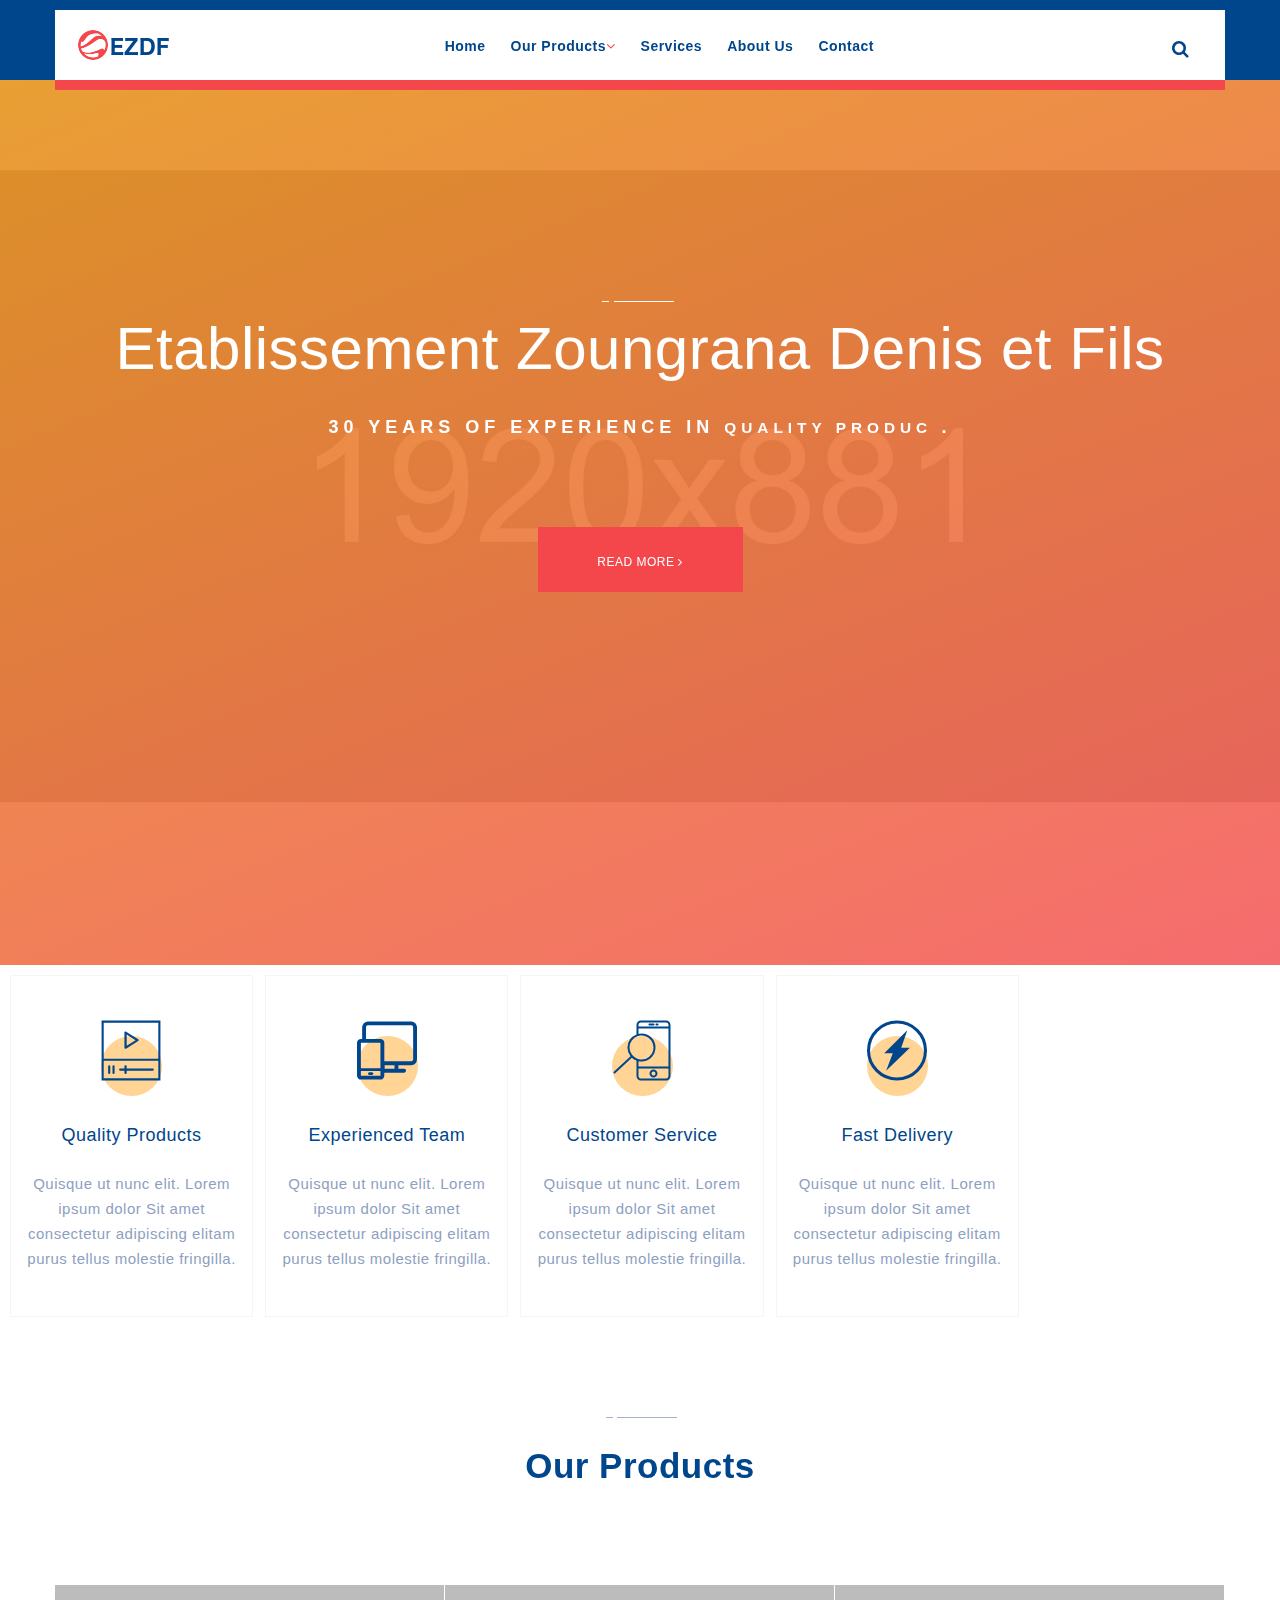
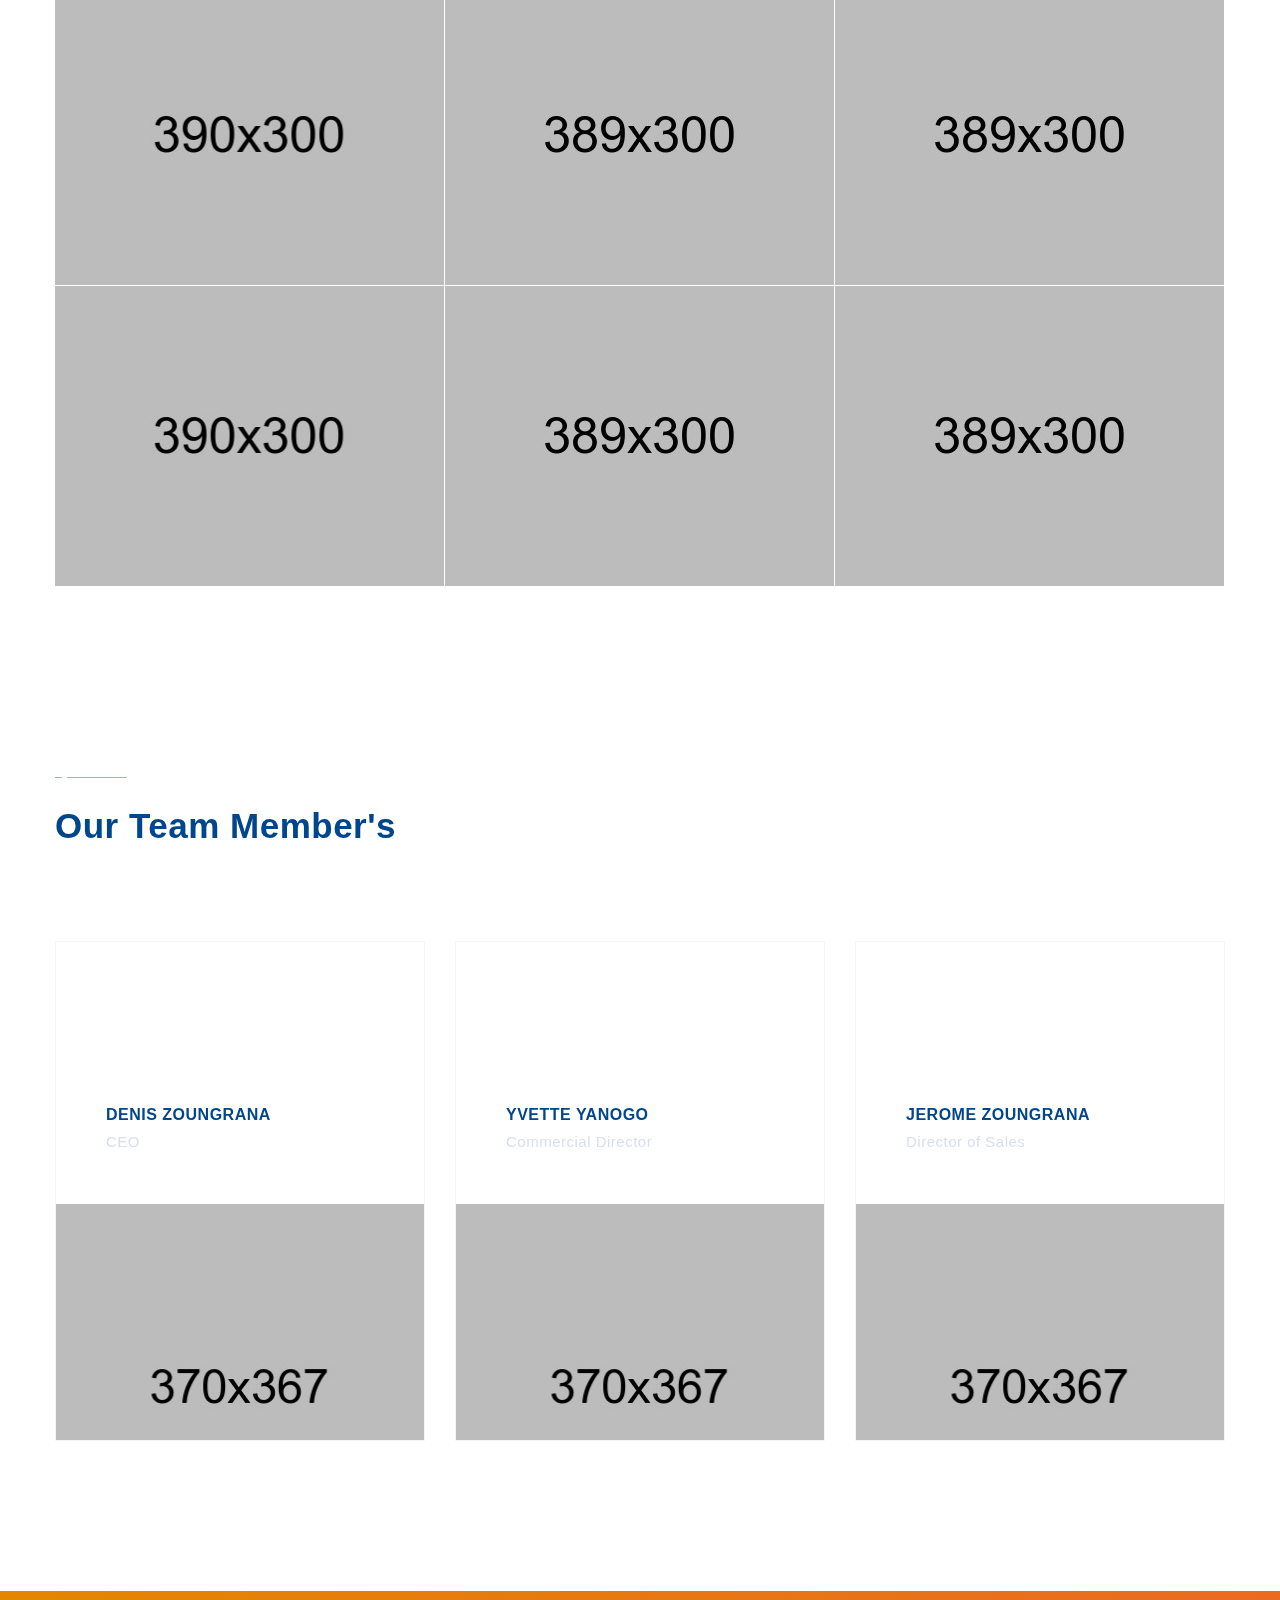
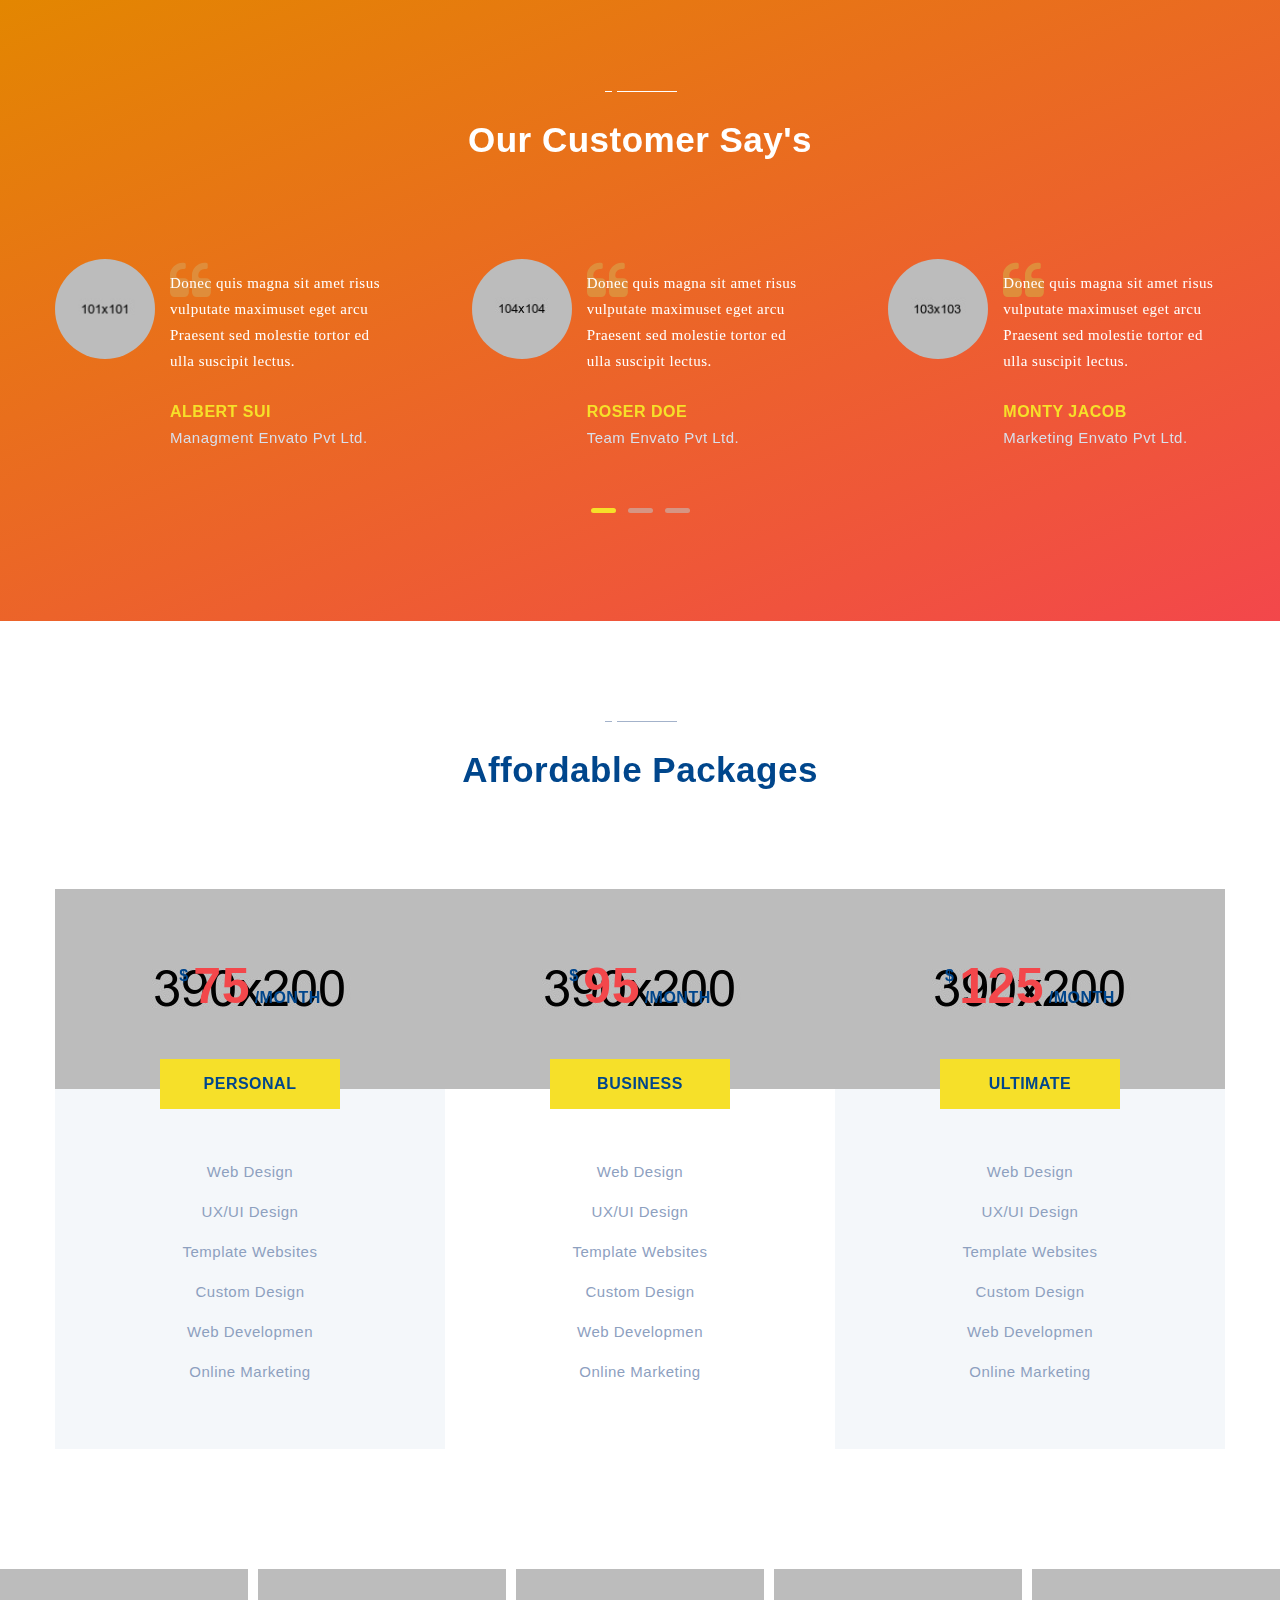
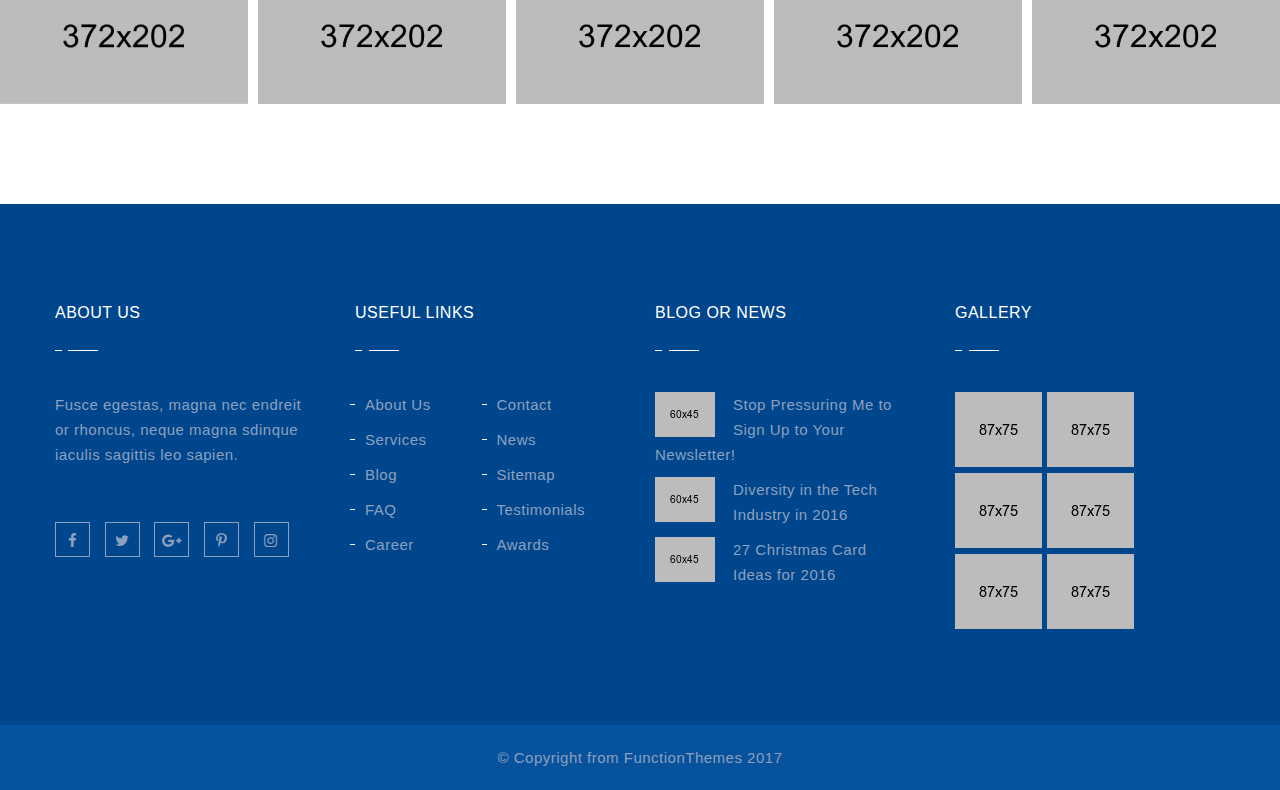
<file: index.html>
<!DOCTYPE html>
<html lang="zxx">
<head>
	<meta charset="utf-8">
	<title>home-1</title>
	

	<meta name="description" content="eris - is a Premium HTML Responsive Templeate by HTMLmate Team. You can use this for anykind of Bussiness issue">

	<meta name="keywords" content="Premium HTML Template">

	<meta name="author" content="xyz">

	<!-- Mobile Specific Meta -->
	<meta name="viewport" content="width=device-width, initial-scale=1">

	<!-- css-include -->

	<!-- boorstrap -->
	<link rel="stylesheet" type="text/css" href="assets/css/bootstrap.min.css">
	<!-- owl-carousel -->
	<link rel="stylesheet" type="text/css" href="assets/css/owl.carousel.css">
	<!-- Fonts -->
	<link rel="stylesheet" type="text/css" href="assets/css/font-awesome.min.css">
	<link rel="stylesheet" type="text/css" href="assets/css/flaticon.css">
	<!-- menu style -->
	<link rel="stylesheet" type="text/css" href="assets/css/menu.css">
	<!-- style -->
	<link rel="stylesheet" type="text/css" href="assets/css/style.css">
	<!-- responsive.css -->
	<link rel="stylesheet" type="text/css" href="assets/css/responsive.css">

</head>

<body class="home-1">


	<!-- Start of Header 
	============================================= -->
	<header class="eris-header clearfix">
		<div class="cd-auto-hide-header">
			<div class="logo"><a href="home-1.html"><img src="assets/img/logo/logo.png" alt="Logo"></a></div>

			<nav class="cd-primary-nav">
				<a href="#cd-navigation" class="nav-trigger">
					<span>
						<em aria-hidden="true"></em>
						Menu
					</span>
				</a> <!-- .nav-trigger -->

				<ul id="cd-navigation">
					<li><a href="home-1.html">Home </a></li>
					<li><a href="#!">Our Products<i class="fa fa-angle-down" aria-hidden="true"></i></a>
						<ul class="eris-dropdown-menu ul-li">
							<li><a href="about.html">Sesame</a></li>
							<li><a href="contact.html">Beans</a></li>
							<li><a href="service.html">Corn</a></li>
							<li><a href="blog.html">Millet</a></li>
						</ul>
					</li>
					<!--<li><a href="portfolio-1.html">Portfolio</a></li>-->
					<li><a href="service.html">Services</a></li>
					<li><a href="about.html">About Us</a></li>
					<!--<li><a href="blog-single.html">Single</a></li>-->
					<li><a href="contact.html">Contact</a></li>
				</ul>
				<!-- Search -->
				<div class="module search left">
					<span class="trigger" data-toggle="search-bar"><i class="fa fa-search" aria-hidden="true"></i></span>
				</div>
				<!-- Search Bar -->
				<div id="search-bar">
					<form id="search-form">
						<input class="search-bar-input" type="text" placeholder="Search...">
						<button class="search-bar-submit"><i class="fa fa-search" aria-hidden="true"></i></button>
					</form>
					<a href="#" class="search-bar-close" data-toggle="search-bar"><i class="fa fa-times" aria-hidden="true"></i></a>
				</div>
			</nav> <!-- .cd-primary-nav -->
		</div> <!-- .cd-auto-hide-header -->
	</header>
	<!-- End of Header 
	============================================= -->




	<!-- Start of banner-area
	============================================= -->
	<section id="banner-area" class="banner-area-section">
		<div class="jarallax">
			<div class="hero-banner-content">
				<div class="container">
					<div class="row">
						<div class="banner-area-content text-center">
							<div class="banner-area-head">
								<h1 class="pb30">Etablissement Zoungrana Denis et Fils</h1>
								<div class="banner-area-text text-uppercase pb75">
									<p>30 Years Of Experience In <span id="typer"></span>.</p>
								</div>
								<div class="banner-btn">
									<div class="eris-btn text-uppercase">
										<a href="#">read more <i class="fa fa-angle-right" aria-hidden="true"></i></a>
									</div>
								</div>
							</div>
						</div><!--  /.banner-area-content -->
					</div><!--  /.row -->
				</div><!--  /.container -->
			</div>
		</div>
	</section>
	<!-- End of banner-area 
	============================================= -->




	<!-- Start of features section
	============================================= -->
	<section id="feature" class="feature-section">
		<div class="feature-content">

			<div class="feature-item text-center">
				<div class="feature-icon i-effect  pb45">
					<i class="flaticon-multimedia"></i>
				</div>
				<!-- //img -->
				<div class="feature-title pb25">
					<h3>Quality Products</h3>
				</div>
				<!-- //title -->
				<div class="feature-text">
					<span>Quisque ut nunc elit. Lorem ipsum dolor Sit amet consectetur adipiscing elitam purus tellus molestie fringilla.</span>
				</div>
				<!-- //feature-text -->
			</div><!-- / feature-item -->

			<div class="feature-item text-center">
				<div class="feature-icon i-effect pb45">
					<i class="flaticon-pc-and-smartphone"></i>
				</div>
				<!-- //img -->
				<div class="feature-title pb25">
					<h3>Experienced Team</h3>
				</div>
				<!-- //title -->
				<div class="feature-text">
					<span>Quisque ut nunc elit. Lorem ipsum dolor Sit amet consectetur adipiscing elitam purus tellus molestie fringilla.</span>
				</div>
				<!-- //feature-text -->
			</div><!-- / feature-item -->

			<div class="feature-item text-center">
				<div class="feature-icon i-effect pb45">
					<i class="flaticon-technology"></i>
				</div>
				<!-- //img -->
				<div class="feature-title pb25">
					<h3>Customer Service</h3>
				</div>
				<!-- //title -->
				<div class="feature-text">
					<span>Quisque ut nunc elit. Lorem ipsum dolor Sit amet consectetur adipiscing elitam purus tellus molestie fringilla.</span>
				</div>
				<!-- //feature-text -->
			</div><!-- / feature-item -->

			<div class="feature-item text-center">
				<div class="feature-icon i-effect pb45">
					<i class="flaticon-lightning-in-a-circle"></i>
				</div>
				<!-- //img -->
				<div class="feature-title pb25">
					<h3>Fast Delivery</h3>
				</div>
				<!-- //title -->
				<div class="feature-text">
					<span>Quisque ut nunc elit. Lorem ipsum dolor Sit amet consectetur adipiscing elitam purus tellus molestie fringilla.</span>
				</div>
				<!-- //feature-text -->
			</div><!-- / feature-item -->

		</div><!-- / feature-content -->
	</section>
	<!-- End of features section 
	============================================= -->


	<!-- Start of popular work
	============================================= -->
	<section id="popular-work" class="popular-work-section pb80">
		<div class="container">
			<div class="section-title text-center text-capitalize">
				<h2>Our Products</h2>
			</div>
			<!-- //title -->

			<div class="work-content">
				<div class="row">
					<div class="col-sm-4 pr1 pl0">
						<div class="work-item">
							<div class="work-pic">
								<img src="assets/img/work/w-1.jpg" alt="img">
								<div class="ovarlay"></div>
							</div>
							<div class="hover-content">
								<div class="hover-text text-center">
									<span  class="title-project">Project Name Here...</span>
									<span class="project-dec">Creative Artist</span>
								</div>
							</div>
						</div>
					</div>
					<!-- //col-sm-4 -->


					<div class="col-sm-4 pr1 pl0">
						<div class="work-item">
							<div class="work-pic">
								<img src="assets/img/work/w-2.jpg" alt="img">
								<div class="ovarlay"></div>
							</div>
							<div class="hover-content">
								<div class="hover-text text-center">
									<span  class="title-project">Project Name Here...</span>
									<span class="project-dec">Creative Artist</span>
								</div>
							</div>
						</div>
					</div>
					<!-- //col-sm-4 -->


					<div class="col-sm-4 pr1 pl0">
						<div class="work-item">
							<div class="work-pic">
								<img src="assets/img/work/w-3.jpg" alt="img">
								<div class="ovarlay"></div>
							</div>
							<div class="hover-content">
								<div class="hover-text text-center">
									<span  class="title-project">Project Name Here...</span>
									<span class="project-dec">Creative Artist</span>
								</div>
							</div>
						</div>
					</div>
					<!-- //col-sm-4 -->


					<div class="col-sm-4 pr1 pl0">
						<div class="work-item">
							<div class="work-pic">
								<img src="assets/img/work/w-4.jpg" alt="img">
								<div class="ovarlay"></div>
							</div>
							<div class="hover-content">
								<div class="hover-text text-center">
									<span  class="title-project">Project Name Here...</span>
									<span class="project-dec">Creative Artist</span>
								</div>
							</div>
						</div>
					</div>
					<!-- //col-sm-4 -->


					<div class="col-sm-4 pr1 pl0">
						<div class="work-item">
							<div class="work-pic">
								<img src="assets/img/work/w-5.jpg" alt="img">
								<div class="ovarlay"></div>
							</div>
							<div class="hover-content">
								<div class="hover-text text-center">
									<span  class="title-project">Project Name Here...</span>
									<span class="project-dec">Creative Artist</span>
								</div>
							</div>
						</div>
					</div>
					<!-- //col-sm-4 -->


					<div class="col-sm-4 pr1 pl0">
						<div class="work-item">
							<div class="work-pic">
								<img src="assets/img/work/w-6.jpg" alt="img">
								<div class="ovarlay"></div>
							</div>
							<div class="hover-content">
								<div class="hover-text text-center">
									<span  class="title-project">Project Name Here...</span>
									<span class="project-dec">Creative Artist</span>
								</div>
							</div>
						</div>
					</div>
					<!-- //col-sm-4 -->

				</div>
				<!-- //work-content -->

			</div><!--  /row-->
		</div><!--  /container-->
	</section>
	<!-- End of popular work
	============================================= -->


	<!-- Start of Team members
	============================================= -->
	<section id="team-member" class="team-member-section">
		<div class="container">
			<div class="row">
				<div class="sub-title pb95">
					<h2>Our Team Member's</h2>
				</div>
				<!-- //title -->

				<div class="member-content">
					<div class="row">

						<div class="col-sm-4">
							<div class="member-text-pic">
								<div class="member-name-designation">
									<span class="name text-uppercase"><a href="#">Denis Zoungrana</a></span>
									<span class="designation">CEO</span>
								</div>
								<div class="member-pic">
									<img src="assets/img/member/member-1.jpg" alt="img">
									<div class="img-hover">
										<a href="#"><i class="fa fa-angle-right" aria-hidden="true"></i></a>
									</div>
								</div>
							</div><!-- //member-text-pic -->
						</div>
						<!-- //col-sm-4 -->

						<div class="col-sm-4">
							<div class="member-text-pic">
								<div class="member-name-designation">
									<span class="name text-uppercase"><a href="#">Yvette Yanogo</a></span>
									<span class="designation">Commercial Director</span>
								</div>
								<div class="member-pic">
									<img src="assets/img/member/member-1.jpg" alt="img">
									<div class="img-hover">
										<a href="#"><i class="fa fa-angle-right" aria-hidden="true"></i></a>
									</div>
								</div>
							</div><!-- //member-text-pic -->
						</div>
						<!-- //col-sm-4 -->

						<div class="col-sm-4">
							<div class="member-text-pic">
								<div class="member-name-designation">
									<span class="name text-uppercase"><a href="#">Jerome Zoungrana</a></span>
									<span class="designation">Director of Sales</span>
								</div>
								<div class="member-pic">
									<img src="assets/img/member/member-1.jpg" alt="img">
									<div class="img-hover">
										<a href="#"><i class="fa fa-angle-right" aria-hidden="true"></i></a>
									</div>
								</div>
							</div><!-- //member-text-pic -->
						</div>
						<!-- //col-sm-4 -->

					</div>
				</div>
				<!-- //member-content -->
			</div><!--  /.row -->
		</div><!--  /.container -->
	</section>
	<!-- End of Team members
	============================================= -->




	<!-- Start of testimonials section
	============================================= -->
	<section id="testimonial" class="testimonial-section">
		<div class="container">
			<div class="row">
				<div class="section-title text-center text-capitalize">
					<h2>Our Customer Say's</h2>
				</div>
				<!-- //tilte -->


				<div class="testimonial-slide">
					<div class="testimonial-pic-text">
						<div class="testimonial-pic pull-left mr15">
							<img src="assets/img/testimonial/testi-1.jpg" alt="img">
						</div>
						<!-- //img -->
						<div class="testimonial-text">
							<div class="testi-icon">
								<i class="fa fa-quote-left" aria-hidden="true"></i>
							</div>
							<!-- //icon -->
							<div class="testimonial-dec">
								<span class="hamdlee">Donec quis magna sit amet risus vulputate maximuset eget arcu Praesent sed molestie tortor ed ulla suscipit lectus.</span>
							</div>
							<div class="member-name-designation">
								<span class="name text-uppercase"><a href="#">Albert Sui</a></span>
								<span class="designation">Managment Envato Pvt Ltd.</span>
							</div>
						</div>
					</div>
					<!-- //item-1 -->


					<div class="testimonial-pic-text">
						<div class="testimonial-pic pull-left mr15">
							<img src="assets/img/testimonial/testi-3.jpg" alt="img">
						</div>
						<!-- //img -->
						<div class="testimonial-text">
							<div class="testi-icon">
								<i class="fa fa-quote-left" aria-hidden="true"></i>
							</div>
							<!-- //icon -->
							<div class="testimonial-dec">
								<span class="hamdlee">Donec quis magna sit amet risus vulputate maximuset eget arcu Praesent sed molestie tortor ed ulla suscipit lectus.</span>
							</div>
							<div class="member-name-designation">
								<span class="name text-uppercase"><a href="#">Roser Doe</a></span>
								<span class="designation">Team Envato Pvt Ltd.</span>
							</div>
						</div>
					</div>
					<!-- //item-2 -->


					<div class="testimonial-pic-text">
						<div class="testimonial-pic pull-left mr15">
							<img src="assets/img/testimonial/testi-2.jpg" alt="img">
						</div>
						<!-- //img -->
						<div class="testimonial-text">
							<div class="testi-icon">
								<i class="fa fa-quote-left" aria-hidden="true"></i>
							</div>
							<!-- //icon -->
							<div class="testimonial-dec">
								<span class="hamdlee">Donec quis magna sit amet risus vulputate maximuset eget arcu Praesent sed molestie tortor ed ulla suscipit lectus.</span>
							</div>
							<div class="member-name-designation">
								<span class="name text-uppercase"><a href="#">Monty Jacob</a></span>
								<span class="designation">Marketing Envato Pvt Ltd.</span>
							</div>
						</div>
					</div>
					<!-- //item-3 -->

					<div class="testimonial-pic-text">
						<div class="testimonial-pic pull-left mr15">
							<img src="assets/img/testimonial/testi-3.jpg" alt="img">
						</div>
						<!-- //img -->
						<div class="testimonial-text">
							<div class="testi-icon">
								<i class="fa fa-quote-left" aria-hidden="true"></i>
							</div>
							<!-- //icon -->
							<div class="testimonial-dec">
								<span class="hamdlee">Donec quis magna sit amet risus vulputate maximuset eget arcu Praesent sed molestie tortor ed ulla suscipit lectus.</span>
							</div>
							<div class="member-name-designation">
								<span class="name text-uppercase"><a href="#">Monty Jacob</a></span>
								<span class="designation">Marketing Envato Pvt Ltd.</span>
							</div>
						</div>
					</div>
					<!-- //item-3 -->

					<div class="testimonial-pic-text">
						<div class="testimonial-pic pull-left mr15">
							<img src="assets/img/testimonial/testi-1.jpg" alt="img">
						</div>
						<!-- //img -->
						<div class="testimonial-text">
							<div class="testi-icon">
								<i class="fa fa-quote-left" aria-hidden="true"></i>
							</div>
							<!-- //icon -->
							<div class="testimonial-dec">
								<span class="hamdlee">Donec quis magna sit amet risus vulputate maximuset eget arcu Praesent sed molestie tortor ed ulla suscipit lectus.</span>
							</div>
							<div class="member-name-designation">
								<span class="name text-uppercase"><a href="#">Monty Jacob</a></span>
								<span class="designation">Marketing Envato Pvt Ltd.</span>
							</div>
						</div>
					</div>
					<!-- //item-3 -->

					<div class="testimonial-pic-text">
						<div class="testimonial-pic pull-left mr15">
							<img src="assets/img/testimonial/testi-2.jpg" alt="img">
						</div>
						<!-- //img -->
						<div class="testimonial-text">
							<div class="testi-icon">
								<i class="fa fa-quote-left" aria-hidden="true"></i>
							</div>
							<!-- //icon -->
							<div class="testimonial-dec">
								<span class="hamdlee">Donec quis magna sit amet risus vulputate maximuset eget arcu Praesent sed molestie tortor ed ulla suscipit lectus.</span>
							</div>
							<div class="member-name-designation">
								<span class="name text-uppercase"><a href="#">Monty Jacob</a></span>
								<span class="designation">Marketing Envato Pvt Ltd.</span>
							</div>
						</div>
					</div>
					<!-- //item-3 -->

					<div class="testimonial-pic-text">
						<div class="testimonial-pic pull-left mr15">
							<img src="assets/img/testimonial/testi-3.jpg" alt="img">
						</div>
						<!-- //img -->
						<div class="testimonial-text">
							<div class="testi-icon">
								<i class="fa fa-quote-left" aria-hidden="true"></i>
							</div>
							<!-- //icon -->
							<div class="testimonial-dec">
								<span class="hamdlee">Donec quis magna sit amet risus vulputate maximuset eget arcu Praesent sed molestie tortor ed ulla suscipit lectus.</span>
							</div>
							<div class="member-name-designation">
								<span class="name text-uppercase"><a href="#">Monty Jacob</a></span>
								<span class="designation">Marketing Envato Pvt Ltd.</span>
							</div>
						</div>
					</div>
					<!-- //item-3 -->

					<div class="testimonial-pic-text">
						<div class="testimonial-pic pull-left mr15">
							<img src="assets/img/testimonial/testi-1.jpg" alt="img">
						</div>
						<!-- //img -->
						<div class="testimonial-text">
							<div class="testi-icon">
								<i class="fa fa-quote-left" aria-hidden="true"></i>
							</div>
							<!-- //icon -->
							<div class="testimonial-dec">
								<span class="hamdlee">Donec quis magna sit amet risus vulputate maximuset eget arcu Praesent sed molestie tortor ed ulla suscipit lectus.</span>
							</div>
							<div class="member-name-designation">
								<span class="name text-uppercase"><a href="#">Monty Jacob</a></span>
								<span class="designation">Marketing Envato Pvt Ltd.</span>
							</div>
						</div>
					</div>
					<!-- //item-3 -->
				</div>
				<!-- //slide -->

			</div><!--  /.container -->
		</div><!--  /.row -->
	</section>
	<!-- Start of testimonials section
	============================================= -->


	<!-- Start of pricing section
	============================================= -->
	<section id="pricing" class="pricing-section">
		<div class="container">
			<div class="row">
				<div class="section-title text-center text-capitalize">
					<h2>Affordable Packages</h2>
				</div>
				<!-- //title -->

				<div class="pricing-plan-section">
					<div class="col-sm-4 no-padding">
						<div class="pricing-text-pic">
							<div class="pricing-pic">
								<img src="assets/img/pricing/price-1.jpg" alt="img">
								<div class="img-content-price">
									<div class="pricing-price text-uppercase">
										<span class="content-currency">$</span>
										<span class="content-price">75</span>
										<span class="content-duration">/month</span>
									</div>

									<div class="pricing-tag text-uppercase">
										<a href="#">Personal</a>
									</div>
								</div>
							</div>
							<!-- //pricing-pic -->
							<div class="pricing-text ul-li">
								<ul class="pricing-list ul-li-block text-center">
									<li><a href="#">Web Design</a></li>
									<li><a href="#">UX/UI Design</a></li>
									<li><a href="#">Template Websites</a></li>
									<li><a href="#">Custom Design</a></li>
									<li><a href="#">Web Developmen</a></li>
									<li><a href="#">Online Marketing</a></li>
								</ul>
							</div>
							<!-- //pricing-text -->
						</div><!--  /pricing-text-pic -->
					</div>
					<!-- //col-sm-4 -->


					<div class="col-sm-4 no-padding">
						<div class="pricing-text-pic">
							<div class="pricing-pic">
								<img src="assets/img/pricing/price-2.jpg" alt="img">
								<div class="img-content-price">
									<div class="pricing-price text-uppercase">
										<span class="content-currency">$</span>
										<span class="content-price">95</span>
										<span class="content-duration">/month</span>
									</div>

									<div class="pricing-tag text-uppercase">
										<a href="#">Business</a>
									</div>
								</div>
							</div>
							<!-- //pricing-pic -->
							<div class="pricing-text middle ul-li">
								<ul class="pricing-list ul-li-block text-center">
									<li><a href="#">Web Design</a></li>
									<li><a href="#">UX/UI Design</a></li>
									<li><a href="#">Template Websites</a></li>
									<li><a href="#">Custom Design</a></li>
									<li><a href="#">Web Developmen</a></li>
									<li><a href="#">Online Marketing</a></li>
								</ul>
							</div>
							<!-- //pricing-text -->
						</div><!--  /pricing-text-pic -->
					</div>
					<!-- //col-sm-4 -->


					<div class="col-sm-4 no-padding">
						<div class="pricing-text-pic">
							<div class="pricing-pic">
								<img src="assets/img/pricing/price-3.jpg" alt="img">
								<div class="img-content-price">
									<div class="pricing-price text-uppercase">
										<span class="content-currency">$</span>
										<span class="content-price">125</span>
										<span class="content-duration">/month</span>
									</div>

									<div class="pricing-tag text-uppercase">
										<a href="#">Ultimate</a>
									</div>
								</div>
							</div>
							<!-- //pricing-pic -->
							<div class="pricing-text ul-li">
								<ul class="pricing-list ul-li-block text-center">
									<li><a href="#">Web Design</a></li>
									<li><a href="#">UX/UI Design</a></li>
									<li><a href="#">Template Websites</a></li>
									<li><a href="#">Custom Design</a></li>
									<li><a href="#">Web Developmen</a></li>
									<li><a href="#">Online Marketing</a></li>
								</ul>
							</div>
							<!-- //pricing-text -->
						</div><!--  /pricing-text-pic -->
					</div>
					<!-- //col-sm-4 -->
				</div>
			</div><!--  /.row-->
		</div><!--  /.container -->
	</section>
	<!-- End of pricing section
	============================================= -->


	<!-- Start of partner section
	============================================= -->
	<section id="partner" class="partner-section">
		<div class="partner-slide">
			<div class="partner-img">
				<img src="assets/img/partner/partner-1.jpg" alt="img">
			</div>
			<div class="partner-img">
				<img src="assets/img/partner/partner-2.jpg" alt="img">
			</div>
			<div class="partner-img">
				<img src="assets/img/partner/partner-3.jpg" alt="img">
			</div>
			<div class="partner-img">
				<img src="assets/img/partner/partner-4.jpg" alt="img">
			</div>
			<div class="partner-img">
				<img src="assets/img/partner/partner-5.jpg" alt="img">
			</div>
			<div class="partner-img">
				<img src="assets/img/partner/partner-1.jpg" alt="img">
			</div>
			<div class="partner-img">
				<img src="assets/img/partner/partner-2.jpg" alt="img">
			</div>
			<div class="partner-img">
				<img src="assets/img/partner/partner-3.jpg" alt="img">
			</div>
		</div>
	</section>
	<!-- End of partner section
	============================================= -->



	<!-- Start of footer section
	============================================= -->
	<footer>
		<section id="footer-area" class="footer-area-section">
			<div class="up">
				<a href="#" class="scrollup"><i class="fa fa-angle-up" aria-hidden="true"></i></a>
			</div>
			<div class="container">
				<div class="row">
					<div class="footer-area-content">
						<div class="row">
							<div class="col-md-3 col-sm-6 col-xs-12">
								<div class="footer-item first">
									<div class="widget-title">
										<h2 class="widgettile text-uppercase">About US</h2>
									</div>
									<!-- //title -->

									<div class="footer-item-text pt40 pb55">
										<span>Fusce egestas, magna nec endreit or rhoncus, neque magna sdinque iaculis sagittis leo sapien.</span>
									</div>
									<!-- //footer-item-text -->

									<div class="footer-social ul-li">
										<ul class="footer-social-list">
											<li><a href="#"><i class="fa fa-facebook" aria-hidden="true"></i></a></li>
											<li><a href="#"><i class="fa fa-twitter" aria-hidden="true"></i></a></li>
											<li><a href="#"><i class="fa fa-google-plus" aria-hidden="true"></i></a></li>
											<li><a href="#"><i class="fa fa-pinterest-p" aria-hidden="true"></i></a></li>
											<li><a href="#"><i class="fa fa-instagram" aria-hidden="true"></i></a></li>
										</ul>
									</div>
									<!-- // footer-social -->
								</div>
								<!-- //footer-item -->
							</div>
							<!-- //col-sm-3 -->

							<div class="col-md-3 col-sm-6 col-xs-12">
								<div class="footer-item">
									<div class="widget-title">
										<h2 class="widgettile text-uppercase">Useful links</h2>
									</div>
									<!-- //title -->


									<div class="use-full ul-li pt40">
										<ul class="use-link ul-li-block">
											<li><a href="#">About Us</a></li>
											<li><a href="#">Contact</a></li>
											<li><a href="#">Services</a></li>
											<li><a href="#">News</a></li>
											<li><a href="#">Blog</a></li>
											<li><a href="#">Sitemap</a></li>
											<li><a href="#">FAQ</a></li>
											<li><a href="#">Testimonials</a></li>
											<li><a href="#">Career</a></li>
											<li><a href="#">Awards</a></li>
										</ul>
									</div>

								</div>
								<!-- //footer-item -->
							</div>
							<!-- //col-sm-3 -->

							<div class="col-md-3 col-sm-6 col-xs-12">
								<div class="footer-item">
									<div class="widget-title">
										<h2 class="widgettile text-uppercase">Blog or News</h2>
									</div>
									<!-- //title -->
									<div class="footer-blog-item-link pt40">
										<div class="footer-blog-item">
											<div class="footer-blog-pic pull-left">
												<img src="assets/img/blog/f-blog-1.jpg" alt="img">
											</div>
											<!-- //img -->
											<div class="blog-link">
												<a href="#">Stop Pressuring Me to Sign Up to Your Newsletter!</a>
											</div>
										</div>
										<!-- // footer-blog-item -->

										<div class="footer-blog-item">
											<div class="footer-blog-pic pull-left">
												<img src="assets/img/blog/f-blog-2.jpg" alt="img">
											</div>
											<!-- //img -->
											<div class="blog-link">
												<a href="#">Diversity in the Tech Industry in 2016</a>
											</div>
										</div>
										<!-- // footer-blog-item -->

										<div class="footer-blog-item">
											<div class="footer-blog-pic pull-left">
												<img src="assets/img/blog/f-blog-3.jpg" alt="img">
											</div>
											<!-- //img -->
											<div class="blog-link">
												<a href="#">27 Christmas Card  Ideas for 2016</a>
											</div>
										</div>
										<!-- // footer-blog-item -->

									</div>
								</div><!-- //footer-item -->
							</div>
							<!-- //col-sm-3 -->


							<div class="col-md-3 col-sm-6 col-xs-12">
								<div class="footer-item">
									<div class="widget-title">
										<h2 class="widgettile text-uppercase">gallery</h2>
									</div>
									<!-- //title -->

									<div class="gallery-item pt40">
										<div class="gallery-item-pic ul-li">
											<ul class="gallery-pic-list">
												<li><a href="#"><img src="assets/img/gallery/f-g-1.jpg" alt="img"></a></li>
												<li><a href="#"><img src="assets/img/gallery/f-g-2.jpg" alt="img"></a></li>
												<li><a href="#"><img src="assets/img/gallery/f-g-3.jpg" alt="img"></a></li>
												<li><a href="#"><img src="assets/img/gallery/f-g-4.jpg" alt="img"></a></li>
												<li><a href="#"><img src="assets/img/gallery/f-g-5.jpg" alt="img"></a></li>
												<li><a href="#"><img src="assets/img/gallery/f-g-6.jpg" alt="img"></a></li>
												
											</ul>
										</div>
									</div>
								</div> <!-- footer-item -->
							</div>


						</div>
						<!-- //row -->
					</div>
				</div><!--  /row -->
			</div><!--  /container -->
		</section>
		<div class="copy-right text-center">
			<span>© Copyright from FunctionThemes 2017</span>
		</div>
	</footer>
	<!-- End of footer section 
	============================================= -->



	<!--  Js Library -->
	<script type="text/javascript" src="assets/js/jquery-2.1.4.min.js"></script>
	<!-- Include  for bootstrap -->
	<script type="text/javascript" src="assets/js/bootstrap.min.js"></script>
	<!-- Include Owl-carousel -->
	<script type="text/javascript" src="assets/js/owl.carousel.min.js"></script>
	<!-- Include jarallax.js -->
	<script type="text/javascript" src="assets/js/jarallax.js"></script>
	<!-- popup -->
	<script type="text/javascript" src="assets/js/jquery.magnific-popup.min.js"></script>
	<!-- Include jquery.typer.js -->
	<script type="text/javascript" src="assets/js/jquery.typer.js"></script>
	<!-- Include script.js-->
	<script type="text/javascript" src="assets/js/script.js"></script>


</body>
</html>
</file>
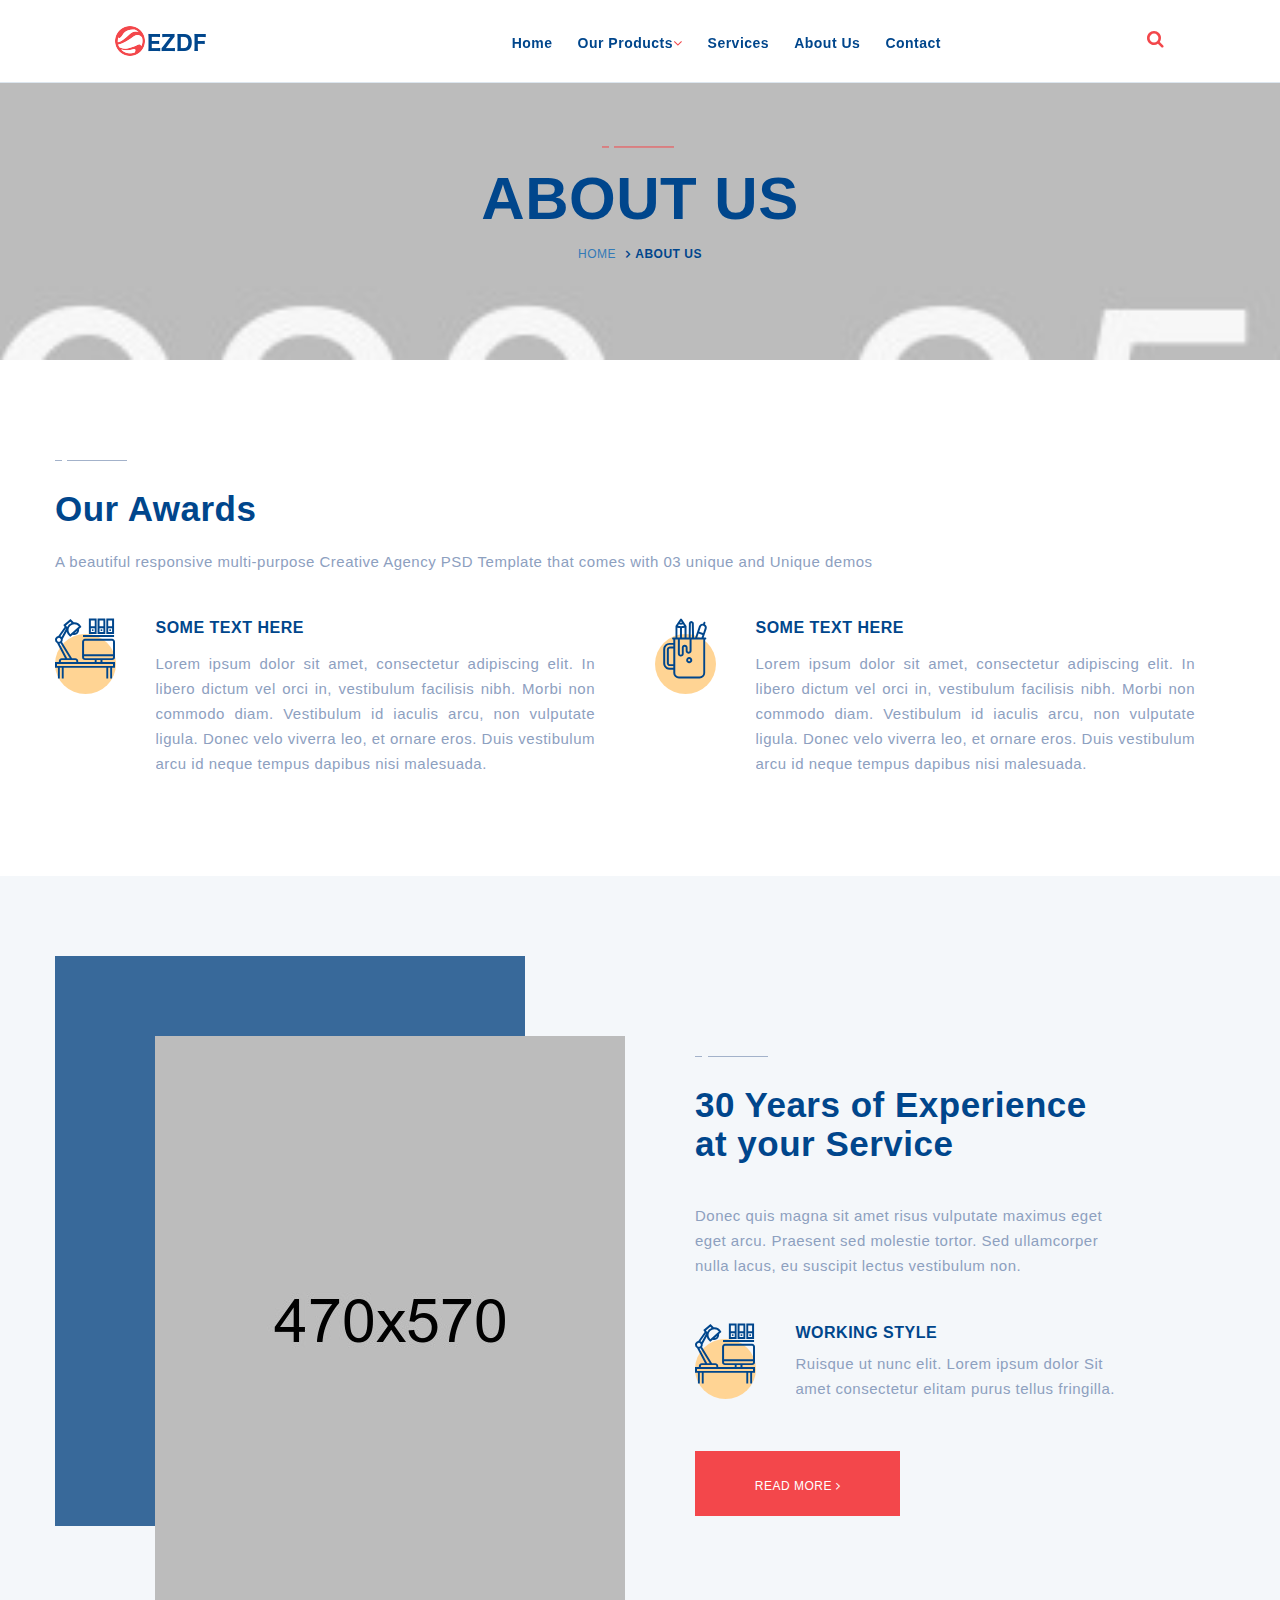
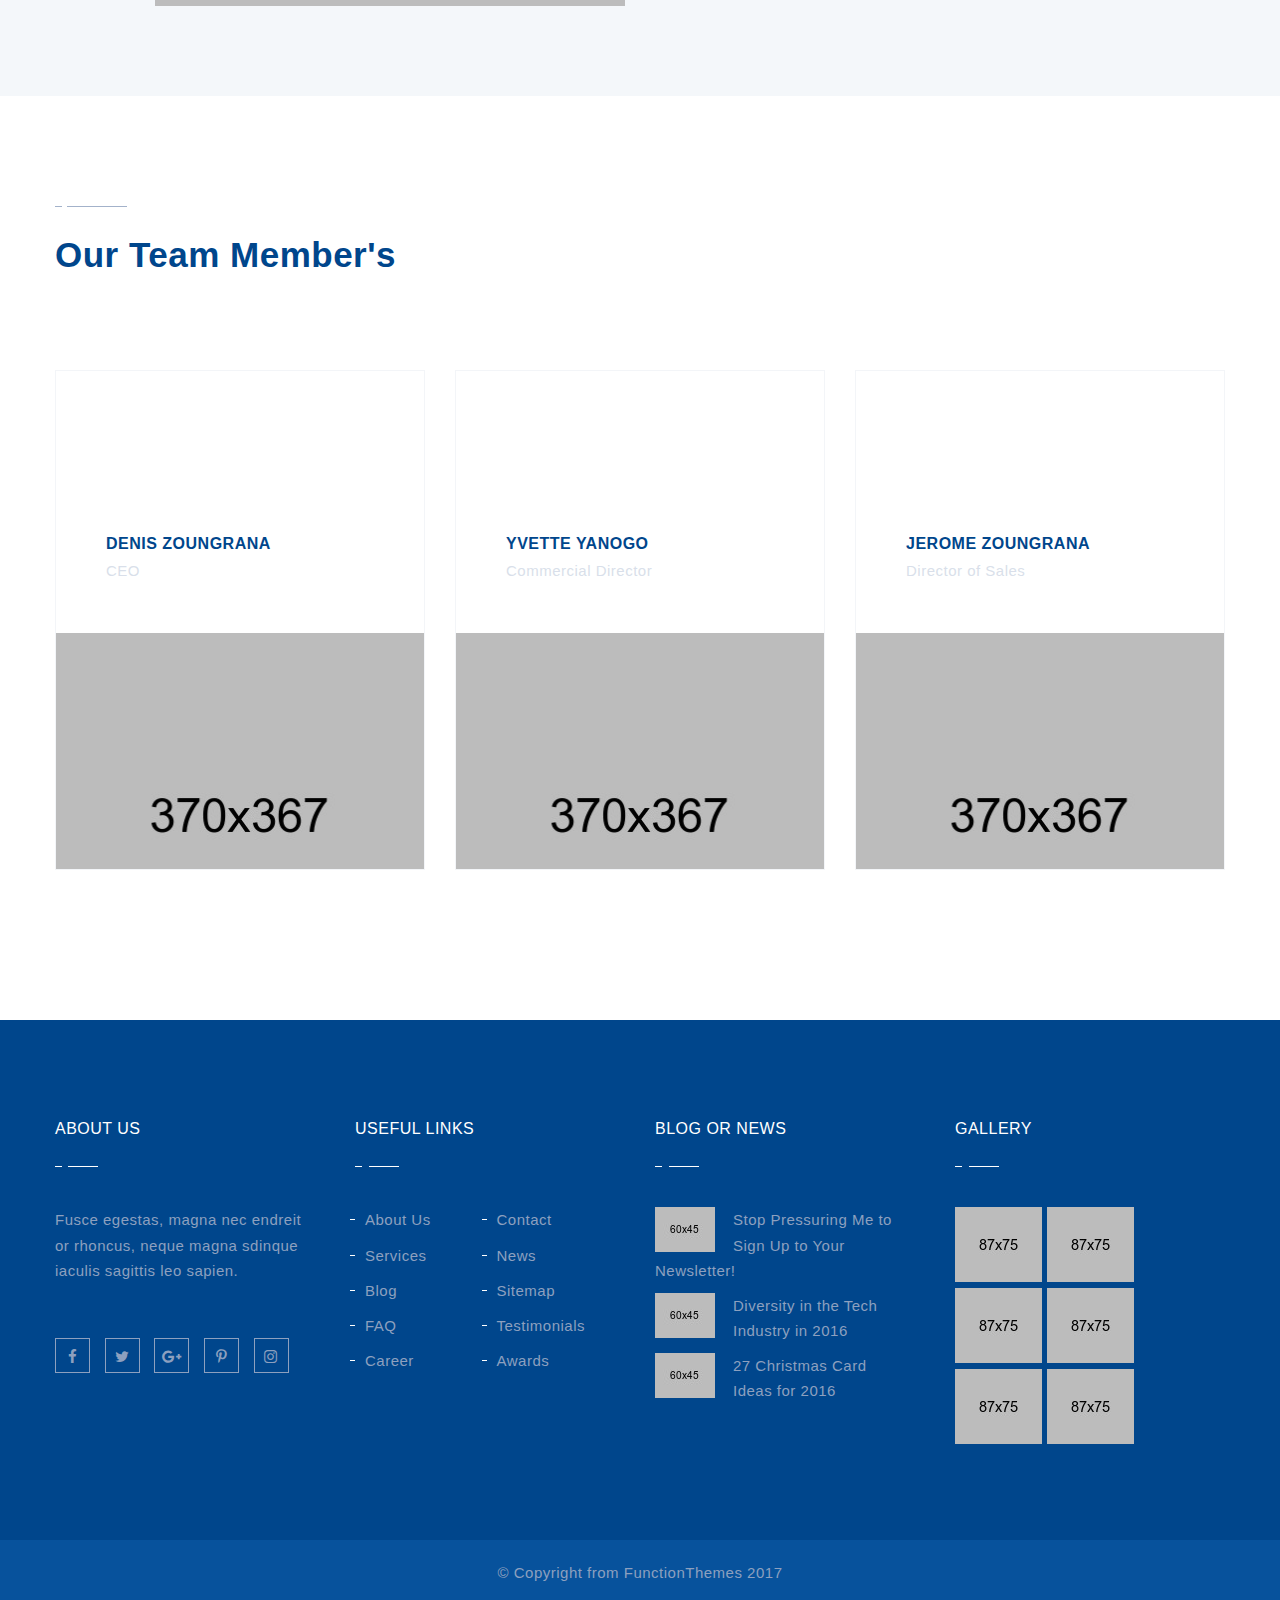
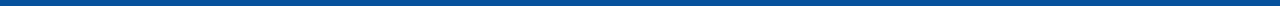
<file: about.html>
<!DOCTYPE html>
<html lang="zxx">
<head>
	<meta charset="utf-8">
	<title>about</title>
	

	<meta name="description" content="eris - is a Premium HTML Responsive Templeate by HTMLmate Team. You can use this for anykind of Bussiness issue">

	<meta name="keywords" content="Premium HTML Template">

	<meta name="author" content="xyz">

	<!-- Mobile Specific Meta -->
	<meta name="viewport" content="width=device-width, initial-scale=1">

	<!-- css-include -->

	<!-- boorstrap -->
	<link rel="stylesheet" type="text/css" href="assets/css/bootstrap.min.css">
	<!-- owl-carousel -->
	<link rel="stylesheet" type="text/css" href="assets/css/owl.carousel.css">
	<!-- Fonts -->
	<link rel="stylesheet" type="text/css" href="assets/css/font-awesome.min.css">
	<link rel="stylesheet" type="text/css" href="assets/css/flaticon.css">
	<!-- lightbox -->
	<link rel="stylesheet" type="text/css" href="assets/css/lightbox.css">
	<!-- video css -->
	<link rel="stylesheet" type="text/css" href="assets/css/video.min.css">
	<!-- menu style -->
	<link rel="stylesheet" type="text/css" href="assets/css/menu.css">
	<!-- style -->
	<link rel="stylesheet" type="text/css" href="assets/css/style.css">
	<!-- responsive.css -->
	<link rel="stylesheet" type="text/css" href="assets/css/responsive.css">

</head>

<body class="home-2 v-3">


	<!-- Start of Header 
	============================================= -->
	<header class="eris-header clearfix">
		<div class="cd-auto-hide-header">
			<div class="logo"><a href="home-1.html"><img src="assets/img/logo/logo.png" alt="Logo"></a></div>

			<nav class="cd-primary-nav">
				<a href="#cd-navigation" class="nav-trigger">
					<span>
						<em aria-hidden="true"></em>
						Menu
					</span>
				</a> <!-- .nav-trigger -->

				<ul id="cd-navigation">
					<li><a href="home-1.html">Home </a></li>
					<li><a href="#!">Our Products<i class="fa fa-angle-down" aria-hidden="true"></i></a>
						<ul class="eris-dropdown-menu ul-li">
							<li><a href="blog-single.html">Sesame</a></li>
							<li><a href="blog-single.html">Beans</a></li>
							<li><a href="blog-single.html">Corn</a></li>
							<li><a href="blog-single.html">Millet</a></li>
						</ul>
					</li>
					<!--<li><a href="portfolio-1.html">Portfolio</a></li>-->
					<li><a href="service.html">Services</a></li>
					<li><a href="about.html">About Us</a></li>
					<!--<li><a href="blog-single.html">Single</a></li>-->
					<li><a href="contact.html">Contact</a></li>
				</ul>
				<!-- Search -->
				<div class="module search left">
					<span class="trigger" data-toggle="search-bar"><i class="fa fa-search" aria-hidden="true"></i></span>
				</div>
				<!-- Search Bar -->
				<div id="search-bar">
					<form id="search-form">
						<input class="search-bar-input" type="text" placeholder="Search...">
						<button class="search-bar-submit"><i class="fa fa-search" aria-hidden="true"></i></button>
					</form>
					<a href="#" class="search-bar-close" data-toggle="search-bar"><i class="fa fa-times" aria-hidden="true"></i></a>
				</div>
			</nav> <!-- .cd-primary-nav -->
		</div> <!-- .cd-auto-hide-header -->
	</header>
	<!-- End of Header 
	============================================= -->




	<!-- Start of Page breadcrum
	============================================= -->
	<section id="page-head" class="page-head-section">
		<div class="page-overlay">
			<div class="container">
				<div class="page-head-content text-center">
					<div class="page-title text-uppercase">
						<h2>about us</h2>
					</div>
					<div class="page-breadcrum">
						<ol class="breadcrumb text-uppercase">
							<li class="breadcrumb-item"><a href="#">Home</a></li>
							<li class="breadcrumb-item active">about us</li>
						</ol>
					</div>
				</div>
			</div>
		</div>
	</section>
	<!-- end of Page breadcrum
	============================================= -->




	<!-- Start of expart agengy
	============================================= -->
	<section id="expart-agency" class="expart-agency-section pb50 pt100">
		<div class="container">
			<div class="row">
				<div class="sub-title">
					<h2>Our Awards</h2>
					<span class="sub-text pt20 display mb45">A beautiful responsive multi-purpose Creative Agency PSD Template that comes with 03 unique and Unique demos</span>
				</div>

				<div class="expart-agency-content">
					<div class="row">
						<div class="col-sm-6">
							<div class="expart-item">
								<div class="work-style-icon-text">
									<div class="work-style-icon i-effect mr40 pull-left">
										<i class="flaticon-computer"></i>
									</div>
									<!-- //img -->
									<div class="work-style-text pb50">
										<div class="work-style-title text-uppercase">
											<h3>Some Text Here</h3>
										</div>
										<!-- //title -->
										<div class="work-text-dec text-justify mt15">
											<span>Lorem ipsum dolor sit amet, consectetur adipiscing elit. In libero dictum vel orci in, vestibulum facilisis nibh. Morbi non commodo diam. Vestibulum id iaculis arcu, non vulputate ligula. Donec velo viverra leo, et ornare eros. Duis vestibulum arcu id neque tempus dapibus nisi malesuada.</span>
										</div>
										<!-- //text -->
									</div>
								</div>
							</div>
						</div>
						<!-- //col-sm-6 -->


						<div class="col-sm-6">
							<div class="expart-item">
								<div class="work-style-icon-text">
									<div class="work-style-icon i-effect mr40 pull-left">
										<i class="flaticon-pencil-case"></i>
									</div>
									<!-- //img -->
									<div class="work-style-text pb50">
										<div class="work-style-title text-uppercase">
											<h3>Some Text Here</h3>
										</div>
										<!-- //title -->
										<div class="work-text-dec text-justify mt15">
											<span>Lorem ipsum dolor sit amet, consectetur adipiscing elit. In libero dictum vel orci in, vestibulum facilisis nibh. Morbi non commodo diam. Vestibulum id iaculis arcu, non vulputate ligula. Donec velo viverra leo, et ornare eros. Duis vestibulum arcu id neque tempus dapibus nisi malesuada.</span>
										</div>
										<!-- //text -->
									</div>
								</div>
							</div>
						</div>
						<!-- //col-sm-6 -->

					</div>
					<!-- //row -->
				</div>
				<!-- //expart-agency-content -->

			</div><!--  /.row -->
		</div><!--  /.container -->
	</section>
	<!-- end of expart agengy
	============================================= -->




	<!-- Start of work style
	============================================= -->
	<section id="work-style" class="work-style-section pt80">
		<div class="container">
			<div class="row">
				<div class="work-style-content">
					<div class="row">
						<div class="col-sm-6">
							<div class="left-side-img">
								<div class="back-img">
									<img src="assets/img/work-style/back.jpg" alt="img">
									<div class="img-ovarlay"></div>
								</div>
								<div class="front-img">
									<img src="assets/img/work-style/front.jpg" alt="img">
								</div>
							</div>
						</div>
						<!-- //col-sm-6 -->


						<div class="col-sm-5">
							<div class="right-side-work ml40  pt90 mt10">
								<div class="sub-title">
									<h2>30 Years of Experience at your Service</h2>
									<span class="sub-text pt40 display mb45">Donec quis magna sit amet risus vulputate maximus eget eget arcu. Praesent sed molestie tortor. Sed ullamcorper nulla lacus, eu suscipit lectus vestibulum non. </span>
								</div>
								<!-- //title -->


								<div class="work-style-icon-text">
									<div class="work-style-icon i-effect mr40 pull-left">
										<i class="flaticon-computer"></i>
									</div>
									<!-- //img -->
									<div class="work-style-text pb50">
										<div class="work-style-title text-uppercase">
											<h3>Working Style</h3>
										</div>
										<!-- //title -->
										<div class="work-text-dec mt10">
											<span>Ruisque ut nunc elit. Lorem ipsum dolor Sit amet consectetur elitam purus tellus fringilla.</span>
										</div>
										<!-- //text -->
									</div>
									<div class="eris-btn text-uppercase">
										<a href="#">read more <i class="fa fa-angle-right" aria-hidden="true"></i></a>
									</div>
								</div>
							</div>
						</div>
						<!-- //col-sm-5 -->


					</div>
				</div>
				<!-- //work-style-content -->
			</div><!--  /.row -->
		</div><!--  /.container -->
	</section>
	<!-- End of work style
	============================================= -->



	<!-- Start of Team members
	============================================= -->
	<section id="team-member" class="team-member-section">
		<div class="container">
			<div class="row">
				<div class="sub-title pb95">
					<h2>Our Team Member's</h2>
				</div>
				<!-- //title -->

				<div class="member-content">
					<div class="row">

						<div class="col-sm-4">
							<div class="member-text-pic">
								<div class="member-name-designation">
									<span class="name text-uppercase"><a href="#">Denis Zoungrana</a></span>
									<span class="designation">CEO</span>
								</div>
								<div class="member-pic">
									<img src="assets/img/member/member-1.jpg" alt="img">
									<div class="img-hover">
										<a href="#"><i class="fa fa-angle-right" aria-hidden="true"></i></a>
									</div>
								</div>
							</div><!-- //member-text-pic -->
						</div>
						<!-- //col-sm-4 -->

						<div class="col-sm-4">
							<div class="member-text-pic">
								<div class="member-name-designation">
									<span class="name text-uppercase"><a href="#">Yvette Yanogo</a></span>
									<span class="designation">Commercial Director</span>
								</div>
								<div class="member-pic">
									<img src="assets/img/member/member-1.jpg" alt="img">
									<div class="img-hover">
										<a href="#"><i class="fa fa-angle-right" aria-hidden="true"></i></a>
									</div>
								</div>
							</div><!-- //member-text-pic -->
						</div>
						<!-- //col-sm-4 -->

						<div class="col-sm-4">
							<div class="member-text-pic">
								<div class="member-name-designation">
									<span class="name text-uppercase"><a href="#">Jerome Zoungrana</a></span>
									<span class="designation">Director of Sales</span>
								</div>
								<div class="member-pic">
									<img src="assets/img/member/member-1.jpg" alt="img">
									<div class="img-hover">
										<a href="#"><i class="fa fa-angle-right" aria-hidden="true"></i></a>
									</div>
								</div>
							</div><!-- //member-text-pic -->
						</div>
						<!-- //col-sm-4 -->

					</div>
				</div>
				<!-- //member-content -->
			</div><!--  /.row -->
		</div><!--  /.container -->
	</section>
	<!-- End of Team members
	============================================= -->



	<!-- Start of footer section
	============================================= -->
	<footer>
		<section id="footer-area" class="footer-area-section">
			<div class="container">
				<div class="row">
					<div class="footer-area-content">
						<div class="row">
							<div class="col-md-3 col-sm-6 col-xs-12">
								<div class="footer-item first">
									<div class="widget-title">
										<h2 class="widgettile text-uppercase">About US</h2>
									</div>
									<!-- //title -->

									<div class="footer-item-text pt40 pb55">
										<span>Fusce egestas, magna nec endreit or rhoncus, neque magna sdinque iaculis sagittis leo sapien.</span>
									</div>
									<!-- //footer-item-text -->

									<div class="footer-social ul-li">
										<ul class="footer-social-list">
											<li><a href="#"><i class="fa fa-facebook" aria-hidden="true"></i></a></li>
											<li><a href="#"><i class="fa fa-twitter" aria-hidden="true"></i></a></li>
											<li><a href="#"><i class="fa fa-google-plus" aria-hidden="true"></i></a></li>
											<li><a href="#"><i class="fa fa-pinterest-p" aria-hidden="true"></i></a></li>
											<li><a href="#"><i class="fa fa-instagram" aria-hidden="true"></i></a></li>
										</ul>
									</div>
									<!-- // footer-social -->
								</div>
								<!-- //footer-item -->
							</div>
							<!-- //col-sm-3 -->

							<div class="col-md-3 col-sm-6 col-xs-12">
								<div class="footer-item">
									<div class="widget-title">
										<h2 class="widgettile text-uppercase">Useful links</h2>
									</div>
									<!-- //title -->


									<div class="use-full ul-li pt40">
										<ul class="use-link ul-li-block">
											<li><a href="#">About Us</a></li>
											<li><a href="#">Contact</a></li>
											<li><a href="#">Services</a></li>
											<li><a href="#">News</a></li>
											<li><a href="#">Blog</a></li>
											<li><a href="#">Sitemap</a></li>
											<li><a href="#">FAQ</a></li>
											<li><a href="#">Testimonials</a></li>
											<li><a href="#">Career</a></li>
											<li><a href="#">Awards</a></li>
										</ul>
									</div>

								</div>
								<!-- //footer-item -->
							</div>
							<!-- //col-sm-3 -->

							<div class="col-md-3 col-sm-6 col-xs-12">
								<div class="footer-item">
									<div class="widget-title">
										<h2 class="widgettile text-uppercase">Blog or News</h2>
									</div>
									<!-- //title -->
									<div class="footer-blog-item-link pt40">
										<div class="footer-blog-item">
											<div class="footer-blog-pic pull-left">
												<img src="assets/img/blog/f-blog-1.jpg" alt="img">
											</div>
											<!-- //img -->
											<div class="blog-link">
												<a href="#">Stop Pressuring Me to Sign Up to Your Newsletter!</a>
											</div>
										</div>
										<!-- // footer-blog-item -->

										<div class="footer-blog-item">
											<div class="footer-blog-pic pull-left">
												<img src="assets/img/blog/f-blog-2.jpg" alt="img">
											</div>
											<!-- //img -->
											<div class="blog-link">
												<a href="#">Diversity in the Tech Industry in 2016</a>
											</div>
										</div>
										<!-- // footer-blog-item -->

										<div class="footer-blog-item">
											<div class="footer-blog-pic pull-left">
												<img src="assets/img/blog/f-blog-3.jpg" alt="img">
											</div>
											<!-- //img -->
											<div class="blog-link">
												<a href="#">27 Christmas Card  Ideas for 2016</a>
											</div>
										</div>
										<!-- // footer-blog-item -->

									</div>
								</div><!-- //footer-item -->
							</div>
							<!-- //col-sm-3 -->


							<div class="col-md-3 col-sm-6 col-xs-12">
								<div class="footer-item">
									<div class="widget-title">
										<h2 class="widgettile text-uppercase">gallery</h2>
									</div>
									<!-- //title -->

									<div class="gallery-item pt40">
										<div class="gallery-item-pic ul-li">
											<ul class="gallery-pic-list">
												<li><a href="#"><img src="assets/img/gallery/f-g-1.jpg" alt="img"></a></li>
												<li><a href="#"><img src="assets/img/gallery/f-g-2.jpg" alt="img"></a></li>
												<li><a href="#"><img src="assets/img/gallery/f-g-3.jpg" alt="img"></a></li>
												<li><a href="#"><img src="assets/img/gallery/f-g-4.jpg" alt="img"></a></li>
												<li><a href="#"><img src="assets/img/gallery/f-g-5.jpg" alt="img"></a></li>
												<li><a href="#"><img src="assets/img/gallery/f-g-6.jpg" alt="img"></a></li>
												
											</ul>
										</div>
									</div>
								</div> <!-- footer-item -->
							</div>


						</div>
						<!-- //row -->
					</div>
				</div><!--  /row -->
			</div><!--  /container -->
		</section>
		<div class="copy-right text-center">
			<span>© Copyright from FunctionThemes 2017</span>
		</div>
	</footer>
	<!-- End of footer section 
	============================================= -->



	<!--  Js Library -->
	<script type="text/javascript" src="assets/js/jquery-2.1.4.min.js"></script>
	<!-- Include  for bootstrap -->
	<script type="text/javascript" src="assets/js/bootstrap.min.js"></script>
	<!-- Include Owl-carousel -->
	<script type="text/javascript" src="assets/js/owl.carousel.min.js"></script>
	<!-- Include jarallax.js -->
	<script type="text/javascript" src="assets/js/jarallax.js"></script>
	<!-- Include lightbox -->
	<script type="text/javascript" src="assets/js/lightbox.js"></script>
	<!-- popup -->
	<script type="text/javascript" src="assets/js/jquery.magnific-popup.min.js"></script>
	<!-- Include jquery.typer.js -->
	<script type="text/javascript" src="assets/js/jquery.typer.js"></script>
	<!-- Include script.js-->
	<script type="text/javascript" src="assets/js/script.js"></script>


</body>
</html>
</file>
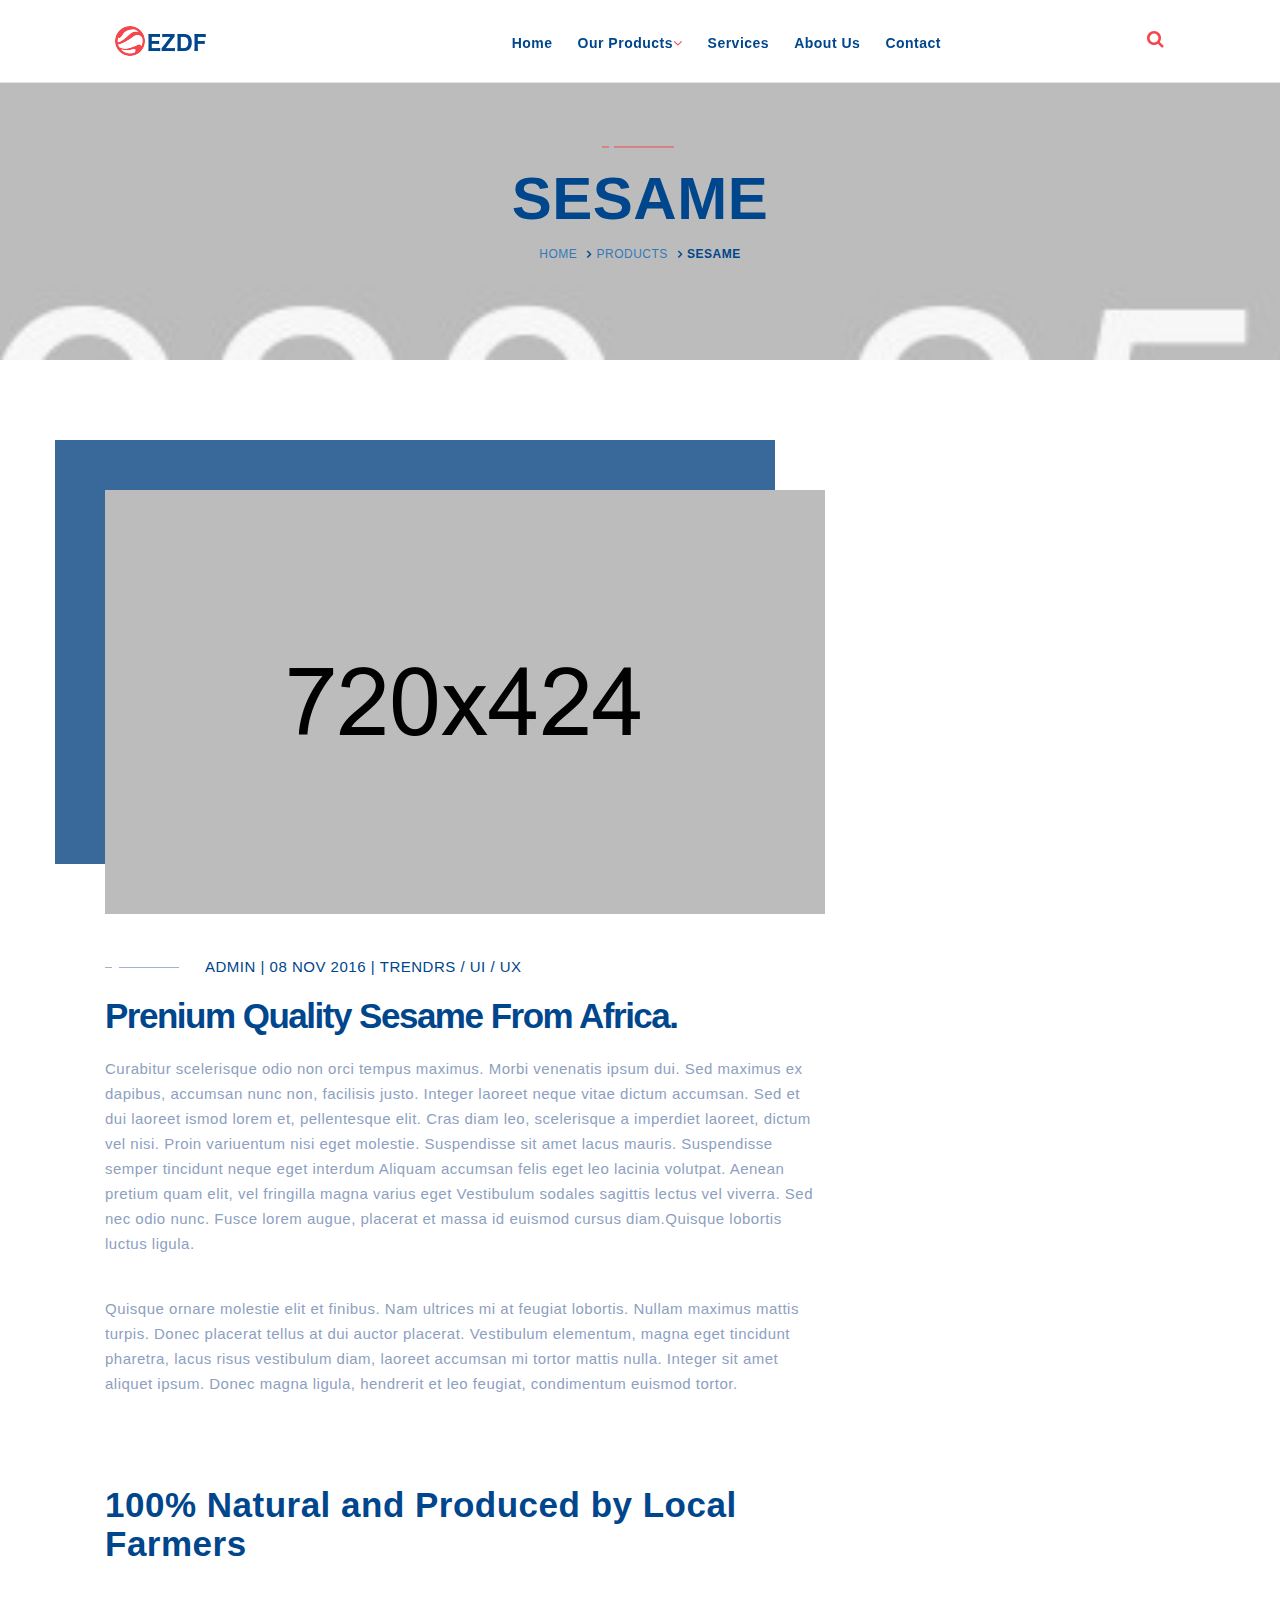
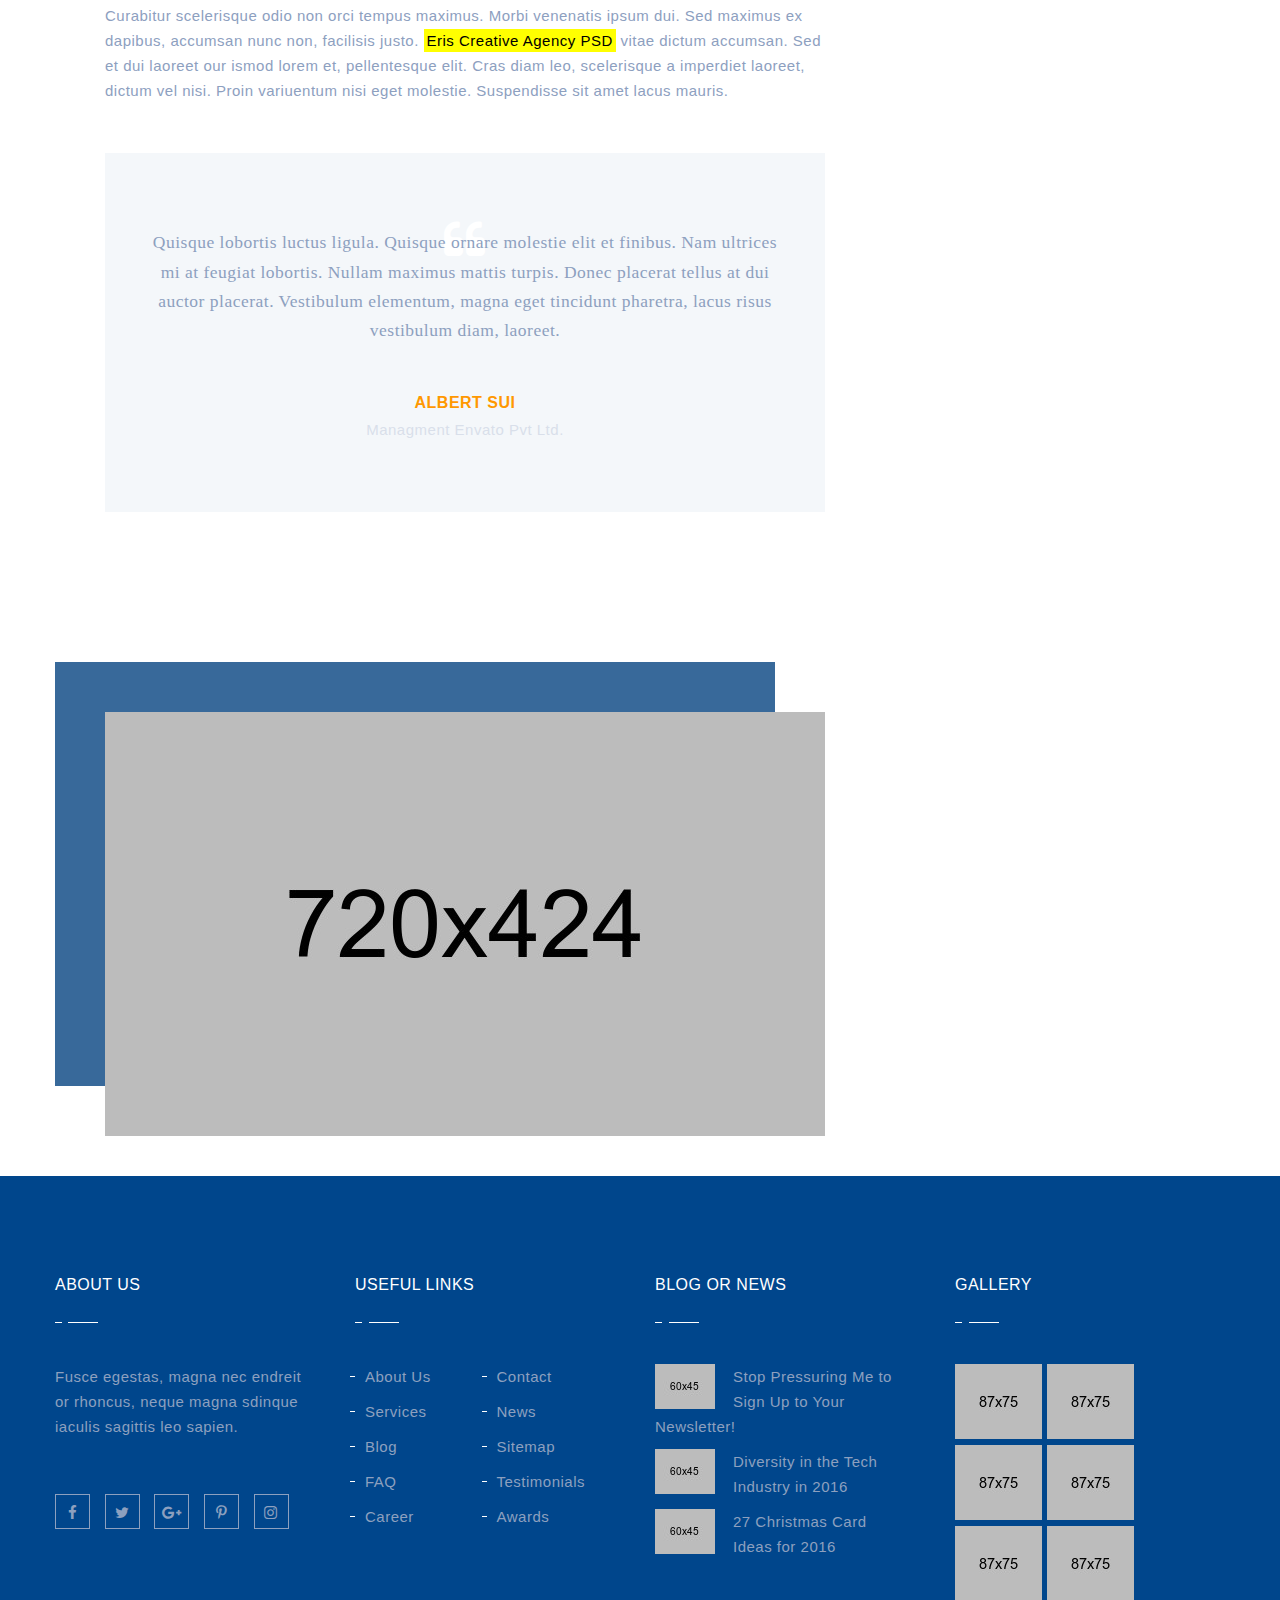
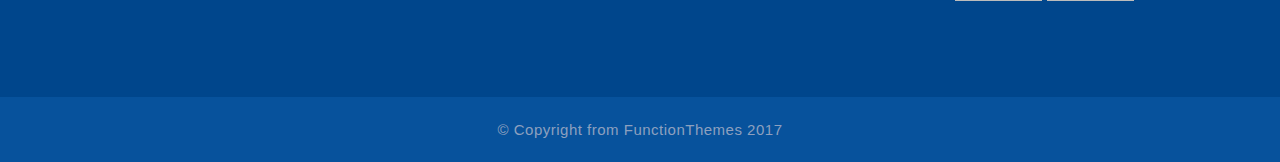
<file: blog-single.html>
<!DOCTYPE html>
<html lang="zxx">
<head>
	<meta charset="utf-8">
	<title>blog single</title>
	

	<meta name="description" content="eris - is a Premium HTML Responsive Templeate by HTMLmate Team. You can use this for anykind of Bussiness issue">

	<meta name="keywords" content="Premium HTML Template">

	<meta name="author" content="xyz">

	<!-- Mobile Specific Meta -->
	<meta name="viewport" content="width=device-width, initial-scale=1">

	<!-- css-include -->

	<!-- boorstrap -->
	<link rel="stylesheet" type="text/css" href="assets/css/bootstrap.min.css">
	<!-- owl-carousel -->
	<link rel="stylesheet" type="text/css" href="assets/css/owl.carousel.css">
	<!-- Fonts -->
	<link rel="stylesheet" type="text/css" href="assets/css/font-awesome.min.css">
	<link rel="stylesheet" type="text/css" href="assets/css/flaticon.css">
	<!-- lightbox -->
	<link rel="stylesheet" type="text/css" href="assets/css/lightbox.css">
	<!-- video css -->
	<link rel="stylesheet" type="text/css" href="assets/css/video.min.css">
	<!-- menu style -->
	<link rel="stylesheet" type="text/css" href="assets/css/menu.css">
	<!-- style -->
	<link rel="stylesheet" type="text/css" href="assets/css/style.css">
	<!-- responsive.css -->
	<link rel="stylesheet" type="text/css" href="assets/css/responsive.css">

</head>

<body class="home-2 v-3">


	<!-- Start of Header 
	============================================= -->
	<header class="eris-header clearfix">
		<div class="cd-auto-hide-header">
			<div class="logo"><a href="home-1.html"><img src="assets/img/logo/logo.png" alt="Logo"></a></div>

			<nav class="cd-primary-nav">
				<a href="#cd-navigation" class="nav-trigger">
					<span>
						<em aria-hidden="true"></em>
						Menu
					</span>
				</a> <!-- .nav-trigger -->

				<ul id="cd-navigation">
					<li><a href="home-1.html">Home </a></li>
					<li><a href="#!">Our Products<i class="fa fa-angle-down" aria-hidden="true"></i></a>
						<ul class="eris-dropdown-menu ul-li">
							<li><a href="blog-single.html">Sesame</a></li>
							<li><a href="blog-single.html">Beans</a></li>
							<li><a href="blog-single.html">Corn</a></li>
							<li><a href="blog-single.html">Millet</a></li>
						</ul>
					</li>
					<!--<li><a href="portfolio-1.html">Portfolio</a></li>-->
					<li><a href="service.html">Services</a></li>
					<li><a href="about.html">About Us</a></li>
					<!--<li><a href="blog-single.html">Single</a></li>-->
					<li><a href="contact.html">Contact</a></li>
				</ul>
				<!-- Search -->
				<div class="module search left">
					<span class="trigger" data-toggle="search-bar"><i class="fa fa-search" aria-hidden="true"></i></span>
				</div>
				<!-- Search Bar -->
				<div id="search-bar">
					<form id="search-form">
						<input class="search-bar-input" type="text" placeholder="Search...">
						<button class="search-bar-submit"><i class="fa fa-search" aria-hidden="true"></i></button>
					</form>
					<a href="#" class="search-bar-close" data-toggle="search-bar"><i class="fa fa-times" aria-hidden="true"></i></a>
				</div>
			</nav> <!-- .cd-primary-nav -->
		</div> <!-- .cd-auto-hide-header -->
	</header>
	<!-- End of Header 
	============================================= -->




	<!-- Start of Page breadcrum
	============================================= -->
	<section id="page-head" class="page-head-section">
		<div class="page-overlay">
			<div class="container">
				<div class="page-head-content text-center">
					<div class="page-title text-uppercase">
						<h2>Sesame</h2>
					</div>
					<div class="page-breadcrum">
						<ol class="breadcrumb text-uppercase">
							<li class="breadcrumb-item"><a href="#">Home</a></li>
							<li class="breadcrumb-item"><a href="#">Products</a></li>
							<li class="breadcrumb-item active">Sesame</li>
						</ol>
					</div>
				</div>
			</div>
		</div>
	</section>
	<!-- end of Page breadcrum
	============================================= -->




	<!-- Start of blog single content
	============================================= -->
	<section id="blog-single" class="blog-single-section pt80">
		<div class="container">
			<div class="row">
				<div class="blog-single-content">
					<div class="row">
						<div class="col-sm-8">
							<div class="blog-single-pic-text">
								<div class="blog-page-pic">
									<div class="left-side-img pb90">
										<div class="back-img">
											<img src="assets/img/blog-page/b-front-1.jpg" alt="img">
											<div class="img-ovarlay"></div>
										</div>
										<div class="front-img">
											<img src="assets/img/blog-page/b-front-1.jpg" alt="img">
										</div>
									</div>
								</div>
								<!-- //pic -->
								<div class="blog-page-text">
									<div class="blog-page-meta ul-li">
										<ul class="blog-page-meta-list text-uppercase">
											<li><a href="#">Admin   |  </a></li>
											<li><a href="#">08 Nov 2016   | </a></li>
											<li><a href="#">Trendrs / UI / UX</a></li>
										</ul>
									</div>
									<div class="sub-title pb20">
										<h2><a href="#">Prenium Quality Sesame From Africa.</a></h2>		
									</div>
									<!-- //title -->
									<div class="blog-page-details pb40">
										<span>Curabitur scelerisque odio non orci tempus maximus. Morbi venenatis ipsum dui. Sed maximus ex dapibus, accumsan nunc non, facilisis justo. Integer laoreet neque vitae dictum accumsan. Sed et dui laoreet ismod lorem et, pellentesque elit. Cras diam leo, scelerisque a imperdiet laoreet, dictum vel nisi. Proin variuentum nisi eget molestie. Suspendisse sit amet lacus mauris. Suspendisse semper tincidunt neque eget interdum Aliquam accumsan felis eget leo lacinia volutpat. Aenean pretium quam elit, vel fringilla magna varius eget Vestibulum sodales sagittis lectus vel viverra. Sed nec odio nunc. Fusce lorem augue, placerat et massa id euismod cursus diam.Quisque lobortis luctus ligula. </span>
									</div>
									<!-- //blog-page-details -->
									<div class="blog-page-details pb40 mb50">
										<span>Quisque ornare molestie elit et finibus. Nam ultrices mi at feugiat lobortis. Nullam maximus mattis turpis. Donec placerat tellus at dui auctor placerat. Vestibulum elementum, magna eget tincidunt pharetra, lacus risus vestibulum diam, laoreet accumsan mi tortor mattis nulla. Integer sit amet aliquet ipsum. Donec magna ligula, hendrerit et leo feugiat, condimentum euismod tortor. </span>
									</div>
									<!-- //blog-page-details -->

									<div class="blog-page-details mb50">
										<h2 class="pb40">100% Natural and Produced by Local Farmers</h2>
										<span>Curabitur scelerisque odio non orci tempus maximus. Morbi venenatis ipsum dui. Sed maximus ex dapibus, accumsan nunc non, facilisis justo.  <mark>Eris Creative Agency PSD</mark>   vitae dictum accumsan. Sed et dui laoreet our ismod lorem et, pellentesque elit. Cras diam leo, scelerisque a imperdiet laoreet, dictum vel nisi. Proin variuentum nisi eget molestie. Suspendisse sit amet lacus mauris. </span>
									</div>

									<div class="blog-single-quate mb50   text-center">
										<div class="testi-icon">
											<i class="fa fa-quote-left" aria-hidden="true"></i>
										</div>
										<blockquote class="hamdlee">Quisque lobortis luctus ligula. Quisque ornare molestie elit et finibus. Nam ultrices mi at feugiat lobortis. Nullam maximus mattis turpis. Donec placerat tellus at dui auctor placerat. Vestibulum elementum, magna eget tincidunt pharetra, lacus risus vestibulum diam, laoreet.</blockquote>
										<div class="member-name-designation">
											<span class="name text-uppercase"><a href="#">Albert Sui</a></span>
											<span class="designation">Managment Envato Pvt Ltd.</span>
										</div>
									</div>
									<!-- //quate -->

								</div>
								<!-- //text -->
								<div class="blog-page-pic">
									<div class="left-side-img pb90">
										<div class="back-img">
											<img src="assets/img/blog-page/b-front-1.jpg" alt="img">
											<div class="img-ovarlay"></div>
										</div>
										<div class="front-img">
											<img src="assets/img/blog-page/b-front-1.jpg" alt="img">
										</div>
									</div>
								</div>
								<!-- //pic -->
							</div>
							<!-- //.blog-single-pic-text -->
						</div>
						<!-- //col-sm-8 -->
					</div>
					<!-- //row -->
				</div>
				<!-- //.blog-single-content -->

			</div><!-- //.row  -->
		</div><!-- //.container  -->
	</section>
	<!-- end of blog single content
	============================================= -->


	<!-- Start of footer section
	============================================= -->
	<footer>
		<section id="footer-area" class="footer-area-section">
			<div class="container">
				<div class="row">
					<div class="footer-area-content">
						<div class="row">
							<div class="col-md-3 col-sm-6 col-xs-12">
								<div class="footer-item first">
									<div class="widget-title">
										<h2 class="widgettile text-uppercase">About US</h2>
									</div>
									<!-- //title -->

									<div class="footer-item-text pt40 pb55">
										<span>Fusce egestas, magna nec endreit or rhoncus, neque magna sdinque iaculis sagittis leo sapien.</span>
									</div>
									<!-- //footer-item-text -->

									<div class="footer-social ul-li">
										<ul class="footer-social-list">
											<li><a href="#"><i class="fa fa-facebook" aria-hidden="true"></i></a></li>
											<li><a href="#"><i class="fa fa-twitter" aria-hidden="true"></i></a></li>
											<li><a href="#"><i class="fa fa-google-plus" aria-hidden="true"></i></a></li>
											<li><a href="#"><i class="fa fa-pinterest-p" aria-hidden="true"></i></a></li>
											<li><a href="#"><i class="fa fa-instagram" aria-hidden="true"></i></a></li>
										</ul>
									</div>
									<!-- // footer-social -->
								</div>
								<!-- //footer-item -->
							</div>
							<!-- //col-sm-3 -->

							<div class="col-md-3 col-sm-6 col-xs-12">
								<div class="footer-item">
									<div class="widget-title">
										<h2 class="widgettile text-uppercase">Useful links</h2>
									</div>
									<!-- //title -->


									<div class="use-full ul-li pt40">
										<ul class="use-link ul-li-block">
											<li><a href="#">About Us</a></li>
											<li><a href="#">Contact</a></li>
											<li><a href="#">Services</a></li>
											<li><a href="#">News</a></li>
											<li><a href="#">Blog</a></li>
											<li><a href="#">Sitemap</a></li>
											<li><a href="#">FAQ</a></li>
											<li><a href="#">Testimonials</a></li>
											<li><a href="#">Career</a></li>
											<li><a href="#">Awards</a></li>
										</ul>
									</div>

								</div>
								<!-- //footer-item -->
							</div>
							<!-- //col-sm-3 -->

							<div class="col-md-3 col-sm-6 col-xs-12">
								<div class="footer-item">
									<div class="widget-title">
										<h2 class="widgettile text-uppercase">Blog or News</h2>
									</div>
									<!-- //title -->
									<div class="footer-blog-item-link pt40">
										<div class="footer-blog-item">
											<div class="footer-blog-pic pull-left">
												<img src="assets/img/blog/f-blog-1.jpg" alt="img">
											</div>
											<!-- //img -->
											<div class="blog-link">
												<a href="#">Stop Pressuring Me to Sign Up to Your Newsletter!</a>
											</div>
										</div>
										<!-- // footer-blog-item -->

										<div class="footer-blog-item">
											<div class="footer-blog-pic pull-left">
												<img src="assets/img/blog/f-blog-2.jpg" alt="img">
											</div>
											<!-- //img -->
											<div class="blog-link">
												<a href="#">Diversity in the Tech Industry in 2016</a>
											</div>
										</div>
										<!-- // footer-blog-item -->

										<div class="footer-blog-item">
											<div class="footer-blog-pic pull-left">
												<img src="assets/img/blog/f-blog-3.jpg" alt="img">
											</div>
											<!-- //img -->
											<div class="blog-link">
												<a href="#">27 Christmas Card  Ideas for 2016</a>
											</div>
										</div>
										<!-- // footer-blog-item -->

									</div>
								</div><!-- //footer-item -->
							</div>
							<!-- //col-sm-3 -->


							<div class="col-md-3 col-sm-6 col-xs-12">
								<div class="footer-item">
									<div class="widget-title">
										<h2 class="widgettile text-uppercase">gallery</h2>
									</div>
									<!-- //title -->

									<div class="gallery-item pt40">
										<div class="gallery-item-pic ul-li">
											<ul class="gallery-pic-list">
												<li><a href="#"><img src="assets/img/gallery/f-g-1.jpg" alt="img"></a></li>
												<li><a href="#"><img src="assets/img/gallery/f-g-2.jpg" alt="img"></a></li>
												<li><a href="#"><img src="assets/img/gallery/f-g-3.jpg" alt="img"></a></li>
												<li><a href="#"><img src="assets/img/gallery/f-g-4.jpg" alt="img"></a></li>
												<li><a href="#"><img src="assets/img/gallery/f-g-5.jpg" alt="img"></a></li>
												<li><a href="#"><img src="assets/img/gallery/f-g-6.jpg" alt="img"></a></li>
												
											</ul>
										</div>
									</div>
								</div> <!-- footer-item -->
							</div>


						</div>
						<!-- //row -->
					</div>
				</div><!--  /row -->
			</div><!--  /container -->
		</section>
		<div class="copy-right text-center">
			<span>© Copyright from FunctionThemes 2017</span>
		</div>
	</footer>
	<!-- End of footer section 
	============================================= -->



	<!--  Js Library -->
	<script type="text/javascript" src="assets/js/jquery-2.1.4.min.js"></script>
	<!-- Include  for bootstrap -->
	<script type="text/javascript" src="assets/js/bootstrap.min.js"></script>
	<!-- Include Owl-carousel -->
	<script type="text/javascript" src="assets/js/owl.carousel.min.js"></script>
	<!-- Include jarallax.js -->
	<script type="text/javascript" src="assets/js/jarallax.js"></script>
	<!-- Include lightbox -->
	<script type="text/javascript" src="assets/js/lightbox.js"></script>
	<!-- popup -->
	<script type="text/javascript" src="assets/js/jquery.magnific-popup.min.js"></script>
	<!-- Include jquery.typer.js -->
	<script type="text/javascript" src="assets/js/jquery.typer.js"></script>
	<!-- Include script.js-->
	<script type="text/javascript" src="assets/js/script.js"></script>


</body>
</html>
</file>
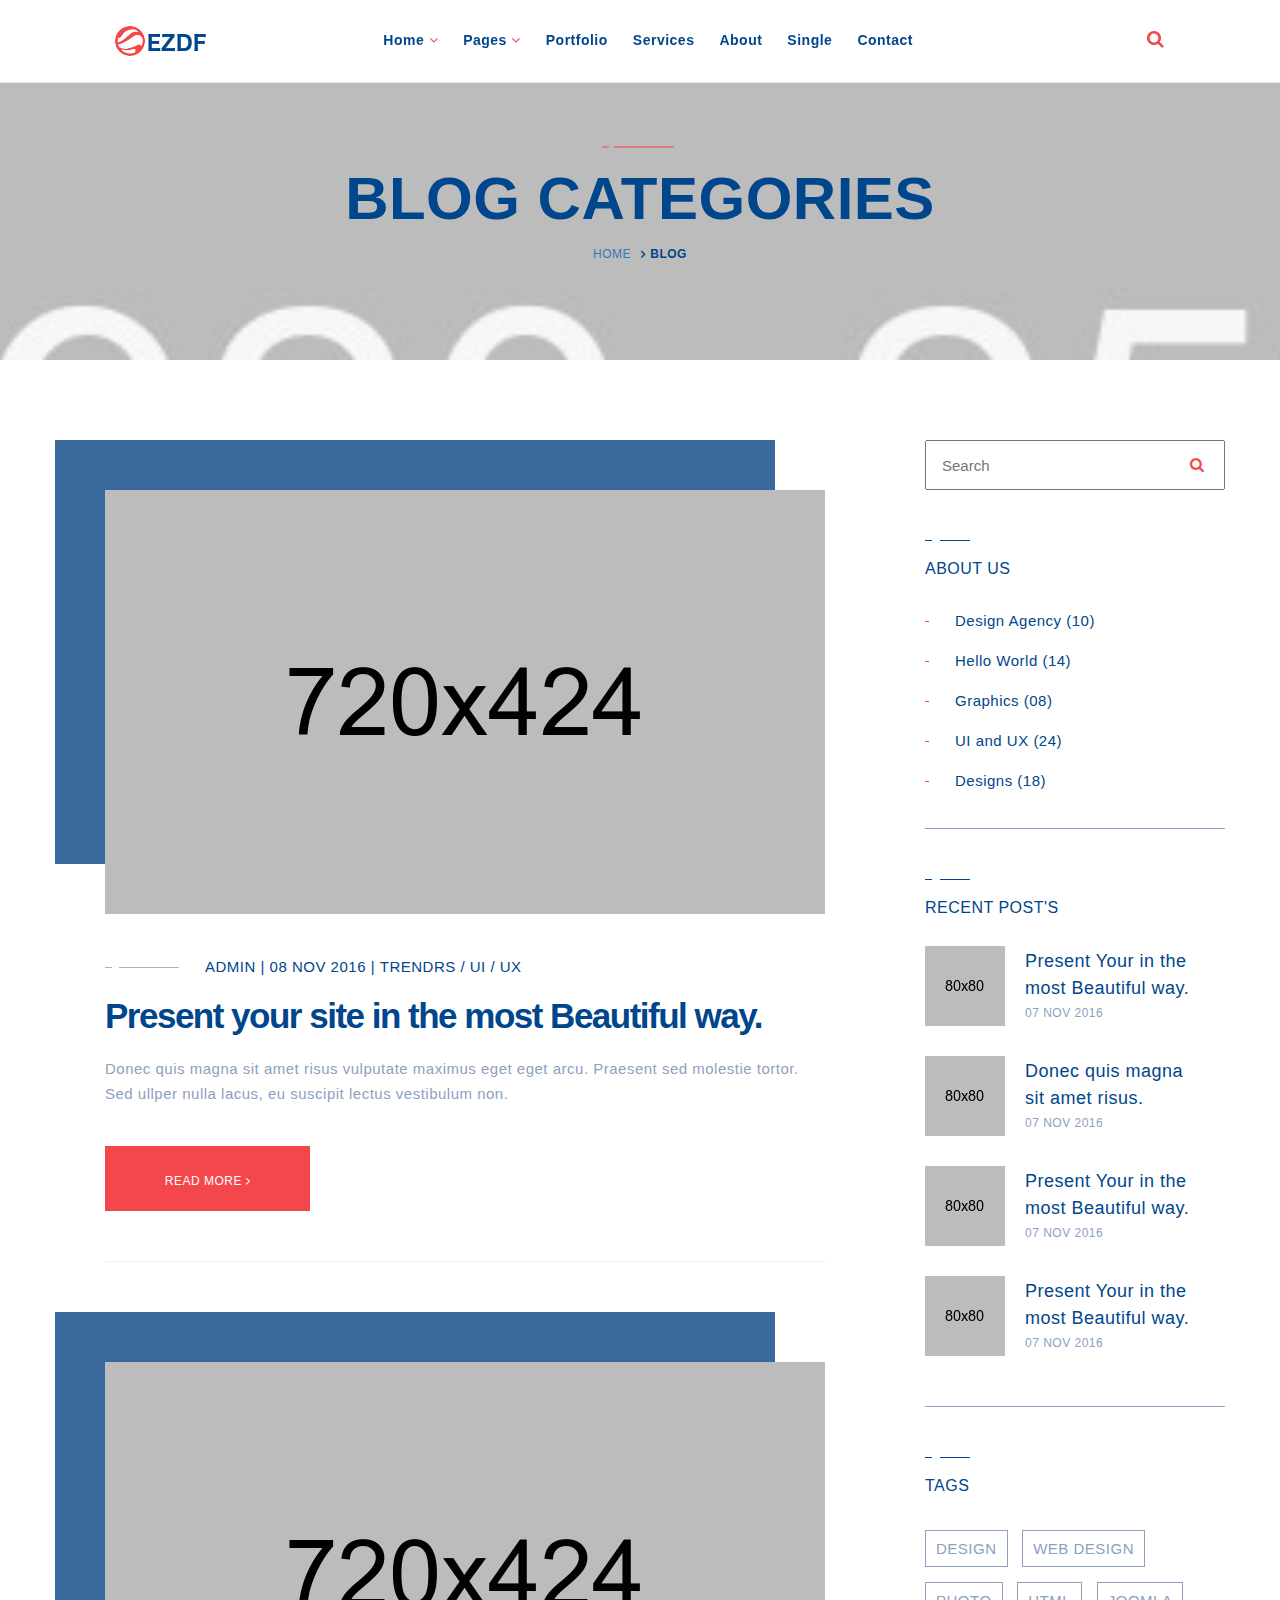
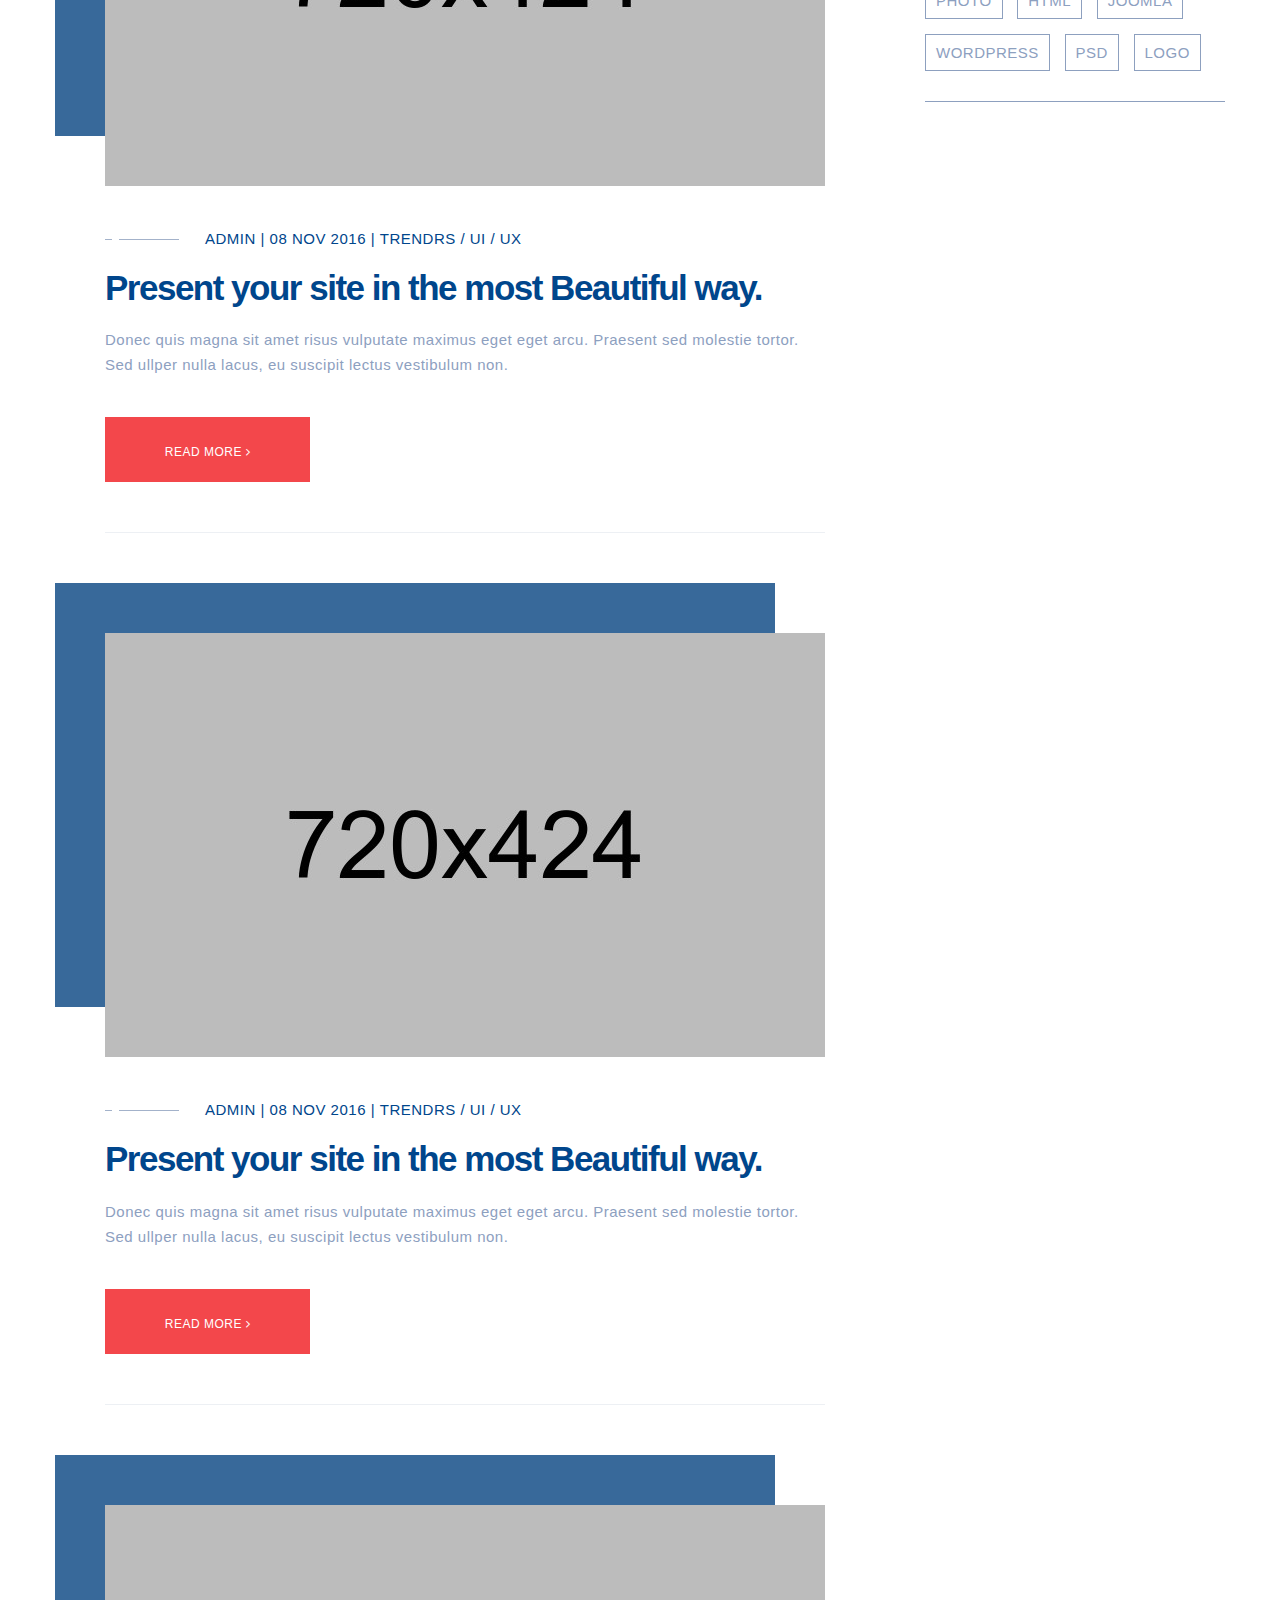
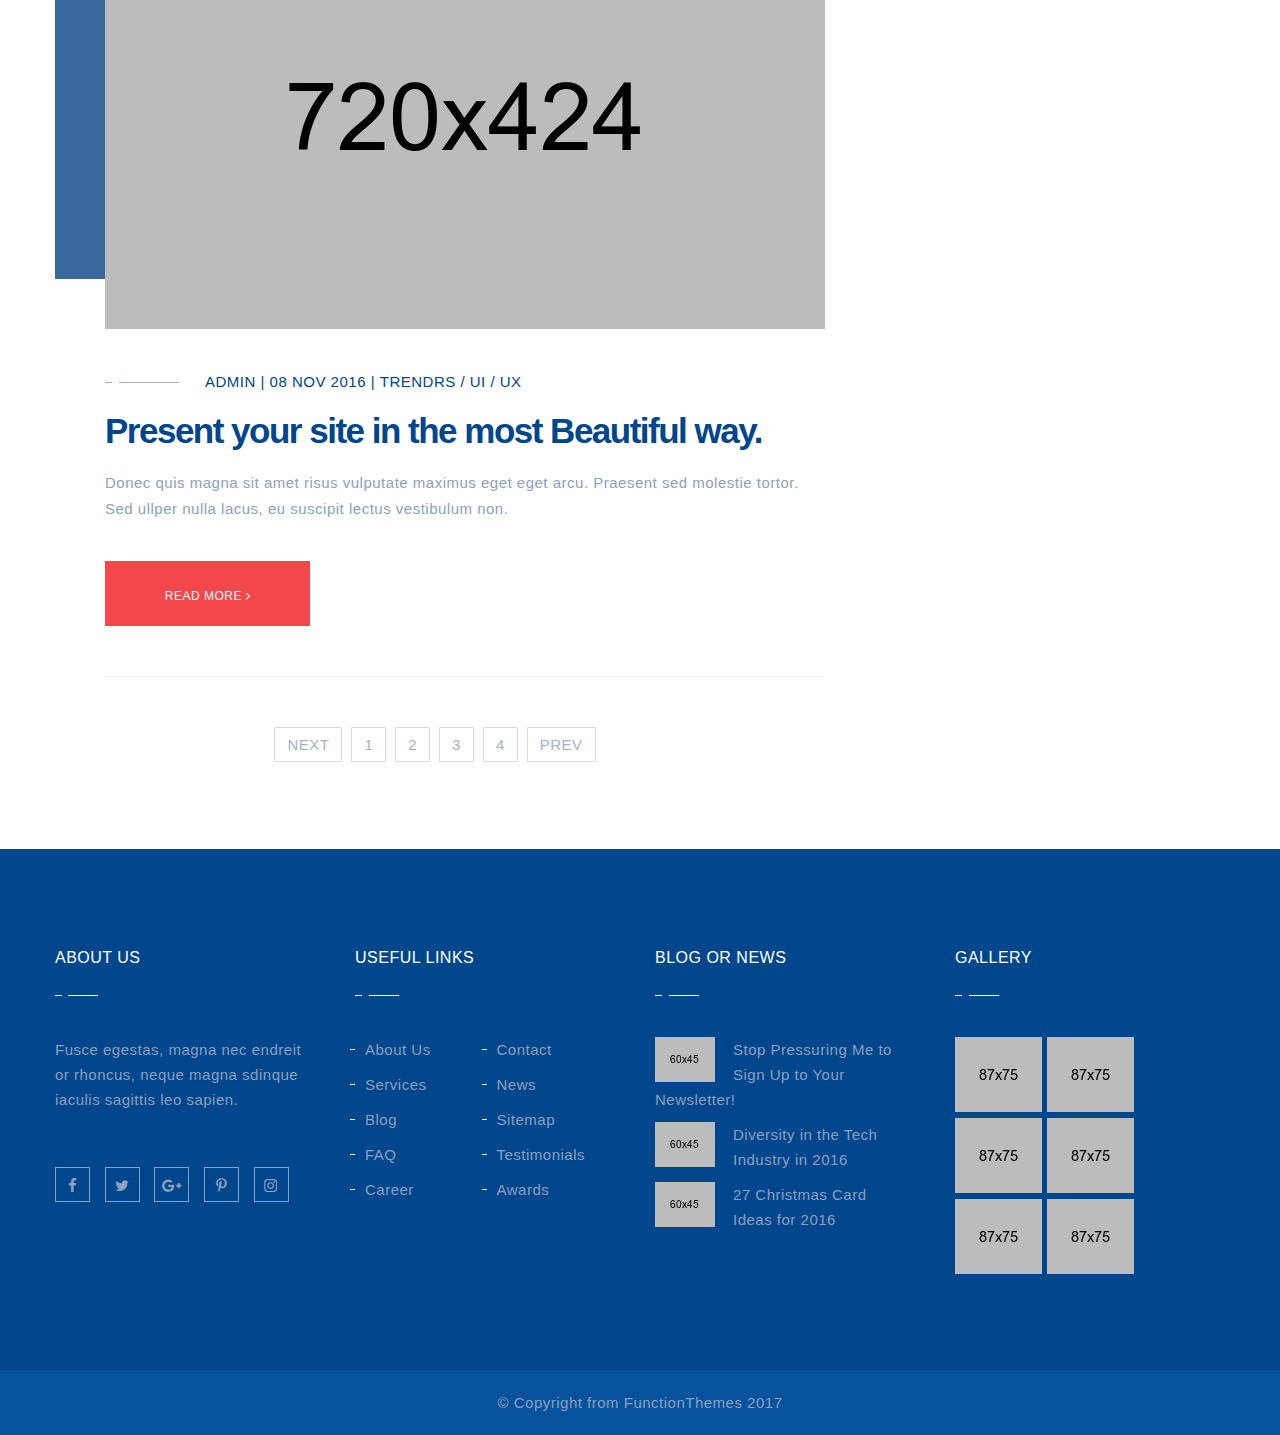
<file: blog.html>
<!DOCTYPE html>
<html lang="zxx">
<head>
	<meta charset="utf-8">
	<title>blog</title>
	

	<meta name="description" content="eris - is a Premium HTML Responsive Templeate by HTMLmate Team. You can use this for anykind of Bussiness issue">

	<meta name="keywords" content="Premium HTML Template">

	<meta name="author" content="xyz">

	<!-- Mobile Specific Meta -->
	<meta name="viewport" content="width=device-width, initial-scale=1">

	<!-- css-include -->

	<!-- boorstrap -->
	<link rel="stylesheet" type="text/css" href="assets/css/bootstrap.min.css">
	<!-- owl-carousel -->
	<link rel="stylesheet" type="text/css" href="assets/css/owl.carousel.css">
	<!-- Fonts -->
	<link rel="stylesheet" type="text/css" href="assets/css/font-awesome.min.css">
	<link rel="stylesheet" type="text/css" href="assets/css/flaticon.css">
	<!-- lightbox -->
	<link rel="stylesheet" type="text/css" href="assets/css/lightbox.css">
	<!-- video css -->
	<link rel="stylesheet" type="text/css" href="assets/css/video.min.css">
	<!-- menu style -->
	<link rel="stylesheet" type="text/css" href="assets/css/menu.css">
	<!-- style -->
	<link rel="stylesheet" type="text/css" href="assets/css/style.css">
	<!-- responsive.css -->
	<link rel="stylesheet" type="text/css" href="assets/css/responsive.css">

</head>

<body class="home-2 v-3">


	<!-- Start of Header 
	============================================= -->
	<header class="eris-header clearfix">
		<div class="cd-auto-hide-header">
			<div class="container">
				<div class="logo"><a href="home-1.html"><img src="assets/img/logo/logo.png" alt="Logo"></a></div>

				<nav class="cd-primary-nav">
					<a href="#cd-navigation" class="nav-trigger">
						<span>
							<em aria-hidden="true"></em>
							Menu
						</span>
					</a> <!-- .nav-trigger -->

					<ul id="cd-navigation">
						<li><a href="#!">Home <i class="fa fa-angle-down" aria-hidden="true"></i></a>
							<ul class="eris-dropdown-menu ul-li">
								<li><a href="home-1.html">home-1</a></li>
								<li><a href="home-2.html">home-2</a></li>
								<li><a href="home-3.html">home-3</a></li>
							</ul>
						</li>
						<li><a href="#!">Pages <i class="fa fa-angle-down" aria-hidden="true"></i></a>
							<ul class="eris-dropdown-menu ul-li">
								<li><a href="about.html">About Us</a></li>
								<li><a href="contact.html">Contact</a></li>
								<li><a href="service.html">Services</a></li>
								<li><a href="blog.html">Blog</a></li>
							</ul>
						</li>
						<li><a href="portfolio-1.html">Portfolio</a></li>
						<li><a href="service.html">Services</a></li>
						<li><a href="about.html">About</a></li>
						<li><a href="blog-single.html">Single</a></li>
						<li><a href="contact.html">Contact</a></li>
					</ul>
					<!-- Search -->
					<div class="module search left">
						<span class="trigger" data-toggle="search-bar"><i class="fa fa-search" aria-hidden="true"></i></span>
					</div>
					<!-- Search Bar -->
					<div id="search-bar">
						<form id="search-form">
							<input class="search-bar-input" type="text" placeholder="Search...">
							<button class="search-bar-submit"><i class="fa fa-search" aria-hidden="true"></i></button>
						</form>
						<a href="#" class="search-bar-close" data-toggle="search-bar"><i class="fa fa-times" aria-hidden="true"></i></a>
					</div>
				</nav> <!-- .cd-primary-nav -->
			</div>
		</div> <!-- .cd-auto-hide-header -->
	</header>
	<!-- End of Header 
	============================================= -->




	<!-- Start of Page breadcrum
	============================================= -->
	<section id="page-head" class="page-head-section">
		<div class="page-overlay">
			<div class="container">
				<div class="page-head-content text-center">
					<div class="page-title text-uppercase">
						<h2>Blog Categories</h2>
					</div>
					<div class="page-breadcrum">
						<ol class="breadcrumb text-uppercase">
							<li class="breadcrumb-item"><a href="#">Home</a></li>
							<li class="breadcrumb-item active">Blog</li>
						</ol>
					</div>
				</div>
			</div>
		</div>
	</section>
	<!-- end of Page breadcrum
	============================================= -->



	<!-- Start of blog section content
	============================================= -->
	<section id="blog-page" class="blog-page-section pt80">
		<div class="container">
			<div class="row">
				<div class="blog-page-archive">
					<div class="row">
						<div class="col-sm-8">
							<div class="blog-page-archive-content">
								<div class="blog-page-pic-text">
									<div class="blog-page-pic">
										<div class="left-side-img pb90">
											<div class="back-img">
												<img src="assets/img/blog-page/b-front-1.jpg" alt="img">
												<div class="img-ovarlay"></div>
											</div>
											<div class="front-img">
												<img src="assets/img/blog-page/b-front-1.jpg" alt="img">
											</div>
										</div>
									</div><!-- //blog-page-pic -->


									<div class="blog-page-text">
										<div class="blog-page-meta ul-li">
											<ul class="blog-page-meta-list text-uppercase">
												<li><a href="#">Admin   |  </a></li>
												<li><a href="#">08 Nov 2016   | </a></li>
												<li><a href="#">Trendrs / UI / UX</a></li>
											</ul>
										</div>
										<div class="sub-title pb20">
											<h2><a href="#">Present your site in the most Beautiful way.</a></h2>		
										</div>
										<!-- //title -->
										<div class="blog-page-details pb40">
											<span>Donec quis magna sit amet risus vulputate maximus eget eget arcu. Praesent sed molestie tortor. Sed ullper nulla lacus, eu suscipit lectus vestibulum non.</span>
										</div>
										<!-- //blog-page-details -->
										<div class="eris-btn text-uppercase">
											<a href="#">read more <i class="fa fa-angle-right" aria-hidden="true"></i></a>
										</div>
										<!-- //eris-btn -->
									</div><!-- //blog-page-text -->
								</div>
								<!-- //blog-page-pic-text -->

								<div class="blog-page-pic-text">
									<div class="blog-page-pic">
										<div class="left-side-img pb90">
											<div class="back-img">
												<img src="assets/img/blog-page/b-front-2.jpg" alt="img">
												<div class="img-ovarlay"></div>
											</div>
											<div class="front-img">
												<img src="assets/img/blog-page/b-front-2.jpg" alt="img">
											</div>
										</div>
									</div><!-- //blog-page-pic -->


									<div class="blog-page-text">
										<div class="blog-page-meta ul-li">
											<ul class="blog-page-meta-list text-uppercase">
												<li><a href="#">Admin   |  </a></li>
												<li><a href="#">08 Nov 2016   | </a></li>
												<li><a href="#">Trendrs / UI / UX</a></li>
											</ul>
										</div>
										<div class="sub-title pb20">
											<h2><a href="#">Present your site in the most Beautiful way.</a></h2>		
										</div>
										<!-- //title -->
										<div class="blog-page-details pb40">
											<span>Donec quis magna sit amet risus vulputate maximus eget eget arcu. Praesent sed molestie tortor. Sed ullper nulla lacus, eu suscipit lectus vestibulum non.</span>
										</div>
										<!-- //blog-page-details -->
										<div class="eris-btn text-uppercase">
											<a href="#">read more <i class="fa fa-angle-right" aria-hidden="true"></i></a>
										</div>
										<!-- //eris-btn -->
									</div><!-- //blog-page-text -->
								</div>
								<!-- //blog-page-pic-text -->


								<div class="blog-page-pic-text">
									<div class="blog-page-pic">
										<div class="left-side-img pb90">
											<div class="back-img">
												<img src="assets/img/blog-page/b-front-3.jpg" alt="img">
												<div class="img-ovarlay"></div>
											</div>
											<div class="front-img">
												<img src="assets/img/blog-page/b-front-3.jpg" alt="img">
											</div>
										</div>
									</div><!-- //blog-page-pic -->


									<div class="blog-page-text">
										<div class="blog-page-meta ul-li">
											<ul class="blog-page-meta-list text-uppercase">
												<li><a href="#">Admin   |  </a></li>
												<li><a href="#">08 Nov 2016   | </a></li>
												<li><a href="#">Trendrs / UI / UX</a></li>
											</ul>
										</div>
										<div class="sub-title pb20">
											<h2><a href="#">Present your site in the most Beautiful way.</a></h2>		
										</div>
										<!-- //title -->
										<div class="blog-page-details pb40">
											<span>Donec quis magna sit amet risus vulputate maximus eget eget arcu. Praesent sed molestie tortor. Sed ullper nulla lacus, eu suscipit lectus vestibulum non.</span>
										</div>
										<!-- //blog-page-details -->
										<div class="eris-btn text-uppercase">
											<a href="#">read more <i class="fa fa-angle-right" aria-hidden="true"></i></a>
										</div>
										<!-- //eris-btn -->
									</div><!-- //blog-page-text -->
								</div>
								<!-- //blog-page-pic-text -->


								<div class="blog-page-pic-text">
									<div class="blog-page-pic">
										<div class="left-side-img pb90">
											<div class="back-img">
												<img src="assets/img/blog-page/b-front-4.jpg" alt="img">
												<div class="img-ovarlay"></div>
											</div>
											<div class="front-img">
												<img src="assets/img/blog-page/b-front-4.jpg" alt="img">
											</div>
										</div>
									</div><!-- //blog-page-pic -->


									<div class="blog-page-text">
										<div class="blog-page-meta ul-li">
											<ul class="blog-page-meta-list text-uppercase">
												<li><a href="#">Admin   |  </a></li>
												<li><a href="#">08 Nov 2016   | </a></li>
												<li><a href="#">Trendrs / UI / UX</a></li>
											</ul>
										</div>
										<div class="sub-title pb20">
											<h2><a href="#">Present your site in the most Beautiful way.</a></h2>		
										</div>
										<!-- //title -->
										<div class="blog-page-details pb40">
											<span>Donec quis magna sit amet risus vulputate maximus eget eget arcu. Praesent sed molestie tortor. Sed ullper nulla lacus, eu suscipit lectus vestibulum non.</span>
										</div>
										<!-- //blog-page-details -->
										<div class="eris-btn text-uppercase">
											<a href="#">read more <i class="fa fa-angle-right" aria-hidden="true"></i></a>
										</div>
										<!-- //eris-btn -->
									</div><!-- //blog-page-text -->
								</div>
								<!-- //blog-page-pic-text -->
							</div>
							<!-- //blog-page-archive-content -->

							<div class="eris-pagination text-center pb80">
								<ul class="pagination">
									<li class="text-uppercase"><a href="#">next</a></li>
									<li><a href="#">1</a></li>
									<li><a href="#">2</a></li>
									<li><a href="#">3</a></li>
									<li><a href="#">4</a></li>
									<li class="text-uppercase"><a href="#">prev</a></li>
								</ul>
							</div>
						</div>
						<!-- //col-sm-8 -->

						<div class="col-sm-4">
							<div class="blog-side-item">
								<div class="blog-item-search pb50">
									<form action="#" method="get">
										<input type="text" class="" placeholder="Search">
										<div class="eris-button">
											<button type="submit" value="Submit"><i class="fa fa-search" aria-hidden="true"></i></button> 
										</div>
									</form>
								</div>
								<!-- //blog-item-search --> 

								<div class="blog-side-area-content mb50 pt20">
									<div class="widget-title">
										<h2 class="widgettile text-uppercase">About US</h2>
									</div>
									<!-- //title -->
									<div class="category-list ul-li">
										<ul class="category-list-item ul-li-block">
											<li><a href="#">Design Agency <span>(10)</span> </a></li>
											<li><a href="#">Hello World  <span>(14)</span> </a></li>
											<li><a href="#">Graphics  <span>(08)</span> </a></li>
											<li><a href="#">UI and UX   <span>(24)</span> </a></li>
											<li><a href="#">Designs   <span>(18)</span> </a></li>
											
										</ul>
									</div>
								</div>
								<!-- //blog-side-area-content -->

								<div class="blog-side-area-content mb50 pt20">
									<div class="widget-title">
										<h2 class="widgettile text-uppercase">Recent Post's</h2>
									</div>
									<div class="recent-post-item">

										<div class="side-tab-img-text">
											<div class="rec-img pull-left">
												<img src="assets/img/blog-page/rec-1.jpg" alt="image">
											</div>
											<div class="side-tab-text ul-li">
												<div class="rec-link">
													<h3><a href="#">Present Your in the most Beautiful way.</a></h3>
												</div>
												<ul class="rec-nws-meta text-uppercase">
													<li> <a href="#">07 Nov 2016</a> </li>
												</ul>
											</div>
										</div>
										<!-- //item -->


										<div class="side-tab-img-text">
											<div class="rec-img pull-left">
												<img src="assets/img/blog-page/rec-2.jpg" alt="image">
											</div>
											<div class="side-tab-text ul-li">
												<div class="rec-link">
													<h3><a href="#">Donec quis magna sit amet risus.</a></h3>
												</div>
												<ul class="rec-nws-meta text-uppercase">
													<li> <a href="#">07 Nov 2016</a> </li>
												</ul>
											</div>
										</div>
										<!-- //item -->

										<div class="side-tab-img-text">
											<div class="rec-img pull-left">
												<img src="assets/img/blog-page/rec-3.jpg" alt="image">
											</div>
											<div class="side-tab-text ul-li">
												<div class="rec-link">
													<h3><a href="#">Present Your in the most Beautiful way.</a></h3>
												</div>
												<ul class="rec-nws-meta text-uppercase">
													<li> <a href="#">07 Nov 2016</a> </li>
												</ul>
											</div>
										</div>
										<!-- //item -->

										<div class="side-tab-img-text">
											<div class="rec-img pull-left">
												<img src="assets/img/blog-page/rec-4.jpg" alt="image">
											</div>
											<div class="side-tab-text ul-li">
												<div class="rec-link">
													<h3><a href="#">Present Your in the most Beautiful way.</a></h3>
												</div>
												<ul class="rec-nws-meta text-uppercase">
													<li> <a href="#">07 Nov 2016</a> </li>
												</ul>
											</div>
										</div>
										<!-- //item -->
									</div>
								</div>
								<!-- //blog-side-area-content -->


								<div class="blog-side-area-content pt20">
									<div class="widget-title">
										<h2 class="widgettile text-uppercase">Tags</h2>
									</div>
									<div class="blog-tag-item ul-li">
										<ul class="blog-tag-list text-uppercase">
											<li><a href="#">Design</a></li>
											<li><a href="#">Web Design</a></li>
											<li><a href="#">Photo</a></li>
											<li><a href="#">HTML</a></li>
											<li><a href="#">Joomla</a></li>
											<li><a href="#">Wordpress</a></li>
											<li><a href="#">PSD</a></li>
											<li><a href="#">Logo</a></li>
										</ul>
									</div>
								</div>
								<!-- //blog-side-area-content -->

							</div>
							<!-- //blog-side-item -->
						</div>
						<!-- //col-sm-4 -->
					</div>
				</div>
				<!-- //blog-page-archive -->
			</div><!--  /row -->
		</div><!--  /container -->
	</section>
	<!-- end of blog section content
	============================================= -->



	<!-- Start of footer section
	============================================= -->
		<footer>
		<section id="footer-area" class="footer-area-section">
			<div class="container">
				<div class="row">
					<div class="footer-area-content">
						<div class="row">
							<div class="col-md-3 col-sm-6 col-xs-12">
								<div class="footer-item first">
									<div class="widget-title">
										<h2 class="widgettile text-uppercase">About US</h2>
									</div>
									<!-- //title -->

									<div class="footer-item-text pt40 pb55">
										<span>Fusce egestas, magna nec endreit or rhoncus, neque magna sdinque iaculis sagittis leo sapien.</span>
									</div>
									<!-- //footer-item-text -->

									<div class="footer-social ul-li">
										<ul class="footer-social-list">
											<li><a href="#"><i class="fa fa-facebook" aria-hidden="true"></i></a></li>
											<li><a href="#"><i class="fa fa-twitter" aria-hidden="true"></i></a></li>
											<li><a href="#"><i class="fa fa-google-plus" aria-hidden="true"></i></a></li>
											<li><a href="#"><i class="fa fa-pinterest-p" aria-hidden="true"></i></a></li>
											<li><a href="#"><i class="fa fa-instagram" aria-hidden="true"></i></a></li>
										</ul>
									</div>
									<!-- // footer-social -->
								</div>
								<!-- //footer-item -->
							</div>
							<!-- //col-sm-3 -->

							<div class="col-md-3 col-sm-6 col-xs-12">
								<div class="footer-item">
									<div class="widget-title">
										<h2 class="widgettile text-uppercase">Useful links</h2>
									</div>
									<!-- //title -->


									<div class="use-full ul-li pt40">
										<ul class="use-link ul-li-block">
											<li><a href="#">About Us</a></li>
											<li><a href="#">Contact</a></li>
											<li><a href="#">Services</a></li>
											<li><a href="#">News</a></li>
											<li><a href="#">Blog</a></li>
											<li><a href="#">Sitemap</a></li>
											<li><a href="#">FAQ</a></li>
											<li><a href="#">Testimonials</a></li>
											<li><a href="#">Career</a></li>
											<li><a href="#">Awards</a></li>
										</ul>
									</div>

								</div>
								<!-- //footer-item -->
							</div>
							<!-- //col-sm-3 -->

							<div class="col-md-3 col-sm-6 col-xs-12">
								<div class="footer-item">
									<div class="widget-title">
										<h2 class="widgettile text-uppercase">Blog or News</h2>
									</div>
									<!-- //title -->
									<div class="footer-blog-item-link pt40">
										<div class="footer-blog-item">
											<div class="footer-blog-pic pull-left">
												<img src="assets/img/blog/f-blog-1.jpg" alt="img">
											</div>
											<!-- //img -->
											<div class="blog-link">
												<a href="#">Stop Pressuring Me to Sign Up to Your Newsletter!</a>
											</div>
										</div>
										<!-- // footer-blog-item -->

										<div class="footer-blog-item">
											<div class="footer-blog-pic pull-left">
												<img src="assets/img/blog/f-blog-2.jpg" alt="img">
											</div>
											<!-- //img -->
											<div class="blog-link">
												<a href="#">Diversity in the Tech Industry in 2016</a>
											</div>
										</div>
										<!-- // footer-blog-item -->

										<div class="footer-blog-item">
											<div class="footer-blog-pic pull-left">
												<img src="assets/img/blog/f-blog-3.jpg" alt="img">
											</div>
											<!-- //img -->
											<div class="blog-link">
												<a href="#">27 Christmas Card  Ideas for 2016</a>
											</div>
										</div>
										<!-- // footer-blog-item -->

									</div>
								</div><!-- //footer-item -->
							</div>
							<!-- //col-sm-3 -->


							<div class="col-md-3 col-sm-6 col-xs-12">
								<div class="footer-item">
									<div class="widget-title">
										<h2 class="widgettile text-uppercase">gallery</h2>
									</div>
									<!-- //title -->

									<div class="gallery-item pt40">
										<div class="gallery-item-pic ul-li">
											<ul class="gallery-pic-list">
												<li><a href="#"><img src="assets/img/gallery/f-g-1.jpg" alt="img"></a></li>
												<li><a href="#"><img src="assets/img/gallery/f-g-2.jpg" alt="img"></a></li>
												<li><a href="#"><img src="assets/img/gallery/f-g-3.jpg" alt="img"></a></li>
												<li><a href="#"><img src="assets/img/gallery/f-g-4.jpg" alt="img"></a></li>
												<li><a href="#"><img src="assets/img/gallery/f-g-5.jpg" alt="img"></a></li>
												<li><a href="#"><img src="assets/img/gallery/f-g-6.jpg" alt="img"></a></li>
												
											</ul>
										</div>
									</div>
								</div> <!-- footer-item -->
							</div>


						</div>
						<!-- //row -->
					</div>
				</div><!--  /row -->
			</div><!--  /container -->
		</section>
		<div class="copy-right text-center">
			<span>© Copyright from FunctionThemes 2017</span>
		</div>
	</footer>
	<!-- End of footer section 
	============================================= -->



	<!--  Js Library -->
	<script type="text/javascript" src="assets/js/jquery-2.1.4.min.js"></script>
	<!-- Include  for bootstrap -->
	<script type="text/javascript" src="assets/js/bootstrap.min.js"></script>
	<!-- Include Owl-carousel -->
	<script type="text/javascript" src="assets/js/owl.carousel.min.js"></script>
	<!-- Include jarallax.js -->
	<script type="text/javascript" src="assets/js/jarallax.js"></script>
	<!-- Include lightbox -->
	<script type="text/javascript" src="assets/js/lightbox.js"></script>
	<!-- popup -->
	<script type="text/javascript" src="assets/js/jquery.magnific-popup.min.js"></script>
	<!-- Include jquery.typer.js -->
	<script type="text/javascript" src="assets/js/jquery.typer.js"></script>
	<!-- Include script.js-->
	<script type="text/javascript" src="assets/js/script.js"></script>


</body>
</html>
</file>
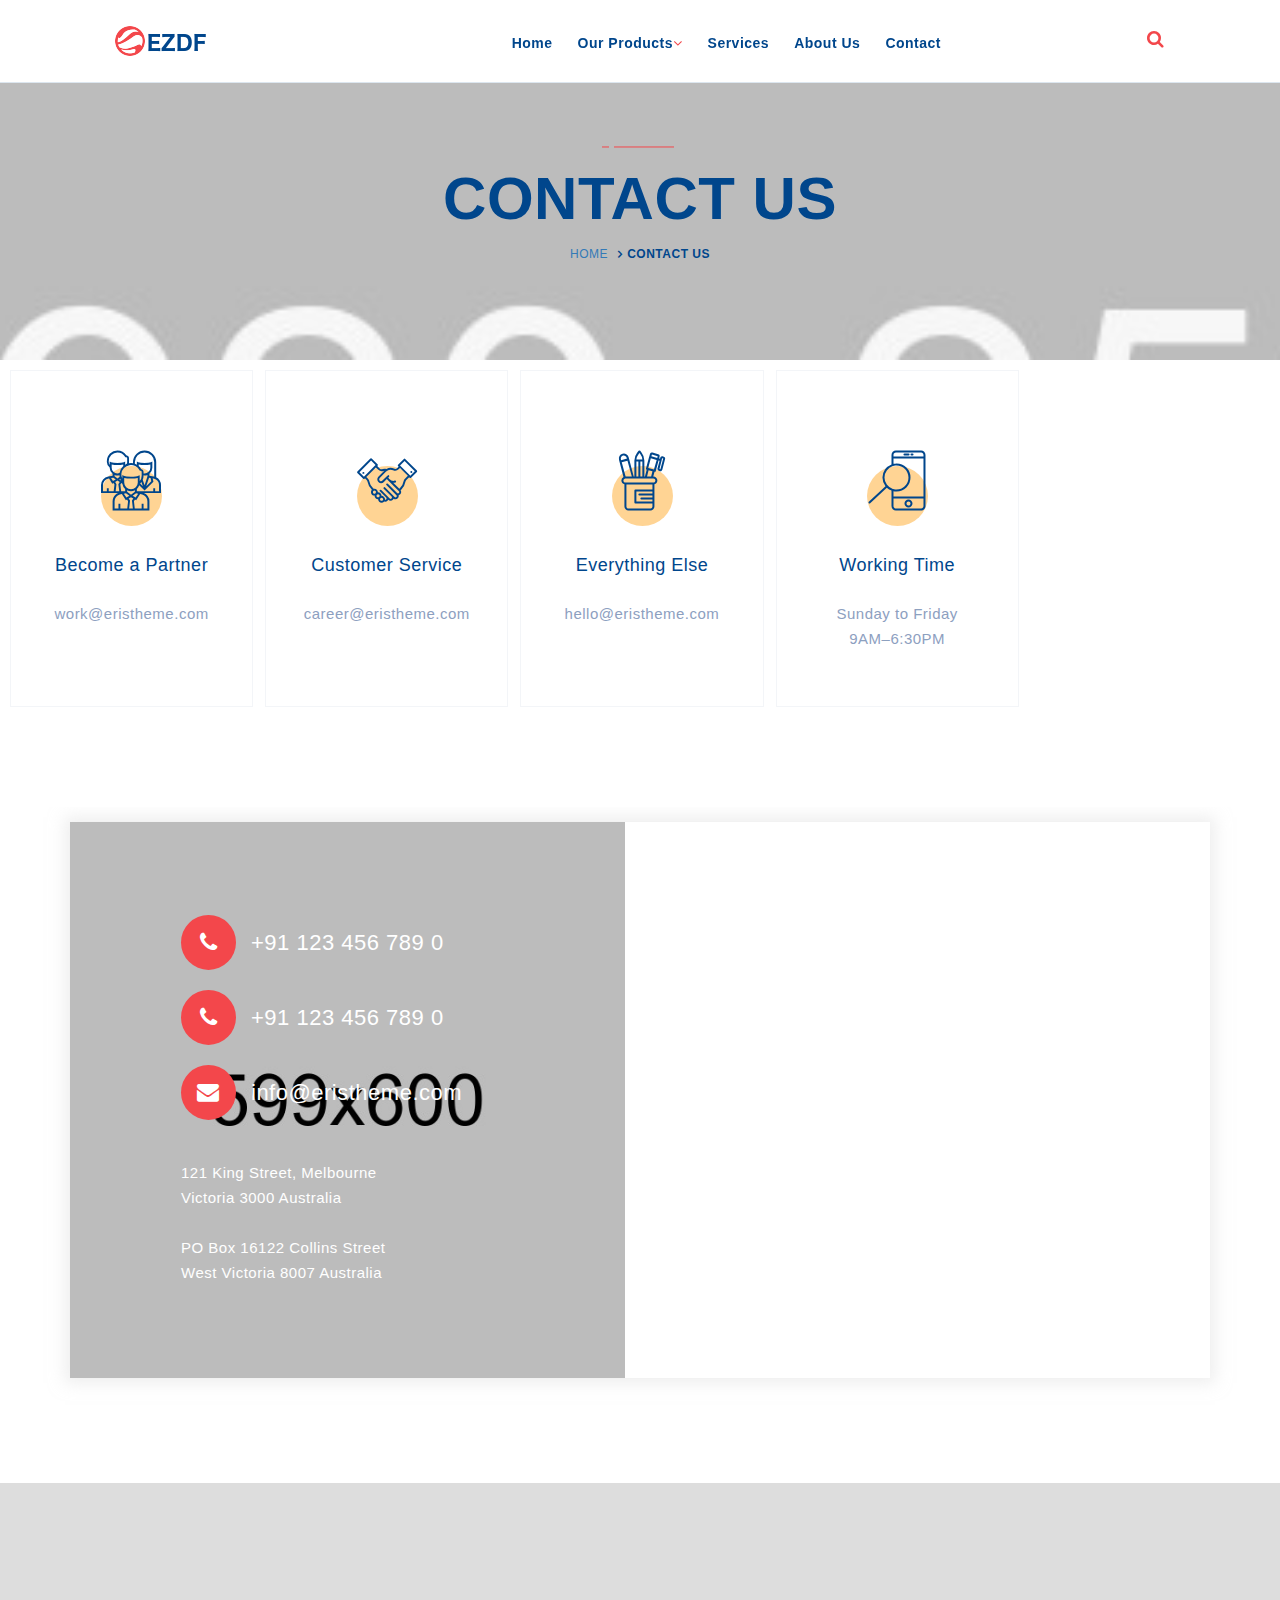
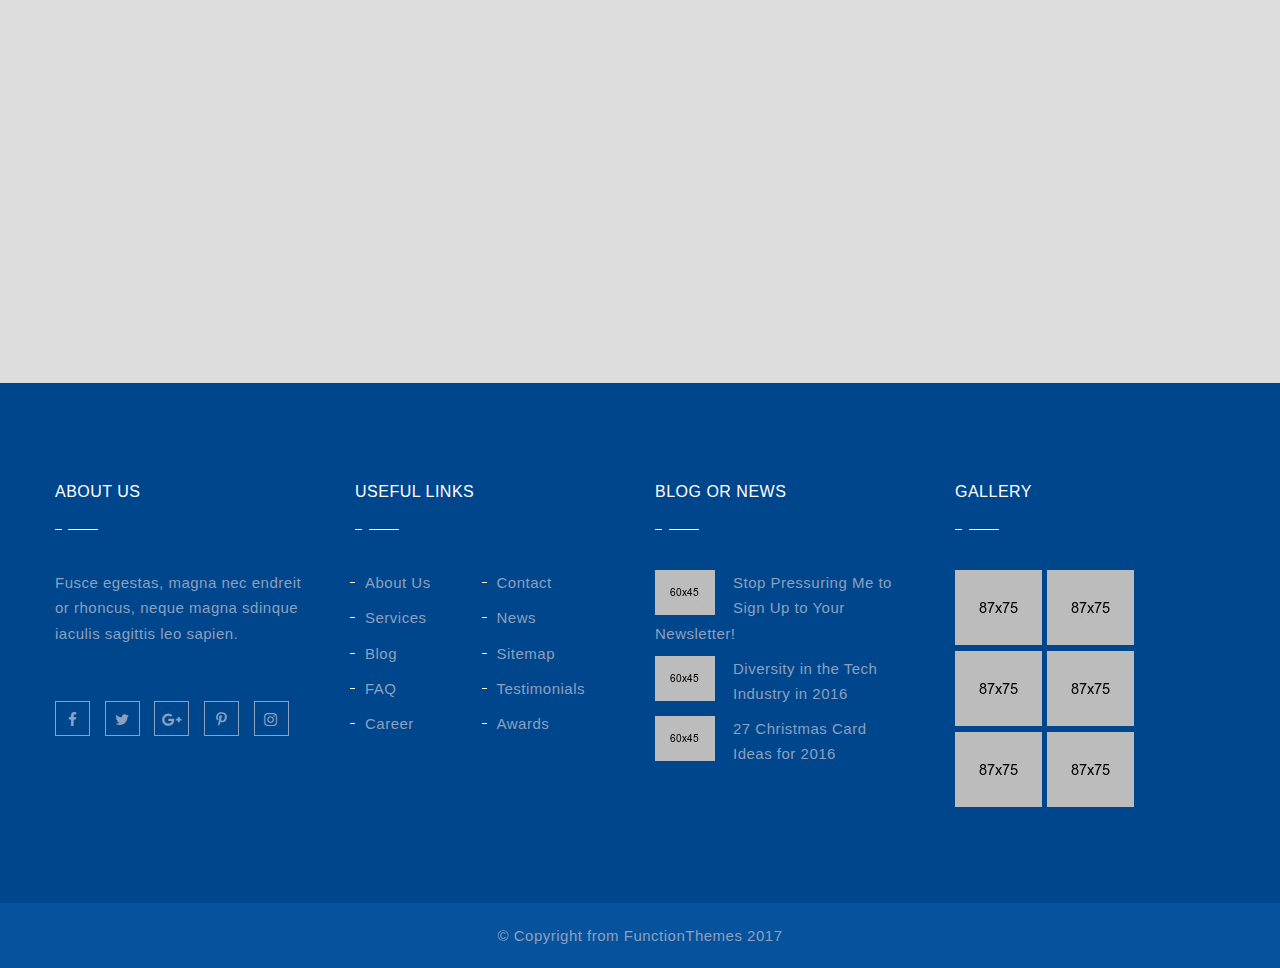
<file: contact.html>
<!DOCTYPE html>
<html lang="zxx">
<head>
	<meta charset="utf-8">
	<title>contact</title>
	

	<meta name="description" content="eris - is a Premium HTML Responsive Templeate by HTMLmate Team. You can use this for anykind of Bussiness issue">

	<meta name="keywords" content="Premium HTML Template">

	<meta name="author" content="xyz">

	<!-- Mobile Specific Meta -->
	<meta name="viewport" content="width=device-width, initial-scale=1">

	<!-- css-include -->

	<!-- boorstrap -->
	<link rel="stylesheet" type="text/css" href="assets/css/bootstrap.min.css">
	<!-- owl-carousel -->
	<link rel="stylesheet" type="text/css" href="assets/css/owl.carousel.css">
	<!-- Fonts -->
	<link rel="stylesheet" type="text/css" href="assets/css/font-awesome.min.css">
	<link rel="stylesheet" type="text/css" href="assets/css/flaticon.css">
	<!-- lightbox -->
	<link rel="stylesheet" type="text/css" href="assets/css/lightbox.css">
	<!-- video css -->
	<link rel="stylesheet" type="text/css" href="assets/css/video.min.css">
	<!-- menu style -->
	<link rel="stylesheet" type="text/css" href="assets/css/menu.css">
	<!-- style -->
	<link rel="stylesheet" type="text/css" href="assets/css/style.css">
	<!-- responsive.css -->
	<link rel="stylesheet" type="text/css" href="assets/css/responsive.css">

</head>

<body class="home-2 v-3">


	<!-- Start of Header 
	============================================= -->
	<header class="eris-header clearfix">
		<div class="cd-auto-hide-header">
			<div class="logo"><a href="home-1.html"><img src="assets/img/logo/logo.png" alt="Logo"></a></div>

			<nav class="cd-primary-nav">
				<a href="#cd-navigation" class="nav-trigger">
					<span>
						<em aria-hidden="true"></em>
						Menu
					</span>
				</a> <!-- .nav-trigger -->

				<ul id="cd-navigation">
					<li><a href="home-1.html">Home </a></li>
					<li><a href="#!">Our Products<i class="fa fa-angle-down" aria-hidden="true"></i></a>
						<ul class="eris-dropdown-menu ul-li">
							<li><a href="blog-single.html">Sesame</a></li>
							<li><a href="blog-single.html">Beans</a></li>
							<li><a href="blog-single.html">Corn</a></li>
							<li><a href="blog-single.html">Millet</a></li>
						</ul>
					</li>
					<!--<li><a href="portfolio-1.html">Portfolio</a></li>-->
					<li><a href="service.html">Services</a></li>
					<li><a href="about.html">About Us</a></li>
					<!--<li><a href="blog-single.html">Single</a></li>-->
					<li><a href="contact.html">Contact</a></li>
				</ul>
				<!-- Search -->
				<div class="module search left">
					<span class="trigger" data-toggle="search-bar"><i class="fa fa-search" aria-hidden="true"></i></span>
				</div>
				<!-- Search Bar -->
				<div id="search-bar">
					<form id="search-form">
						<input class="search-bar-input" type="text" placeholder="Search...">
						<button class="search-bar-submit"><i class="fa fa-search" aria-hidden="true"></i></button>
					</form>
					<a href="#" class="search-bar-close" data-toggle="search-bar"><i class="fa fa-times" aria-hidden="true"></i></a>
				</div>
			</nav> <!-- .cd-primary-nav -->
		</div> <!-- .cd-auto-hide-header -->
	</header>
	<!-- End of Header 
	============================================= -->




	<!-- Start of Page breadcrum
	============================================= -->
	<section id="page-head" class="page-head-section">
		<div class="page-overlay">
			<div class="container">
				<div class="page-head-content text-center">
					<div class="page-title text-uppercase">
						<h2>Contact us</h2>
					</div>
					<div class="page-breadcrum">
						<ol class="breadcrumb text-uppercase">
							<li class="breadcrumb-item"><a href="#">Home</a></li>
							<li class="breadcrumb-item active">Contact us</li>
						</ol>
					</div>
				</div>
			</div>
		</div>
	</section>
	<!-- end of Page breadcrum
	============================================= -->



	<!-- Start of contact content
	============================================= -->
	<section id="feature" class="feature-section contact">
		<div class="feature-content">

			<div class="feature-item text-center">
				<div class="feature-icon i-effect pb45">
					<i class="flaticon-people"></i>
				</div>
				<!-- //img -->
				<div class="feature-title pb25">
					<h3>Become a Partner</h3>
				</div>
				<!-- //title -->
				<div class="feature-text">
					<span>work@eristheme.com</span>
				</div>
				<!-- //feature-text -->
			</div><!-- / feature-item -->

			<div class="feature-item text-center">
				<div class="feature-icon i-effect pb45">
					<i class="flaticon-handshake"></i>
				</div>
				<!-- //img -->
				<div class="feature-title pb25">
					<h3>Customer Service</h3>
				</div>
				<!-- //title -->
				<div class="feature-text">
					<span>career@eristheme.com</span>
				</div>
				<!-- //feature-text -->
			</div><!-- / feature-item -->

			 

			<div class="feature-item text-center">
				<div class="feature-icon i-effect pb45">
					<i class="flaticon-pencil-case-1"></i>
				</div>
				<!-- //img -->
				<div class="feature-title pb25">
					<h3>Everything Else</h3>
				</div>
				<!-- //title -->
				<div class="feature-text">
					<span>hello@eristheme.com</span>
				</div>
				<!-- //feature-text -->
			</div><!-- / feature-item -->

			<div class="feature-item text-center">
				<div class="feature-icon i-effect pb45">
					<i class="flaticon-technology"></i>
				</div>
				<!-- //img -->
				<div class="feature-title pb25">
					<h3>Working Time</h3>
				</div>
				<!-- //title -->
				<div class="feature-text">
					<span>Sunday to Friday<br>9AM–6:30PM</span>
				</div>
				<!-- //feature-text -->
			</div><!-- / feature-item -->

		</div><!-- / feature-content -->
	</section>
	<!-- End of contact content
	============================================= -->

	<!-- Start of contact form
	============================================= -->
	<section id="contact-form" class="contact-form-section">
		<div class="container pb90">
			<div class="row">
				<div class="contact-form-area">
					<div class="row">
						<div class="col-sm-6">
							<div class="contact-info">
								<img src="assets/img/contact/contact-bg.jpg" alt="img">
								<div class="contact-text ul-li">
									<ul class="contact-text-list ul-li-block">
										<li><i class="fa fa-phone" aria-hidden="true"></i>+91 123 456 789 0</li>
										<li><i class="fa fa-phone" aria-hidden="true"></i>+91 123 456 789 0</li>
										<li><i class="fa fa-envelope" aria-hidden="true"></i>info@eristheme.com</li>
									</ul>
									<!-- // contact-text-list-->
									<div class="contact-address pt20">
										<span class="pb20 clearfix">
											121 King Street, Melbourne 
											Victoria 3000 Australia
										</span>
										<br>
										<span>
											PO Box 16122 Collins Street West 
											Victoria 8007 Australia
										</span>
									</div>
								</div>
								<!-- //text -->
							</div>
						</div>
						<!-- //col-sm-6 -->
					</div>
					<!-- //row -->
				</div>
				<!-- //contact-form-area -->
			</div><!--  row -->
		</div><!--  container-->

		<div class="contact-map">
			<div id="google-map">
				<div id="googleMaps" class="google-map-container"></div>
			</div><!-- /#google-map-->
		</div>
	</section>
	<!-- End  contact form
	============================================= -->



	<!-- Start of footer section
	============================================= -->
	<footer>
		<section id="footer-area" class="footer-area-section">
			<div class="container">
				<div class="row">
					<div class="footer-area-content">
						<div class="row">
							<div class="col-md-3 col-sm-6 col-xs-12">
								<div class="footer-item first">
									<div class="widget-title">
										<h2 class="widgettile text-uppercase">About US</h2>
									</div>
									<!-- //title -->

									<div class="footer-item-text pt40 pb55">
										<span>Fusce egestas, magna nec endreit or rhoncus, neque magna sdinque iaculis sagittis leo sapien.</span>
									</div>
									<!-- //footer-item-text -->

									<div class="footer-social ul-li">
										<ul class="footer-social-list">
											<li><a href="#"><i class="fa fa-facebook" aria-hidden="true"></i></a></li>
											<li><a href="#"><i class="fa fa-twitter" aria-hidden="true"></i></a></li>
											<li><a href="#"><i class="fa fa-google-plus" aria-hidden="true"></i></a></li>
											<li><a href="#"><i class="fa fa-pinterest-p" aria-hidden="true"></i></a></li>
											<li><a href="#"><i class="fa fa-instagram" aria-hidden="true"></i></a></li>
										</ul>
									</div>
									<!-- // footer-social -->
								</div>
								<!-- //footer-item -->
							</div>
							<!-- //col-sm-3 -->

							<div class="col-md-3 col-sm-6 col-xs-12">
								<div class="footer-item">
									<div class="widget-title">
										<h2 class="widgettile text-uppercase">Useful links</h2>
									</div>
									<!-- //title -->


									<div class="use-full ul-li pt40">
										<ul class="use-link ul-li-block">
											<li><a href="#">About Us</a></li>
											<li><a href="#">Contact</a></li>
											<li><a href="#">Services</a></li>
											<li><a href="#">News</a></li>
											<li><a href="#">Blog</a></li>
											<li><a href="#">Sitemap</a></li>
											<li><a href="#">FAQ</a></li>
											<li><a href="#">Testimonials</a></li>
											<li><a href="#">Career</a></li>
											<li><a href="#">Awards</a></li>
										</ul>
									</div>

								</div>
								<!-- //footer-item -->
							</div>
							<!-- //col-sm-3 -->

							<div class="col-md-3 col-sm-6 col-xs-12">
								<div class="footer-item">
									<div class="widget-title">
										<h2 class="widgettile text-uppercase">Blog or News</h2>
									</div>
									<!-- //title -->
									<div class="footer-blog-item-link pt40">
										<div class="footer-blog-item">
											<div class="footer-blog-pic pull-left">
												<img src="assets/img/blog/f-blog-1.jpg" alt="img">
											</div>
											<!-- //img -->
											<div class="blog-link">
												<a href="#">Stop Pressuring Me to Sign Up to Your Newsletter!</a>
											</div>
										</div>
										<!-- // footer-blog-item -->

										<div class="footer-blog-item">
											<div class="footer-blog-pic pull-left">
												<img src="assets/img/blog/f-blog-2.jpg" alt="img">
											</div>
											<!-- //img -->
											<div class="blog-link">
												<a href="#">Diversity in the Tech Industry in 2016</a>
											</div>
										</div>
										<!-- // footer-blog-item -->

										<div class="footer-blog-item">
											<div class="footer-blog-pic pull-left">
												<img src="assets/img/blog/f-blog-3.jpg" alt="img">
											</div>
											<!-- //img -->
											<div class="blog-link">
												<a href="#">27 Christmas Card  Ideas for 2016</a>
											</div>
										</div>
										<!-- // footer-blog-item -->

									</div>
								</div><!-- //footer-item -->
							</div>
							<!-- //col-sm-3 -->


							<div class="col-md-3 col-sm-6 col-xs-12">
								<div class="footer-item">
									<div class="widget-title">
										<h2 class="widgettile text-uppercase">gallery</h2>
									</div>
									<!-- //title -->

									<div class="gallery-item pt40">
										<div class="gallery-item-pic ul-li">
											<ul class="gallery-pic-list">
												<li><a href="#"><img src="assets/img/gallery/f-g-1.jpg" alt="img"></a></li>
												<li><a href="#"><img src="assets/img/gallery/f-g-2.jpg" alt="img"></a></li>
												<li><a href="#"><img src="assets/img/gallery/f-g-3.jpg" alt="img"></a></li>
												<li><a href="#"><img src="assets/img/gallery/f-g-4.jpg" alt="img"></a></li>
												<li><a href="#"><img src="assets/img/gallery/f-g-5.jpg" alt="img"></a></li>
												<li><a href="#"><img src="assets/img/gallery/f-g-6.jpg" alt="img"></a></li>
												
											</ul>
										</div>
									</div>
								</div> <!-- footer-item -->
							</div>


						</div>
						<!-- //row -->
					</div>
				</div><!--  /row -->
			</div><!--  /container -->
		</section>
		<div class="copy-right text-center">
			<span>© Copyright from FunctionThemes 2017</span>
		</div>
	</footer>
	<!-- End of footer section 
	============================================= -->



	<!--  Js Library -->
	<script type="text/javascript" src="assets/js/jquery-2.1.4.min.js"></script>
	<!-- Include  for bootstrap -->
	<script type="text/javascript" src="assets/js/bootstrap.min.js"></script>
	<!-- Include Owl-carousel -->
	<script type="text/javascript" src="assets/js/owl.carousel.min.js"></script>
	<!-- Include jarallax.js -->
	<script type="text/javascript" src="assets/js/jarallax.js"></script>
	<!-- Include lightbox -->
	<script type="text/javascript" src="assets/js/lightbox.js"></script>
	<!-- popup -->
	<script type="text/javascript" src="assets/js/jquery.magnific-popup.min.js"></script>
	<!-- Include jquery.typer.js -->
	<script type="text/javascript" src="assets/js/jquery.typer.js"></script>
	<!-- Include script.js-->
	<script type="text/javascript" src="assets/js/script.js"></script>


	<!-- Google Maps Script  -->
	<script src="https://maps.google.com/maps/api/js?key=AIzaSyC61_QVqt9LAhwFdlQmsNwi5aUJy9B2SyA"></script>
	<script src="assets/js/gmap3.min.js"></script>
	<script type="text/javascript">
		"use-strict"
		$(document).ready(function (){
        /*   - Google Map - with support of gmaps.js 
        --------------------------------------------------------------------*/ 

        function isMobile() { 
        	return ('ontouchstart' in document.documentElement);
        }

        function init_gmap() {
        	if ( typeof google == 'undefined' ) return;
        	var options = {
        		center: [23.7110734,90.4871938],
        		zoom: 10,
        		mapTypeControl: true,
        		mapTypeControlOptions: {
        			style: google.maps.MapTypeControlStyle.DROPDOWN_MENU
        		},
        		navigationControl: true,
        		scrollwheel: false,
        		streetViewControl: true,
        	}

        	if (isMobile()) {
        		options.draggable = false;
        	}

        	$('#googleMaps').gmap3({
        		map: {
        			options: options
        		},
        		marker: {
        			latLng: [23.7110734,90.4871938],
        			options: { icon: '' }
        		}
        	});
        }
        init_gmap();
        /*   - Google Map - with support of gmaps.js End 
        --------------------------------------------------------------------*/

    });
</script>

</body>
</html>
</file>
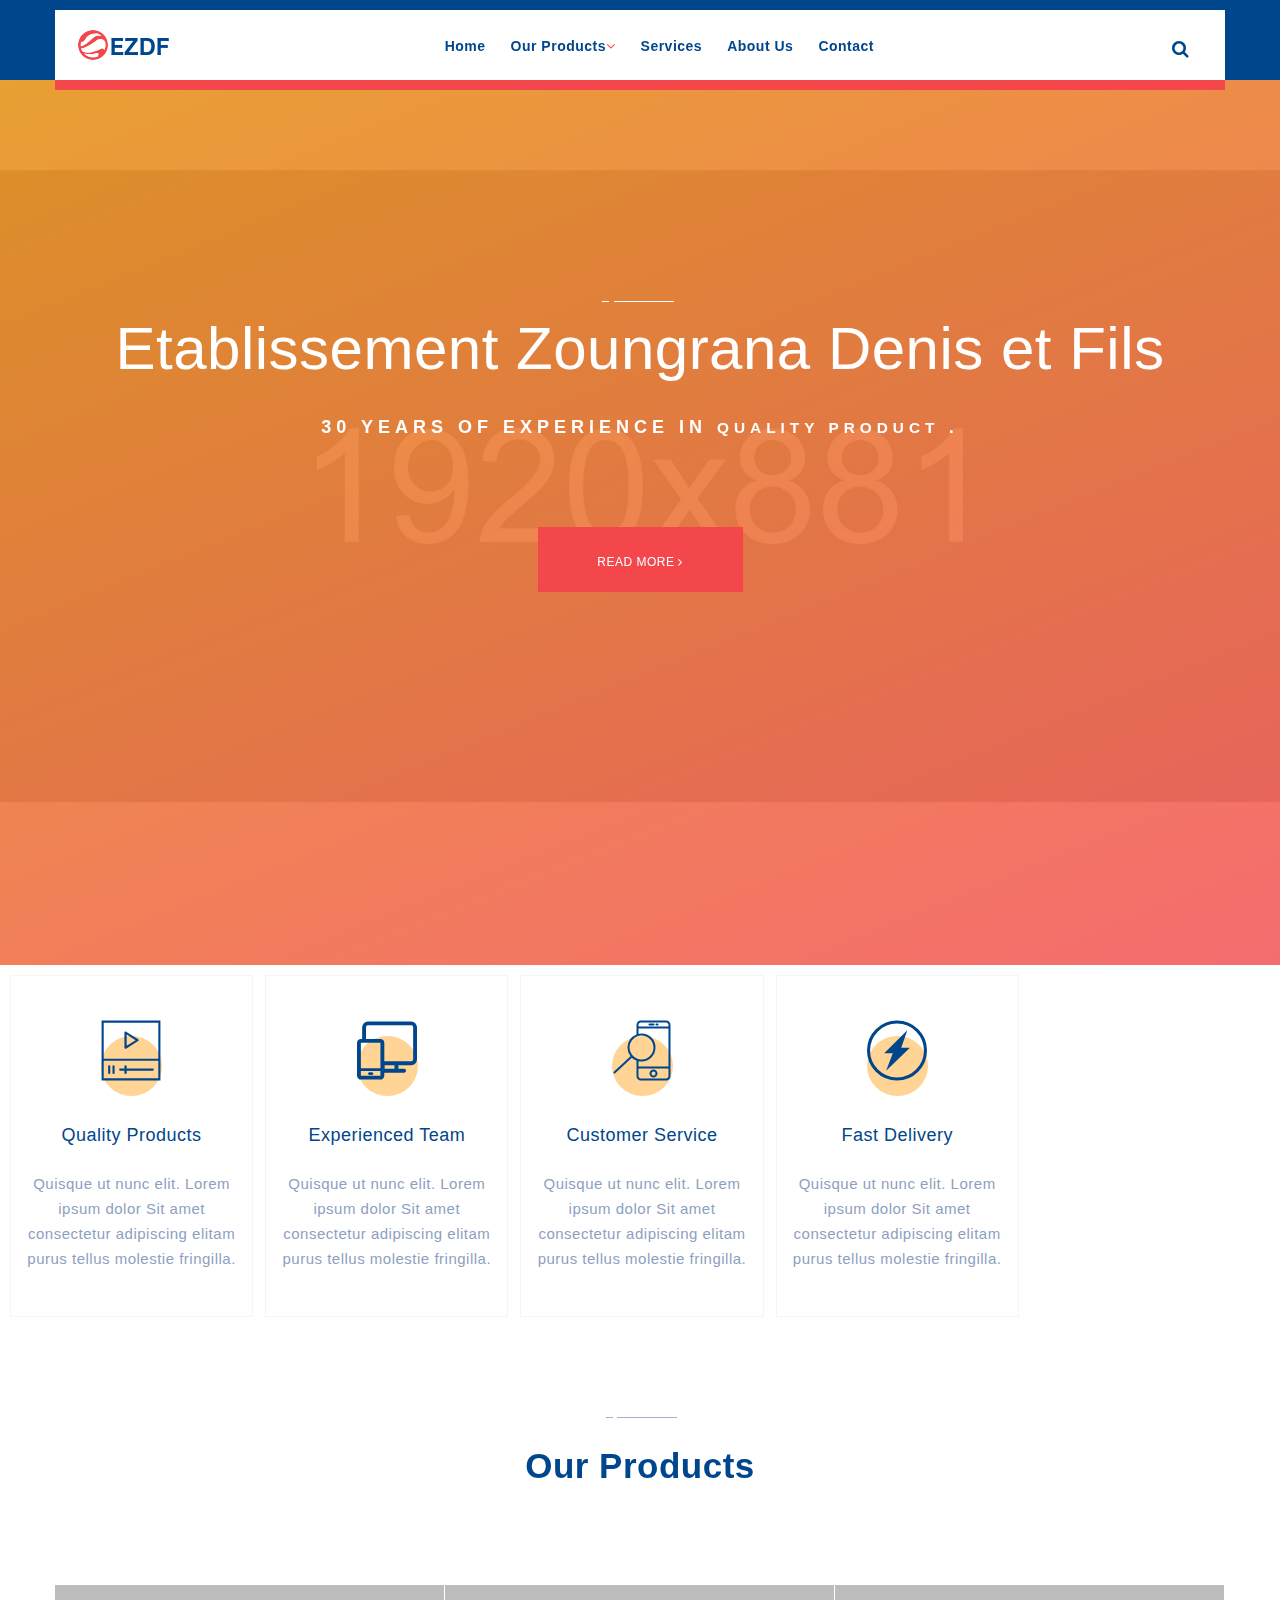
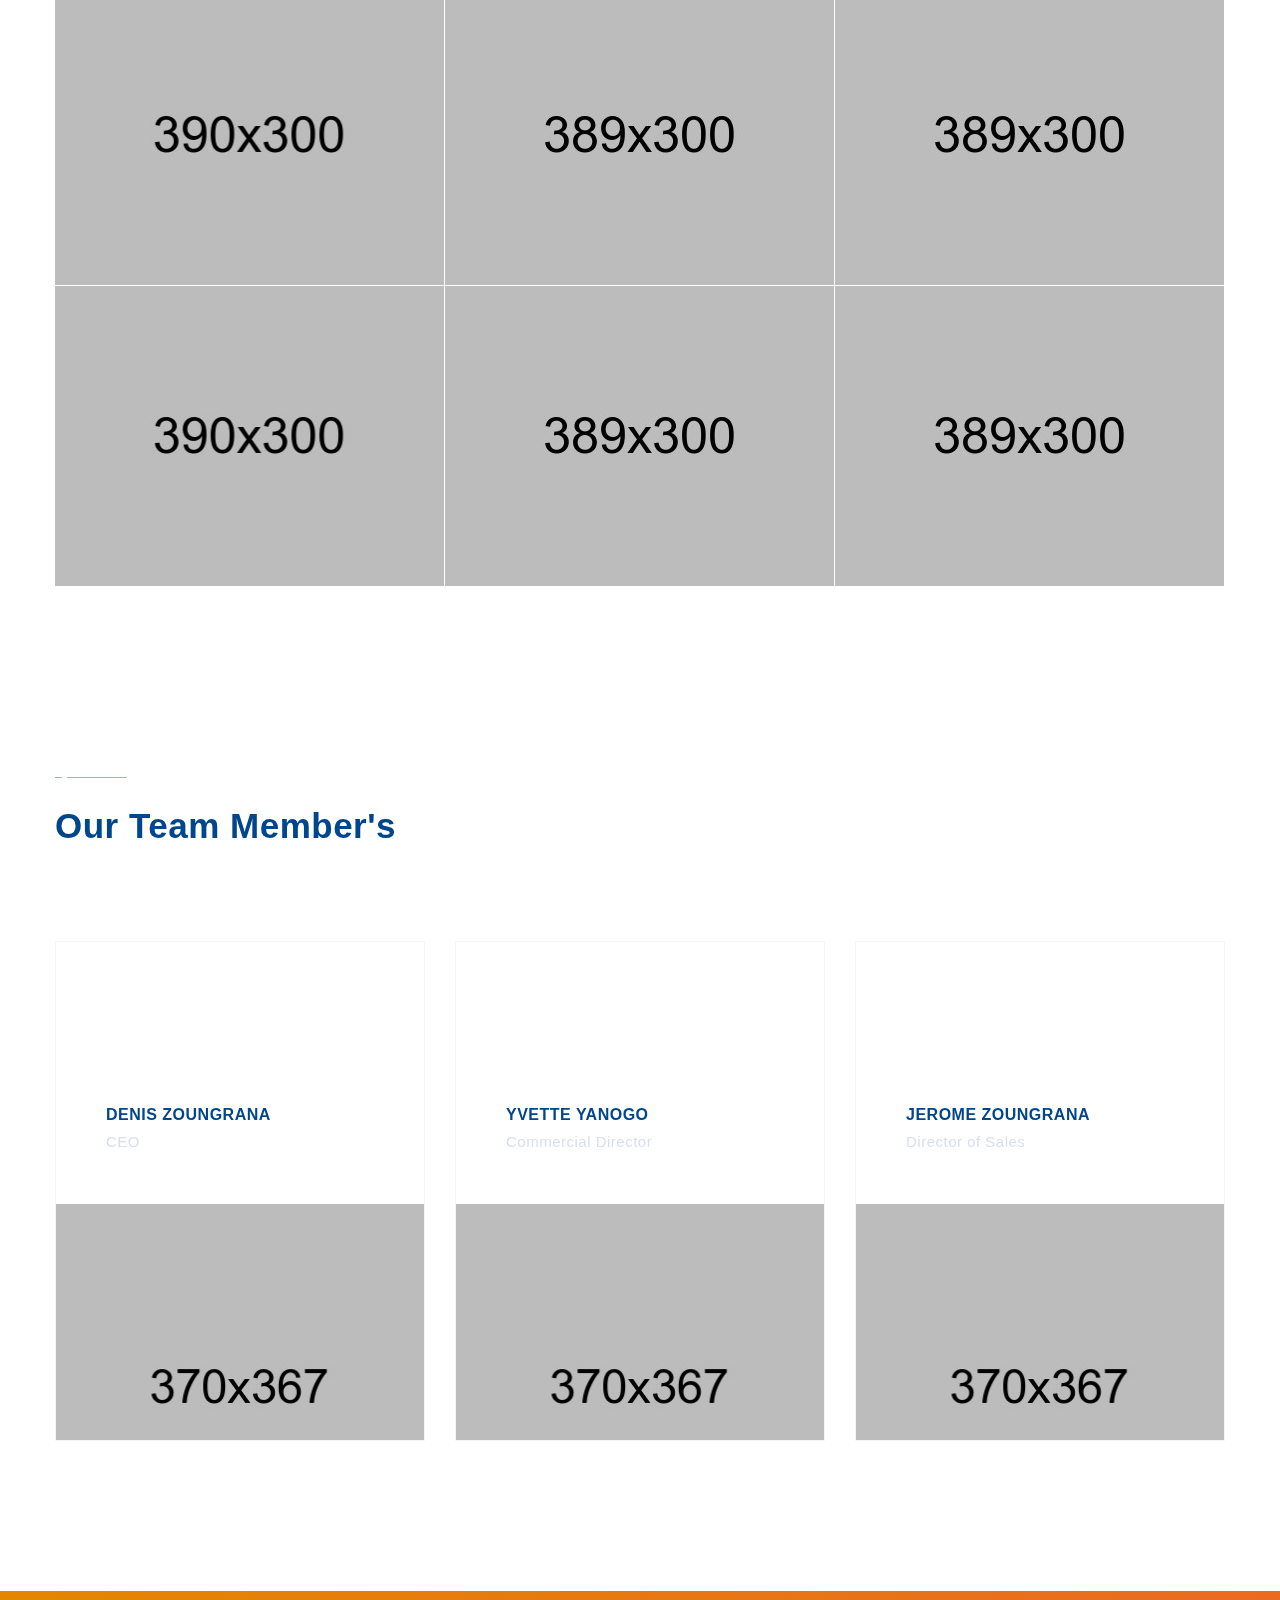
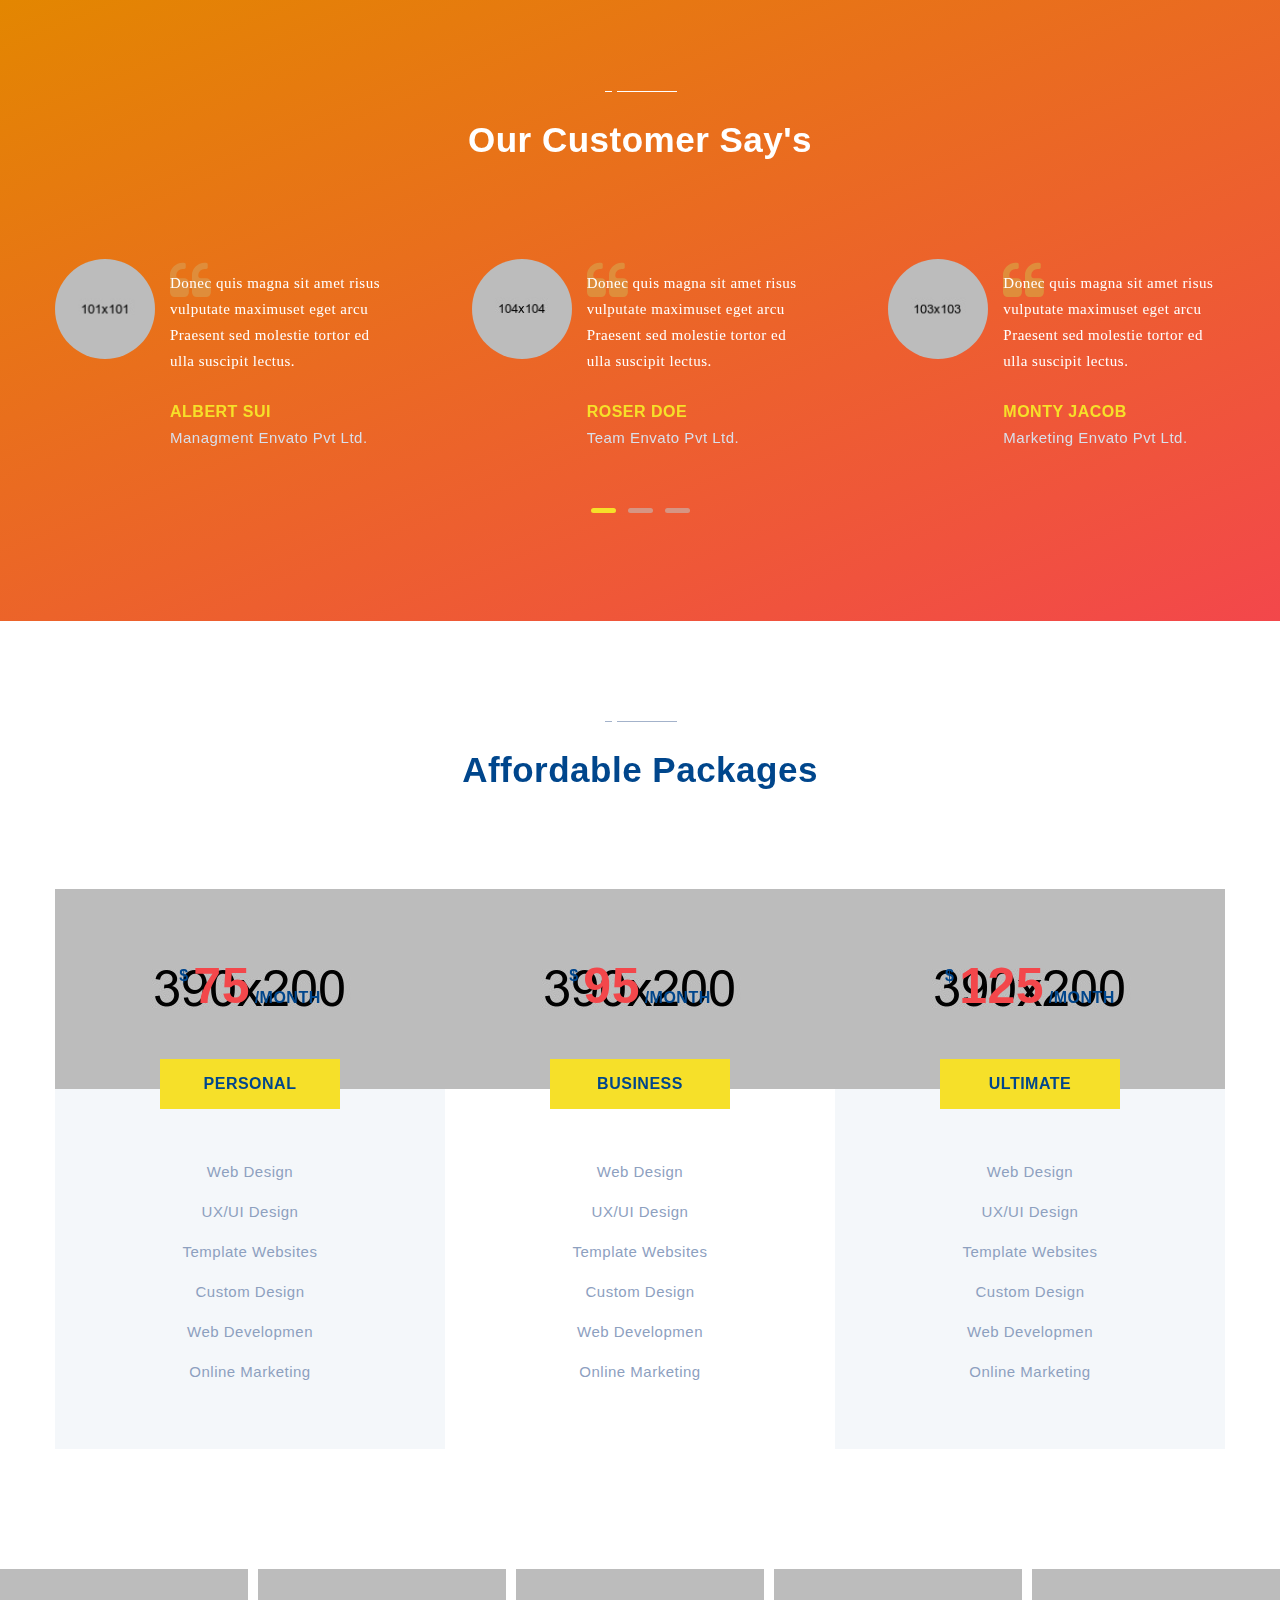
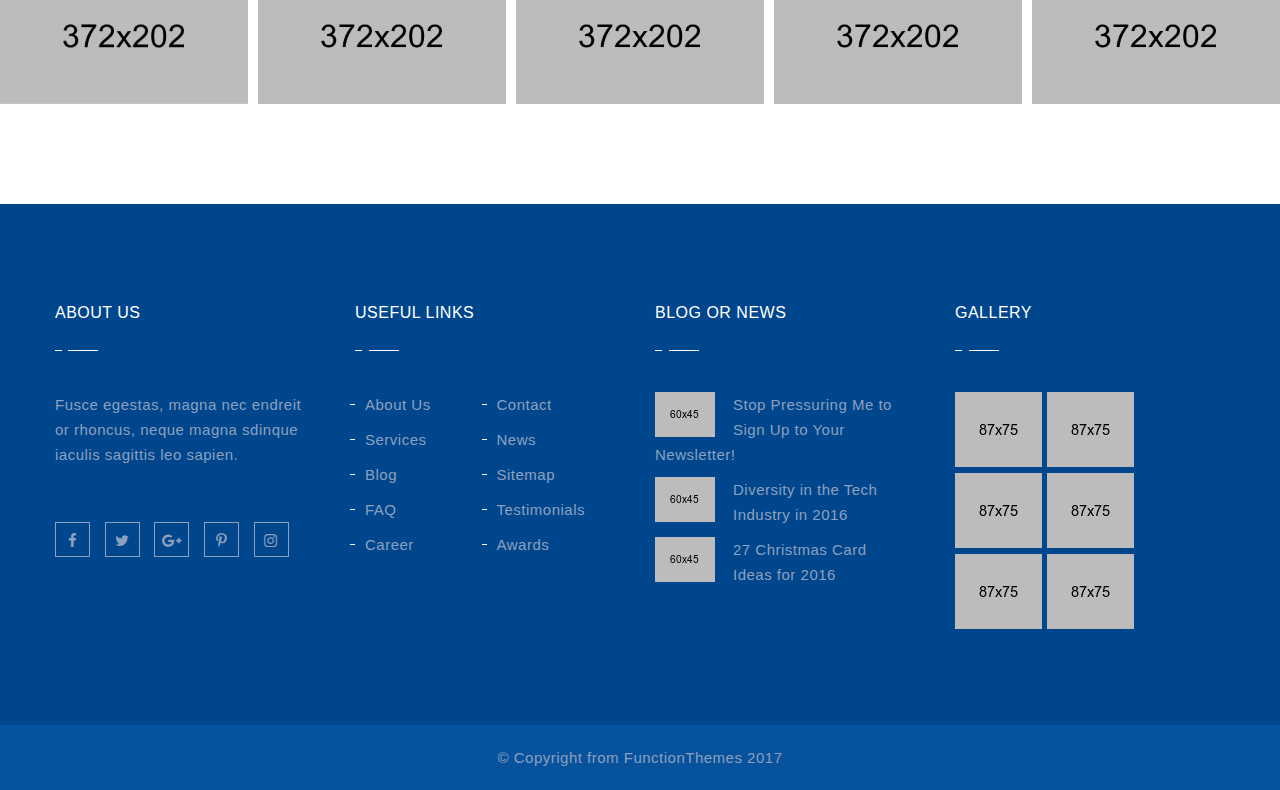
<file: home-1.html>
<!DOCTYPE html>
<html lang="zxx">
<head>
	<meta charset="utf-8">
	<title>home-1</title>
	

	<meta name="description" content="eris - is a Premium HTML Responsive Templeate by HTMLmate Team. You can use this for anykind of Bussiness issue">

	<meta name="keywords" content="Premium HTML Template">

	<meta name="author" content="xyz">

	<!-- Mobile Specific Meta -->
	<meta name="viewport" content="width=device-width, initial-scale=1">

	<!-- css-include -->

	<!-- boorstrap -->
	<link rel="stylesheet" type="text/css" href="assets/css/bootstrap.min.css">
	<!-- owl-carousel -->
	<link rel="stylesheet" type="text/css" href="assets/css/owl.carousel.css">
	<!-- Fonts -->
	<link rel="stylesheet" type="text/css" href="assets/css/font-awesome.min.css">
	<link rel="stylesheet" type="text/css" href="assets/css/flaticon.css">
	<!-- menu style -->
	<link rel="stylesheet" type="text/css" href="assets/css/menu.css">
	<!-- style -->
	<link rel="stylesheet" type="text/css" href="assets/css/style.css">
	<!-- responsive.css -->
	<link rel="stylesheet" type="text/css" href="assets/css/responsive.css">

</head>

<body class="home-1">


	<!-- Start of Header 
	============================================= -->
	<header class="eris-header clearfix">
		<div class="cd-auto-hide-header">
			<div class="logo"><a href="home-1.html"><img src="assets/img/logo/logo.png" alt="Logo"></a></div>

			<nav class="cd-primary-nav">
				<a href="#cd-navigation" class="nav-trigger">
					<span>
						<em aria-hidden="true"></em>
						Menu
					</span>
				</a> <!-- .nav-trigger -->

				<ul id="cd-navigation">
					<li><a href="home-1.html">Home </a></li>
					<li><a href="#!">Our Products<i class="fa fa-angle-down" aria-hidden="true"></i></a>
						<ul class="eris-dropdown-menu ul-li">
							<li><a href="about.html">Sesame</a></li>
							<li><a href="contact.html">Beans</a></li>
							<li><a href="service.html">Corn</a></li>
							<li><a href="blog.html">Millet</a></li>
						</ul>
					</li>
					<!--<li><a href="portfolio-1.html">Portfolio</a></li>-->
					<li><a href="service.html">Services</a></li>
					<li><a href="about.html">About Us</a></li>
					<!--<li><a href="blog-single.html">Single</a></li>-->
					<li><a href="contact.html">Contact</a></li>
				</ul>
				<!-- Search -->
				<div class="module search left">
					<span class="trigger" data-toggle="search-bar"><i class="fa fa-search" aria-hidden="true"></i></span>
				</div>
				<!-- Search Bar -->
				<div id="search-bar">
					<form id="search-form">
						<input class="search-bar-input" type="text" placeholder="Search...">
						<button class="search-bar-submit"><i class="fa fa-search" aria-hidden="true"></i></button>
					</form>
					<a href="#" class="search-bar-close" data-toggle="search-bar"><i class="fa fa-times" aria-hidden="true"></i></a>
				</div>
			</nav> <!-- .cd-primary-nav -->
		</div> <!-- .cd-auto-hide-header -->
	</header>
	<!-- End of Header 
	============================================= -->




	<!-- Start of banner-area
	============================================= -->
	<section id="banner-area" class="banner-area-section">
		<div class="jarallax">
			<div class="hero-banner-content">
				<div class="container">
					<div class="row">
						<div class="banner-area-content text-center">
							<div class="banner-area-head">
								<h1 class="pb30">Etablissement Zoungrana Denis et Fils</h1>
								<div class="banner-area-text text-uppercase pb75">
									<p>30 Years Of Experience In <span id="typer"></span>.</p>
								</div>
								<div class="banner-btn">
									<div class="eris-btn text-uppercase">
										<a href="#">read more <i class="fa fa-angle-right" aria-hidden="true"></i></a>
									</div>
								</div>
							</div>
						</div><!--  /.banner-area-content -->
					</div><!--  /.row -->
				</div><!--  /.container -->
			</div>
		</div>
	</section>
	<!-- End of banner-area 
	============================================= -->




	<!-- Start of features section
	============================================= -->
	<section id="feature" class="feature-section">
		<div class="feature-content">

			 <div class="feature-item text-center">
				<div class="feature-icon i-effect  pb45">
					<i class="flaticon-multimedia"></i>
				</div>
				<!-- //img -->
				<div class="feature-title pb25">
					<h3>Quality Products</h3>
				</div>
				<!-- //title -->
				<div class="feature-text">
					<span>Quisque ut nunc elit. Lorem ipsum dolor Sit amet consectetur adipiscing elitam purus tellus molestie fringilla.</span>
				</div>
				<!-- //feature-text -->
			</div><!-- / feature-item -->

			<div class="feature-item text-center">
				<div class="feature-icon i-effect pb45">
					<i class="flaticon-pc-and-smartphone"></i>
				</div>
				<!-- //img -->
				<div class="feature-title pb25">
					<h3>Experienced Team</h3>
				</div>
				<!-- //title -->
				<div class="feature-text">
					<span>Quisque ut nunc elit. Lorem ipsum dolor Sit amet consectetur adipiscing elitam purus tellus molestie fringilla.</span>
				</div>
				<!-- //feature-text -->
			</div><!-- / feature-item -->

			<div class="feature-item text-center">
				<div class="feature-icon i-effect pb45">
					<i class="flaticon-technology"></i>
				</div>
				<!-- //img -->
				<div class="feature-title pb25">
					<h3>Customer Service</h3>
				</div>
				<!-- //title -->
				<div class="feature-text">
					<span>Quisque ut nunc elit. Lorem ipsum dolor Sit amet consectetur adipiscing elitam purus tellus molestie fringilla.</span>
				</div>
				<!-- //feature-text -->
			</div><!-- / feature-item -->

			<div class="feature-item text-center">
				<div class="feature-icon i-effect pb45">
					<i class="flaticon-lightning-in-a-circle"></i>
				</div>
				<!-- //img -->
				<div class="feature-title pb25">
					<h3>Fast Delivery</h3>
				</div>
				<!-- //title -->
				<div class="feature-text">
					<span>Quisque ut nunc elit. Lorem ipsum dolor Sit amet consectetur adipiscing elitam purus tellus molestie fringilla.</span>
				</div>
				<!-- //feature-text -->
			</div><!-- / feature-item -->

		</div><!-- / feature-content -->
	</section>
	<!-- End of features section 
	============================================= -->



	<!-- Start of popular work
	============================================= -->
	<section id="popular-work" class="popular-work-section pb80">
		<div class="container">
			<div class="section-title text-center text-capitalize">
				<h2>Our Products</h2>
			</div>
			<!-- //title -->

			<div class="work-content">
				<div class="row">
					<div class="col-sm-4 pr1 pl0">
						<div class="work-item">
							<div class="work-pic">
								<img src="assets/img/work/w-1.jpg" alt="img">
								<div class="ovarlay"></div>
							</div>
							<div class="hover-content">
								<div class="hover-text text-center">
									<span  class="title-project">Project Name Here...</span>
									<span class="project-dec">Creative Artist</span>
								</div>
							</div>
						</div>
					</div>
					<!-- //col-sm-4 -->


					<div class="col-sm-4 pr1 pl0">
						<div class="work-item">
							<div class="work-pic">
								<img src="assets/img/work/w-2.jpg" alt="img">
								<div class="ovarlay"></div>
							</div>
							<div class="hover-content">
								<div class="hover-text text-center">
									<span  class="title-project">Project Name Here...</span>
									<span class="project-dec">Creative Artist</span>
								</div>
							</div>
						</div>
					</div>
					<!-- //col-sm-4 -->


					<div class="col-sm-4 pr1 pl0">
						<div class="work-item">
							<div class="work-pic">
								<img src="assets/img/work/w-3.jpg" alt="img">
								<div class="ovarlay"></div>
							</div>
							<div class="hover-content">
								<div class="hover-text text-center">
									<span  class="title-project">Project Name Here...</span>
									<span class="project-dec">Creative Artist</span>
								</div>
							</div>
						</div>
					</div>
					<!-- //col-sm-4 -->


					<div class="col-sm-4 pr1 pl0">
						<div class="work-item">
							<div class="work-pic">
								<img src="assets/img/work/w-4.jpg" alt="img">
								<div class="ovarlay"></div>
							</div>
							<div class="hover-content">
								<div class="hover-text text-center">
									<span  class="title-project">Project Name Here...</span>
									<span class="project-dec">Creative Artist</span>
								</div>
							</div>
						</div>
					</div>
					<!-- //col-sm-4 -->


					<div class="col-sm-4 pr1 pl0">
						<div class="work-item">
							<div class="work-pic">
								<img src="assets/img/work/w-5.jpg" alt="img">
								<div class="ovarlay"></div>
							</div>
							<div class="hover-content">
								<div class="hover-text text-center">
									<span  class="title-project">Project Name Here...</span>
									<span class="project-dec">Creative Artist</span>
								</div>
							</div>
						</div>
					</div>
					<!-- //col-sm-4 -->


					<div class="col-sm-4 pr1 pl0">
						<div class="work-item">
							<div class="work-pic">
								<img src="assets/img/work/w-6.jpg" alt="img">
								<div class="ovarlay"></div>
							</div>
							<div class="hover-content">
								<div class="hover-text text-center">
									<span  class="title-project">Project Name Here...</span>
									<span class="project-dec">Creative Artist</span>
								</div>
							</div>
						</div>
					</div>
					<!-- //col-sm-4 -->

				</div>
				<!-- //work-content -->

			</div><!--  /row-->
		</div><!--  /container-->
	</section>
	<!-- End of popular work
	============================================= -->


	<!-- Start of Team members
	============================================= -->
	<section id="team-member" class="team-member-section">
		<div class="container">
			<div class="row">
				<div class="sub-title pb95">
					<h2>Our Team Member's</h2>
				</div>
				<!-- //title -->

				<div class="member-content">
					<div class="row">

						<div class="col-sm-4">
							<div class="member-text-pic">
								<div class="member-name-designation">
									<span class="name text-uppercase"><a href="#">Denis Zoungrana</a></span>
									<span class="designation">CEO</span>
								</div>
								<div class="member-pic">
									<img src="assets/img/member/member-1.jpg" alt="img">
									<div class="img-hover">
										<a href="#"><i class="fa fa-angle-right" aria-hidden="true"></i></a>
									</div>
								</div>
							</div><!-- //member-text-pic -->
						</div>
						<!-- //col-sm-4 -->

						<div class="col-sm-4">
							<div class="member-text-pic">
								<div class="member-name-designation">
									<span class="name text-uppercase"><a href="#">Yvette Yanogo</a></span>
									<span class="designation">Commercial Director</span>
								</div>
								<div class="member-pic">
									<img src="assets/img/member/member-1.jpg" alt="img">
									<div class="img-hover">
										<a href="#"><i class="fa fa-angle-right" aria-hidden="true"></i></a>
									</div>
								</div>
							</div><!-- //member-text-pic -->
						</div>
						<!-- //col-sm-4 -->

						<div class="col-sm-4">
							<div class="member-text-pic">
								<div class="member-name-designation">
									<span class="name text-uppercase"><a href="#">Jerome Zoungrana</a></span>
									<span class="designation">Director of Sales</span>
								</div>
								<div class="member-pic">
									<img src="assets/img/member/member-1.jpg" alt="img">
									<div class="img-hover">
										<a href="#"><i class="fa fa-angle-right" aria-hidden="true"></i></a>
									</div>
								</div>
							</div><!-- //member-text-pic -->
						</div>
						<!-- //col-sm-4 -->

					</div>
				</div>
				<!-- //member-content -->
			</div><!--  /.row -->
		</div><!--  /.container -->
	</section>
	<!-- End of Team members
	============================================= -->




	<!-- Start of testimonials section
	============================================= -->
	<section id="testimonial" class="testimonial-section">
		<div class="container">
			<div class="row">
				<div class="section-title text-center text-capitalize">
					<h2>Our Customer Say's</h2>
				</div>
				<!-- //tilte -->


				<div class="testimonial-slide">
					<div class="testimonial-pic-text">
						<div class="testimonial-pic pull-left mr15">
							<img src="assets/img/testimonial/testi-1.jpg" alt="img">
						</div>
						<!-- //img -->
						<div class="testimonial-text">
							<div class="testi-icon">
								<i class="fa fa-quote-left" aria-hidden="true"></i>
							</div>
							<!-- //icon -->
							<div class="testimonial-dec">
								<span class="hamdlee">Donec quis magna sit amet risus vulputate maximuset eget arcu Praesent sed molestie tortor ed ulla suscipit lectus.</span>
							</div>
							<div class="member-name-designation">
								<span class="name text-uppercase"><a href="#">Albert Sui</a></span>
								<span class="designation">Managment Envato Pvt Ltd.</span>
							</div>
						</div>
					</div>
					<!-- //item-1 -->


					<div class="testimonial-pic-text">
						<div class="testimonial-pic pull-left mr15">
							<img src="assets/img/testimonial/testi-3.jpg" alt="img">
						</div>
						<!-- //img -->
						<div class="testimonial-text">
							<div class="testi-icon">
								<i class="fa fa-quote-left" aria-hidden="true"></i>
							</div>
							<!-- //icon -->
							<div class="testimonial-dec">
								<span class="hamdlee">Donec quis magna sit amet risus vulputate maximuset eget arcu Praesent sed molestie tortor ed ulla suscipit lectus.</span>
							</div>
							<div class="member-name-designation">
								<span class="name text-uppercase"><a href="#">Roser Doe</a></span>
								<span class="designation">Team Envato Pvt Ltd.</span>
							</div>
						</div>
					</div>
					<!-- //item-2 -->


					<div class="testimonial-pic-text">
						<div class="testimonial-pic pull-left mr15">
							<img src="assets/img/testimonial/testi-2.jpg" alt="img">
						</div>
						<!-- //img -->
						<div class="testimonial-text">
							<div class="testi-icon">
								<i class="fa fa-quote-left" aria-hidden="true"></i>
							</div>
							<!-- //icon -->
							<div class="testimonial-dec">
								<span class="hamdlee">Donec quis magna sit amet risus vulputate maximuset eget arcu Praesent sed molestie tortor ed ulla suscipit lectus.</span>
							</div>
							<div class="member-name-designation">
								<span class="name text-uppercase"><a href="#">Monty Jacob</a></span>
								<span class="designation">Marketing Envato Pvt Ltd.</span>
							</div>
						</div>
					</div>
					<!-- //item-3 -->

					<div class="testimonial-pic-text">
						<div class="testimonial-pic pull-left mr15">
							<img src="assets/img/testimonial/testi-3.jpg" alt="img">
						</div>
						<!-- //img -->
						<div class="testimonial-text">
							<div class="testi-icon">
								<i class="fa fa-quote-left" aria-hidden="true"></i>
							</div>
							<!-- //icon -->
							<div class="testimonial-dec">
								<span class="hamdlee">Donec quis magna sit amet risus vulputate maximuset eget arcu Praesent sed molestie tortor ed ulla suscipit lectus.</span>
							</div>
							<div class="member-name-designation">
								<span class="name text-uppercase"><a href="#">Monty Jacob</a></span>
								<span class="designation">Marketing Envato Pvt Ltd.</span>
							</div>
						</div>
					</div>
					<!-- //item-3 -->

					<div class="testimonial-pic-text">
						<div class="testimonial-pic pull-left mr15">
							<img src="assets/img/testimonial/testi-1.jpg" alt="img">
						</div>
						<!-- //img -->
						<div class="testimonial-text">
							<div class="testi-icon">
								<i class="fa fa-quote-left" aria-hidden="true"></i>
							</div>
							<!-- //icon -->
							<div class="testimonial-dec">
								<span class="hamdlee">Donec quis magna sit amet risus vulputate maximuset eget arcu Praesent sed molestie tortor ed ulla suscipit lectus.</span>
							</div>
							<div class="member-name-designation">
								<span class="name text-uppercase"><a href="#">Monty Jacob</a></span>
								<span class="designation">Marketing Envato Pvt Ltd.</span>
							</div>
						</div>
					</div>
					<!-- //item-3 -->

					<div class="testimonial-pic-text">
						<div class="testimonial-pic pull-left mr15">
							<img src="assets/img/testimonial/testi-2.jpg" alt="img">
						</div>
						<!-- //img -->
						<div class="testimonial-text">
							<div class="testi-icon">
								<i class="fa fa-quote-left" aria-hidden="true"></i>
							</div>
							<!-- //icon -->
							<div class="testimonial-dec">
								<span class="hamdlee">Donec quis magna sit amet risus vulputate maximuset eget arcu Praesent sed molestie tortor ed ulla suscipit lectus.</span>
							</div>
							<div class="member-name-designation">
								<span class="name text-uppercase"><a href="#">Monty Jacob</a></span>
								<span class="designation">Marketing Envato Pvt Ltd.</span>
							</div>
						</div>
					</div>
					<!-- //item-3 -->

					<div class="testimonial-pic-text">
						<div class="testimonial-pic pull-left mr15">
							<img src="assets/img/testimonial/testi-3.jpg" alt="img">
						</div>
						<!-- //img -->
						<div class="testimonial-text">
							<div class="testi-icon">
								<i class="fa fa-quote-left" aria-hidden="true"></i>
							</div>
							<!-- //icon -->
							<div class="testimonial-dec">
								<span class="hamdlee">Donec quis magna sit amet risus vulputate maximuset eget arcu Praesent sed molestie tortor ed ulla suscipit lectus.</span>
							</div>
							<div class="member-name-designation">
								<span class="name text-uppercase"><a href="#">Monty Jacob</a></span>
								<span class="designation">Marketing Envato Pvt Ltd.</span>
							</div>
						</div>
					</div>
					<!-- //item-3 -->

					<div class="testimonial-pic-text">
						<div class="testimonial-pic pull-left mr15">
							<img src="assets/img/testimonial/testi-1.jpg" alt="img">
						</div>
						<!-- //img -->
						<div class="testimonial-text">
							<div class="testi-icon">
								<i class="fa fa-quote-left" aria-hidden="true"></i>
							</div>
							<!-- //icon -->
							<div class="testimonial-dec">
								<span class="hamdlee">Donec quis magna sit amet risus vulputate maximuset eget arcu Praesent sed molestie tortor ed ulla suscipit lectus.</span>
							</div>
							<div class="member-name-designation">
								<span class="name text-uppercase"><a href="#">Monty Jacob</a></span>
								<span class="designation">Marketing Envato Pvt Ltd.</span>
							</div>
						</div>
					</div>
					<!-- //item-3 -->
				</div>
				<!-- //slide -->

			</div><!--  /.container -->
		</div><!--  /.row -->
	</section>
	<!-- Start of testimonials section
	============================================= -->


	<!-- Start of pricing section
	============================================= -->
	<section id="pricing" class="pricing-section">
		<div class="container">
			<div class="row">
				<div class="section-title text-center text-capitalize">
					<h2>Affordable Packages</h2>
				</div>
				<!-- //title -->

				<div class="pricing-plan-section">
					<div class="col-sm-4 no-padding">
						<div class="pricing-text-pic">
							<div class="pricing-pic">
								<img src="assets/img/pricing/price-1.jpg" alt="img">
								<div class="img-content-price">
									<div class="pricing-price text-uppercase">
										<span class="content-currency">$</span>
										<span class="content-price">75</span>
										<span class="content-duration">/month</span>
									</div>

									<div class="pricing-tag text-uppercase">
										<a href="#">Personal</a>
									</div>
								</div>
							</div>
							<!-- //pricing-pic -->
							<div class="pricing-text ul-li">
								<ul class="pricing-list ul-li-block text-center">
									<li><a href="#">Web Design</a></li>
									<li><a href="#">UX/UI Design</a></li>
									<li><a href="#">Template Websites</a></li>
									<li><a href="#">Custom Design</a></li>
									<li><a href="#">Web Developmen</a></li>
									<li><a href="#">Online Marketing</a></li>
								</ul>
							</div>
							<!-- //pricing-text -->
						</div><!--  /pricing-text-pic -->
					</div>
					<!-- //col-sm-4 -->


					<div class="col-sm-4 no-padding">
						<div class="pricing-text-pic">
							<div class="pricing-pic">
								<img src="assets/img/pricing/price-2.jpg" alt="img">
								<div class="img-content-price">
									<div class="pricing-price text-uppercase">
										<span class="content-currency">$</span>
										<span class="content-price">95</span>
										<span class="content-duration">/month</span>
									</div>

									<div class="pricing-tag text-uppercase">
										<a href="#">Business</a>
									</div>
								</div>
							</div>
							<!-- //pricing-pic -->
							<div class="pricing-text middle ul-li">
								<ul class="pricing-list ul-li-block text-center">
									<li><a href="#">Web Design</a></li>
									<li><a href="#">UX/UI Design</a></li>
									<li><a href="#">Template Websites</a></li>
									<li><a href="#">Custom Design</a></li>
									<li><a href="#">Web Developmen</a></li>
									<li><a href="#">Online Marketing</a></li>
								</ul>
							</div>
							<!-- //pricing-text -->
						</div><!--  /pricing-text-pic -->
					</div>
					<!-- //col-sm-4 -->


					<div class="col-sm-4 no-padding">
						<div class="pricing-text-pic">
							<div class="pricing-pic">
								<img src="assets/img/pricing/price-3.jpg" alt="img">
								<div class="img-content-price">
									<div class="pricing-price text-uppercase">
										<span class="content-currency">$</span>
										<span class="content-price">125</span>
										<span class="content-duration">/month</span>
									</div>

									<div class="pricing-tag text-uppercase">
										<a href="#">Ultimate</a>
									</div>
								</div>
							</div>
							<!-- //pricing-pic -->
							<div class="pricing-text ul-li">
								<ul class="pricing-list ul-li-block text-center">
									<li><a href="#">Web Design</a></li>
									<li><a href="#">UX/UI Design</a></li>
									<li><a href="#">Template Websites</a></li>
									<li><a href="#">Custom Design</a></li>
									<li><a href="#">Web Developmen</a></li>
									<li><a href="#">Online Marketing</a></li>
								</ul>
							</div>
							<!-- //pricing-text -->
						</div><!--  /pricing-text-pic -->
					</div>
					<!-- //col-sm-4 -->
				</div>
			</div><!--  /.row-->
		</div><!--  /.container -->
	</section>
	<!-- End of pricing section
	============================================= -->


	<!-- Start of partner section
	============================================= -->
	<section id="partner" class="partner-section">
		<div class="partner-slide">
			<div class="partner-img">
				<img src="assets/img/partner/partner-1.jpg" alt="img">
			</div>
			<div class="partner-img">
				<img src="assets/img/partner/partner-2.jpg" alt="img">
			</div>
			<div class="partner-img">
				<img src="assets/img/partner/partner-3.jpg" alt="img">
			</div>
			<div class="partner-img">
				<img src="assets/img/partner/partner-4.jpg" alt="img">
			</div>
			<div class="partner-img">
				<img src="assets/img/partner/partner-5.jpg" alt="img">
			</div>
			<div class="partner-img">
				<img src="assets/img/partner/partner-1.jpg" alt="img">
			</div>
			<div class="partner-img">
				<img src="assets/img/partner/partner-2.jpg" alt="img">
			</div>
			<div class="partner-img">
				<img src="assets/img/partner/partner-3.jpg" alt="img">
			</div>
		</div>
	</section>
	<!-- End of partner section
	============================================= -->



	<!-- Start of footer section
	============================================= -->
	<footer>
		<section id="footer-area" class="footer-area-section">
			<div class="up">
				<a href="#" class="scrollup"><i class="fa fa-angle-up" aria-hidden="true"></i></a>
			</div>
			<div class="container">
				<div class="row">
					<div class="footer-area-content">
						<div class="row">
							<div class="col-md-3 col-sm-6 col-xs-12">
								<div class="footer-item first">
									<div class="widget-title">
										<h2 class="widgettile text-uppercase">About US</h2>
									</div>
									<!-- //title -->

									<div class="footer-item-text pt40 pb55">
										<span>Fusce egestas, magna nec endreit or rhoncus, neque magna sdinque iaculis sagittis leo sapien.</span>
									</div>
									<!-- //footer-item-text -->

									<div class="footer-social ul-li">
										<ul class="footer-social-list">
											<li><a href="#"><i class="fa fa-facebook" aria-hidden="true"></i></a></li>
											<li><a href="#"><i class="fa fa-twitter" aria-hidden="true"></i></a></li>
											<li><a href="#"><i class="fa fa-google-plus" aria-hidden="true"></i></a></li>
											<li><a href="#"><i class="fa fa-pinterest-p" aria-hidden="true"></i></a></li>
											<li><a href="#"><i class="fa fa-instagram" aria-hidden="true"></i></a></li>
										</ul>
									</div>
									<!-- // footer-social -->
								</div>
								<!-- //footer-item -->
							</div>
							<!-- //col-sm-3 -->

							<div class="col-md-3 col-sm-6 col-xs-12">
								<div class="footer-item">
									<div class="widget-title">
										<h2 class="widgettile text-uppercase">Useful links</h2>
									</div>
									<!-- //title -->


									<div class="use-full ul-li pt40">
										<ul class="use-link ul-li-block">
											<li><a href="#">About Us</a></li>
											<li><a href="#">Contact</a></li>
											<li><a href="#">Services</a></li>
											<li><a href="#">News</a></li>
											<li><a href="#">Blog</a></li>
											<li><a href="#">Sitemap</a></li>
											<li><a href="#">FAQ</a></li>
											<li><a href="#">Testimonials</a></li>
											<li><a href="#">Career</a></li>
											<li><a href="#">Awards</a></li>
										</ul>
									</div>

								</div>
								<!-- //footer-item -->
							</div>
							<!-- //col-sm-3 -->

							<div class="col-md-3 col-sm-6 col-xs-12">
								<div class="footer-item">
									<div class="widget-title">
										<h2 class="widgettile text-uppercase">Blog or News</h2>
									</div>
									<!-- //title -->
									<div class="footer-blog-item-link pt40">
										<div class="footer-blog-item">
											<div class="footer-blog-pic pull-left">
												<img src="assets/img/blog/f-blog-1.jpg" alt="img">
											</div>
											<!-- //img -->
											<div class="blog-link">
												<a href="#">Stop Pressuring Me to Sign Up to Your Newsletter!</a>
											</div>
										</div>
										<!-- // footer-blog-item -->

										<div class="footer-blog-item">
											<div class="footer-blog-pic pull-left">
												<img src="assets/img/blog/f-blog-2.jpg" alt="img">
											</div>
											<!-- //img -->
											<div class="blog-link">
												<a href="#">Diversity in the Tech Industry in 2016</a>
											</div>
										</div>
										<!-- // footer-blog-item -->

										<div class="footer-blog-item">
											<div class="footer-blog-pic pull-left">
												<img src="assets/img/blog/f-blog-3.jpg" alt="img">
											</div>
											<!-- //img -->
											<div class="blog-link">
												<a href="#">27 Christmas Card  Ideas for 2016</a>
											</div>
										</div>
										<!-- // footer-blog-item -->

									</div>
								</div><!-- //footer-item -->
							</div>
							<!-- //col-sm-3 -->


							<div class="col-md-3 col-sm-6 col-xs-12">
								<div class="footer-item">
									<div class="widget-title">
										<h2 class="widgettile text-uppercase">gallery</h2>
									</div>
									<!-- //title -->

									<div class="gallery-item pt40">
										<div class="gallery-item-pic ul-li">
											<ul class="gallery-pic-list">
												<li><a href="#"><img src="assets/img/gallery/f-g-1.jpg" alt="img"></a></li>
												<li><a href="#"><img src="assets/img/gallery/f-g-2.jpg" alt="img"></a></li>
												<li><a href="#"><img src="assets/img/gallery/f-g-3.jpg" alt="img"></a></li>
												<li><a href="#"><img src="assets/img/gallery/f-g-4.jpg" alt="img"></a></li>
												<li><a href="#"><img src="assets/img/gallery/f-g-5.jpg" alt="img"></a></li>
												<li><a href="#"><img src="assets/img/gallery/f-g-6.jpg" alt="img"></a></li>
												
											</ul>
										</div>
									</div>
								</div> <!-- footer-item -->
							</div>


						</div>
						<!-- //row -->
					</div>
				</div><!--  /row -->
			</div><!--  /container -->
		</section>
		<div class="copy-right text-center">
			<span>© Copyright from FunctionThemes 2017</span>
		</div>
	</footer>
	<!-- End of footer section 
	============================================= -->



	<!--  Js Library -->
	<script type="text/javascript" src="assets/js/jquery-2.1.4.min.js"></script>
	<!-- Include  for bootstrap -->
	<script type="text/javascript" src="assets/js/bootstrap.min.js"></script>
	<!-- Include Owl-carousel -->
	<script type="text/javascript" src="assets/js/owl.carousel.min.js"></script>
	<!-- Include jarallax.js -->
	<script type="text/javascript" src="assets/js/jarallax.js"></script>
	<!-- popup -->
	<script type="text/javascript" src="assets/js/jquery.magnific-popup.min.js"></script>
	<!-- Include jquery.typer.js -->
	<script type="text/javascript" src="assets/js/jquery.typer.js"></script>
	<!-- Include script.js-->
	<script type="text/javascript" src="assets/js/script.js"></script>


</body>
</html>
</file>
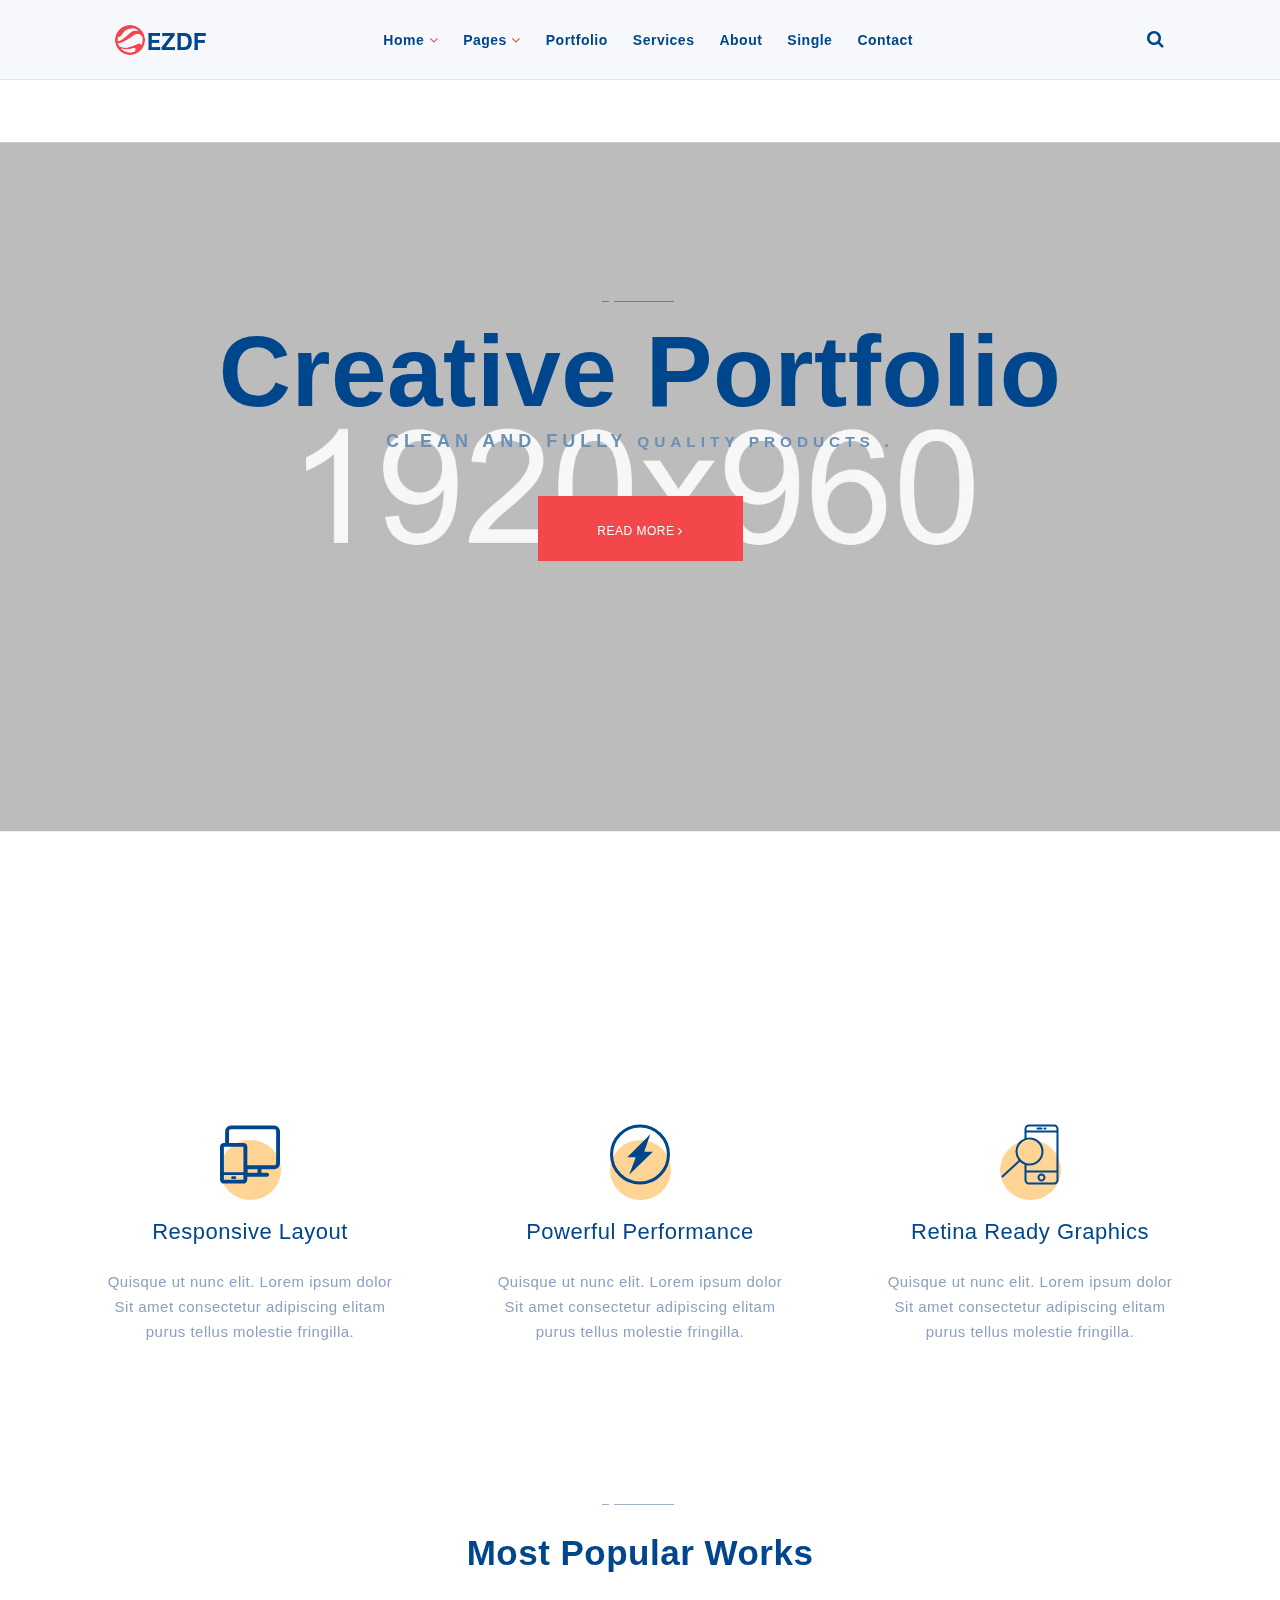
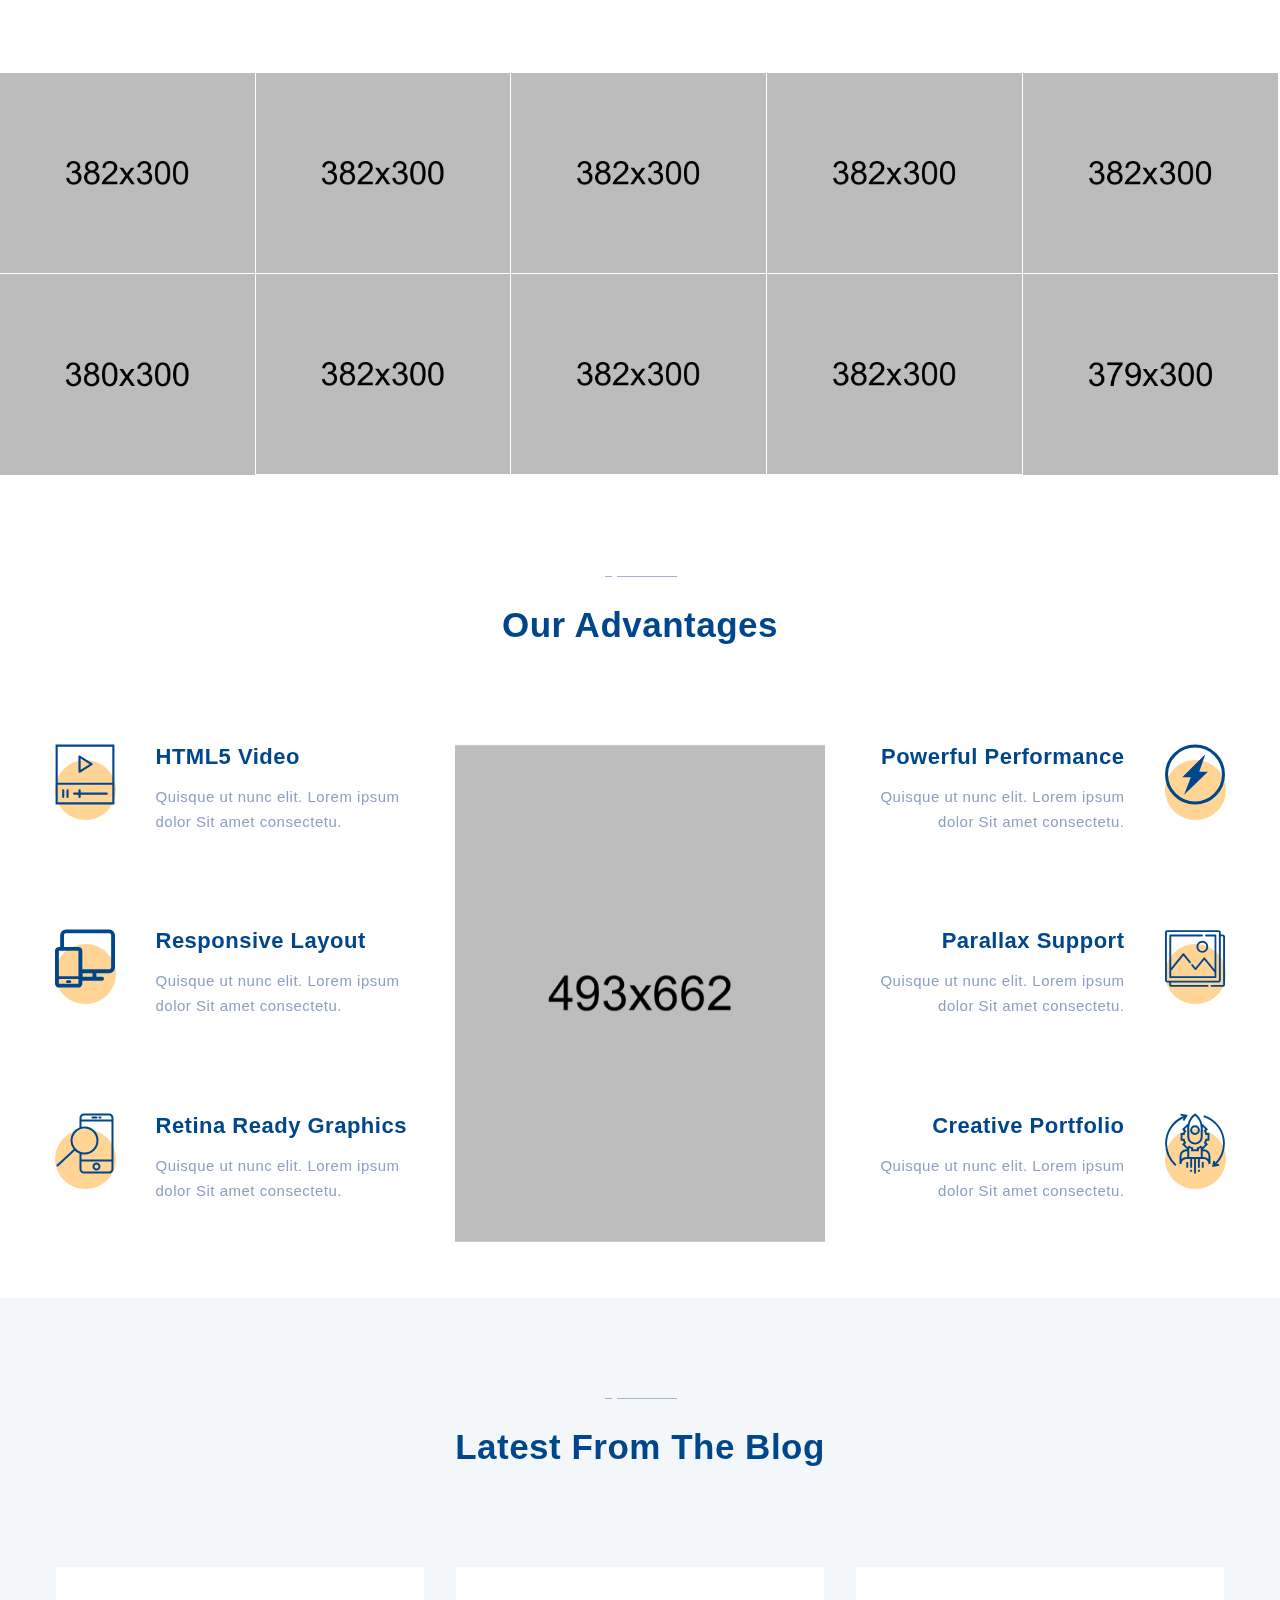
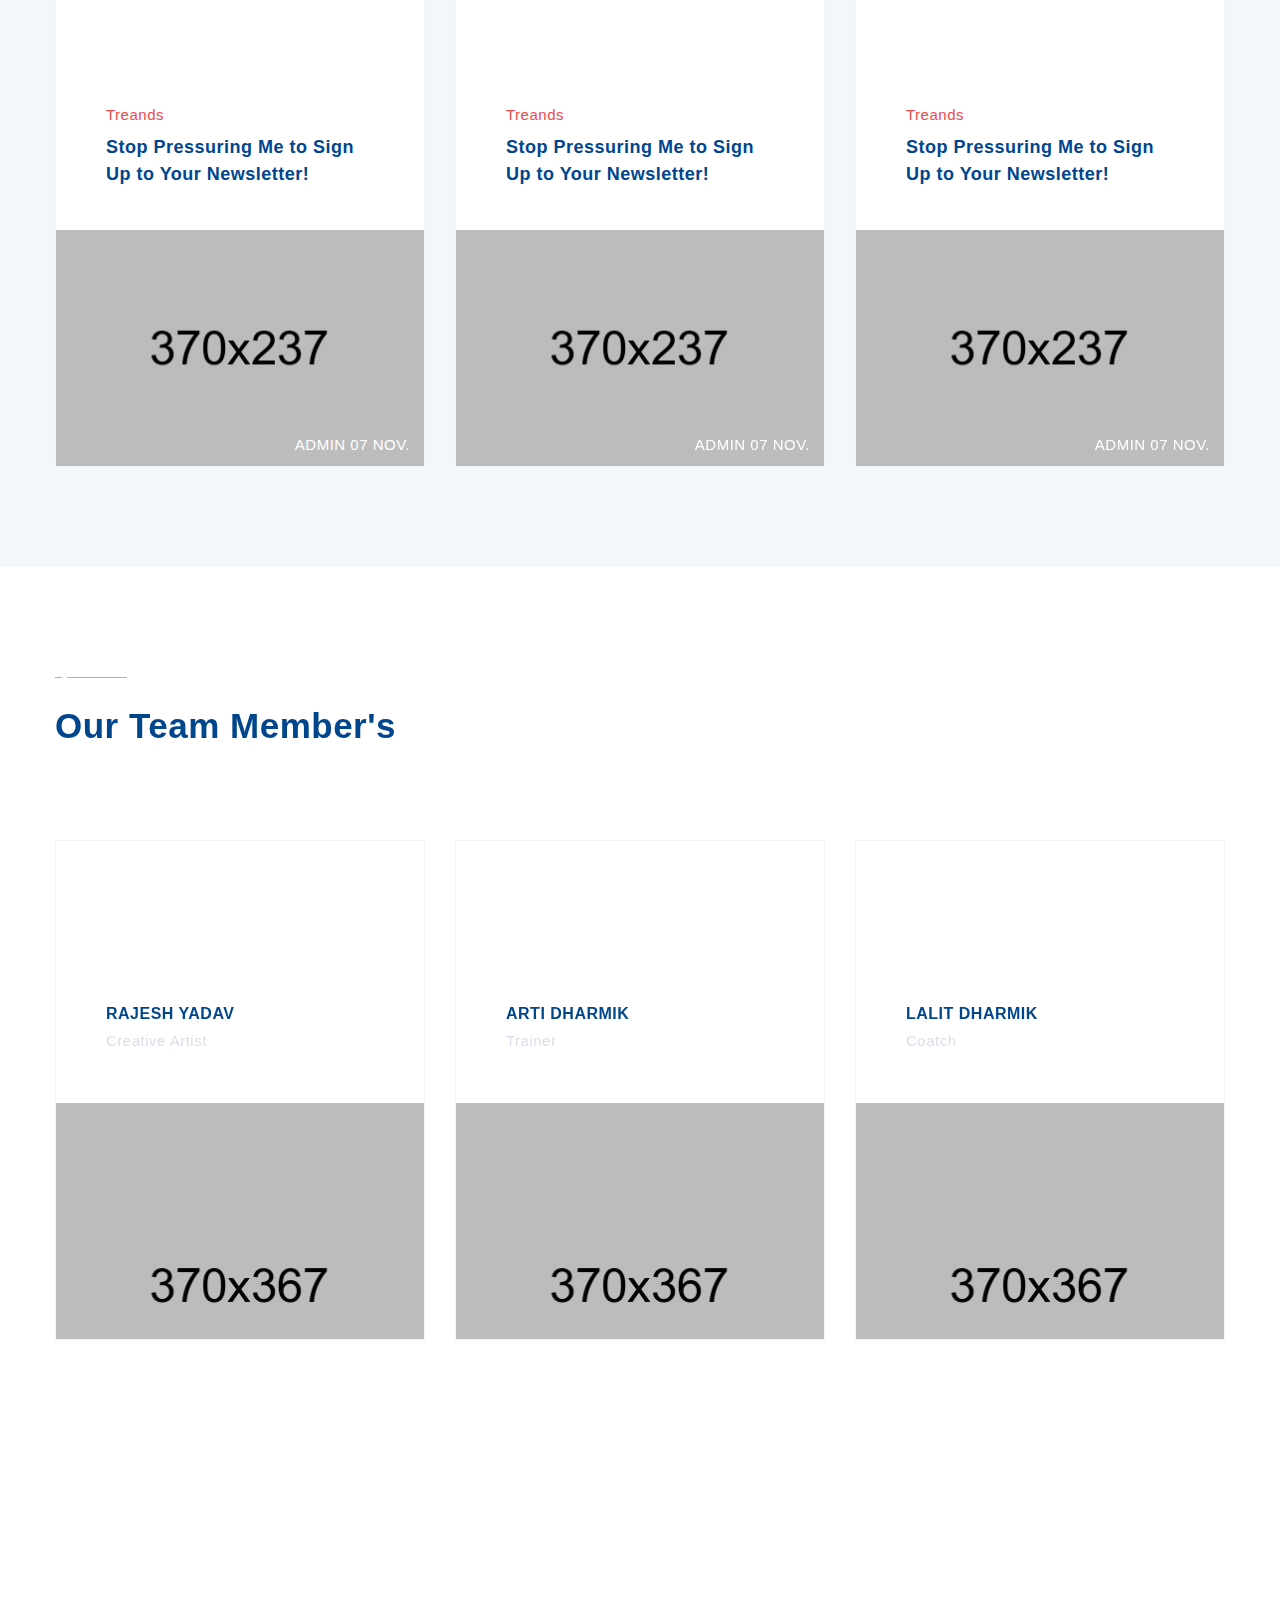
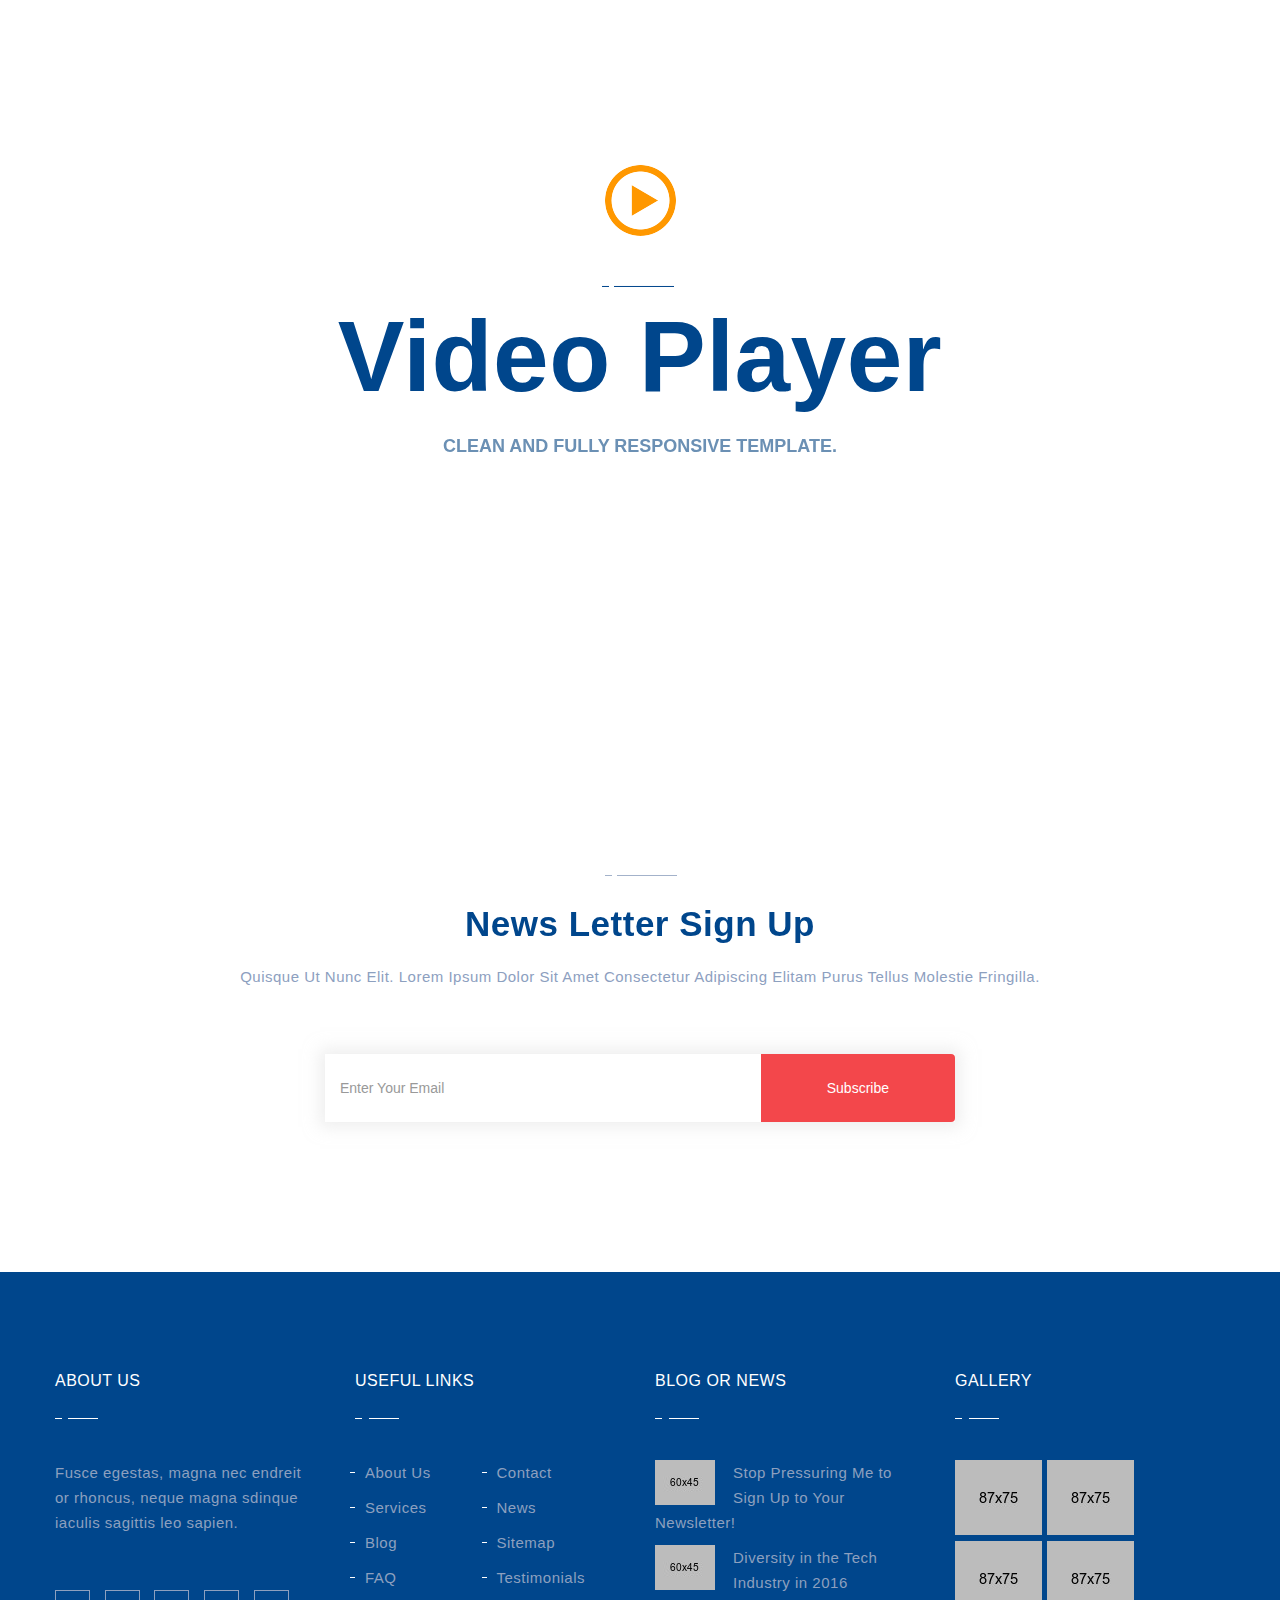
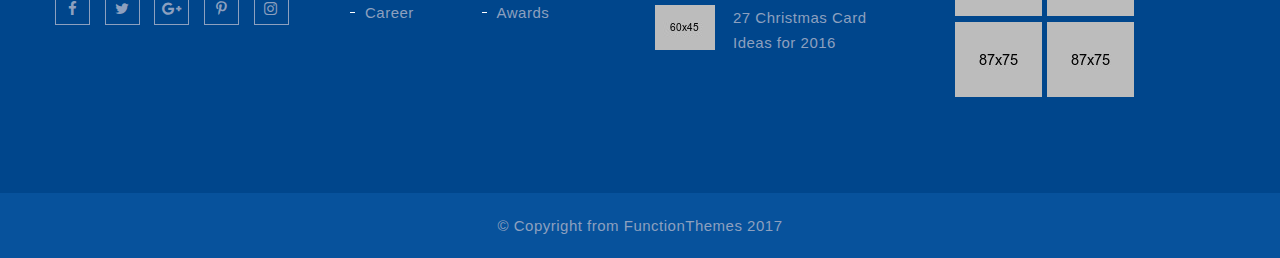
<file: home-2.html>
<!DOCTYPE html>
<html lang="zxx">
<head>
	<meta charset="utf-8">
	<title>home-2</title>
	

	<meta name="description" content="eris - is a Premium HTML Responsive Templeate by HTMLmate Team. You can use this for anykind of Bussiness issue">

	<meta name="keywords" content="Premium HTML Template">

	<meta name="author" content="xyz">

	<!-- Mobile Specific Meta -->
	<meta name="viewport" content="width=device-width, initial-scale=1">

	<!-- css-include -->

	<!-- boorstrap -->
	<link rel="stylesheet" type="text/css" href="assets/css/bootstrap.min.css">
	<!-- owl-carousel -->
	<link rel="stylesheet" type="text/css" href="assets/css/owl.carousel.css">
	<!-- Fonts -->
	<link rel="stylesheet" type="text/css" href="assets/css/font-awesome.min.css">
	<link rel="stylesheet" type="text/css" href="assets/css/flaticon.css">
	<!-- lightbox -->
	<link rel="stylesheet" type="text/css" href="assets/css/lightbox.css">
	<!-- video css -->
	<link rel="stylesheet" type="text/css" href="assets/css/video.min.css">
	<!-- menu style -->
	<link rel="stylesheet" type="text/css" href="assets/css/menu.css">
	<!-- style -->
	<link rel="stylesheet" type="text/css" href="assets/css/style.css">
	<!-- responsive.css -->
	<link rel="stylesheet" type="text/css" href="assets/css/responsive.css">

</head>

<body class="home-2">


	<!-- Start of Header 
	============================================= -->
	<header class="eris-header clearfix">
		<div class="cd-auto-hide-header">
			<div class="container">
				<div class="logo"><a href="home-1.html"><img src="assets/img/logo/logo.png" alt="Logo"></a></div>

				<nav class="cd-primary-nav">
					<a href="#cd-navigation" class="nav-trigger">
						<span>
							<em aria-hidden="true"></em>
							Menu
						</span>
					</a> <!-- .nav-trigger -->

					<ul id="cd-navigation">
						<li><a href="#!">Home <i class="fa fa-angle-down" aria-hidden="true"></i></a>
							<ul class="eris-dropdown-menu ul-li">
								<li><a href="home-1.html">home-1</a></li>
								<li><a href="home-2.html">home-2</a></li>
								<li><a href="home-3.html">home-3</a></li>
							</ul>
						</li>
						<li><a href="#!">Pages <i class="fa fa-angle-down" aria-hidden="true"></i></a>
							<ul class="eris-dropdown-menu ul-li">
								<li><a href="about.html">About Us</a></li>
								<li><a href="contact.html">Contact</a></li>
								<li><a href="service.html">Services</a></li>
								<li><a href="blog.html">Blog</a></li>
							</ul>
						</li>
						<li><a href="portfolio-1.html">Portfolio</a></li>
						<li><a href="service.html">Services</a></li>
						<li><a href="about.html">About</a></li>
						<li><a href="blog-single.html">Single</a></li>
						<li><a href="contact.html">Contact</a></li>
					</ul>
					<!-- Search -->
					<div class="module search left">
						<span class="trigger" data-toggle="search-bar"><i class="fa fa-search" aria-hidden="true"></i></span>
					</div>
					<!-- Search Bar -->
					<div id="search-bar">
						<form id="search-form">
							<input class="search-bar-input" type="text" placeholder="Search...">
							<button class="search-bar-submit"><i class="fa fa-search" aria-hidden="true"></i></button>
						</form>
						<a href="#" class="search-bar-close" data-toggle="search-bar"><i class="fa fa-times" aria-hidden="true"></i></a>
					</div>
				</nav> <!-- .cd-primary-nav -->
			</div>
		</div> <!-- .cd-auto-hide-header -->
	</header>
	<!-- End of Header 
	============================================= -->


	<!-- Start of banner-area
	============================================= -->
	<section id="banner-area" class="banner-area-section">
		<div class="jarallax">
			<div class="hero-banner-content">
				<div class="container">
					<div class="row">
						<div class="banner-area-content text-center">
							<div class="banner-area-head">
								<h1 class="pb30">Creative Portfolio</h1>
								<div class="banner-area-text text-uppercase pb75">
									<p>Clean and fully <span id="typer"></span>.</p>
								</div>
								<div class="banner-btn">
									<div class="eris-btn text-uppercase">
										<a href="#">read more <i class="fa fa-angle-right" aria-hidden="true"></i></a>
									</div>
								</div>
							</div>
						</div><!--  /.banner-area-content -->
					</div><!--  /.row -->
				</div><!--  /.container -->
			</div>
		</div>
	</section>
	<!-- End of banner-area 
	============================================= -->




	<!-- Start of feature details
	============================================= -->
	<section id="feature-details" class="feature-detail-dection">
		<div class="container">
			<div class="row">
				<div class="feature-detail-content">
					<div class="col-sm-4">
						<div class="feature-detail-item text-center">
							<div class="feature-detail-icon i-effect pb35">
								<i class="flaticon-pc-and-smartphone"></i>
							</div>
							<!-- //icon -->
							<div class="feature-title pb25">
								<h3>Responsive Layout</h3>
							</div>
							<!-- //title -->
							<div class="feature-text">
								<span>Quisque ut nunc elit. Lorem ipsum dolor Sit amet consectetur adipiscing elitam purus tellus molestie fringilla.</span>
							</div>
						</div><!-- //feature-detail-item -->

					</div>
					<!-- //col-sm-4 -->

					<div class="col-sm-4">
						<div class="feature-detail-item text-center">
							<div class="feature-detail-icon i-effect pb35">
								<i class="flaticon-lightning-in-a-circle"></i>
							</div>
							<!-- //icon -->
							<div class="feature-title pb25">
								<h3>Powerful Performance</h3>
							</div>
							<!-- //title -->
							<div class="feature-text">
								<span>Quisque ut nunc elit. Lorem ipsum dolor Sit amet consectetur adipiscing elitam purus tellus molestie fringilla.</span>
							</div>
						</div><!-- //feature-detail-item -->

					</div>
					<!-- //col-sm-4 -->

					<div class="col-sm-4">
						<div class="feature-detail-item text-center">
							<div class="feature-detail-icon i-effect pb35">
								<i class="flaticon-technology"></i>
							</div>
							<!-- //icon -->
							<div class="feature-title pb25">
								<h3>Retina Ready Graphics</h3>
							</div>
							<!-- //title -->
							<div class="feature-text">
								<span>Quisque ut nunc elit. Lorem ipsum dolor Sit amet consectetur adipiscing elitam purus tellus molestie fringilla.</span>
							</div>
						</div><!-- //feature-detail-item -->

					</div>
					<!-- //col-sm-4 -->
				</div>
				<!-- //feature-detail-content -->
			</div><!--  /.row -->
		</div><!-- /.container -->
	</section>
	<!-- End of feature details
	============================================= -->




	<!-- Start of popular work
	============================================= -->
	<section id="most-popular" class="most-popular-work">
		<div class="section-title text-center text-capitalize">
			<h2>Most Popular Works</h2>
		</div>
		<!-- //title -->

		<div class="most-popular-item">
			<div class="most-popular-pic">
				<div class="work-item">
					<div class="work-pic">
						<img src="assets/img/work/m-w-1.jpg" alt="image">
						<div class="ovarlay"></div>
					</div>
					<div class="hover-content">
						<div class="hover-text text-center">
							<a href="assets/img/work/m-w-1.jpg" data-lightbox="roadtrip"><i class="fa fa-search-plus" aria-hidden="true"></i></a>
						</div>
					</div>
				</div>
			</div>
			<!-- //most-popular-pic -->

			<div class="most-popular-pic">
				<div class="work-item">
					<div class="work-pic">
						<img src="assets/img/work/m-w-2.jpg" alt="image">
						<div class="ovarlay"></div>
					</div>
					<div class="hover-content">
						<div class="hover-text text-center">
							<a href="assets/img/work/m-w-2.jpg" data-lightbox="roadtrip"><i class="fa fa-search-plus" aria-hidden="true"></i></a>
						</div>
					</div>
				</div>
			</div>
			<!-- //most-popular-pic -->

			<div class="most-popular-pic">
				<div class="work-item">
					<div class="work-pic">
						<img src="assets/img/work/m-w-3.jpg" alt="image">
						<div class="ovarlay"></div>
					</div>
					<div class="hover-content">
						<div class="hover-text text-center">
							<a href="assets/img/work/m-w-3.jpg" data-lightbox="roadtrip"><i class="fa fa-search-plus" aria-hidden="true"></i></a>
						</div>
					</div>
				</div>
			</div>
			<!-- //most-popular-pic -->

			<div class="most-popular-pic">
				<div class="work-item">
					<div class="work-pic">
						<img src="assets/img/work/m-w-4.jpg" alt="image">
						<div class="ovarlay"></div>
					</div>
					<div class="hover-content">
						<div class="hover-text text-center">
							<a href="assets/img/work/m-w-4.jpg" data-lightbox="roadtrip"><i class="fa fa-search-plus" aria-hidden="true"></i></a>
						</div>
					</div>
				</div>
			</div>
			<!-- //most-popular-pic -->

			<div class="most-popular-pic">
				<div class="work-item">
					<div class="work-pic">
						<img src="assets/img/work/m-w-5.jpg" alt="image">
						<div class="ovarlay"></div>
					</div>
					<div class="hover-content">
						<div class="hover-text text-center">
							<a href="assets/img/work/m-w-5.jpg" data-lightbox="roadtrip"><i class="fa fa-search-plus" aria-hidden="true"></i></a>
						</div>
					</div>
				</div>
			</div>
			<!-- //most-popular-pic -->

			<div class="most-popular-pic">
				<div class="work-item">
					<div class="work-pic">
						<img src="assets/img/work/m-w-6.jpg" alt="image">
						<div class="ovarlay"></div>
					</div>
					<div class="hover-content">
						<div class="hover-text text-center">
							<a href="assets/img/work/m-w-6.jpg" data-lightbox="roadtrip"><i class="fa fa-search-plus" aria-hidden="true"></i></a>
						</div>
					</div>
				</div>
			</div>
			<!-- //most-popular-pic -->

			<div class="most-popular-pic">
				<div class="work-item">
					<div class="work-pic">
						<img src="assets/img/work/m-w-7.jpg" alt="image">
						<div class="ovarlay"></div>
					</div>
					<div class="hover-content">
						<div class="hover-text text-center">
							<a href="assets/img/work/m-w-7.jpg" data-lightbox="roadtrip"><i class="fa fa-search-plus" aria-hidden="true"></i></a>
						</div>
					</div>
				</div>
			</div>
			<!-- //most-popular-pic -->

			<div class="most-popular-pic">
				<div class="work-item">
					<div class="work-pic">
						<img src="assets/img/work/m-w-8.jpg" alt="image">
						<div class="ovarlay"></div>
					</div>
					<div class="hover-content">
						<div class="hover-text text-center">
							<a href="assets/img/work/m-w-8.jpg" data-lightbox="roadtrip"><i class="fa fa-search-plus" aria-hidden="true"></i></a>
						</div>
					</div>
				</div>
			</div>
			<!-- //most-popular-pic -->

			<div class="most-popular-pic">
				<div class="work-item">
					<div class="work-pic">
						<img src="assets/img/work/m-w-9.jpg" alt="image">
						<div class="ovarlay"></div>
					</div>
					<div class="hover-content">
						<div class="hover-text text-center">
							<a href="assets/img/work/m-w-9.jpg" data-lightbox="roadtrip"><i class="fa fa-search-plus" aria-hidden="true"></i></a>
						</div>
					</div>
				</div>
			</div>
			<!-- //most-popular-pic -->
			<div class="most-popular-pic">
				<div class="work-item">
					<div class="work-pic">
						<img src="assets/img/work/m-w-10.jpg" alt="image">
						<div class="ovarlay"></div>
					</div>
					<div class="hover-content">
						<div class="hover-text text-center">
							<a href="assets/img/work/m-w-10.jpg" data-lightbox="roadtrip"><i class="fa fa-search-plus" aria-hidden="true"></i></a>
						</div>
					</div>
				</div>
			</div>
			<!-- //most-popular-pic -->
		</div>
	</section>
	<!-- End of popular work
	============================================= -->




	<!-- Start of our advantage
	============================================= -->
	<section id="advantage-main" class="main-advantage-section">
		<div class="container">
			<div class="row">
				<div class="section-title text-center text-capitalize">
					<h2>Our Advantages</h2>
				</div>
				<!-- //title -->


				<div class="main-advantage-content">
					<div class="row">
						<div class="main-advantage-left">
							<div class="col-sm-4">
								<div class="advantage-icon-text">
									<div class="work-style-icon-text">
										<div class="work-style-icon i-effect mr40 pull-left">
											<i class="flaticon-multimedia"></i>
										</div>
										<!-- //img -->
										<div class="work-style-text">
											<div class="work-style-title text-capitalize  pb5">
												<h3>HTML5 Video</h3>
											</div>
											<!-- //title -->
											<div class="work-text-dec mt10">
												<span>Quisque ut nunc elit. Lorem ipsum dolor Sit amet consectetu.</span>
											</div>
											<!-- //text -->
										</div>
									</div>
								</div><!-- //advantage-icon-text -->


								<div class="advantage-icon-text">
									<div class="work-style-icon-text">
										<div class="work-style-icon i-effect mr40 pull-left">
											<i class="flaticon-pc-and-smartphone"></i>
										</div>
										<!-- //img -->
										<div class="work-style-text">
											<div class="work-style-title text-capitalize  pb5">
												<h3>Responsive Layout</h3>
											</div>
											<!-- //title -->
											<div class="work-text-dec mt10">
												<span>Quisque ut nunc elit. Lorem ipsum dolor Sit amet consectetu.</span>
											</div>
											<!-- //text -->
										</div>
									</div>
								</div><!-- //advantage-icon-text -->



								<div class="advantage-icon-text">
									<div class="work-style-icon-text">
										<div class="work-style-icon i-effect mr40 pull-left">
											<i class="flaticon-technology"></i>
										</div>
										<!-- //img -->
										<div class="work-style-text">
											<div class="work-style-title text-capitalize pb5">
												<h3>Retina Ready Graphics</h3>
											</div>
											<!-- //title -->
											<div class="work-text-dec mt10">
												<span>Quisque ut nunc elit. Lorem ipsum dolor Sit amet consectetu.</span>
											</div>
											<!-- //text -->
										</div>
									</div>
								</div><!-- //advantage-icon-text -->

							</div>
							<!-- //col-sm-4 -->
						</div>


						<div class="col-sm-4">
							<div class="main-advantage-pic">
								<img src="assets/img/feature/girl.png" alt="img">
							</div>
						</div>
						<!-- //col-sm-4  -->
						<div class="main-advantage-right">

							<div class="col-sm-4">
								<div class="advantage-icon-text">
									<div class="work-style-icon-text">
										<div class="work-style-icon i-effect ml40 pull-right">
											<i class="flaticon-lightning-in-a-circle"></i>
										</div>
										<!-- //img -->
										<div class="work-style-text text-right">
											<div class="work-style-title text-capitalize  pb5">
												<h3>Powerful Performance</h3>
											</div>
											<!-- //title -->
											<div class="work-text-dec mt10">
												<span>Quisque ut nunc elit. Lorem ipsum dolor Sit amet consectetu.</span>
											</div>
											<!-- //text -->
										</div>
									</div>
								</div><!-- //advantage-icon-text -->


								<div class="advantage-icon-text">
									<div class="work-style-icon-text">
										<div class="work-style-icon i-effect ml40 pull-right">
											<i class="flaticon-image"></i>
										</div>
										<!-- //img -->
										<div class="work-style-text text-right">
											<div class="work-style-title text-capitalize  pb5">
												<h3>Parallax Support</h3>
											</div>
											<!-- //title -->
											<div class="work-text-dec mt10">
												<span>Quisque ut nunc elit. Lorem ipsum dolor Sit amet consectetu.</span>
											</div>
											<!-- //text -->
										</div>
									</div>
								</div><!-- //advantage-icon-text -->



								<div class="advantage-icon-text">
									<div class="work-style-icon-text">
										<div class="work-style-icon i-effect ml40 pull-right">
											<i class="flaticon-startup"></i>
										</div>
										<!-- //img -->
										<div class="work-style-text text-right">
											<div class="work-style-title text-capitalize pb5">
												<h3>Creative Portfolio</h3>
											</div>
											<!-- //title -->
											<div class="work-text-dec mt10">
												<span>Quisque ut nunc elit. Lorem ipsum dolor Sit amet consectetu.</span>
											</div>
											<!-- //text -->
										</div>
									</div>
								</div><!-- //advantage-icon-text -->

							</div>
							<!-- //col-sm-4 -->
						</div>
					</div>
					<!-- //col-sm-4 -->

				</div>


			</div><!-- /.row -->
		</div><!-- /.container -->
	</section>
	<!-- End of our advantage
	============================================= -->





	<!-- Start of blog section
	============================================= -->
	<section id="blog" class="blog-section">
		<div class="container">
			<div class="row">
				<div class="blog-content">

					<div class="section-title text-center text-capitalize">
						<h2>Latest from the Blog</h2>
					</div>
					<!-- //title -->


					<div class="row">
						<div class="blog-section-item">
							<div class="col-sm-4">
								<div class="blog-text-pic">
									<div class="blog-content-text">
										<div class="blog-tag">
											<a href="#">Treands</a>
										</div>
										<div class="blog-title">
											<h3><a href="#">Stop Pressuring Me to Sign Up to Your Newsletter!</a></h3>
										</div>
									</div>
									<div class="blog-pic-meta">
										<div class="blog-pic">
											<img src="assets/img/blog/blog-1.jpg" alt="img">
										</div>
										<div class="blog-meta ul-li">
											<ul class="meta-list text-uppercase">
												<li><a href="#"> admin</a></li>
												<li><a href="#"> 07 nov.</a></li>
											</ul>
										</div>
									</div>
								</div>
							</div>
							<!-- //col-sm-4 -->


							<div class="col-sm-4">
								<div class="blog-text-pic">
									<div class="blog-content-text">
										<div class="blog-tag">
											<a href="#">Treands</a>
										</div>
										<div class="blog-title">
											<h3><a href="#">Stop Pressuring Me to Sign Up to Your Newsletter!</a></h3>
										</div>
									</div>
									<div class="blog-pic-meta">
										<div class="blog-pic">
											<img src="assets/img/blog/blog-2.jpg" alt="img">
										</div>
										<div class="blog-meta ul-li">
											<ul class="meta-list text-uppercase">
												<li><a href="#"> admin</a></li>
												<li><a href="#"> 07 nov.</a></li>
											</ul>
										</div>
									</div>
								</div>
							</div>
							<!-- //col-sm-4 -->


							<div class="col-sm-4">
								<div class="blog-text-pic">
									<div class="blog-content-text">
										<div class="blog-tag">
											<a href="#">Treands</a>
										</div>
										<div class="blog-title">
											<h3><a href="#">Stop Pressuring Me to Sign Up to Your Newsletter!</a></h3>
										</div>
									</div>
									<div class="blog-pic-meta">
										<div class="blog-pic">
											<img src="assets/img/blog/blog-3.jpg" alt="img">
										</div>
										<div class="blog-meta ul-li">
											<ul class="meta-list text-uppercase">
												<li><a href="#"> admin</a></li>
												<li><a href="#"> 07 nov.</a></li>
											</ul>
										</div>
									</div>
								</div>
							</div>
							<!-- //col-sm-4 -->

						</div>
						<!-- // blog-section-item -->
					</div>	<!--/row  -->

				</div>
				<!-- //blog-content -->
			</div><!--  /.row -->
		</div><!--  /.container-->
	</section>
	<!-- End of  blog section
	============================================= -->





	<!-- Start of Team members
	============================================= -->
	<section id="team-member" class="team-member-section">
		<div class="container">
			<div class="row">
				<div class="sub-title pb95">
					<h2>Our Team Member's</h2>
				</div>
				<!-- //title -->

				<div class="member-content">
					<div class="row">

						<div class="col-sm-4">
							<div class="member-text-pic">
								<div class="member-name-designation">
									<span class="name text-uppercase"><a href="#">Rajesh Yadav</a></span>
									<span class="designation">Creative Artist</span>
								</div>
								<div class="member-pic">
									<img src="assets/img/member/member-1.jpg" alt="img">
									<div class="img-hover">
										<a href="#"><i class="fa fa-angle-right" aria-hidden="true"></i></a>
									</div>
								</div>
							</div><!-- //member-text-pic -->
						</div>
						<!-- //col-sm-4 -->

						<div class="col-sm-4">
							<div class="member-text-pic">
								<div class="member-name-designation">
									<span class="name text-uppercase"><a href="#">Arti Dharmik</a></span>
									<span class="designation">Trainer</span>
								</div>
								<div class="member-pic">
									<img src="assets/img/member/member-1.jpg" alt="img">
									<div class="img-hover">
										<a href="#"><i class="fa fa-angle-right" aria-hidden="true"></i></a>
									</div>
								</div>
							</div><!-- //member-text-pic -->
						</div>
						<!-- //col-sm-4 -->

						<div class="col-sm-4">
							<div class="member-text-pic">
								<div class="member-name-designation">
									<span class="name text-uppercase"><a href="#">Lalit Dharmik</a></span>
									<span class="designation">Coatch</span>
								</div>
								<div class="member-pic">
									<img src="assets/img/member/member-1.jpg" alt="img">
									<div class="img-hover">
										<a href="#"><i class="fa fa-angle-right" aria-hidden="true"></i></a>
									</div>
								</div>
							</div><!-- //member-text-pic -->
						</div>
						<!-- //col-sm-4 -->

					</div>
				</div>
				<!-- //member-content -->
			</div><!--  /.row -->
		</div><!--  /.container -->
	</section>
	<!-- End of Team members
	============================================= -->



	<!-- Start of video-play section
	============================================= -->
	<section id="video-play" class="video-play-section">
		<div class="jarallax">
			<div class="hero-banner-content">
				<div class="container">
					<div class="row">
						<div class="banner-area-content text-center">
							<div class="banner-area-head">
								<div class="video-play-icon pb50">
									<a class="popup" href="https://www.youtube.com/watch?v=fRh_vgS2dFE"><img src="assets/img/feature/video-icon.png" alt=""></a>
								</div>
								<h1>Video Player</h1>
								<div class="banner-area-text text-uppercase pb75">
									<p>Clean and fully Responsive Template.</p>
								</div>
							</div>
						</div><!--  /.banner-area-content -->
					</div><!--  /.row -->
				</div><!--  /.container -->
			</div>
		</div>
	</section>
	<!-- End of video-play section
	============================================= -->




	<!-- Start of newsletter section
	============================================= -->
	<section id="newsletter" class="newsletter-section">
		<div class="container">
			<div class="row">
				<div class="section-title text-center text-capitalize">
					<h2 class="pb20">News Letter Sign Up</h2>
					<span>Quisque ut nunc elit. Lorem ipsum dolor Sit amet consectetur adipiscing elitam purus tellus molestie fringilla.</span>
				</div>
				<!-- //title -->
				<div class="newsletter-form">
					<form action="#" class="input-group stylish-input-group pt35">
						<input type="email" class="form-control" placeholder="Enter Your Email">
						<span class="input-group-addon">
							<button type="submit">Subscribe</button>  
						</span>
					</form>
				</div>
				<!-- //.newsletter-form -->

			</div><!--  /.row --> 
		</div><!--  /.container -->
	</section>
	<!-- End of newsletter section
	============================================= -->



	<!-- Start of footer section
	============================================= -->
	<footer>
		<section id="footer-area" class="footer-area-section">
			<div class="up">
				<a href="#" class="scrollup"><i class="fa fa-angle-up" aria-hidden="true"></i></a>
			</div>
			<div class="container">
				<div class="row">
					<div class="footer-area-content">
						<div class="row">
							<div class="col-md-3 col-sm-6 col-xs-12">
								<div class="footer-item first">
									<div class="widget-title">
										<h2 class="widgettile text-uppercase">About US</h2>
									</div>
									<!-- //title -->

									<div class="footer-item-text pt40 pb55">
										<span>Fusce egestas, magna nec endreit or rhoncus, neque magna sdinque iaculis sagittis leo sapien.</span>
									</div>
									<!-- //footer-item-text -->

									<div class="footer-social ul-li">
										<ul class="footer-social-list">
											<li><a href="#"><i class="fa fa-facebook" aria-hidden="true"></i></a></li>
											<li><a href="#"><i class="fa fa-twitter" aria-hidden="true"></i></a></li>
											<li><a href="#"><i class="fa fa-google-plus" aria-hidden="true"></i></a></li>
											<li><a href="#"><i class="fa fa-pinterest-p" aria-hidden="true"></i></a></li>
											<li><a href="#"><i class="fa fa-instagram" aria-hidden="true"></i></a></li>
										</ul>
									</div>
									<!-- // footer-social -->
								</div>
								<!-- //footer-item -->
							</div>
							<!-- //col-sm-3 -->

							<div class="col-md-3 col-sm-6 col-xs-12">
								<div class="footer-item">
									<div class="widget-title">
										<h2 class="widgettile text-uppercase">Useful links</h2>
									</div>
									<!-- //title -->


									<div class="use-full ul-li pt40">
										<ul class="use-link ul-li-block">
											<li><a href="#">About Us</a></li>
											<li><a href="#">Contact</a></li>
											<li><a href="#">Services</a></li>
											<li><a href="#">News</a></li>
											<li><a href="#">Blog</a></li>
											<li><a href="#">Sitemap</a></li>
											<li><a href="#">FAQ</a></li>
											<li><a href="#">Testimonials</a></li>
											<li><a href="#">Career</a></li>
											<li><a href="#">Awards</a></li>
										</ul>
									</div>

								</div>
								<!-- //footer-item -->
							</div>
							<!-- //col-sm-3 -->

							<div class="col-md-3 col-sm-6 col-xs-12">
								<div class="footer-item">
									<div class="widget-title">
										<h2 class="widgettile text-uppercase">Blog or News</h2>
									</div>
									<!-- //title -->
									<div class="footer-blog-item-link pt40">
										<div class="footer-blog-item">
											<div class="footer-blog-pic pull-left">
												<img src="assets/img/blog/f-blog-1.jpg" alt="img">
											</div>
											<!-- //img -->
											<div class="blog-link">
												<a href="#">Stop Pressuring Me to Sign Up to Your Newsletter!</a>
											</div>
										</div>
										<!-- // footer-blog-item -->

										<div class="footer-blog-item">
											<div class="footer-blog-pic pull-left">
												<img src="assets/img/blog/f-blog-2.jpg" alt="img">
											</div>
											<!-- //img -->
											<div class="blog-link">
												<a href="#">Diversity in the Tech Industry in 2016</a>
											</div>
										</div>
										<!-- // footer-blog-item -->

										<div class="footer-blog-item">
											<div class="footer-blog-pic pull-left">
												<img src="assets/img/blog/f-blog-3.jpg" alt="img">
											</div>
											<!-- //img -->
											<div class="blog-link">
												<a href="#">27 Christmas Card  Ideas for 2016</a>
											</div>
										</div>
										<!-- // footer-blog-item -->

									</div>
								</div><!-- //footer-item -->
							</div>
							<!-- //col-sm-3 -->


							<div class="col-md-3 col-sm-6 col-xs-12">
								<div class="footer-item">
									<div class="widget-title">
										<h2 class="widgettile text-uppercase">gallery</h2>
									</div>
									<!-- //title -->

									<div class="gallery-item pt40">
										<div class="gallery-item-pic ul-li">
											<ul class="gallery-pic-list">
												<li><a href="#"><img src="assets/img/gallery/f-g-1.jpg" alt="img"></a></li>
												<li><a href="#"><img src="assets/img/gallery/f-g-2.jpg" alt="img"></a></li>
												<li><a href="#"><img src="assets/img/gallery/f-g-3.jpg" alt="img"></a></li>
												<li><a href="#"><img src="assets/img/gallery/f-g-4.jpg" alt="img"></a></li>
												<li><a href="#"><img src="assets/img/gallery/f-g-5.jpg" alt="img"></a></li>
												<li><a href="#"><img src="assets/img/gallery/f-g-6.jpg" alt="img"></a></li>
												
											</ul>
										</div>
									</div>
								</div> <!-- footer-item -->
							</div>


						</div>
						<!-- //row -->
					</div>
				</div><!--  /row -->
			</div><!--  /container -->
		</section>
		<div class="copy-right text-center">
			<span>© Copyright from FunctionThemes 2017</span>
		</div>
	</footer>
	<!-- End of footer section 
	============================================= -->



	<!--  Js Library -->
	<script type="text/javascript" src="assets/js/jquery-2.1.4.min.js"></script>
	<!-- Include  for bootstrap -->
	<script type="text/javascript" src="assets/js/bootstrap.min.js"></script>
	<!-- Include Owl-carousel -->
	<script type="text/javascript" src="assets/js/owl.carousel.min.js"></script>
	<!-- Include jarallax.js -->
	<script type="text/javascript" src="assets/js/jarallax.js"></script>
	<!-- Include lightbox -->
	<script type="text/javascript" src="assets/js/lightbox.js"></script>
	<!-- popup -->
	<script type="text/javascript" src="assets/js/jquery.magnific-popup.min.js"></script>
	<!-- Include jquery.typer.js -->
	<script type="text/javascript" src="assets/js/jquery.typer.js"></script>
	<!-- Include script.js-->
	<script type="text/javascript" src="assets/js/script.js"></script>


</body>
</html>
</file>
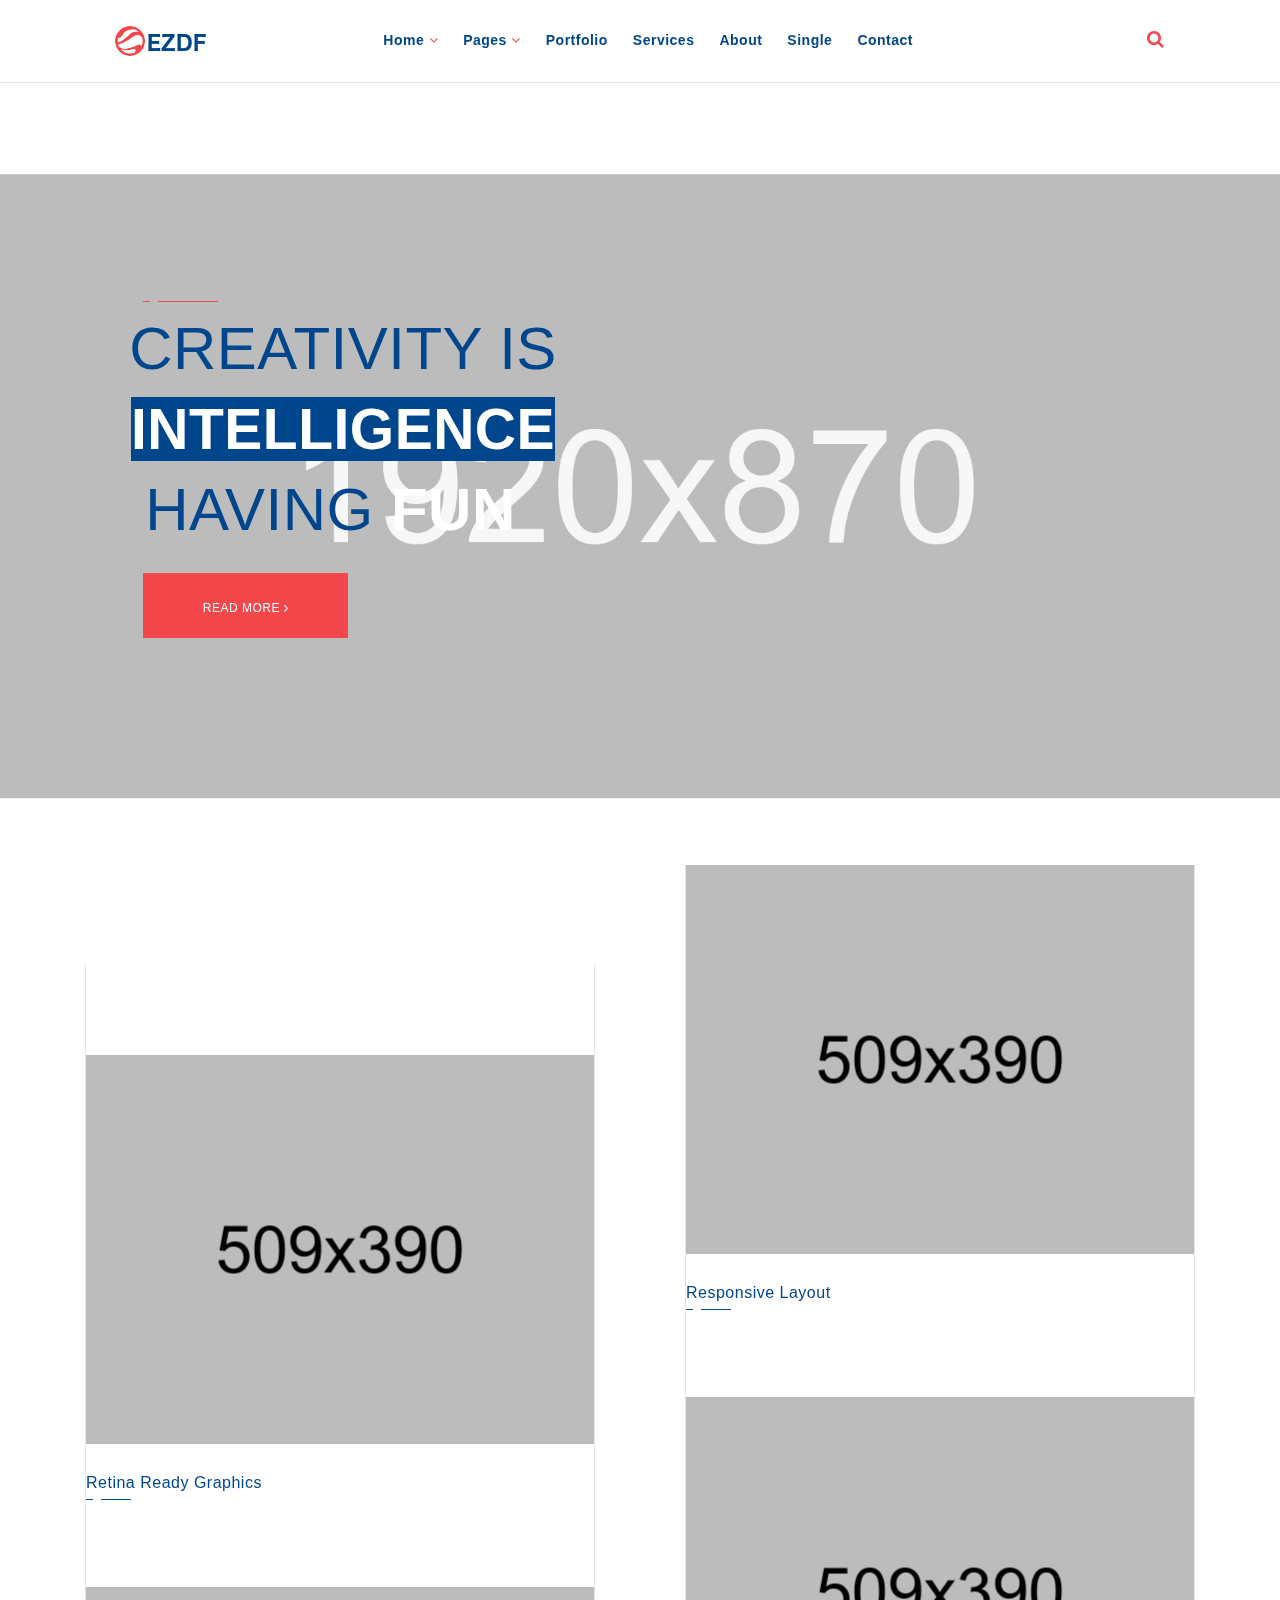
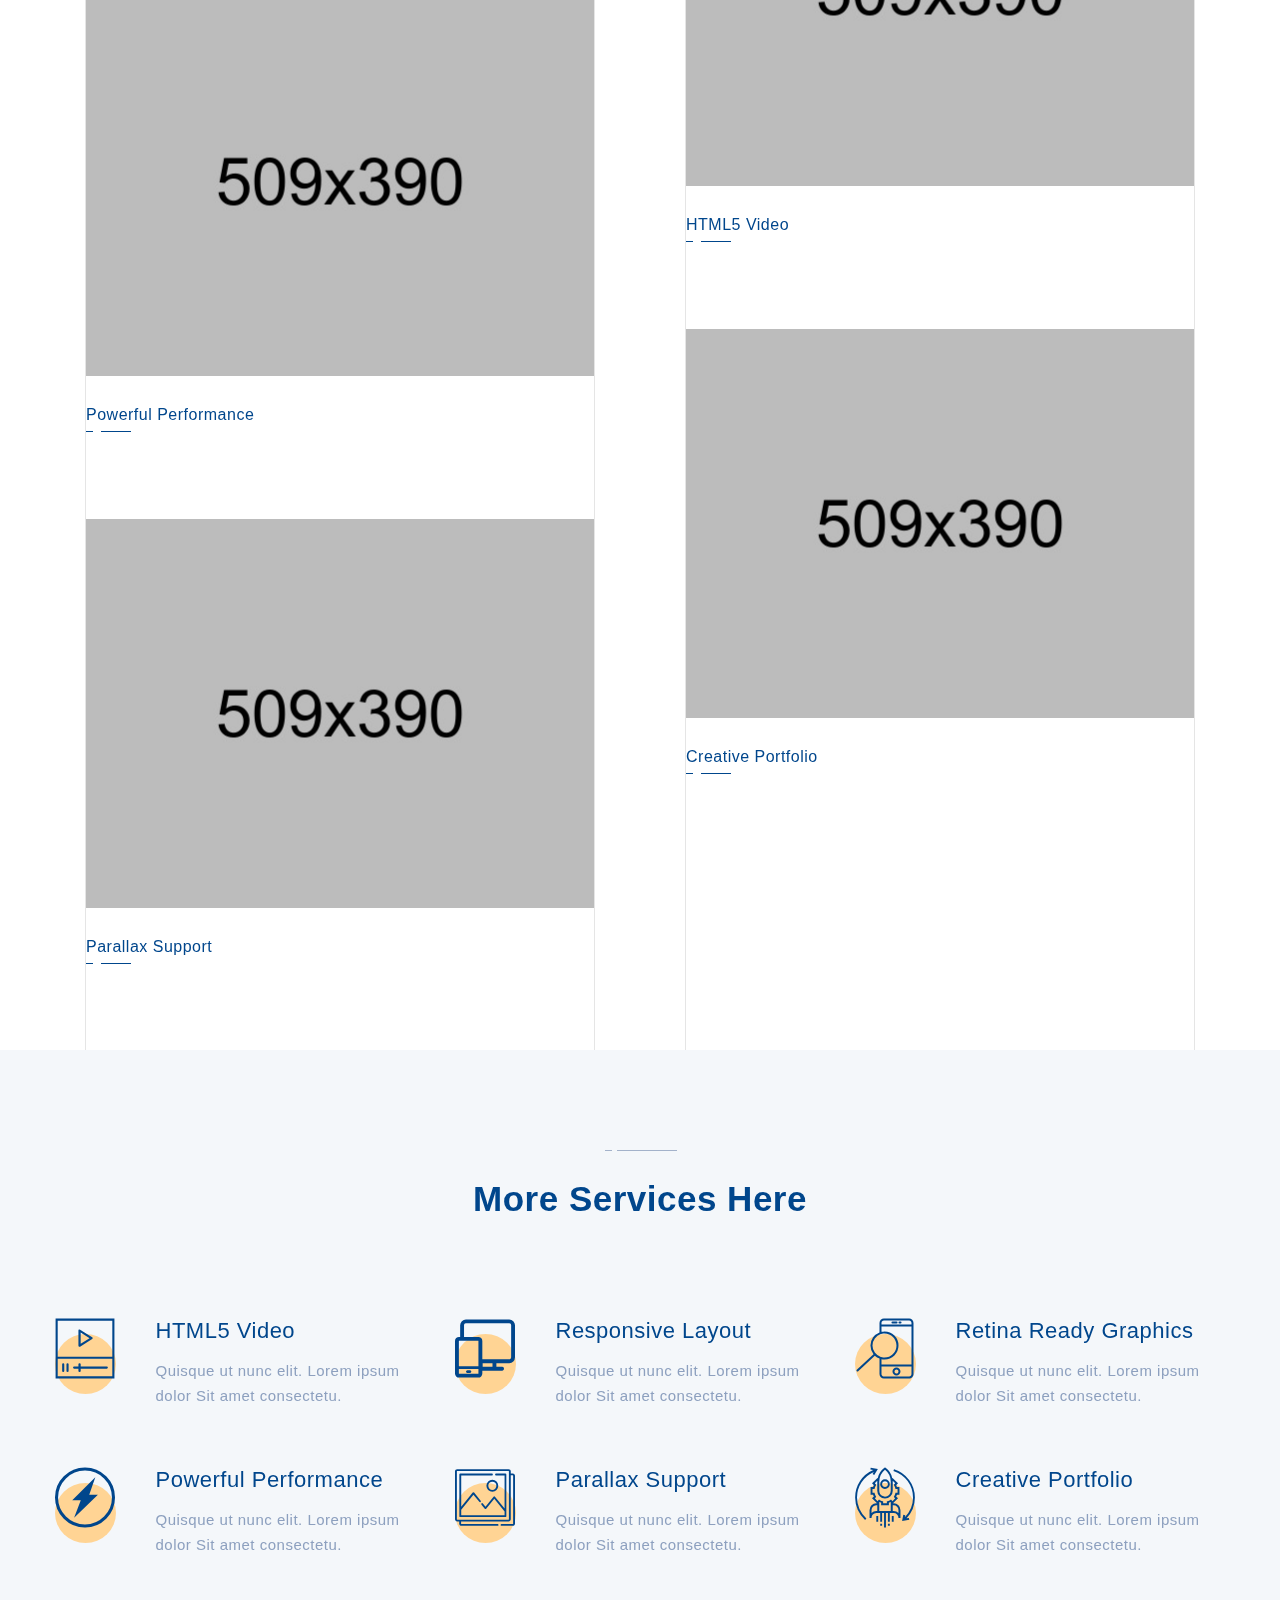
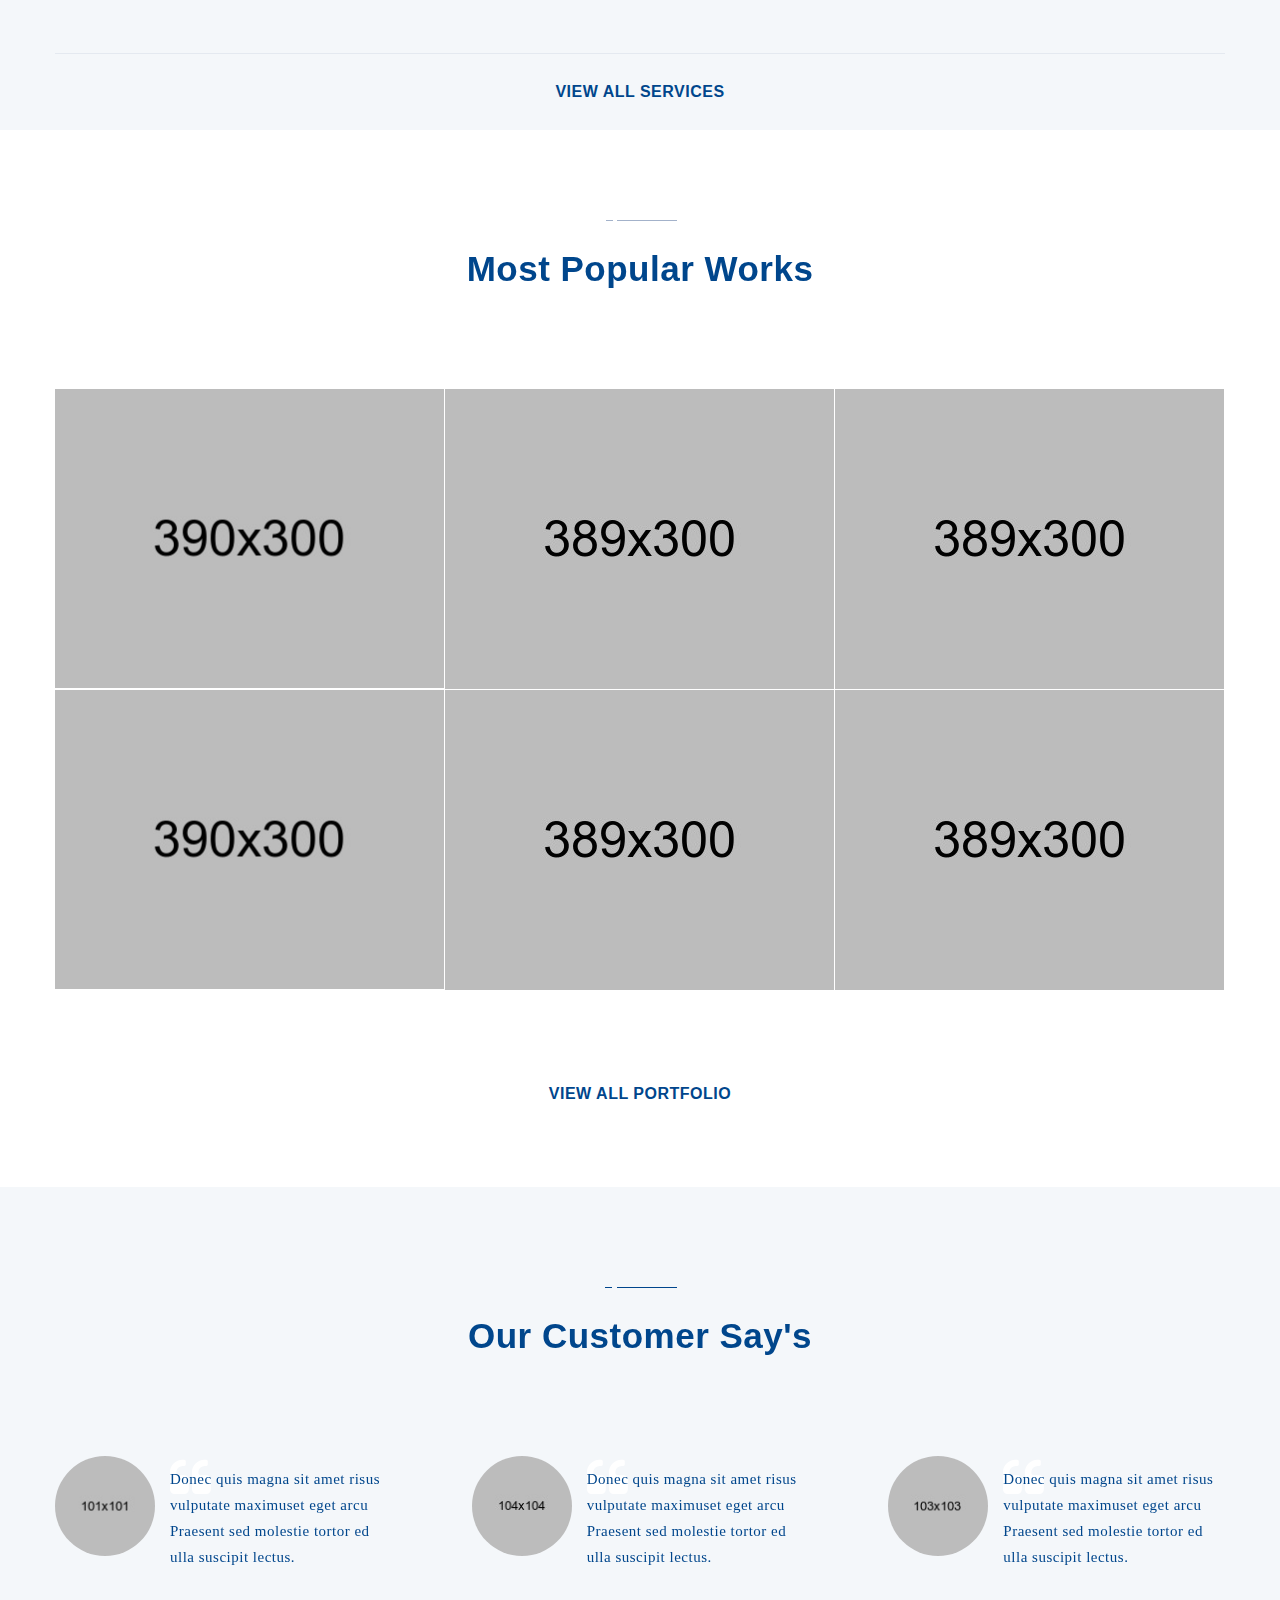
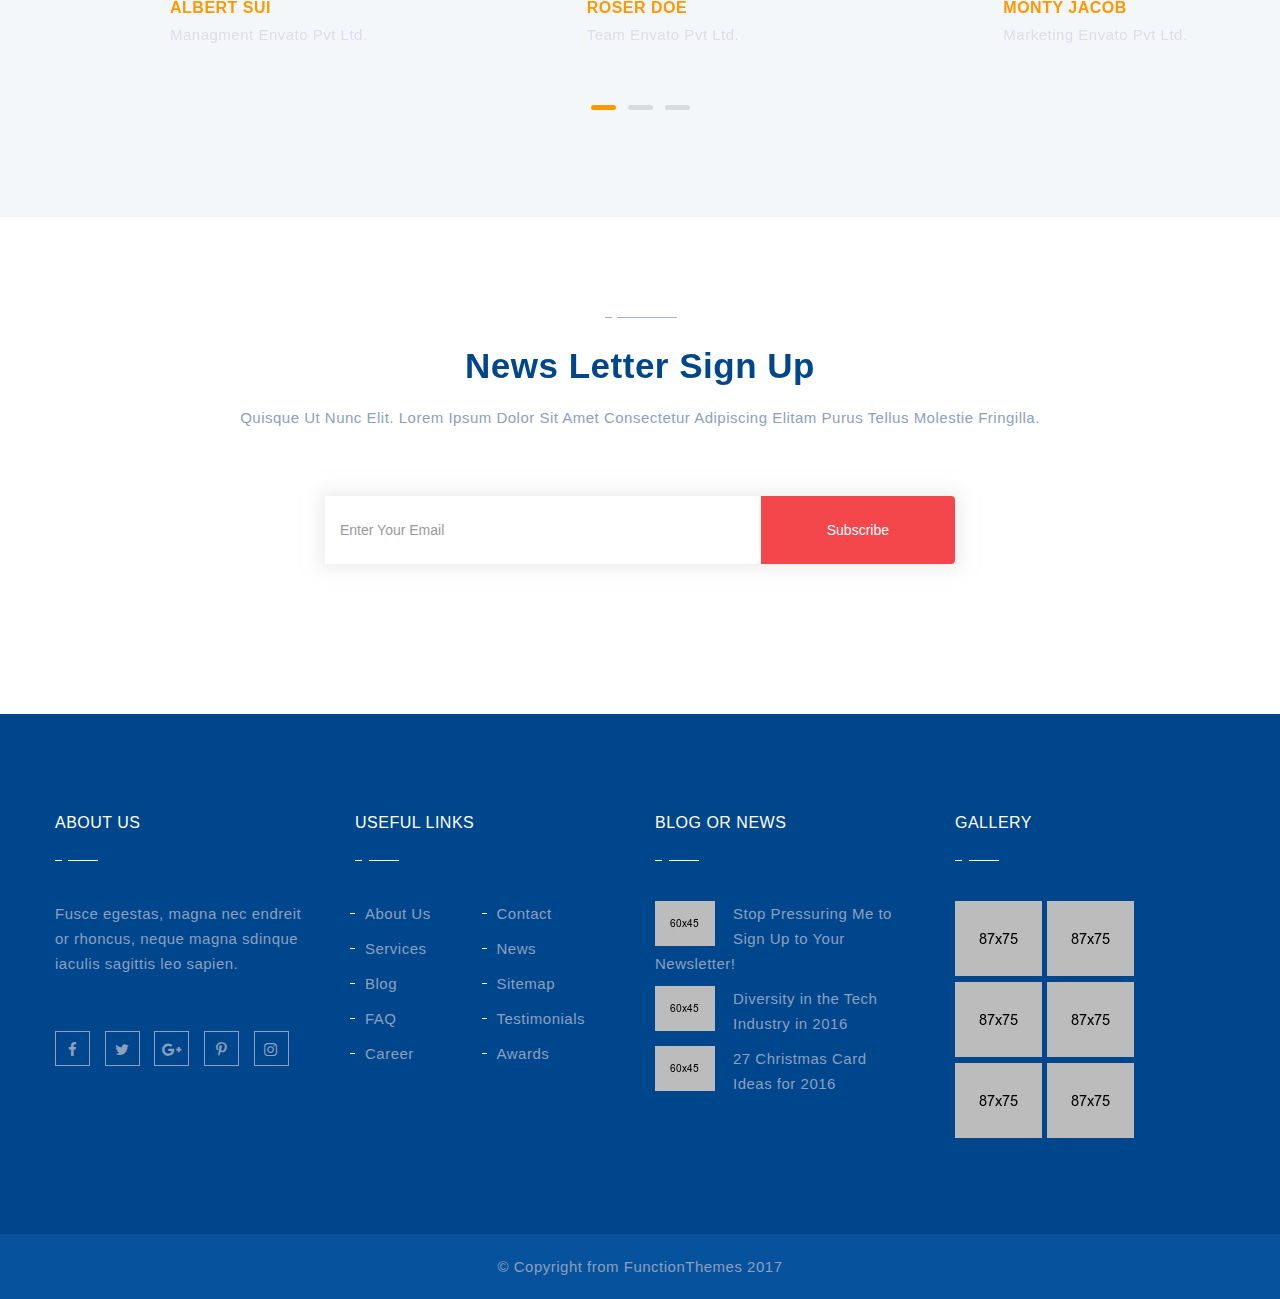
<file: home-3.html>
<!DOCTYPE html>
<html lang="zxx">
<head>
	<meta charset="utf-8">
	<title>home-3</title>
	

	<meta name="description" content="eris - is a Premium HTML Responsive Templeate by HTMLmate Team. You can use this for anykind of Bussiness issue">

	<meta name="keywords" content="Premium HTML Template">

	<meta name="author" content="xyz">

	<!-- Mobile Specific Meta -->
	<meta name="viewport" content="width=device-width, initial-scale=1">

	<!-- css-include -->

	<!-- boorstrap -->
	<link rel="stylesheet" type="text/css" href="assets/css/bootstrap.min.css">
	<!-- owl-carousel -->
	<link rel="stylesheet" type="text/css" href="assets/css/owl.carousel.css">
	<!-- Fonts -->
	<link rel="stylesheet" type="text/css" href="assets/css/font-awesome.min.css">
	<link rel="stylesheet" type="text/css" href="assets/css/flaticon.css">
	<!-- lightbox -->
	<link rel="stylesheet" type="text/css" href="assets/css/lightbox.css">
	<!-- video css -->
	<link rel="stylesheet" type="text/css" href="assets/css/video.min.css">
	<!-- menu style -->
	<link rel="stylesheet" type="text/css" href="assets/css/menu.css">
	<!-- style -->
	<link rel="stylesheet" type="text/css" href="assets/css/style.css">
	<!-- responsive.css -->
	<link rel="stylesheet" type="text/css" href="assets/css/responsive.css">

</head>

<body class="home-2 v-3">


	<!-- Start of Header 
	============================================= -->
	<header class="eris-header clearfix">
		<div class="cd-auto-hide-header">
			<div class="container">
				<div class="logo"><a href="home-1.html"><img src="assets/img/logo/logo.png" alt="Logo"></a></div>

				<nav class="cd-primary-nav">
					<a href="#cd-navigation" class="nav-trigger">
						<span>
							<em aria-hidden="true"></em>
							Menu
						</span>
					</a> <!-- .nav-trigger -->

					<ul id="cd-navigation">
						<li><a href="#!">Home <i class="fa fa-angle-down" aria-hidden="true"></i></a>
							<ul class="eris-dropdown-menu ul-li">
								<li><a href="home-1.html">home-1</a></li>
								<li><a href="home-2.html">home-2</a></li>
								<li><a href="home-3.html">home-3</a></li>
							</ul>
						</li>
						<li><a href="#!">Pages <i class="fa fa-angle-down" aria-hidden="true"></i></a>
							<ul class="eris-dropdown-menu ul-li">
								<li><a href="about.html">About Us</a></li>
								<li><a href="contact.html">Contact</a></li>
								<li><a href="service.html">Services</a></li>
								<li><a href="blog.html">Blog</a></li>
							</ul>
						</li>
						<li><a href="portfolio-1.html">Portfolio</a></li>
						<li><a href="service.html">Services</a></li>
						<li><a href="about.html">About</a></li>
						<li><a href="blog-single.html">Single</a></li>
						<li><a href="contact.html">Contact</a></li>
					</ul>
					<!-- Search -->
					<div class="module search left">
						<span class="trigger" data-toggle="search-bar"><i class="fa fa-search" aria-hidden="true"></i></span>
					</div>
					<!-- Search Bar -->
					<div id="search-bar">
						<form id="search-form">
							<input class="search-bar-input" type="text" placeholder="Search...">
							<button class="search-bar-submit"><i class="fa fa-search" aria-hidden="true"></i></button>
						</form>
						<a href="#" class="search-bar-close" data-toggle="search-bar"><i class="fa fa-times" aria-hidden="true"></i></a>
					</div>
				</nav> <!-- .cd-primary-nav -->
			</div>
		</div> <!-- .cd-auto-hide-header -->
	</header>
	<!-- End of Header 
	============================================= -->






	<!-- Start of banner-area
	============================================= -->
	<section id="banner-area" class="banner-area-section">
		<div class="jarallax v3">
			<div class="hero-banner-content">
				<div class="container">
					<div class="row">
						<div class="banner-area-content text-center text-uppercase">
							<div class="banner-area-head v3">
								<h1 class="pb30">Creativity is</h1>
								<div class="banner-slide text-uppercase">
									<div><span>Intelligence</span></div>
									<div><span>Intelligence</span></div>
									<div><span>Intelligence</span></div>
								</div>
								<h2 class="pb30 mr20">having <span>fun</span> </h2>
								<div class="banner-btn">
									<div class="eris-btn text-uppercase">
										<a href="#">read more <i class="fa fa-angle-right" aria-hidden="true"></i></a>
									</div>
								</div>
							</div>
						</div><!--  /.banner-area-content -->
					</div><!--  /.row -->
				</div><!--  /.container -->
			</div>
		</div>
	</section>
	<!-- End of banner-area 
	============================================= -->


	<!-- Start of home 3 content
	============================================= -->
	<section id="page-content" class="page-content-section">
		<div class="container">
			<div class="row">
				<div class="page-content-area">
					<div class="row">
						<div class="col-sm-6">
							<div class="left-side-content-area pt90">
								<div class="content-pic-icon pb65">
									<div class="content-img pb30">
										<img src="assets/img/home3/p-1.jpg" alt="img">
										<div class="img-icon">
											<img src="assets/img/home3/p-1-i.png" alt="img">
										</div>
									</div>
									<!-- //icon -->
									<div class="content-title">
										<div class="widget-title">
											<h2 class="widgettile text-capitalize">Retina Ready Graphics</h2>
										</div>
									</div>
									<!-- //title -->
								</div>
								<!-- //content-pic-icon -->


								<div class="content-pic-icon pb65">
									<div class="content-img pb30">
										<img src="assets/img/home3/p-2.jpg" alt="img">
										<div class="img-icon">
											<img src="assets/img/home3/p-2-i.png" alt="img">
										</div>
									</div>
									<!-- //icon -->
									<div class="content-title">
										<div class="widget-title">
											<h2 class="widgettile text-capitalize">Powerful Performance</h2>
										</div>
									</div>
									<!-- //title -->
								</div>
								<!-- //content-pic-icon -->

								<div class="content-pic-icon pb65">
									<div class="content-img pb30">
										<img src="assets/img/home3/p-3.jpg" alt="img">
										<div class="img-icon">
											<img src="assets/img/home3/p-3-i.png" alt="img">
										</div>
									</div>
									<!-- //icon -->
									<div class="content-title">
										<div class="widget-title">
											<h2 class="widgettile text-capitalize">Parallax Support</h2>
										</div>
									</div>
									<!-- //title -->
								</div>
								<!-- //content-pic-icon -->

							</div><!-- //left-side-content-area-->
						</div>
						<!-- //col-sm-6 -->


						<div class="col-sm-6">
							<div class="right-side-content-area">
								<div class="content-pic-icon pb65">
									<div class="content-img pb30">
										<img src="assets/img/home3/p-6.jpg" alt="img">
										<div class="img-icon">
											<img src="assets/img/home3/p-6-i.png" alt="img">
										</div>
									</div>
									<!-- //icon -->
									<div class="content-title">
										<div class="widget-title">
											<h2 class="widgettile text-capitalize">Responsive Layout</h2>
										</div>
									</div>
									<!-- //title -->
								</div>
								<!-- //content-pic-icon -->


								<div class="content-pic-icon pb65">
									<div class="content-img pb30">
										<img src="assets/img/home3/p-5.jpg" alt="img">
										<div class="img-icon">
											<img src="assets/img/home3/p-5-i.png" alt="img">
										</div>
									</div>
									<!-- //icon -->
									<div class="content-title">
										<div class="widget-title">
											<h2 class="widgettile text-capitalize">HTML5 Video</h2>
										</div>
									</div>
									<!-- //title -->
								</div>
								<!-- //content-pic-icon -->

								<div class="content-pic-icon pb65">
									<div class="content-img pb30">
										<img src="assets/img/home3/p-4.jpg" alt="img">
										<div class="img-icon">
											<img src="assets/img/home3/p-4-i.png" alt="img">
										</div>
									</div>
									<!-- //icon -->
									<div class="content-title">
										<div class="widget-title">
											<h2 class="widgettile text-capitalize">Creative Portfolio</h2>
										</div>
									</div>
									<!-- //title -->
								</div>
								<!-- //content-pic-icon -->

							</div><!-- //left-side-content-area-->
						</div>
						<!-- //col-sm-6 -->


					</div>
					<!-- //row -->
				</div>
				<!-- //page-content-area -->
			</div><!--  .row -->
		</div><!--  /.containar -->
	</section>
	<!-- End of home 3 content
	============================================= -->





	<!-- Satrt of most service here
	============================================= -->
	<section id="most-service" class="most-service-section">
		<div class="container">
			<div class="row">
				<div class="section-title text-center text-capitalize">
					<h2>More Services Here</h2>
				</div>
				<!-- //tilte -->

				<div class="service-here-content">
					<div class="row">
						<div class="col-sm-4">
							<div class="advantage-icon-text">
								<div class="work-style-icon-text">
									<div class="work-style-icon i-effect mr40 pull-left">
										<i class="flaticon-multimedia"></i>
									</div>
									<!-- //img -->
									<div class="work-style-text">
										<div class="work-style-title text-capitalize  pb5">
											<h3>HTML5 Video</h3>
										</div>
										<!-- //title -->
										<div class="work-text-dec mt10">
											<span>Quisque ut nunc elit. Lorem ipsum dolor Sit amet consectetu.</span>
										</div>
										<!-- //text -->
									</div>
								</div>
							</div>
						</div>
						<!-- //col-sm-4 -->

						<div class="col-sm-4">
							<div class="advantage-icon-text">
								<div class="work-style-icon-text">
									<div class="work-style-icon i-effect mr40 pull-left">
										<i class="flaticon-pc-and-smartphone"></i>
									</div>
									<!-- //img -->
									<div class="work-style-text">
										<div class="work-style-title text-capitalize  pb5">
											<h3>Responsive Layout</h3>
										</div>
										<!-- //title -->
										<div class="work-text-dec mt10">
											<span>Quisque ut nunc elit. Lorem ipsum dolor Sit amet consectetu.</span>
										</div>
										<!-- //text -->
									</div>
								</div>
							</div><!-- //advantage-icon-text -->
						</div>
						<!-- //col-sm-4 -->

						<div class="col-sm-4">
							<div class="advantage-icon-text">
								<div class="work-style-icon-text">
									<div class="work-style-icon i-effect mr40 pull-left">
										<i class="flaticon-technology"></i>
									</div>
									<!-- //img -->
									<div class="work-style-text">
										<div class="work-style-title text-capitalize pb5">
											<h3>Retina Ready Graphics</h3>
										</div>
										<!-- //title -->
										<div class="work-text-dec mt10">
											<span>Quisque ut nunc elit. Lorem ipsum dolor Sit amet consectetu.</span>
										</div>
										<!-- //text -->
									</div>
								</div>
							</div><!-- //advantage-icon-text -->
						</div>
						<!-- //col-sm-4 -->

						<div class="col-sm-4">
							<div class="advantage-icon-text">
								<div class="work-style-icon-text">
									<div class="work-style-icon i-effect mr40 pull-left">
										<i class="flaticon-lightning-in-a-circle"></i>
									</div>
									<!-- //img -->
									<div class="work-style-text">
										<div class="work-style-title text-capitalize  pb5">
											<h3>Powerful Performance</h3>
										</div>
										<!-- //title -->
										<div class="work-text-dec mt10">
											<span>Quisque ut nunc elit. Lorem ipsum dolor Sit amet consectetu.</span>
										</div>
										<!-- //text -->
									</div>
								</div>
							</div><!-- //advantage-icon-text -->
						</div>
						<!-- //col-sm-4 -->


						<div class="col-sm-4">
							<div class="advantage-icon-text">
								<div class="work-style-icon-text">
									<div class="work-style-icon  i-effect mr40 pull-left">
										<i class="flaticon-image"></i>
									</div>
									<!-- //img -->
									<div class="work-style-text">
										<div class="work-style-title text-capitalize  pb5">
											<h3>Parallax Support</h3>
										</div>
										<!-- //title -->
										<div class="work-text-dec mt10">
											<span>Quisque ut nunc elit. Lorem ipsum dolor Sit amet consectetu.</span>
										</div>
										<!-- //text -->
									</div>
								</div>
							</div><!-- //advantage-icon-text -->
						</div>
						<!-- //col-sm-4 -->

						<div class="col-sm-4">
							<div class="advantage-icon-text">
								<div class="work-style-icon-text">
									<div class="work-style-icon i-effect mr40 pull-left">
										<i class="flaticon-startup"></i>
									</div>
									<!-- //img -->
									<div class="work-style-text">
										<div class="work-style-title text-capitalize pb5">
											<h3>Creative Portfolio</h3>
										</div>
										<!-- //title -->
										<div class="work-text-dec mt10">
											<span>Quisque ut nunc elit. Lorem ipsum dolor Sit amet consectetu.</span>
										</div>
										<!-- //text -->
									</div>
								</div>
							</div><!-- //advantage-icon-text -->
						</div>
						<!-- //col-sm-4 -->

					</div>
				</div>
				<!-- //service-here-content -->

				<div class="view-more text-uppercase text-center p25">
					<a href="#">View All services</a>
				</div>
			</div><!--  /.row -->
		</div><!--  /.container -->
	</section>
	<!-- End of most service here
	============================================= -->



	<!-- Start of popular work
	============================================= -->
	<section id="popular-work" class="popular-work-section pt90 pb80">
		<div class="container">
			<div class="section-title text-center text-capitalize">
				<h2>Most Popular Works</h2>
			</div>
			<!-- //title -->

			<div class="work-content">
				<div class="row">
					<div class="col-sm-4 pr1 pl0">
						<div class="work-item">
							<div class="work-pic">
								<img src="assets/img/work/w-1.jpg" alt="img">
								<div class="ovarlay"></div>
							</div>
							<div class="hover-content">
								<div class="hover-text text-center">
									<span  class="title-project">Project Name Here...</span>
									<span class="project-dec">Creative Artist</span>
								</div>
							</div>
						</div>
					</div>
					<!-- //col-sm-4 -->


					<div class="col-sm-4 pr1 pl0">
						<div class="work-item">
							<div class="work-pic">
								<img src="assets/img/work/w-2.jpg" alt="img">
								<div class="ovarlay"></div>
							</div>
							<div class="hover-content">
								<div class="hover-text text-center">
									<span  class="title-project">Project Name Here...</span>
									<span class="project-dec">Creative Artist</span>
								</div>
							</div>
						</div>
					</div>
					<!-- //col-sm-4 -->


					<div class="col-sm-4 pr1 pl0">
						<div class="work-item">
							<div class="work-pic">
								<img src="assets/img/work/w-3.jpg" alt="img">
								<div class="ovarlay"></div>
							</div>
							<div class="hover-content">
								<div class="hover-text text-center">
									<span  class="title-project">Project Name Here...</span>
									<span class="project-dec">Creative Artist</span>
								</div>
							</div>
						</div>
					</div>
					<!-- //col-sm-4 -->


					<div class="col-sm-4 pr1 pl0">
						<div class="work-item">
							<div class="work-pic">
								<img src="assets/img/work/w-4.jpg" alt="img">
								<div class="ovarlay"></div>
							</div>
							<div class="hover-content">
								<div class="hover-text text-center">
									<span  class="title-project">Project Name Here...</span>
									<span class="project-dec">Creative Artist</span>
								</div>
							</div>
						</div>
					</div>
					<!-- //col-sm-4 -->


					<div class="col-sm-4 pr1 pl0">
						<div class="work-item">
							<div class="work-pic">
								<img src="assets/img/work/w-5.jpg" alt="img">
								<div class="ovarlay"></div>
							</div>
							<div class="hover-content">
								<div class="hover-text text-center">
									<span  class="title-project">Project Name Here...</span>
									<span class="project-dec">Creative Artist</span>
								</div>
							</div>
						</div>
					</div>
					<!-- //col-sm-4 -->


					<div class="col-sm-4 pr1 pl0">
						<div class="work-item">
							<div class="work-pic">
								<img src="assets/img/work/w-6.jpg" alt="img">
								<div class="ovarlay"></div>
							</div>
							<div class="hover-content">
								<div class="hover-text text-center">
									<span  class="title-project">Project Name Here...</span>
									<span class="project-dec">Creative Artist</span>
								</div>
							</div>
						</div>
					</div>
					<!-- //col-sm-4 -->

					<div class="view-more text-uppercase text-center pt90">
						<a href="#">View All Portfolio</a>
					</div>


				</div>
				<!-- //work-content -->

			</div><!--  /row-->
		</div><!--  /container-->
	</section>
	<!-- End of popular work
	============================================= -->



	<!-- Start of testimonials section
	============================================= -->
	<section id="testimonial" class="testimonial-section v2">
		<div class="container">
			<div class="row">
				<div class="section-title text-center text-capitalize">
					<h2>Our Customer Say's</h2>
				</div>
				<!-- //tilte -->


				<div class="testimonial-slide">
					<div class="testimonial-pic-text">
						<div class="testimonial-pic pull-left mr15">
							<img src="assets/img/testimonial/testi-1.jpg" alt="img">
						</div>
						<!-- //img -->
						<div class="testimonial-text">
							<div class="testi-icon">
								<i class="fa fa-quote-left" aria-hidden="true"></i>
							</div>
							<!-- //icon -->
							<div class="testimonial-dec">
								<span class="hamdlee">Donec quis magna sit amet risus vulputate maximuset eget arcu Praesent sed molestie tortor ed ulla suscipit lectus.</span>
							</div>
							<div class="member-name-designation">
								<span class="name text-uppercase"><a href="#">Albert Sui</a></span>
								<span class="designation">Managment Envato Pvt Ltd.</span>
							</div>
						</div>
					</div>
					<!-- //item-1 -->


					<div class="testimonial-pic-text">
						<div class="testimonial-pic pull-left mr15">
							<img src="assets/img/testimonial/testi-3.jpg" alt="img">
						</div>
						<!-- //img -->
						<div class="testimonial-text">
							<div class="testi-icon">
								<i class="fa fa-quote-left" aria-hidden="true"></i>
							</div>
							<!-- //icon -->
							<div class="testimonial-dec">
								<span class="hamdlee">Donec quis magna sit amet risus vulputate maximuset eget arcu Praesent sed molestie tortor ed ulla suscipit lectus.</span>
							</div>
							<div class="member-name-designation">
								<span class="name text-uppercase"><a href="#">Roser Doe</a></span>
								<span class="designation">Team Envato Pvt Ltd.</span>
							</div>
						</div>
					</div>
					<!-- //item-2 -->


					<div class="testimonial-pic-text">
						<div class="testimonial-pic pull-left mr15">
							<img src="assets/img/testimonial/testi-2.jpg" alt="img">
						</div>
						<!-- //img -->
						<div class="testimonial-text">
							<div class="testi-icon">
								<i class="fa fa-quote-left" aria-hidden="true"></i>
							</div>
							<!-- //icon -->
							<div class="testimonial-dec">
								<span class="hamdlee">Donec quis magna sit amet risus vulputate maximuset eget arcu Praesent sed molestie tortor ed ulla suscipit lectus.</span>
							</div>
							<div class="member-name-designation">
								<span class="name text-uppercase"><a href="#">Monty Jacob</a></span>
								<span class="designation">Marketing Envato Pvt Ltd.</span>
							</div>
						</div>
					</div>
					<!-- //item-3 -->

					<div class="testimonial-pic-text">
						<div class="testimonial-pic pull-left mr15">
							<img src="assets/img/testimonial/testi-3.jpg" alt="img">
						</div>
						<!-- //img -->
						<div class="testimonial-text">
							<div class="testi-icon">
								<i class="fa fa-quote-left" aria-hidden="true"></i>
							</div>
							<!-- //icon -->
							<div class="testimonial-dec">
								<span class="hamdlee">Donec quis magna sit amet risus vulputate maximuset eget arcu Praesent sed molestie tortor ed ulla suscipit lectus.</span>
							</div>
							<div class="member-name-designation">
								<span class="name text-uppercase"><a href="#">Monty Jacob</a></span>
								<span class="designation">Marketing Envato Pvt Ltd.</span>
							</div>
						</div>
					</div>
					<!-- //item-3 -->

					<div class="testimonial-pic-text">
						<div class="testimonial-pic pull-left mr15">
							<img src="assets/img/testimonial/testi-1.jpg" alt="img">
						</div>
						<!-- //img -->
						<div class="testimonial-text">
							<div class="testi-icon">
								<i class="fa fa-quote-left" aria-hidden="true"></i>
							</div>
							<!-- //icon -->
							<div class="testimonial-dec">
								<span class="hamdlee">Donec quis magna sit amet risus vulputate maximuset eget arcu Praesent sed molestie tortor ed ulla suscipit lectus.</span>
							</div>
							<div class="member-name-designation">
								<span class="name text-uppercase"><a href="#">Monty Jacob</a></span>
								<span class="designation">Marketing Envato Pvt Ltd.</span>
							</div>
						</div>
					</div>
					<!-- //item-3 -->

					<div class="testimonial-pic-text">
						<div class="testimonial-pic pull-left mr15">
							<img src="assets/img/testimonial/testi-2.jpg" alt="img">
						</div>
						<!-- //img -->
						<div class="testimonial-text">
							<div class="testi-icon">
								<i class="fa fa-quote-left" aria-hidden="true"></i>
							</div>
							<!-- //icon -->
							<div class="testimonial-dec">
								<span class="hamdlee">Donec quis magna sit amet risus vulputate maximuset eget arcu Praesent sed molestie tortor ed ulla suscipit lectus.</span>
							</div>
							<div class="member-name-designation">
								<span class="name text-uppercase"><a href="#">Monty Jacob</a></span>
								<span class="designation">Marketing Envato Pvt Ltd.</span>
							</div>
						</div>
					</div>
					<!-- //item-3 -->

					<div class="testimonial-pic-text">
						<div class="testimonial-pic pull-left mr15">
							<img src="assets/img/testimonial/testi-3.jpg" alt="img">
						</div>
						<!-- //img -->
						<div class="testimonial-text">
							<div class="testi-icon">
								<i class="fa fa-quote-left" aria-hidden="true"></i>
							</div>
							<!-- //icon -->
							<div class="testimonial-dec">
								<span class="hamdlee">Donec quis magna sit amet risus vulputate maximuset eget arcu Praesent sed molestie tortor ed ulla suscipit lectus.</span>
							</div>
							<div class="member-name-designation">
								<span class="name text-uppercase"><a href="#">Monty Jacob</a></span>
								<span class="designation">Marketing Envato Pvt Ltd.</span>
							</div>
						</div>
					</div>
					<!-- //item-3 -->

					<div class="testimonial-pic-text">
						<div class="testimonial-pic pull-left mr15">
							<img src="assets/img/testimonial/testi-1.jpg" alt="img">
						</div>
						<!-- //img -->
						<div class="testimonial-text">
							<div class="testi-icon">
								<i class="fa fa-quote-left" aria-hidden="true"></i>
							</div>
							<!-- //icon -->
							<div class="testimonial-dec">
								<span class="hamdlee">Donec quis magna sit amet risus vulputate maximuset eget arcu Praesent sed molestie tortor ed ulla suscipit lectus.</span>
							</div>
							<div class="member-name-designation">
								<span class="name text-uppercase"><a href="#">Monty Jacob</a></span>
								<span class="designation">Marketing Envato Pvt Ltd.</span>
							</div>
						</div>
					</div>
					<!-- //item-3 -->
				</div>
				<!-- //slide -->




			</div><!--  /.container -->
		</div><!--  /.row -->
	</section>
	<!-- Start of testimonials section
	============================================= -->



	<!-- Start of newsletter section
	============================================= -->
	<section id="newsletter" class="newsletter-section">
		<div class="container">
			<div class="row">
				<div class="section-title text-center text-capitalize">
					<h2 class="pb20">News Letter Sign Up</h2>
					<span>Quisque ut nunc elit. Lorem ipsum dolor Sit amet consectetur adipiscing elitam purus tellus molestie fringilla.</span>
				</div>
				<!-- //title -->
				<div class="newsletter-form">
					<form action="#" class="input-group stylish-input-group pt35">
						<input type="email" class="form-control" placeholder="Enter Your Email">
						<span class="input-group-addon">
							<button type="submit">Subscribe</button>  
						</span>
					</form>
				</div>
				<!-- //.newsletter-form -->

			</div><!--  /.row --> 
		</div><!--  /.container -->
	</section>
	<!-- End of newsletter section
	============================================= -->



	<!-- Start of footer section
	============================================= -->
	<footer>
		<section id="footer-area" class="footer-area-section">
			<div class="container">
				<div class="row">
					<div class="footer-area-content">
						<div class="row">
							<div class="col-md-3 col-sm-6 col-xs-12">
								<div class="footer-item first">
									<div class="widget-title">
										<h2 class="widgettile text-uppercase">About US</h2>
									</div>
									<!-- //title -->

									<div class="footer-item-text pt40 pb55">
										<span>Fusce egestas, magna nec endreit or rhoncus, neque magna sdinque iaculis sagittis leo sapien.</span>
									</div>
									<!-- //footer-item-text -->

									<div class="footer-social ul-li">
										<ul class="footer-social-list">
											<li><a href="#"><i class="fa fa-facebook" aria-hidden="true"></i></a></li>
											<li><a href="#"><i class="fa fa-twitter" aria-hidden="true"></i></a></li>
											<li><a href="#"><i class="fa fa-google-plus" aria-hidden="true"></i></a></li>
											<li><a href="#"><i class="fa fa-pinterest-p" aria-hidden="true"></i></a></li>
											<li><a href="#"><i class="fa fa-instagram" aria-hidden="true"></i></a></li>
										</ul>
									</div>
									<!-- // footer-social -->
								</div>
								<!-- //footer-item -->
							</div>
							<!-- //col-sm-3 -->

							<div class="col-md-3 col-sm-6 col-xs-12">
								<div class="footer-item">
									<div class="widget-title">
										<h2 class="widgettile text-uppercase">Useful links</h2>
									</div>
									<!-- //title -->


									<div class="use-full ul-li pt40">
										<ul class="use-link ul-li-block">
											<li><a href="#">About Us</a></li>
											<li><a href="#">Contact</a></li>
											<li><a href="#">Services</a></li>
											<li><a href="#">News</a></li>
											<li><a href="#">Blog</a></li>
											<li><a href="#">Sitemap</a></li>
											<li><a href="#">FAQ</a></li>
											<li><a href="#">Testimonials</a></li>
											<li><a href="#">Career</a></li>
											<li><a href="#">Awards</a></li>
										</ul>
									</div>

								</div>
								<!-- //footer-item -->
							</div>
							<!-- //col-sm-3 -->

							<div class="col-md-3 col-sm-6 col-xs-12">
								<div class="footer-item">
									<div class="widget-title">
										<h2 class="widgettile text-uppercase">Blog or News</h2>
									</div>
									<!-- //title -->
									<div class="footer-blog-item-link pt40">
										<div class="footer-blog-item">
											<div class="footer-blog-pic pull-left">
												<img src="assets/img/blog/f-blog-1.jpg" alt="img">
											</div>
											<!-- //img -->
											<div class="blog-link">
												<a href="#">Stop Pressuring Me to Sign Up to Your Newsletter!</a>
											</div>
										</div>
										<!-- // footer-blog-item -->

										<div class="footer-blog-item">
											<div class="footer-blog-pic pull-left">
												<img src="assets/img/blog/f-blog-2.jpg" alt="img">
											</div>
											<!-- //img -->
											<div class="blog-link">
												<a href="#">Diversity in the Tech Industry in 2016</a>
											</div>
										</div>
										<!-- // footer-blog-item -->

										<div class="footer-blog-item">
											<div class="footer-blog-pic pull-left">
												<img src="assets/img/blog/f-blog-3.jpg" alt="img">
											</div>
											<!-- //img -->
											<div class="blog-link">
												<a href="#">27 Christmas Card  Ideas for 2016</a>
											</div>
										</div>
										<!-- // footer-blog-item -->

									</div>
								</div><!-- //footer-item -->
							</div>
							<!-- //col-sm-3 -->


							<div class="col-md-3 col-sm-6 col-xs-12">
								<div class="footer-item">
									<div class="widget-title">
										<h2 class="widgettile text-uppercase">gallery</h2>
									</div>
									<!-- //title -->

									<div class="gallery-item pt40">
										<div class="gallery-item-pic ul-li">
											<ul class="gallery-pic-list">
												<li><a href="#"><img src="assets/img/gallery/f-g-1.jpg" alt="img"></a></li>
												<li><a href="#"><img src="assets/img/gallery/f-g-2.jpg" alt="img"></a></li>
												<li><a href="#"><img src="assets/img/gallery/f-g-3.jpg" alt="img"></a></li>
												<li><a href="#"><img src="assets/img/gallery/f-g-4.jpg" alt="img"></a></li>
												<li><a href="#"><img src="assets/img/gallery/f-g-5.jpg" alt="img"></a></li>
												<li><a href="#"><img src="assets/img/gallery/f-g-6.jpg" alt="img"></a></li>
												
											</ul>
										</div>
									</div>
								</div> <!-- footer-item -->
							</div>


						</div>
						<!-- //row -->
					</div>
				</div><!--  /row -->
			</div><!--  /container -->
		</section>
		<div class="copy-right text-center">
			<span>© Copyright from FunctionThemes 2017</span>
		</div>
	</footer>
	<!-- End of footer section 
	============================================= -->



	<!--  Js Library -->
	<script type="text/javascript" src="assets/js/jquery-2.1.4.min.js"></script>
	<!-- Include  for bootstrap -->
	<script type="text/javascript" src="assets/js/bootstrap.min.js"></script>
	<!-- Include Owl-carousel -->
	<script type="text/javascript" src="assets/js/owl.carousel.min.js"></script>
	<!-- Include jarallax.js -->
	<script type="text/javascript" src="assets/js/jarallax.js"></script>
	<!-- Include lightbox -->
	<script type="text/javascript" src="assets/js/lightbox.js"></script>
	<!-- popup -->
	<script type="text/javascript" src="assets/js/jquery.magnific-popup.min.js"></script>
	<!-- Include jquery.typer.js -->
	<script type="text/javascript" src="assets/js/jquery.typer.js"></script>
	<!-- Include script.js-->
	<script type="text/javascript" src="assets/js/script.js"></script>


</body>
</html>
</file>
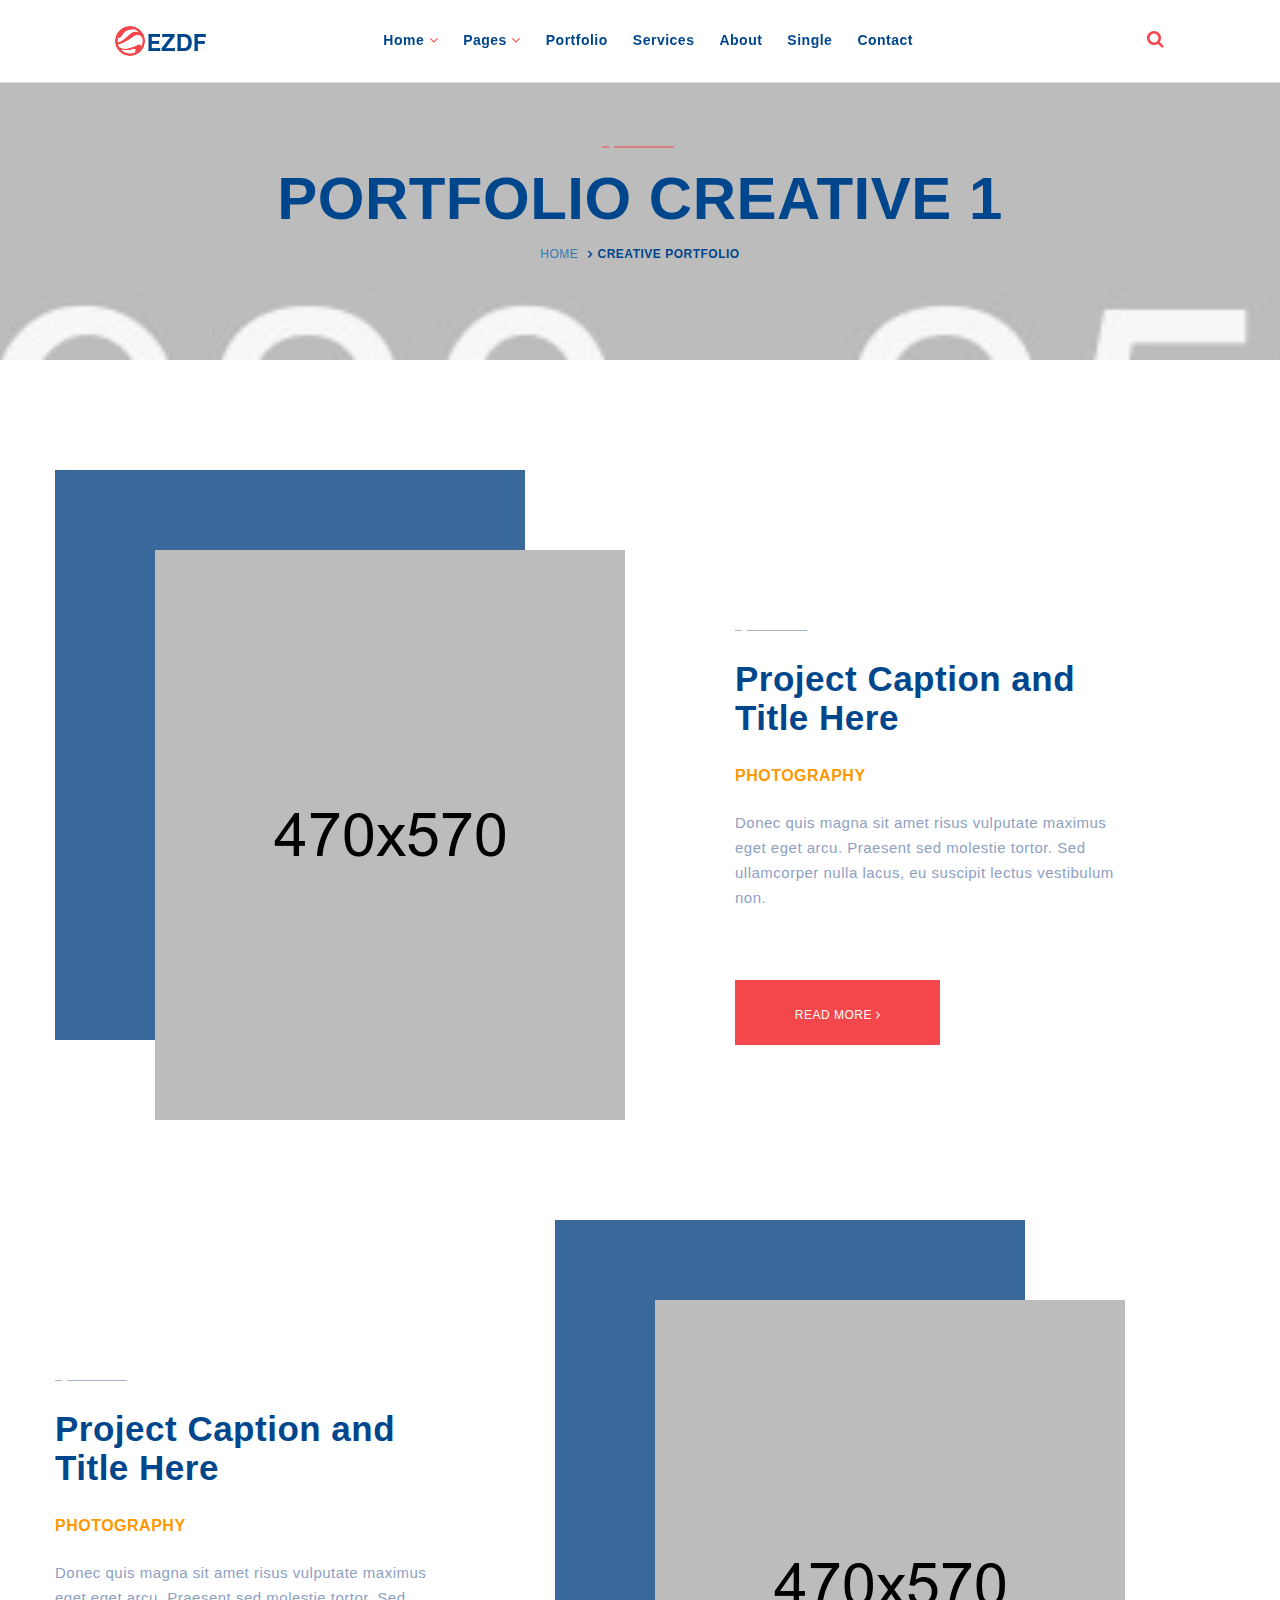
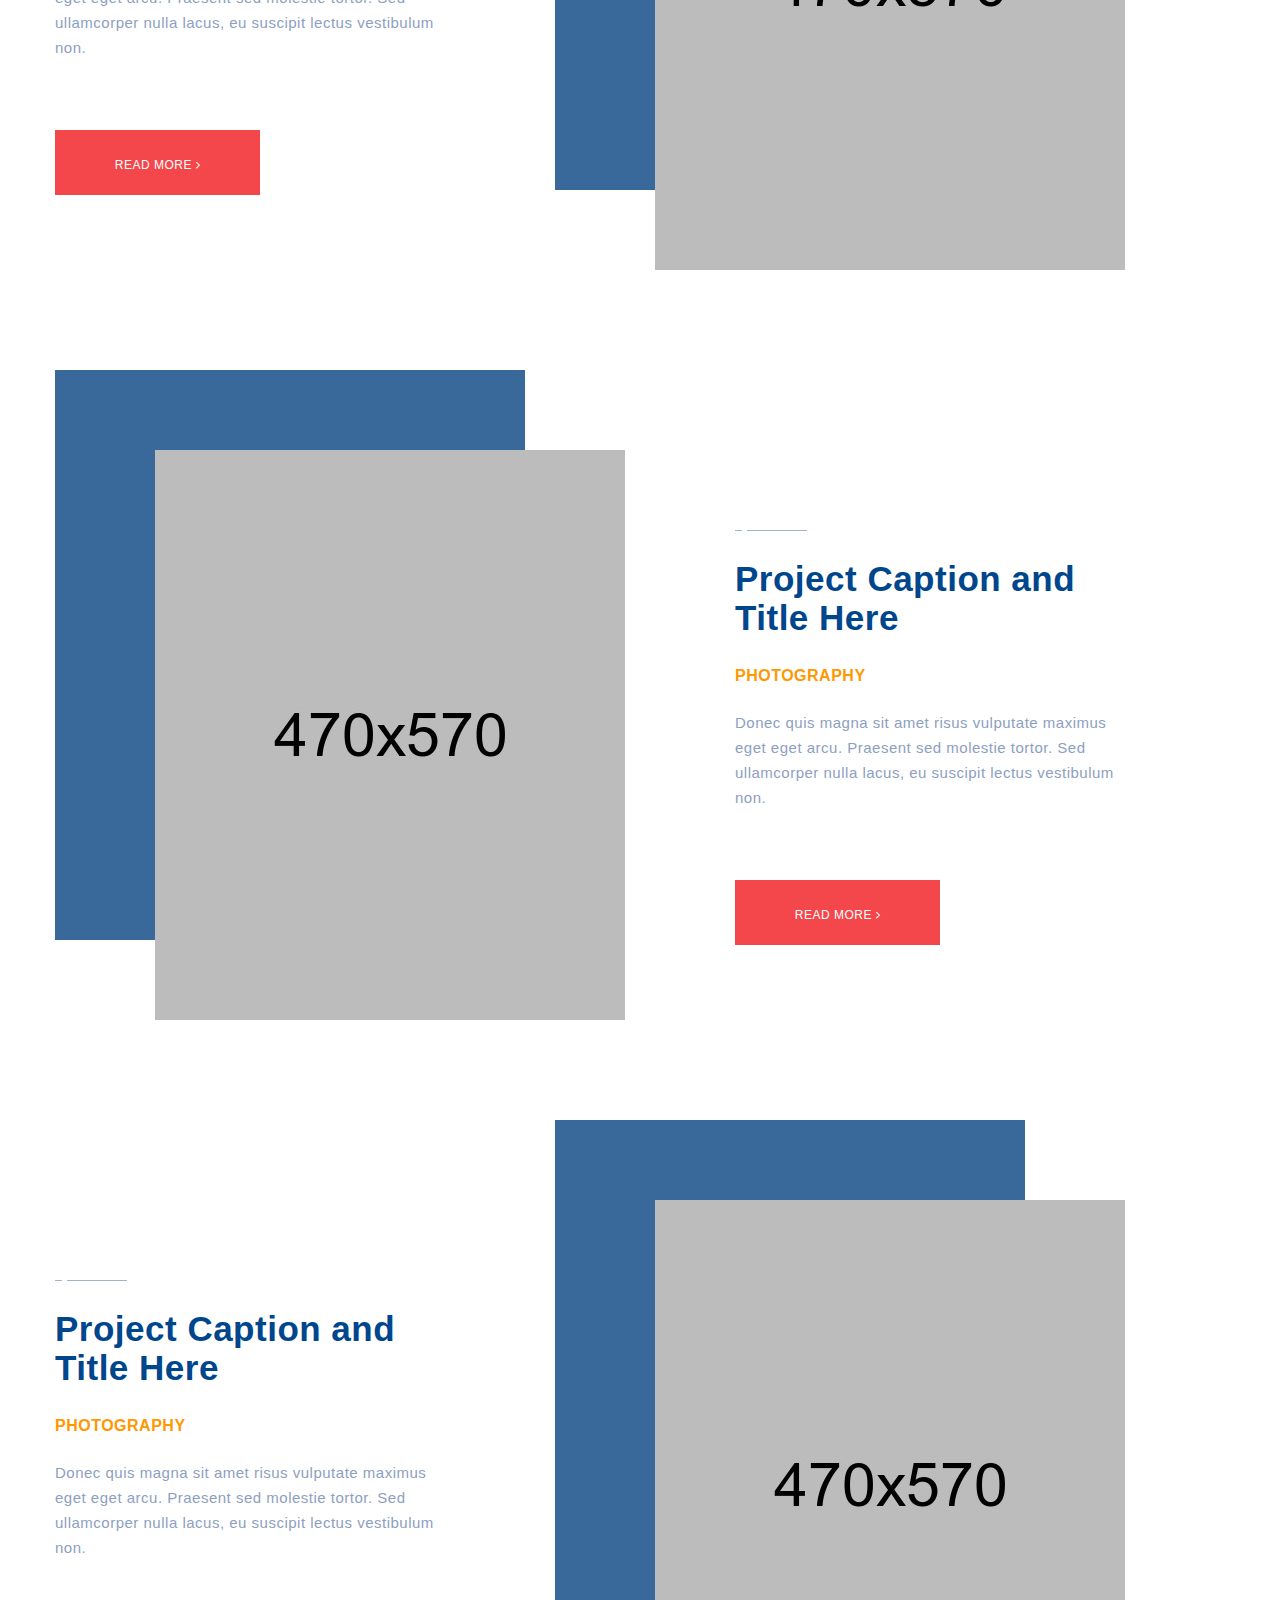
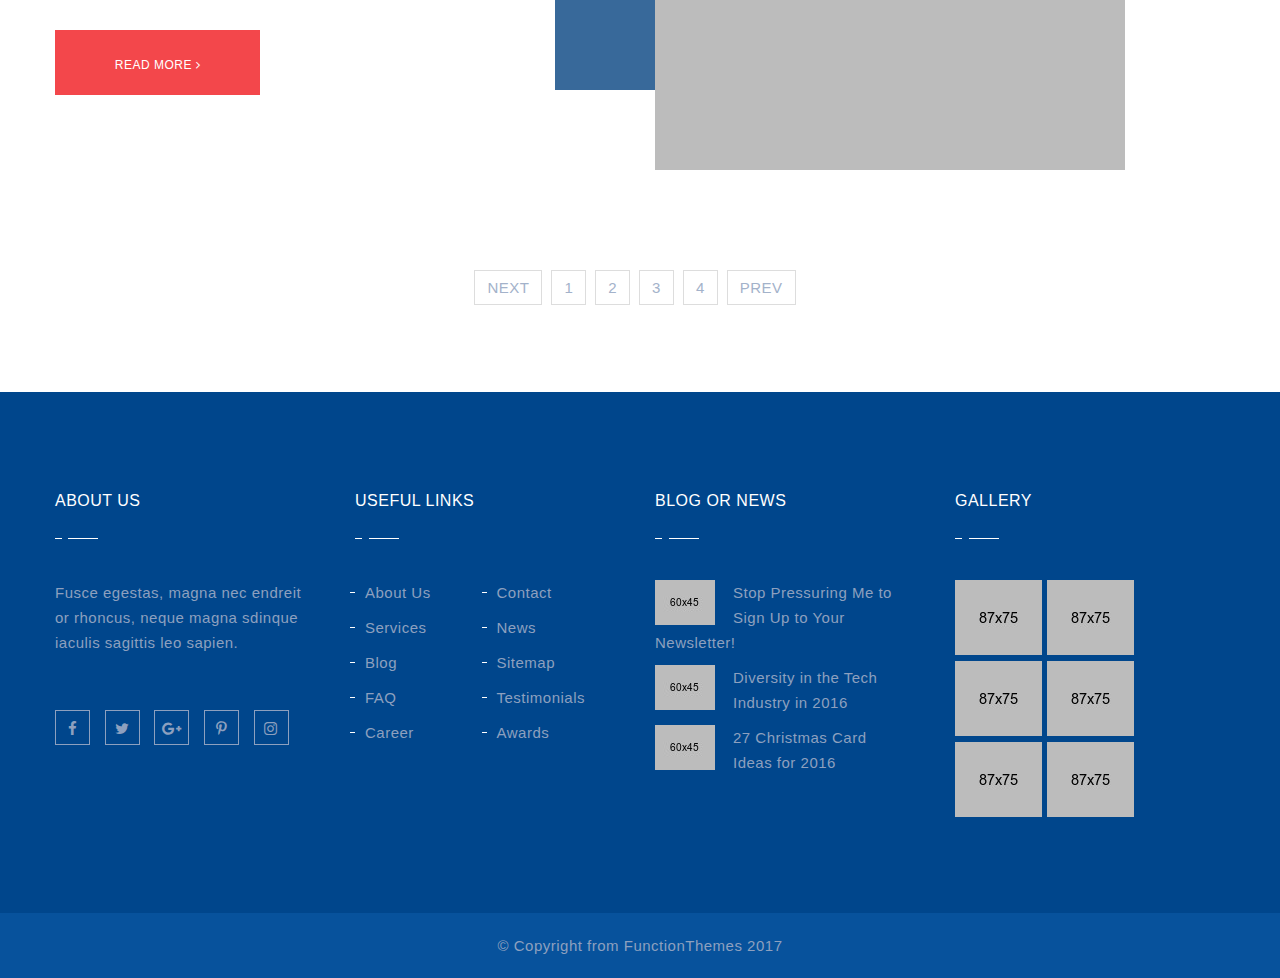
<file: portfolio-1.html>
<!DOCTYPE html>
<html lang="zxx">
<head>
	<meta charset="utf-8">
	<title>portfolio-1</title>
	

	<meta name="description" content="eris - is a Premium HTML Responsive Templeate by HTMLmate Team. You can use this for anykind of Bussiness issue">

	<meta name="keywords" content="Premium HTML Template">

	<meta name="author" content="xyz">

	<!-- Mobile Specific Meta -->
	<meta name="viewport" content="width=device-width, initial-scale=1">

	<!-- css-include -->

	<!-- boorstrap -->
	<link rel="stylesheet" type="text/css" href="assets/css/bootstrap.min.css">
	<!-- owl-carousel -->
	<link rel="stylesheet" type="text/css" href="assets/css/owl.carousel.css">
	<!-- Fonts -->
	<link rel="stylesheet" type="text/css" href="assets/css/font-awesome.min.css">
	<link rel="stylesheet" type="text/css" href="assets/css/flaticon.css">
	<!-- lightbox -->
	<link rel="stylesheet" type="text/css" href="assets/css/lightbox.css">
	<!-- video css -->
	<link rel="stylesheet" type="text/css" href="assets/css/video.min.css">
	<!-- menu style -->
	<link rel="stylesheet" type="text/css" href="assets/css/menu.css">
	<!-- style -->
	<link rel="stylesheet" type="text/css" href="assets/css/style.css">
	<!-- responsive.css -->
	<link rel="stylesheet" type="text/css" href="assets/css/responsive.css">

</head>

<body class="home-2 v-3">


	<!-- Start of Header 
	============================================= -->
	<header class="eris-header clearfix">
		<div class="cd-auto-hide-header">
			<div class="container">
				<div class="logo"><a href="home-1.html"><img src="assets/img/logo/logo.png" alt="Logo"></a></div>

				<nav class="cd-primary-nav">
					<a href="#cd-navigation" class="nav-trigger">
						<span>
							<em aria-hidden="true"></em>
							Menu
						</span>
					</a> <!-- .nav-trigger -->

					<ul id="cd-navigation">
						<li><a href="#!">Home <i class="fa fa-angle-down" aria-hidden="true"></i></a>
							<ul class="eris-dropdown-menu ul-li">
								<li><a href="home-1.html">home-1</a></li>
								<li><a href="home-2.html">home-2</a></li>
								<li><a href="home-3.html">home-3</a></li>
							</ul>
						</li>
						<li><a href="#!">Pages <i class="fa fa-angle-down" aria-hidden="true"></i></a>
							<ul class="eris-dropdown-menu ul-li">
								<li><a href="about.html">About Us</a></li>
								<li><a href="contact.html">Contact</a></li>
								<li><a href="service.html">Services</a></li>
								<li><a href="blog.html">Blog</a></li>
							</ul>
						</li>
						<li><a href="portfolio-1.html">Portfolio</a></li>
						<li><a href="service.html">Services</a></li>
						<li><a href="about.html">About</a></li>
						<li><a href="blog-single.html">Single</a></li>
						<li><a href="contact.html">Contact</a></li>
					</ul>
					<!-- Search -->
					<div class="module search left">
						<span class="trigger" data-toggle="search-bar"><i class="fa fa-search" aria-hidden="true"></i></span>
					</div>
					<!-- Search Bar -->
					<div id="search-bar">
						<form id="search-form">
							<input class="search-bar-input" type="text" placeholder="Search...">
							<button class="search-bar-submit"><i class="fa fa-search" aria-hidden="true"></i></button>
						</form>
						<a href="#" class="search-bar-close" data-toggle="search-bar"><i class="fa fa-times" aria-hidden="true"></i></a>
					</div>
				</nav> <!-- .cd-primary-nav -->
			</div>
		</div> <!-- .cd-auto-hide-header -->
	</header>
	<!-- End of Header 
	============================================= -->




	<!-- Start of Page breadcrum
	============================================= -->
	<section id="page-head" class="page-head-section">
		<div class="page-overlay">
			<div class="container">
				<div class="page-head-content text-center">
					<div class="page-title text-uppercase">
						<h2>Portfolio Creative 1</h2>
					</div>
					<div class="page-breadcrum">
						<ol class="breadcrumb text-uppercase">
							<li class="breadcrumb-item"><a href="#">Home</a></li>
							<li class="breadcrumb-item active">Creative Portfolio</li>
						</ol>
					</div>
				</div>
			</div>
		</div>
	</section>
	<!-- end of Page breadcrum
	============================================= -->



	<!-- Start of portfolio-2 content
	============================================= -->
	<section id="portfolio-2" class="portfolio-2-section pt110">
		<div class="container">
			<div class="row">
				<div class="portfolio-2-content">
					<div class="work-style-content">
						<div class="row">
							<div class="col-sm-6">
								<div class="left-side-img pb100">
									<div class="back-img">
										<img src="assets/img/work-style/back-4.jpg" alt="img">
										<div class="img-ovarlay"></div>
									</div>
									<div class="front-img">
										<img src="assets/img/work-style/front-4.jpg" alt="img">
									</div>
								</div>
							</div>
							<!-- //col-sm-6 -->


							<div class="col-sm-5">
								<div class="right-side-work ml40  pt150 mt10">
									<div class="sub-title pb30">
										<h2><a href="#">Project Caption and Title Here</a></h2>		
									</div>
									<!-- //title -->


									<div class="work-style-icon-text">
										<div class="work-style-text pb70">
											<div class="work-style-title text-uppercase">
												<h3>Photography</h3>
											</div>
											<!-- //title -->
											<div class="work-text-dec mt25">
												<span>Donec quis magna sit amet risus vulputate maximus eget eget arcu. Praesent sed molestie tortor. Sed ullamcorper nulla lacus, eu suscipit lectus vestibulum non. </span>
											</div>
											<!-- //text -->
										</div>
										<div class="eris-btn text-uppercase">
											<a href="#">read more <i class="fa fa-angle-right" aria-hidden="true"></i></a>
										</div>
									</div>
								</div>
							</div>
							<!-- //col-sm-5 -->
						</div>
					</div>
					<!-- //work-style-content -->


					<div class="work-style-content">
						<div class="row">
							<div class="col-sm-5">
								<div class="right-side-work left-side ml40  pt150 mt10">
									<div class="sub-title pb30">
										<h2><a href="#">Project Caption and Title Here</a></h2>		
									</div>
									<!-- //title -->

									<div class="work-style-icon-text">
										<div class="work-style-text pb70">
											<div class="work-style-title text-uppercase">
												<h3>Photography</h3>
											</div>
											<!-- //title -->
											<div class="work-text-dec mt25">
												<span>Donec quis magna sit amet risus vulputate maximus eget eget arcu. Praesent sed molestie tortor. Sed ullamcorper nulla lacus, eu suscipit lectus vestibulum non. </span>
											</div>
											<!-- //text -->
										</div>
										<div class="eris-btn text-uppercase">
											<a href="#">read more <i class="fa fa-angle-right" aria-hidden="true"></i></a>
										</div>
									</div>
								</div>
							</div>
							<!-- //col-sm-5 -->

							<div class="col-sm-6">
								<div class="left-side-img pb100">
									<div class="back-img">
										<img src="assets/img/work-style/back-5.jpg" alt="img">
										<div class="img-ovarlay"></div>
									</div>
									<div class="front-img">
										<img src="assets/img/work-style/front-5.jpg" alt="img">
									</div>
								</div>
							</div>
							<!-- //col-sm-6 -->
						</div>
					</div>
					<!-- //work-style-content -->



					<div class="work-style-content">
						<div class="row">
							<div class="col-sm-6">
								<div class="left-side-img pb100">
									<div class="back-img">
										<img src="assets/img/work-style/back-6.jpg" alt="img">
										<div class="img-ovarlay"></div>
									</div>
									<div class="front-img">
										<img src="assets/img/work-style/front-6.jpg" alt="img">
									</div>
								</div>
							</div>
							<!-- //col-sm-6 -->


							<div class="col-sm-5">
								<div class="right-side-work ml40  pt150 mt10">
									<div class="sub-title pb30">
										<h2><a href="#">Project Caption and Title Here</a></h2>		
									</div>
									<!-- //title -->


									<div class="work-style-icon-text">
										<div class="work-style-text pb70">
											<div class="work-style-title text-uppercase">
												<h3>Photography</h3>
											</div>
											<!-- //title -->
											<div class="work-text-dec mt25">
												<span>Donec quis magna sit amet risus vulputate maximus eget eget arcu. Praesent sed molestie tortor. Sed ullamcorper nulla lacus, eu suscipit lectus vestibulum non. </span>
											</div>
											<!-- //text -->
										</div>
										<div class="eris-btn text-uppercase">
											<a href="#">read more <i class="fa fa-angle-right" aria-hidden="true"></i></a>
										</div>
									</div>
								</div>
							</div>
							<!-- //col-sm-5 -->
						</div>
					</div>
					<!-- //work-style-content -->




					<div class="work-style-content">
						<div class="row">
							<div class="col-sm-5">
								<div class="right-side-work left-side ml40  pt150 mt10">
									<div class="sub-title pb30">
										<h2><a href="#">Project Caption and Title Here</a></h2>		
									</div>
									<!-- //title -->

									<div class="work-style-icon-text">
										<div class="work-style-text pb70">
											<div class="work-style-title text-uppercase">
												<h3>Photography</h3>
											</div>
											<!-- //title -->
											<div class="work-text-dec mt25">
												<span>Donec quis magna sit amet risus vulputate maximus eget eget arcu. Praesent sed molestie tortor. Sed ullamcorper nulla lacus, eu suscipit lectus vestibulum non. </span>
											</div>
											<!-- //text -->
										</div>
										<div class="eris-btn text-uppercase">
											<a href="#">read more <i class="fa fa-angle-right" aria-hidden="true"></i></a>
										</div>
									</div>
								</div>
							</div>
							<!-- //col-sm-5 -->

							<div class="col-sm-6">
								<div class="left-side-img pb100">
									<div class="back-img">
										<img src="assets/img/work-style/back-7.jpg" alt="img">
										<div class="img-ovarlay"></div>
									</div>
									<div class="front-img">
										<img src="assets/img/work-style/front-7.jpg" alt="img">
									</div>
								</div>
							</div>
							<!-- //col-sm-6 -->
						</div>
					</div>
					<!-- //work-style-content -->



					<div class="eris-pagination text-center pb80">
						<ul class="pagination">
							<li class="text-uppercase"><a href="#">next</a></li>
							<li><a href="#">1</a></li>
							<li><a href="#">2</a></li>
							<li><a href="#">3</a></li>
							<li><a href="#">4</a></li>
							<li class="text-uppercase"><a href="#">prev</a></li>
						</ul>
					</div>

				</div>
			</div><!--  /.row -->
		</div><!--  /.container -->
	</section>
	<!-- end of portfolio-2 content
	============================================= -->



	<!-- Start of footer section
	============================================= -->
		<footer>
		<section id="footer-area" class="footer-area-section">
			<div class="container">
				<div class="row">
					<div class="footer-area-content">
						<div class="row">
							<div class="col-md-3 col-sm-6 col-xs-12">
								<div class="footer-item first">
									<div class="widget-title">
										<h2 class="widgettile text-uppercase">About US</h2>
									</div>
									<!-- //title -->

									<div class="footer-item-text pt40 pb55">
										<span>Fusce egestas, magna nec endreit or rhoncus, neque magna sdinque iaculis sagittis leo sapien.</span>
									</div>
									<!-- //footer-item-text -->

									<div class="footer-social ul-li">
										<ul class="footer-social-list">
											<li><a href="#"><i class="fa fa-facebook" aria-hidden="true"></i></a></li>
											<li><a href="#"><i class="fa fa-twitter" aria-hidden="true"></i></a></li>
											<li><a href="#"><i class="fa fa-google-plus" aria-hidden="true"></i></a></li>
											<li><a href="#"><i class="fa fa-pinterest-p" aria-hidden="true"></i></a></li>
											<li><a href="#"><i class="fa fa-instagram" aria-hidden="true"></i></a></li>
										</ul>
									</div>
									<!-- // footer-social -->
								</div>
								<!-- //footer-item -->
							</div>
							<!-- //col-sm-3 -->

							<div class="col-md-3 col-sm-6 col-xs-12">
								<div class="footer-item">
									<div class="widget-title">
										<h2 class="widgettile text-uppercase">Useful links</h2>
									</div>
									<!-- //title -->


									<div class="use-full ul-li pt40">
										<ul class="use-link ul-li-block">
											<li><a href="#">About Us</a></li>
											<li><a href="#">Contact</a></li>
											<li><a href="#">Services</a></li>
											<li><a href="#">News</a></li>
											<li><a href="#">Blog</a></li>
											<li><a href="#">Sitemap</a></li>
											<li><a href="#">FAQ</a></li>
											<li><a href="#">Testimonials</a></li>
											<li><a href="#">Career</a></li>
											<li><a href="#">Awards</a></li>
										</ul>
									</div>

								</div>
								<!-- //footer-item -->
							</div>
							<!-- //col-sm-3 -->

							<div class="col-md-3 col-sm-6 col-xs-12">
								<div class="footer-item">
									<div class="widget-title">
										<h2 class="widgettile text-uppercase">Blog or News</h2>
									</div>
									<!-- //title -->
									<div class="footer-blog-item-link pt40">
										<div class="footer-blog-item">
											<div class="footer-blog-pic pull-left">
												<img src="assets/img/blog/f-blog-1.jpg" alt="img">
											</div>
											<!-- //img -->
											<div class="blog-link">
												<a href="#">Stop Pressuring Me to Sign Up to Your Newsletter!</a>
											</div>
										</div>
										<!-- // footer-blog-item -->

										<div class="footer-blog-item">
											<div class="footer-blog-pic pull-left">
												<img src="assets/img/blog/f-blog-2.jpg" alt="img">
											</div>
											<!-- //img -->
											<div class="blog-link">
												<a href="#">Diversity in the Tech Industry in 2016</a>
											</div>
										</div>
										<!-- // footer-blog-item -->

										<div class="footer-blog-item">
											<div class="footer-blog-pic pull-left">
												<img src="assets/img/blog/f-blog-3.jpg" alt="img">
											</div>
											<!-- //img -->
											<div class="blog-link">
												<a href="#">27 Christmas Card  Ideas for 2016</a>
											</div>
										</div>
										<!-- // footer-blog-item -->

									</div>
								</div><!-- //footer-item -->
							</div>
							<!-- //col-sm-3 -->


							<div class="col-md-3 col-sm-6 col-xs-12">
								<div class="footer-item">
									<div class="widget-title">
										<h2 class="widgettile text-uppercase">gallery</h2>
									</div>
									<!-- //title -->

									<div class="gallery-item pt40">
										<div class="gallery-item-pic ul-li">
											<ul class="gallery-pic-list">
												<li><a href="#"><img src="assets/img/gallery/f-g-1.jpg" alt="img"></a></li>
												<li><a href="#"><img src="assets/img/gallery/f-g-2.jpg" alt="img"></a></li>
												<li><a href="#"><img src="assets/img/gallery/f-g-3.jpg" alt="img"></a></li>
												<li><a href="#"><img src="assets/img/gallery/f-g-4.jpg" alt="img"></a></li>
												<li><a href="#"><img src="assets/img/gallery/f-g-5.jpg" alt="img"></a></li>
												<li><a href="#"><img src="assets/img/gallery/f-g-6.jpg" alt="img"></a></li>
												
											</ul>
										</div>
									</div>
								</div> <!-- footer-item -->
							</div>


						</div>
						<!-- //row -->
					</div>
				</div><!--  /row -->
			</div><!--  /container -->
		</section>
		<div class="copy-right text-center">
			<span>© Copyright from FunctionThemes 2017</span>
		</div>
	</footer>
	<!-- End of footer section 
	============================================= -->



	<!--  Js Library -->
	<script type="text/javascript" src="assets/js/jquery-2.1.4.min.js"></script>
	<!-- Include  for bootstrap -->
	<script type="text/javascript" src="assets/js/bootstrap.min.js"></script>
	<!-- Include Owl-carousel -->
	<script type="text/javascript" src="assets/js/owl.carousel.min.js"></script>
	<!-- Include jarallax.js -->
	<script type="text/javascript" src="assets/js/jarallax.js"></script>
	<!-- Include lightbox -->
	<script type="text/javascript" src="assets/js/lightbox.js"></script>
	<!-- popup -->
	<script type="text/javascript" src="assets/js/jquery.magnific-popup.min.js"></script>
	<!-- Include jquery.typer.js -->
	<script type="text/javascript" src="assets/js/jquery.typer.js"></script>
	<!-- Include script.js-->
	<script type="text/javascript" src="assets/js/script.js"></script>


</body>
</html>
</file>
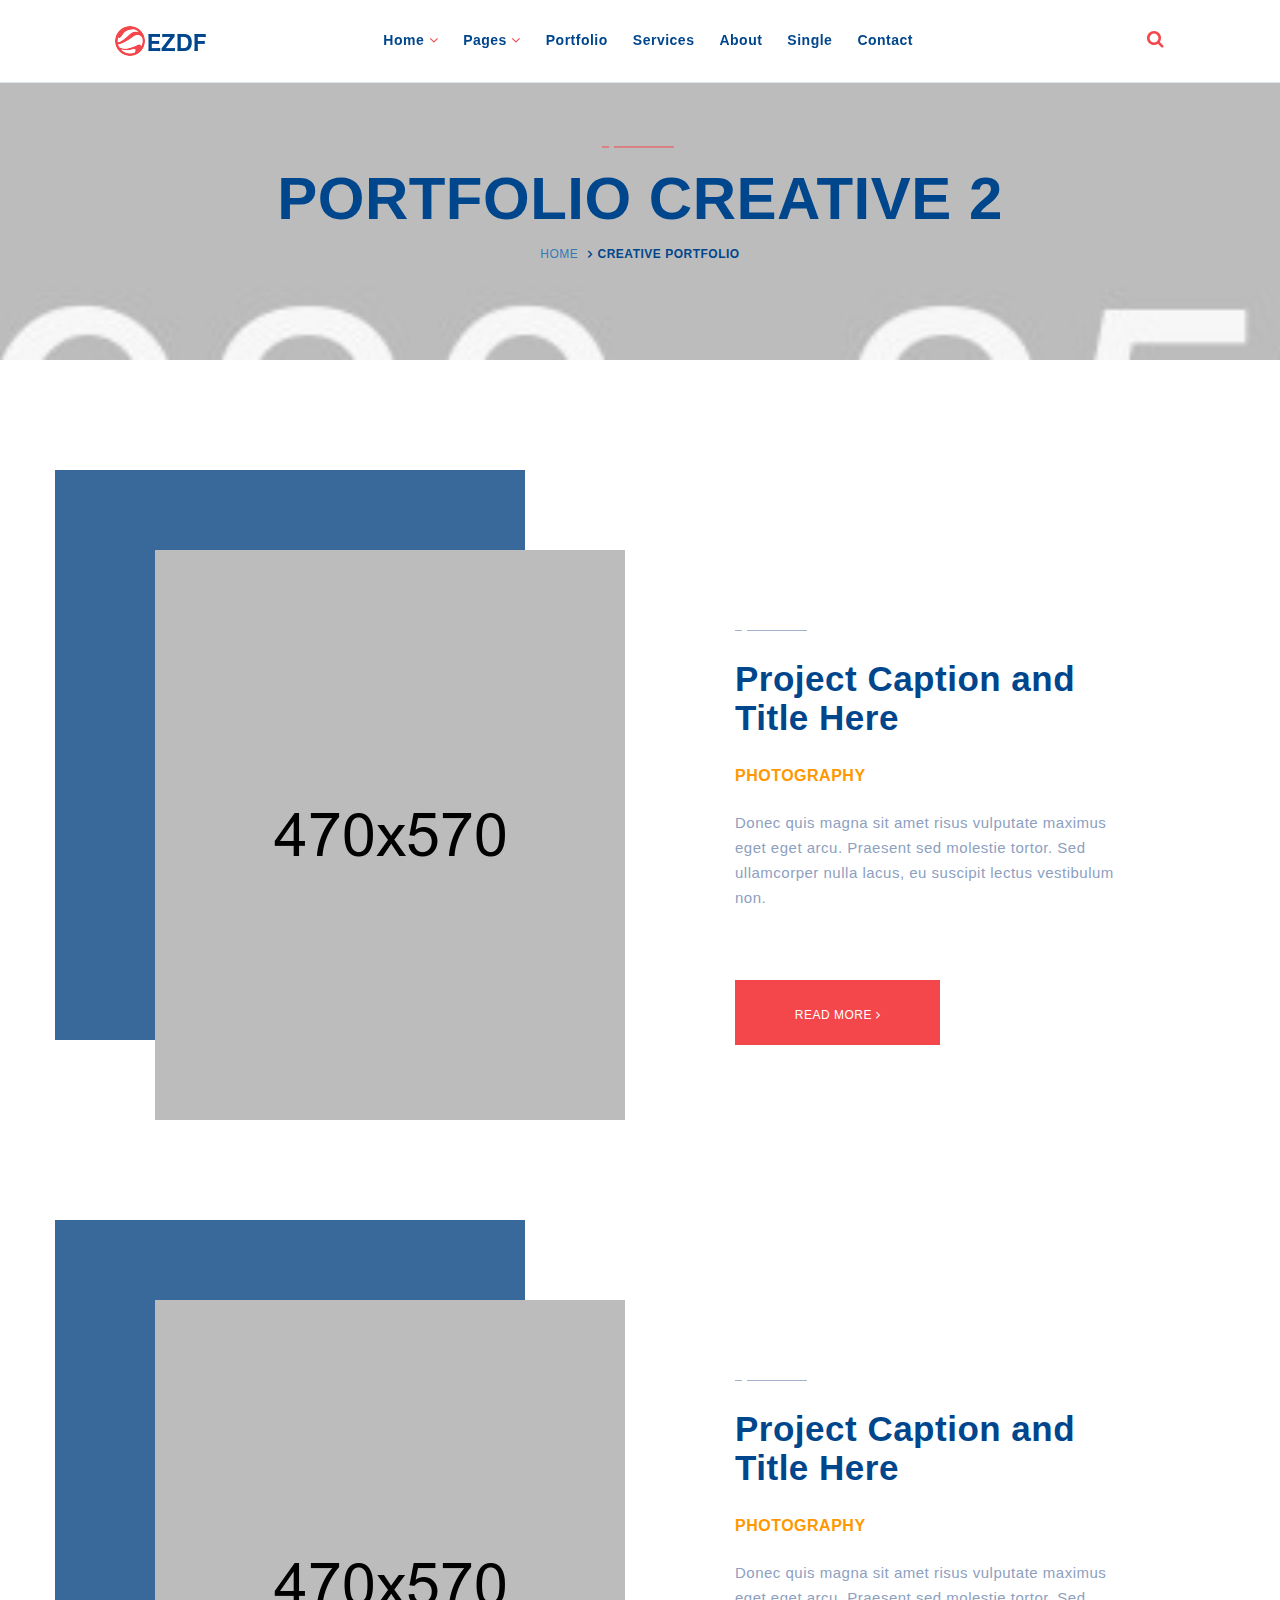
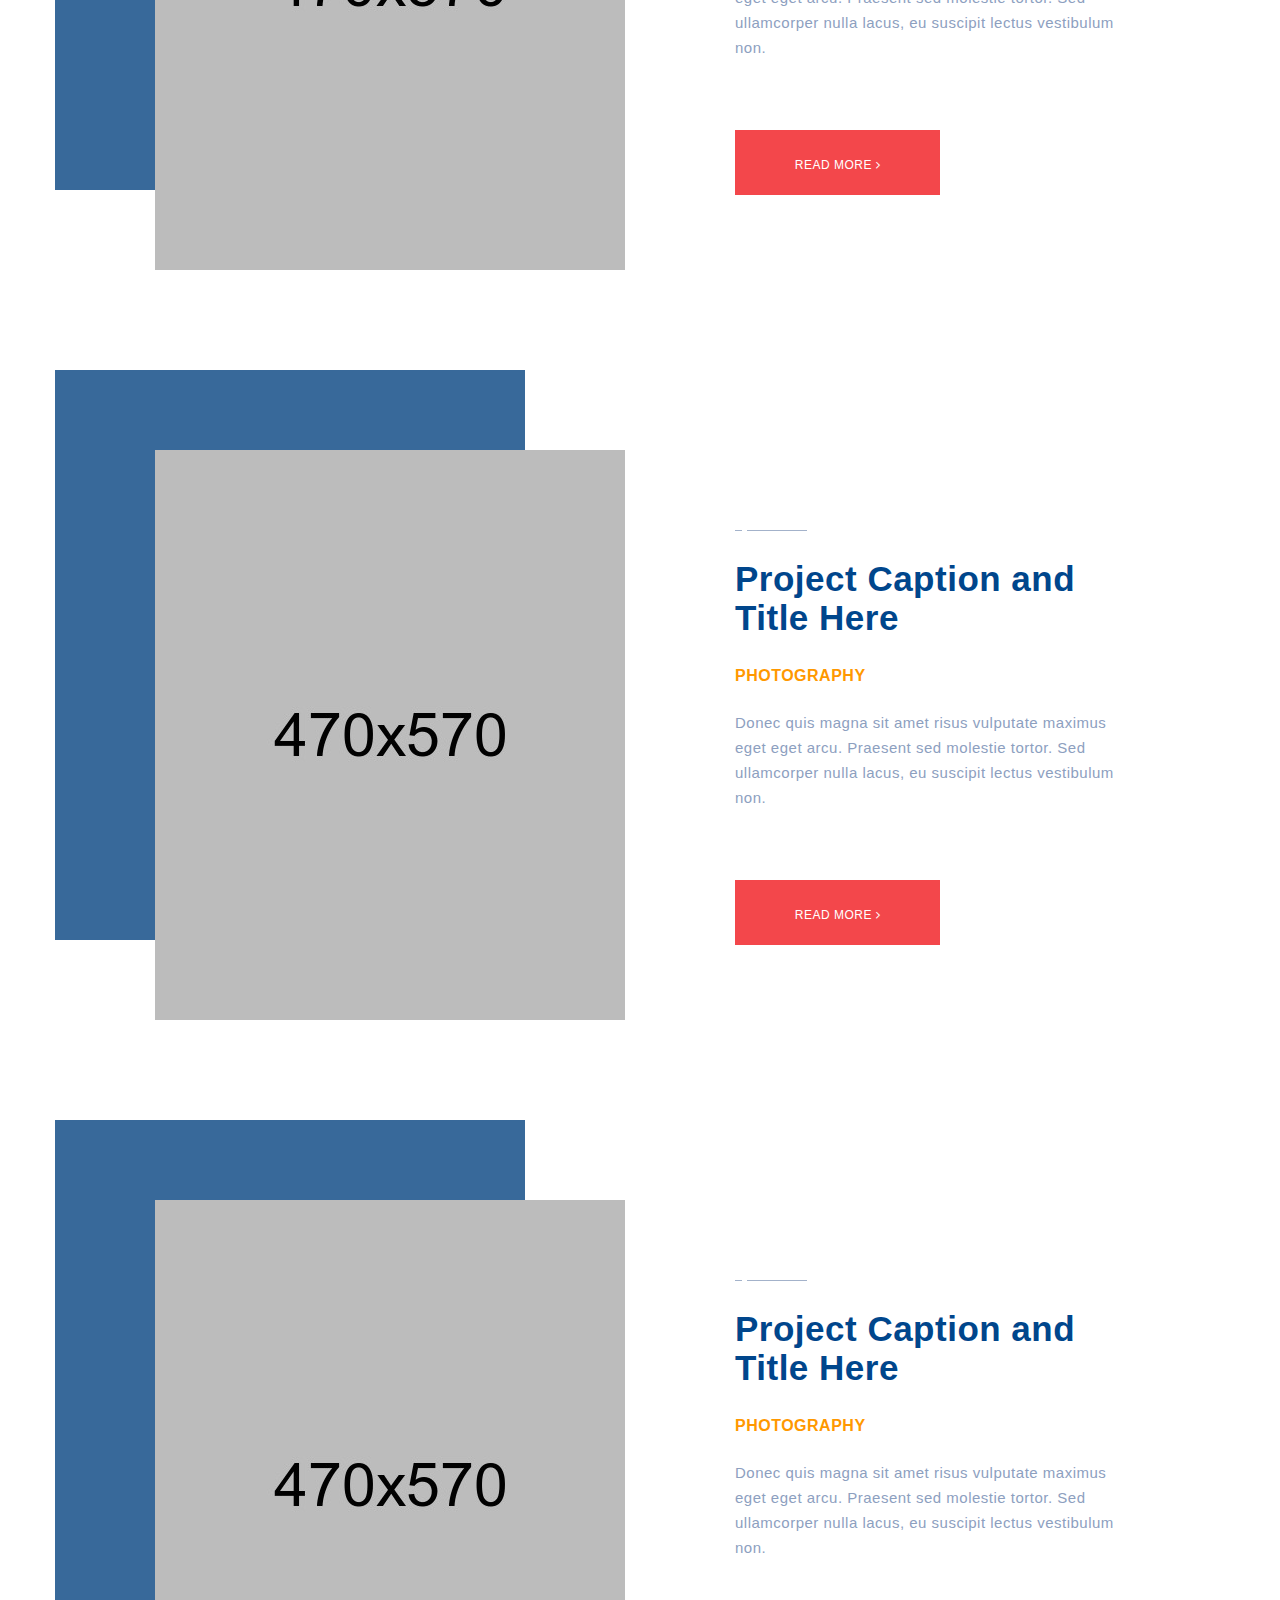
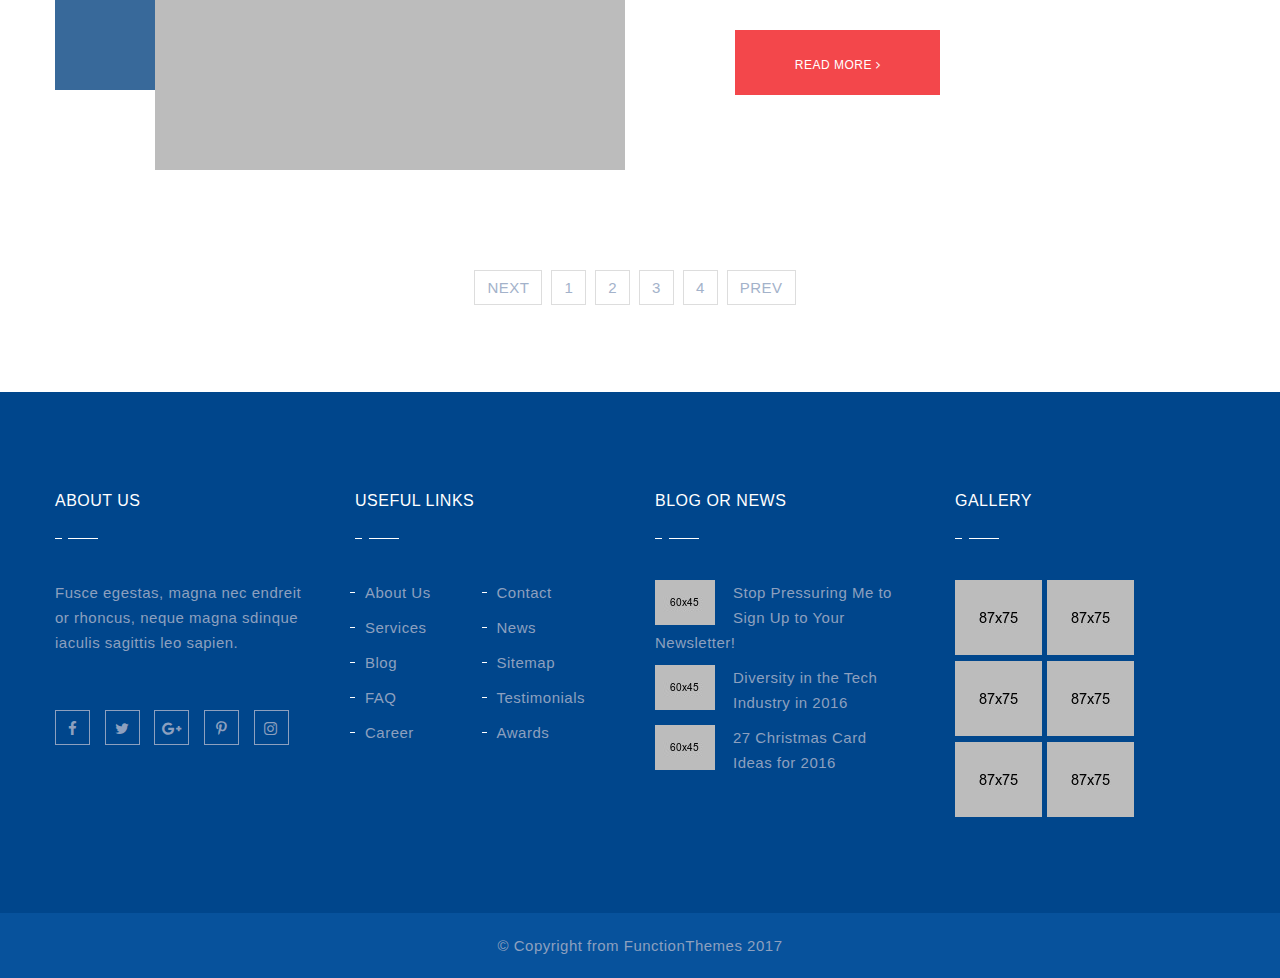
<file: portfolio-2.html>
<!DOCTYPE html>
<html lang="zxx">
<head>
	<meta charset="utf-8">
	<title>portfolio-2</title>
	

	<meta name="description" content="eris - is a Premium HTML Responsive Templeate by HTMLmate Team. You can use this for anykind of Bussiness issue">

	<meta name="keywords" content="Premium HTML Template">

	<meta name="author" content="xyz">

	<!-- Mobile Specific Meta -->
	<meta name="viewport" content="width=device-width, initial-scale=1">

	<!-- css-include -->

	<!-- boorstrap -->
	<link rel="stylesheet" type="text/css" href="assets/css/bootstrap.min.css">
	<!-- owl-carousel -->
	<link rel="stylesheet" type="text/css" href="assets/css/owl.carousel.css">
	<!-- Fonts -->
	<link rel="stylesheet" type="text/css" href="assets/css/font-awesome.min.css">
	<link rel="stylesheet" type="text/css" href="assets/css/flaticon.css">
	<!-- lightbox -->
	<link rel="stylesheet" type="text/css" href="assets/css/lightbox.css">
	<!-- video css -->
	<link rel="stylesheet" type="text/css" href="assets/css/video.min.css">
	<!-- menu style -->
	<link rel="stylesheet" type="text/css" href="assets/css/menu.css">
	<!-- style -->
	<link rel="stylesheet" type="text/css" href="assets/css/style.css">
	<!-- responsive.css -->
	<link rel="stylesheet" type="text/css" href="assets/css/responsive.css">

</head>

<body class="home-2 v-3">


	<!-- Start of Header 
	============================================= -->
	<header class="eris-header clearfix">
		<div class="cd-auto-hide-header">
			<div class="container">
				<div class="logo"><a href="home-1.html"><img src="assets/img/logo/logo.png" alt="Logo"></a></div>

				<nav class="cd-primary-nav">
					<a href="#cd-navigation" class="nav-trigger">
						<span>
							<em aria-hidden="true"></em>
							Menu
						</span>
					</a> <!-- .nav-trigger -->

					<ul id="cd-navigation">
						<li><a href="#!">Home <i class="fa fa-angle-down" aria-hidden="true"></i></a>
							<ul class="eris-dropdown-menu ul-li">
								<li><a href="home-1.html">home-1</a></li>
								<li><a href="home-2.html">home-2</a></li>
								<li><a href="home-3.html">home-3</a></li>
							</ul>
						</li>
						<li><a href="#!">Pages <i class="fa fa-angle-down" aria-hidden="true"></i></a>
							<ul class="eris-dropdown-menu ul-li">
								<li><a href="about.html">About Us</a></li>
								<li><a href="contact.html">Contact</a></li>
								<li><a href="service.html">Services</a></li>
								<li><a href="blog.html">Blog</a></li>
							</ul>
						</li>
						<li><a href="portfolio-1.html">Portfolio</a></li>
						<li><a href="service.html">Services</a></li>
						<li><a href="about.html">About</a></li>
						<li><a href="blog-single.html">Single</a></li>
						<li><a href="contact.html">Contact</a></li>
					</ul>
					<!-- Search -->
					<div class="module search left">
						<span class="trigger" data-toggle="search-bar"><i class="fa fa-search" aria-hidden="true"></i></span>
					</div>
					<!-- Search Bar -->
					<div id="search-bar">
						<form id="search-form">
							<input class="search-bar-input" type="text" placeholder="Search...">
							<button class="search-bar-submit"><i class="fa fa-search" aria-hidden="true"></i></button>
						</form>
						<a href="#" class="search-bar-close" data-toggle="search-bar"><i class="fa fa-times" aria-hidden="true"></i></a>
					</div>
				</nav> <!-- .cd-primary-nav -->
			</div>
		</div> <!-- .cd-auto-hide-header -->
	</header>
	<!-- End of Header 
	============================================= -->




	<!-- Start of Page breadcrum
	============================================= -->
	<section id="page-head" class="page-head-section">
		<div class="page-overlay">
			<div class="container">
				<div class="page-head-content text-center">
					<div class="page-title text-uppercase">
						<h2>Portfolio Creative  2</h2>
					</div>
					<div class="page-breadcrum">
						<ol class="breadcrumb text-uppercase">
							<li class="breadcrumb-item"><a href="#">Home</a></li>
							<li class="breadcrumb-item active">Creative Portfolio</li>
						</ol>
					</div>
				</div>
			</div>
		</div>
	</section>
	<!-- end of Page breadcrum
	============================================= -->



	<!-- Start of portfolio-2 content
	============================================= -->
	<section id="portfolio-2" class="portfolio-2-section pt110">
		<div class="container">
			<div class="row">
				<div class="portfolio-2-content">
					<div class="work-style-content">
						<div class="row">
							<div class="col-sm-6">
								<div class="left-side-img pb100">
									<div class="back-img">
										<img src="assets/img/work-style/back-4.jpg" alt="img">
										<div class="img-ovarlay"></div>
									</div>
									<div class="front-img">
										<img src="assets/img/work-style/front-4.jpg" alt="img">
									</div>
								</div>
							</div>
							<!-- //col-sm-6 -->


							<div class="col-sm-5">
								<div class="right-side-work ml40  pt150 mt10">
									<div class="sub-title pb30">
										<h2><a href="#">Project Caption and Title Here</a></h2>		
									</div>
									<!-- //title -->


									<div class="work-style-icon-text">
										<div class="work-style-text pb70">
											<div class="work-style-title text-uppercase">
												<h3>Photography</h3>
											</div>
											<!-- //title -->
											<div class="work-text-dec mt25">
												<span>Donec quis magna sit amet risus vulputate maximus eget eget arcu. Praesent sed molestie tortor. Sed ullamcorper nulla lacus, eu suscipit lectus vestibulum non. </span>
											</div>
											<!-- //text -->
										</div>
										<div class="eris-btn text-uppercase">
											<a href="#">read more <i class="fa fa-angle-right" aria-hidden="true"></i></a>
										</div>
									</div>
								</div>
							</div>
							<!-- //col-sm-5 -->


						</div>
					</div>
					<!-- //work-style-content -->


					<div class="work-style-content">
						<div class="row">
							<div class="col-sm-6">
								<div class="left-side-img pb100">
									<div class="back-img">
										<img src="assets/img/work-style/back-5.jpg" alt="img">
										<div class="img-ovarlay"></div>
									</div>
									<div class="front-img">
										<img src="assets/img/work-style/front-5.jpg" alt="img">
									</div>
								</div>
							</div>
							<!-- //col-sm-6 -->


							<div class="col-sm-5">
								<div class="right-side-work ml40  pt150 mt10">
									<div class="sub-title pb30">
										<h2><a href="#">Project Caption and Title Here</a></h2>	
									</div>
									<!-- //title -->


									<div class="work-style-icon-text">
										<div class="work-style-text pb70">
											<div class="work-style-title text-uppercase">
												<h3>Photography</h3>
											</div>
											<!-- //title -->
											<div class="work-text-dec mt25">
												<span>Donec quis magna sit amet risus vulputate maximus eget eget arcu. Praesent sed molestie tortor. Sed ullamcorper nulla lacus, eu suscipit lectus vestibulum non. </span>
											</div>
											<!-- //text -->
										</div>
										<div class="eris-btn text-uppercase">
											<a href="#">read more <i class="fa fa-angle-right" aria-hidden="true"></i></a>
										</div>
									</div>
								</div>
							</div>
							<!-- //col-sm-5 -->
						</div>
					</div>
					<!-- //work-style-content -->


					<div class="work-style-content">
						<div class="row">
							<div class="col-sm-6">
								<div class="left-side-img pb100">
									<div class="back-img">
										<img src="assets/img/work-style/back-6.jpg" alt="img">
										<div class="img-ovarlay"></div>
									</div>
									<div class="front-img">
										<img src="assets/img/work-style/front-6.jpg" alt="img">
									</div>
								</div>
							</div>
							<!-- //col-sm-6 -->


							<div class="col-sm-5">
								<div class="right-side-work ml40  pt150 mt10">
									<div class="sub-title pb30">
										<h2><a href="#">Project Caption and Title Here</a></h2>	
									</div>
									<!-- //title -->


									<div class="work-style-icon-text">
										<div class="work-style-text pb70">
											<div class="work-style-title text-uppercase">
												<h3>Photography</h3>
											</div>
											<!-- //title -->
											<div class="work-text-dec mt25">
												<span>Donec quis magna sit amet risus vulputate maximus eget eget arcu. Praesent sed molestie tortor. Sed ullamcorper nulla lacus, eu suscipit lectus vestibulum non. </span>
											</div>
											<!-- //text -->
										</div>
										<div class="eris-btn text-uppercase">
											<a href="#">read more <i class="fa fa-angle-right" aria-hidden="true"></i></a>
										</div>
									</div>
								</div>
							</div>
							<!-- //col-sm-5 -->
						</div>
					</div>
					<!-- //work-style-content -->



					<div class="work-style-content">
						<div class="row">
							<div class="col-sm-6">
								<div class="left-side-img pb100">
									<div class="back-img">
										<img src="assets/img/work-style/back-7.jpg" alt="img">
										<div class="img-ovarlay"></div>
									</div>
									<div class="front-img">
										<img src="assets/img/work-style/front-7.jpg" alt="img">
									</div>
								</div>
							</div>
							<!-- //col-sm-6 -->


							<div class="col-sm-5">
								<div class="right-side-work ml40  pt150 mt10">
									<div class="sub-title pb30">
										<h2><a href="#">Project Caption and Title Here</a></h2>	
									</div>
									<!-- //title -->


									<div class="work-style-icon-text">
										<div class="work-style-text pb70">
											<div class="work-style-title text-uppercase">
												<h3>Photography</h3>
											</div>
											<!-- //title -->
											<div class="work-text-dec mt25">
												<span>Donec quis magna sit amet risus vulputate maximus eget eget arcu. Praesent sed molestie tortor. Sed ullamcorper nulla lacus, eu suscipit lectus vestibulum non. </span>
											</div>
											<!-- //text -->
										</div>
										<div class="eris-btn text-uppercase">
											<a href="#">read more <i class="fa fa-angle-right" aria-hidden="true"></i></a>
										</div>
									</div>
								</div>
							</div>
							<!-- //col-sm-5 -->
						</div>
					</div>
					<!-- //work-style-content -->

					<div class="eris-pagination text-center pb80">
						<ul class="pagination">
							<li class="text-uppercase"><a href="#">next</a></li>
							<li><a href="#">1</a></li>
							<li><a href="#">2</a></li>
							<li><a href="#">3</a></li>
							<li><a href="#">4</a></li>
							<li class="text-uppercase"><a href="#">prev</a></li>
						</ul>
					</div>

				</div>
			</div><!--  /.row -->
		</div><!--  /.container -->
	</section>
	<!-- end of portfolio-2 content
	============================================= -->




	<!-- Start of footer section
	============================================= -->
	<footer>
		<section id="footer-area" class="footer-area-section">
			<div class="container">
				<div class="row">
					<div class="footer-area-content">
						<div class="row">
							<div class="col-md-3 col-sm-6 col-xs-12">
								<div class="footer-item first">
									<div class="widget-title">
										<h2 class="widgettile text-uppercase">About US</h2>
									</div>
									<!-- //title -->

									<div class="footer-item-text pt40 pb55">
										<span>Fusce egestas, magna nec endreit or rhoncus, neque magna sdinque iaculis sagittis leo sapien.</span>
									</div>
									<!-- //footer-item-text -->

									<div class="footer-social ul-li">
										<ul class="footer-social-list">
											<li><a href="#"><i class="fa fa-facebook" aria-hidden="true"></i></a></li>
											<li><a href="#"><i class="fa fa-twitter" aria-hidden="true"></i></a></li>
											<li><a href="#"><i class="fa fa-google-plus" aria-hidden="true"></i></a></li>
											<li><a href="#"><i class="fa fa-pinterest-p" aria-hidden="true"></i></a></li>
											<li><a href="#"><i class="fa fa-instagram" aria-hidden="true"></i></a></li>
										</ul>
									</div>
									<!-- // footer-social -->
								</div>
								<!-- //footer-item -->
							</div>
							<!-- //col-sm-3 -->

							<div class="col-md-3 col-sm-6 col-xs-12">
								<div class="footer-item">
									<div class="widget-title">
										<h2 class="widgettile text-uppercase">Useful links</h2>
									</div>
									<!-- //title -->


									<div class="use-full ul-li pt40">
										<ul class="use-link ul-li-block">
											<li><a href="#">About Us</a></li>
											<li><a href="#">Contact</a></li>
											<li><a href="#">Services</a></li>
											<li><a href="#">News</a></li>
											<li><a href="#">Blog</a></li>
											<li><a href="#">Sitemap</a></li>
											<li><a href="#">FAQ</a></li>
											<li><a href="#">Testimonials</a></li>
											<li><a href="#">Career</a></li>
											<li><a href="#">Awards</a></li>
										</ul>
									</div>

								</div>
								<!-- //footer-item -->
							</div>
							<!-- //col-sm-3 -->

							<div class="col-md-3 col-sm-6 col-xs-12">
								<div class="footer-item">
									<div class="widget-title">
										<h2 class="widgettile text-uppercase">Blog or News</h2>
									</div>
									<!-- //title -->
									<div class="footer-blog-item-link pt40">
										<div class="footer-blog-item">
											<div class="footer-blog-pic pull-left">
												<img src="assets/img/blog/f-blog-1.jpg" alt="img">
											</div>
											<!-- //img -->
											<div class="blog-link">
												<a href="#">Stop Pressuring Me to Sign Up to Your Newsletter!</a>
											</div>
										</div>
										<!-- // footer-blog-item -->

										<div class="footer-blog-item">
											<div class="footer-blog-pic pull-left">
												<img src="assets/img/blog/f-blog-2.jpg" alt="img">
											</div>
											<!-- //img -->
											<div class="blog-link">
												<a href="#">Diversity in the Tech Industry in 2016</a>
											</div>
										</div>
										<!-- // footer-blog-item -->

										<div class="footer-blog-item">
											<div class="footer-blog-pic pull-left">
												<img src="assets/img/blog/f-blog-3.jpg" alt="img">
											</div>
											<!-- //img -->
											<div class="blog-link">
												<a href="#">27 Christmas Card  Ideas for 2016</a>
											</div>
										</div>
										<!-- // footer-blog-item -->

									</div>
								</div><!-- //footer-item -->
							</div>
							<!-- //col-sm-3 -->


							<div class="col-md-3 col-sm-6 col-xs-12">
								<div class="footer-item">
									<div class="widget-title">
										<h2 class="widgettile text-uppercase">gallery</h2>
									</div>
									<!-- //title -->

									<div class="gallery-item pt40">
										<div class="gallery-item-pic ul-li">
											<ul class="gallery-pic-list">
												<li><a href="#"><img src="assets/img/gallery/f-g-1.jpg" alt="img"></a></li>
												<li><a href="#"><img src="assets/img/gallery/f-g-2.jpg" alt="img"></a></li>
												<li><a href="#"><img src="assets/img/gallery/f-g-3.jpg" alt="img"></a></li>
												<li><a href="#"><img src="assets/img/gallery/f-g-4.jpg" alt="img"></a></li>
												<li><a href="#"><img src="assets/img/gallery/f-g-5.jpg" alt="img"></a></li>
												<li><a href="#"><img src="assets/img/gallery/f-g-6.jpg" alt="img"></a></li>
												
											</ul>
										</div>
									</div>
								</div> <!-- footer-item -->
							</div>


						</div>
						<!-- //row -->
					</div>
				</div><!--  /row -->
			</div><!--  /container -->
		</section>
		<div class="copy-right text-center">
			<span>© Copyright from FunctionThemes 2017</span>
		</div>
	</footer>
	<!-- End of footer section 
	============================================= -->



	<!--  Js Library -->
	<script type="text/javascript" src="assets/js/jquery-2.1.4.min.js"></script>
	<!-- Include  for bootstrap -->
	<script type="text/javascript" src="assets/js/bootstrap.min.js"></script>
	<!-- Include Owl-carousel -->
	<script type="text/javascript" src="assets/js/owl.carousel.min.js"></script>
	<!-- Include jarallax.js -->
	<script type="text/javascript" src="assets/js/jarallax.js"></script>
	<!-- Include lightbox -->
	<script type="text/javascript" src="assets/js/lightbox.js"></script>
	<!-- popup -->
	<script type="text/javascript" src="assets/js/jquery.magnific-popup.min.js"></script>
	<!-- Include jquery.typer.js -->
	<script type="text/javascript" src="assets/js/jquery.typer.js"></script>
	<!-- Include script.js-->
	<script type="text/javascript" src="assets/js/script.js"></script>


</body>
</html>
</file>
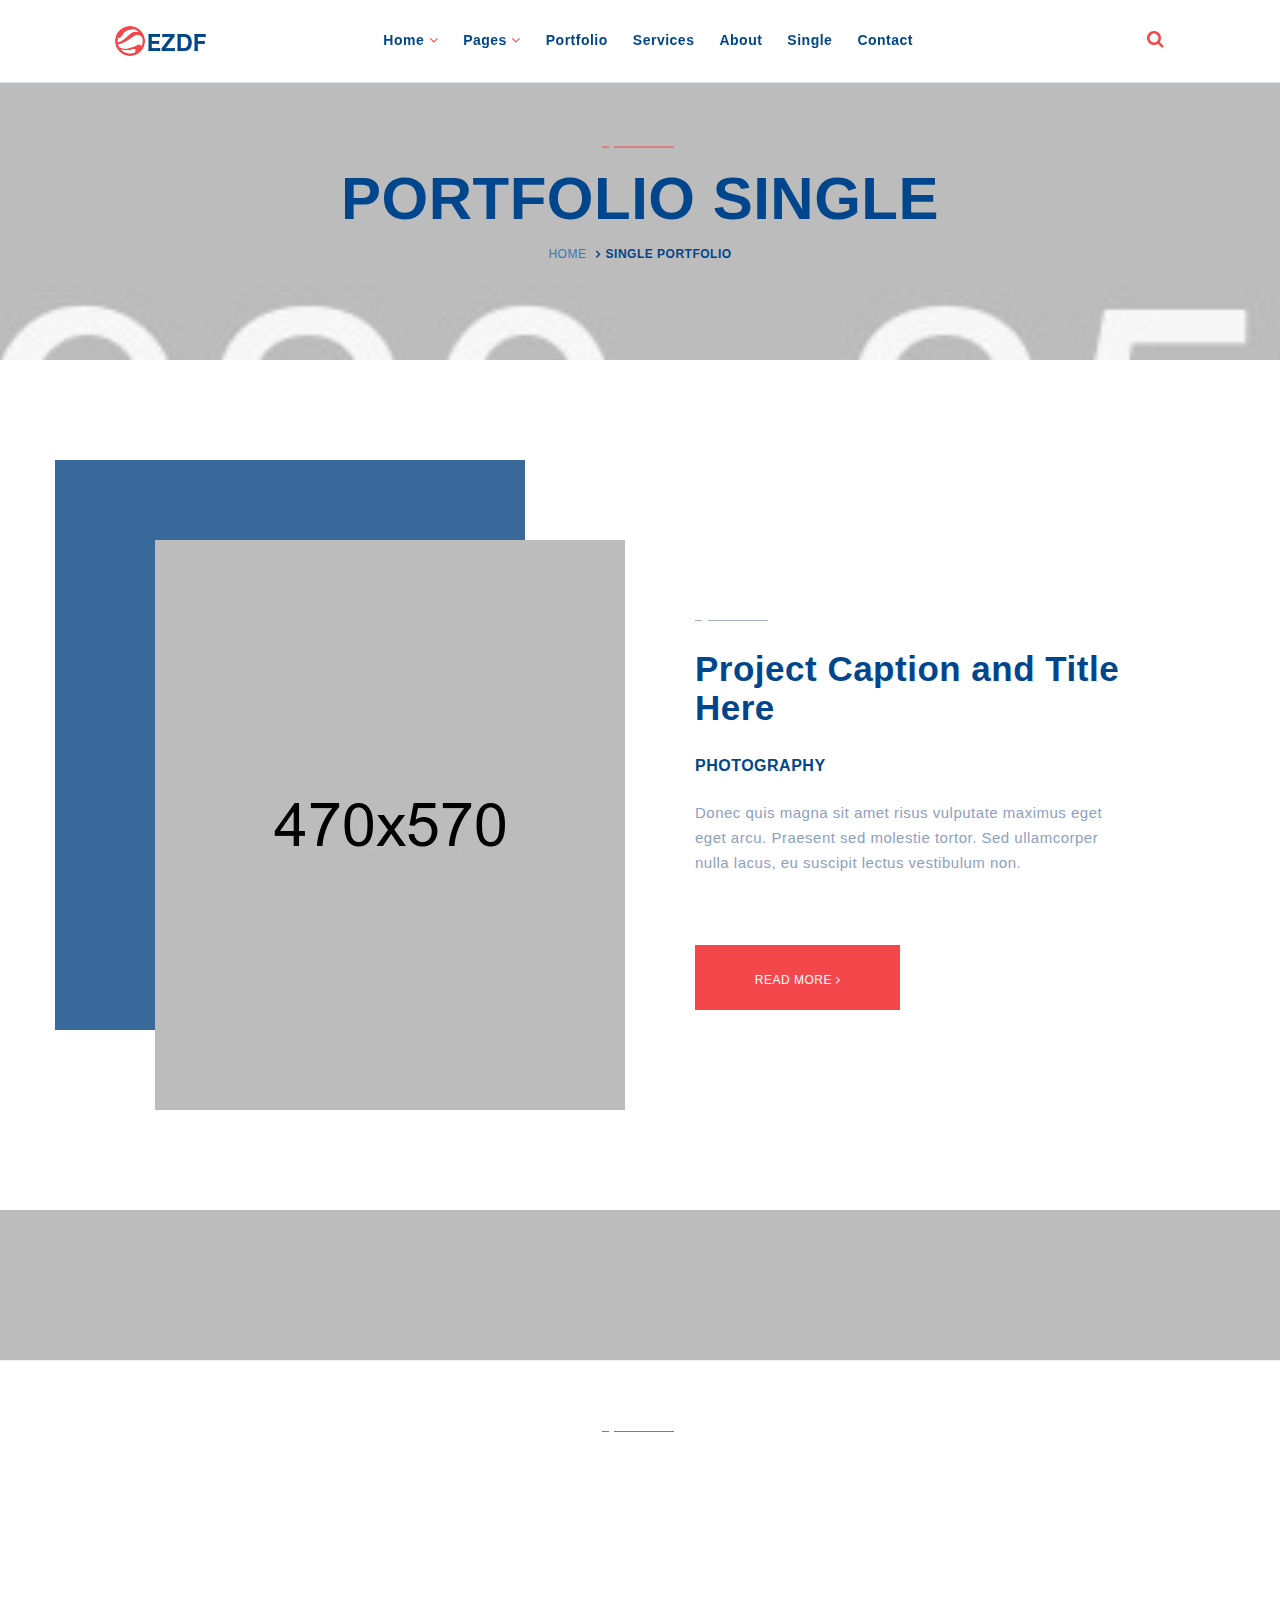
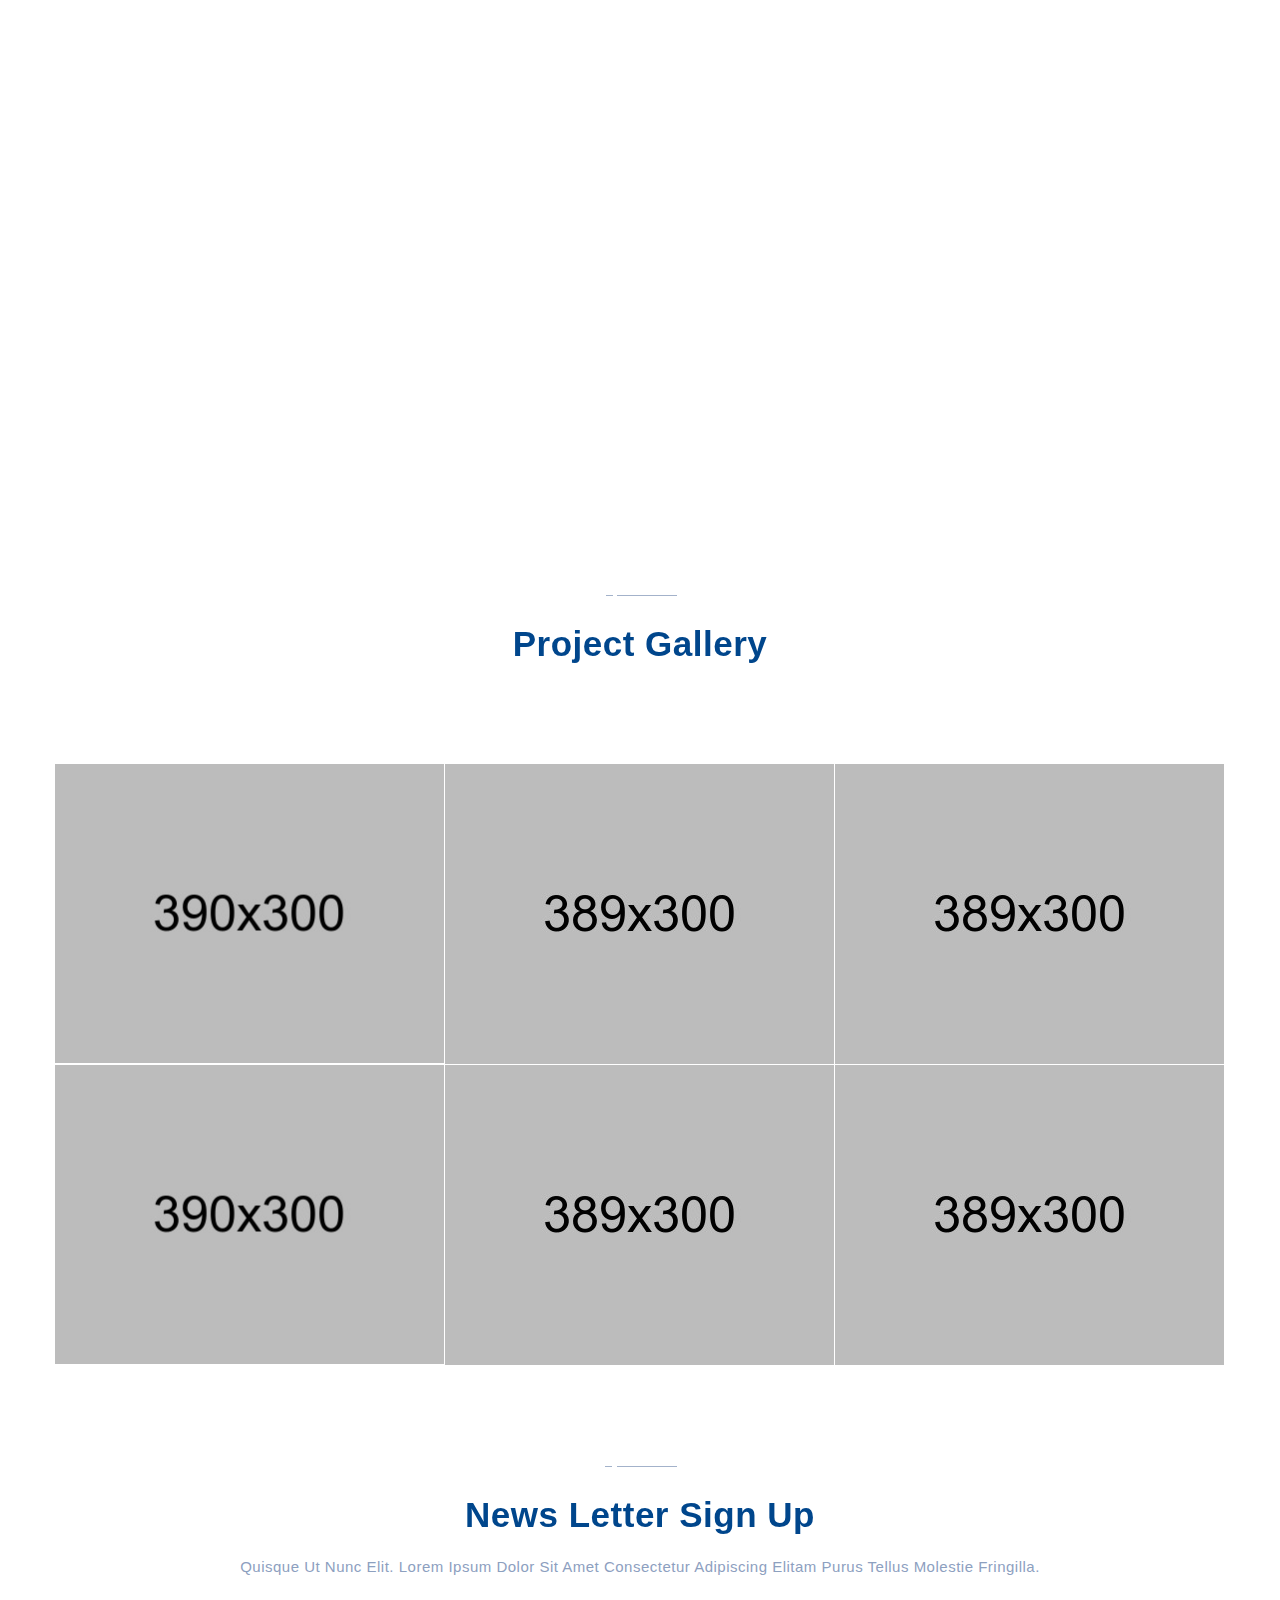
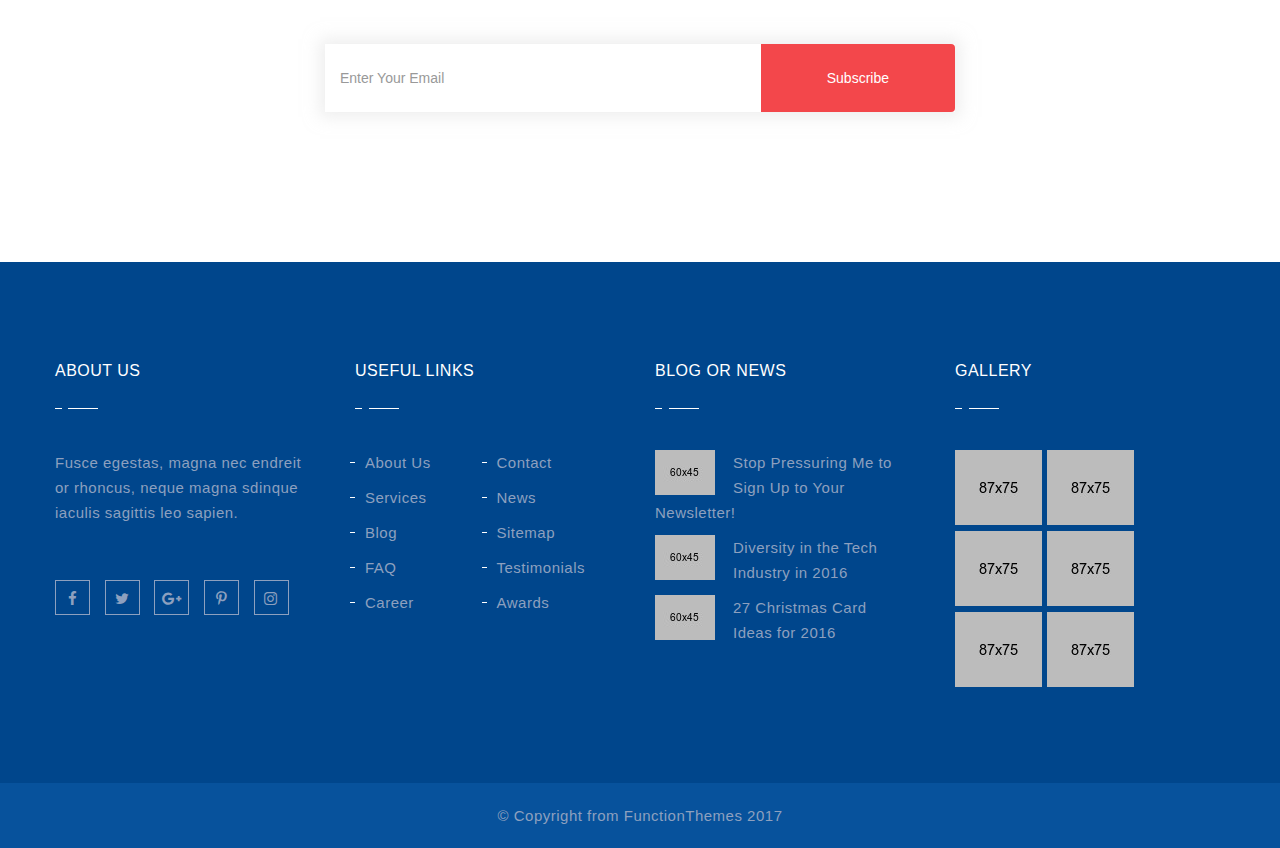
<file: portfolio-sinlge.html>
<!DOCTYPE html>
<html lang="zxx">
<head>
	<meta charset="utf-8">
	<title>portfolio-1</title>
	

	<meta name="description" content="eris - is a Premium HTML Responsive Templeate by HTMLmate Team. You can use this for anykind of Bussiness issue">

	<meta name="keywords" content="Premium HTML Template">

	<meta name="author" content="xyz">

	<!-- Mobile Specific Meta -->
	<meta name="viewport" content="width=device-width, initial-scale=1">

	<!-- css-include -->

	<!-- boorstrap -->
	<link rel="stylesheet" type="text/css" href="assets/css/bootstrap.min.css">
	<!-- owl-carousel -->
	<link rel="stylesheet" type="text/css" href="assets/css/owl.carousel.css">
	<!-- Fonts -->
	<link rel="stylesheet" type="text/css" href="assets/css/font-awesome.min.css">
	<!-- lightbox -->
	<link rel="stylesheet" type="text/css" href="assets/css/lightbox.css">
	<!-- video css -->
	<link rel="stylesheet" type="text/css" href="assets/css/video.min.css">
	<!-- menu style -->
	<link rel="stylesheet" type="text/css" href="assets/css/menu.css">
	<!-- style -->
	<link rel="stylesheet" type="text/css" href="assets/css/style.css">
	<!-- responsive.css -->
	<link rel="stylesheet" type="text/css" href="assets/css/responsive.css">

</head>

<body class="home-2 v-3">


	<!-- Start of Header 
	============================================= -->
	<header class="eris-header clearfix">
		<div class="cd-auto-hide-header">
			<div class="container">
				<div class="logo"><a href="home-1.html"><img src="assets/img/logo/logo.png" alt="Logo"></a></div>

				<nav class="cd-primary-nav">
					<a href="#cd-navigation" class="nav-trigger">
						<span>
							<em aria-hidden="true"></em>
							Menu
						</span>
					</a> <!-- .nav-trigger -->

					<ul id="cd-navigation">
						<li><a href="#!">Home <i class="fa fa-angle-down" aria-hidden="true"></i></a>
							<ul class="eris-dropdown-menu ul-li">
								<li><a href="home-1.html">home-1</a></li>
								<li><a href="home-2.html">home-2</a></li>
								<li><a href="home-3.html">home-3</a></li>
							</ul>
						</li>
						<li><a href="#!">Pages <i class="fa fa-angle-down" aria-hidden="true"></i></a>
							<ul class="eris-dropdown-menu ul-li">
								<li><a href="about.html">About Us</a></li>
								<li><a href="contact.html">Contact</a></li>
								<li><a href="service.html">Services</a></li>
								<li><a href="blog.html">Blog</a></li>
							</ul>
						</li>
						<li><a href="portfolio-1.html">Portfolio</a></li>
						<li><a href="service.html">Services</a></li>
						<li><a href="about.html">About</a></li>
						<li><a href="blog-single.html">Single</a></li>
						<li><a href="contact.html">Contact</a></li>
					</ul>
					<!-- Search -->
					<div class="module search left">
						<span class="trigger" data-toggle="search-bar"><i class="fa fa-search" aria-hidden="true"></i></span>
					</div>
					<!-- Search Bar -->
					<div id="search-bar">
						<form id="search-form">
							<input class="search-bar-input" type="text" placeholder="Search...">
							<button class="search-bar-submit"><i class="fa fa-search" aria-hidden="true"></i></button>
						</form>
						<a href="#" class="search-bar-close" data-toggle="search-bar"><i class="fa fa-times" aria-hidden="true"></i></a>
					</div>
				</nav> <!-- .cd-primary-nav -->
			</div>
		</div> <!-- .cd-auto-hide-header -->
	</header>
	<!-- End of Header 
	============================================= -->




	<!-- Start of Page breadcrum
	============================================= -->
	<section id="page-head" class="page-head-section">
		<div class="page-overlay">
			<div class="container">
				<div class="page-head-content text-center">
					<div class="page-title text-uppercase">
						<h2>Portfolio Single</h2>
					</div>
					<div class="page-breadcrum">
						<ol class="breadcrumb text-uppercase">
							<li class="breadcrumb-item"><a href="#">Home</a></li>
							<li class="breadcrumb-item active">Single Portfolio</li>
						</ol>
					</div>
				</div>
			</div>
		</div>
	</section>
	<!-- end of Page breadcrum
	============================================= -->





	<!--  Start of portfoli single page content
	============================================= -->
	<section id="portfolio-single" class="portfolio-single-section pt100">
		<div class="container">
			<div class="row">
				<div class="portfolio-single-content">
					<div class="work-style-content">
						<div class="row">
							<div class="col-sm-6">
								<div class="left-side-img pb100">
									<div class="back-img">
										<img src="assets/img/work-style/back-4.jpg" alt="img">
										<div class="img-ovarlay"></div>
									</div>
									<div class="front-img">
										<img src="assets/img/work-style/front-4.jpg" alt="img">
									</div>
								</div>
							</div>
							<!-- //col-sm-6 -->


							<div class="col-sm-5">
								<div class="right-side-work ml40  pt150 mt10">
									<div class="sub-title pb30">
										<h2><a href="#">Project Caption and Title Here</a></h2>		
									</div>
									<!-- //title -->


									<div class="work-style-icon-text">
										<div class="work-style-text pb70">
											<div class="work-style-title text-uppercase">
												<h3>Photography</h3>
											</div>
											<!-- //title -->
											<div class="work-text-dec mt25">
												<span>Donec quis magna sit amet risus vulputate maximus eget eget arcu. Praesent sed molestie tortor. Sed ullamcorper nulla lacus, eu suscipit lectus vestibulum non. </span>
											</div>
											<!-- //text -->
										</div>
										<div class="eris-btn text-uppercase">
											<a href="#">read more <i class="fa fa-angle-right" aria-hidden="true"></i></a>
										</div>
									</div>
								</div>
							</div>
							<!-- //col-sm-5 -->
						</div>
					</div>
					<!-- //work-style-content -->
				</div>
			</div><!-- //row -->
		</div>
		<!-- //container -->
	</section>
	<!--  End of portfoli single page content
	============================================= -->



	<!-- Start of portfolio preview section
	============================================= -->
	<section id="portfolio-preview" class="portfolio-preview-section mt80">
		<div class="jarallax portfolio-preview">
			<div class="hero-banner-content">
				<div class="container">
					<div class="row">
						<div class="banner-area-content text-center">
							<div class="banner-area-head">
								<h1>Large Image Preview</h1>
								<div class="banner-area-text text-uppercase pb75">
									<p>Clean and fully Responsive Template.</p>
								</div>
							</div>
						</div><!--  /.banner-area-content -->
					</div><!--  /.row -->
				</div><!--  /.container -->
			</div>
		</div>
	</section>
	<!-- End of portfolio preview section
	============================================= -->




	<!-- Start of popular work
	============================================= -->
	<section id="popular-work" class="popular-work-section pt100">
		<div class="container">
			<div class="section-title text-center text-capitalize">
				<h2>Project Gallery</h2>
			</div>
			<!-- //title -->

			<div class="work-content">
				<div class="row">
					<div class="col-sm-4 pr1 pl0">
						<div class="work-item">
							<div class="work-pic">
								<img src="assets/img/work/w-1.jpg" alt="img">
								<div class="ovarlay"></div>
							</div>
							<div class="hover-content">
								<div class="hover-text text-center">
									<span  class="title-project">Project Name Here...</span>
									<span class="project-dec">Creative Artist</span>
								</div>
							</div>
						</div>
					</div>
					<!-- //col-sm-4 -->


					<div class="col-sm-4 pr1 pl0">
						<div class="work-item">
							<div class="work-pic">
								<img src="assets/img/work/w-2.jpg" alt="img">
								<div class="ovarlay"></div>
							</div>
							<div class="hover-content">
								<div class="hover-text text-center">
									<span  class="title-project">Project Name Here...</span>
									<span class="project-dec">Creative Artist</span>
								</div>
							</div>
						</div>
					</div>
					<!-- //col-sm-4 -->


					<div class="col-sm-4 pr1 pl0">
						<div class="work-item">
							<div class="work-pic">
								<img src="assets/img/work/w-3.jpg" alt="img">
								<div class="ovarlay"></div>
							</div>
							<div class="hover-content">
								<div class="hover-text text-center">
									<span  class="title-project">Project Name Here...</span>
									<span class="project-dec">Creative Artist</span>
								</div>
							</div>
						</div>
					</div>
					<!-- //col-sm-4 -->


					<div class="col-sm-4 pr1 pl0">
						<div class="work-item">
							<div class="work-pic">
								<img src="assets/img/work/w-4.jpg" alt="img">
								<div class="ovarlay"></div>
							</div>
							<div class="hover-content">
								<div class="hover-text text-center">
									<span  class="title-project">Project Name Here...</span>
									<span class="project-dec">Creative Artist</span>
								</div>
							</div>
						</div>
					</div>
					<!-- //col-sm-4 -->


					<div class="col-sm-4 pr1 pl0">
						<div class="work-item">
							<div class="work-pic">
								<img src="assets/img/work/w-5.jpg" alt="img">
								<div class="ovarlay"></div>
							</div>
							<div class="hover-content">
								<div class="hover-text text-center">
									<span  class="title-project">Project Name Here...</span>
									<span class="project-dec">Creative Artist</span>
								</div>
							</div>
						</div>
					</div>
					<!-- //col-sm-4 -->


					<div class="col-sm-4 pr1 pl0">
						<div class="work-item">
							<div class="work-pic">
								<img src="assets/img/work/w-6.jpg" alt="img">
								<div class="ovarlay"></div>
							</div>
							<div class="hover-content">
								<div class="hover-text text-center">
									<span  class="title-project">Project Name Here...</span>
									<span class="project-dec">Creative Artist</span>
								</div>
							</div>
						</div>
					</div>
					<!-- //col-sm-4 -->


				</div>
				<!-- //work-content -->

			</div><!--  /row-->
		</div><!--  /container-->
	</section>
	<!-- End of popular work
	============================================= -->



	<!-- Start of newsletter section
	============================================= -->
	<section id="newsletter" class="newsletter-section">
		<div class="container">
			<div class="row">
				<div class="section-title text-center text-capitalize">
					<h2 class="pb20">News Letter Sign Up</h2>
					<span>Quisque ut nunc elit. Lorem ipsum dolor Sit amet consectetur adipiscing elitam purus tellus molestie fringilla.</span>
				</div>
				<!-- //title -->
				<div class="newsletter-form">
					<form action="#" class="input-group stylish-input-group pt35">
						<input type="email" class="form-control" placeholder="Enter Your Email">
						<span class="input-group-addon">
							<button type="submit">Subscribe</button>  
						</span>
					</form>
				</div>
				<!-- //.newsletter-form -->

			</div><!--  /.row --> 
		</div><!--  /.container -->
	</section>
	<!-- End of newsletter section
	============================================= -->



	<!-- Start of footer section
	============================================= -->
	<footer>
		<section id="footer-area" class="footer-area-section">
			<div class="container">
				<div class="row">
					<div class="footer-area-content">
						<div class="row">
							<div class="col-md-3 col-sm-6 col-xs-12">
								<div class="footer-item first">
									<div class="widget-title">
										<h2 class="widgettile text-uppercase">About US</h2>
									</div>
									<!-- //title -->

									<div class="footer-item-text pt40 pb55">
										<span>Fusce egestas, magna nec endreit or rhoncus, neque magna sdinque iaculis sagittis leo sapien.</span>
									</div>
									<!-- //footer-item-text -->

									<div class="footer-social ul-li">
										<ul class="footer-social-list">
											<li><a href="#"><i class="fa fa-facebook" aria-hidden="true"></i></a></li>
											<li><a href="#"><i class="fa fa-twitter" aria-hidden="true"></i></a></li>
											<li><a href="#"><i class="fa fa-google-plus" aria-hidden="true"></i></a></li>
											<li><a href="#"><i class="fa fa-pinterest-p" aria-hidden="true"></i></a></li>
											<li><a href="#"><i class="fa fa-instagram" aria-hidden="true"></i></a></li>
										</ul>
									</div>
									<!-- // footer-social -->
								</div>
								<!-- //footer-item -->
							</div>
							<!-- //col-sm-3 -->

							<div class="col-md-3 col-sm-6 col-xs-12">
								<div class="footer-item">
									<div class="widget-title">
										<h2 class="widgettile text-uppercase">Useful links</h2>
									</div>
									<!-- //title -->


									<div class="use-full ul-li pt40">
										<ul class="use-link ul-li-block">
											<li><a href="#">About Us</a></li>
											<li><a href="#">Contact</a></li>
											<li><a href="#">Services</a></li>
											<li><a href="#">News</a></li>
											<li><a href="#">Blog</a></li>
											<li><a href="#">Sitemap</a></li>
											<li><a href="#">FAQ</a></li>
											<li><a href="#">Testimonials</a></li>
											<li><a href="#">Career</a></li>
											<li><a href="#">Awards</a></li>
										</ul>
									</div>

								</div>
								<!-- //footer-item -->
							</div>
							<!-- //col-sm-3 -->

							<div class="col-md-3 col-sm-6 col-xs-12">
								<div class="footer-item">
									<div class="widget-title">
										<h2 class="widgettile text-uppercase">Blog or News</h2>
									</div>
									<!-- //title -->
									<div class="footer-blog-item-link pt40">
										<div class="footer-blog-item">
											<div class="footer-blog-pic pull-left">
												<img src="assets/img/blog/f-blog-1.jpg" alt="img">
											</div>
											<!-- //img -->
											<div class="blog-link">
												<a href="#">Stop Pressuring Me to Sign Up to Your Newsletter!</a>
											</div>
										</div>
										<!-- // footer-blog-item -->

										<div class="footer-blog-item">
											<div class="footer-blog-pic pull-left">
												<img src="assets/img/blog/f-blog-2.jpg" alt="img">
											</div>
											<!-- //img -->
											<div class="blog-link">
												<a href="#">Diversity in the Tech Industry in 2016</a>
											</div>
										</div>
										<!-- // footer-blog-item -->

										<div class="footer-blog-item">
											<div class="footer-blog-pic pull-left">
												<img src="assets/img/blog/f-blog-3.jpg" alt="img">
											</div>
											<!-- //img -->
											<div class="blog-link">
												<a href="#">27 Christmas Card  Ideas for 2016</a>
											</div>
										</div>
										<!-- // footer-blog-item -->

									</div>
								</div><!-- //footer-item -->
							</div>
							<!-- //col-sm-3 -->


							<div class="col-md-3 col-sm-6 col-xs-12">
								<div class="footer-item">
									<div class="widget-title">
										<h2 class="widgettile text-uppercase">gallery</h2>
									</div>
									<!-- //title -->

									<div class="gallery-item pt40">
										<div class="gallery-item-pic ul-li">
											<ul class="gallery-pic-list">
												<li><a href="#"><img src="assets/img/gallery/f-g-1.jpg" alt="img"></a></li>
												<li><a href="#"><img src="assets/img/gallery/f-g-2.jpg" alt="img"></a></li>
												<li><a href="#"><img src="assets/img/gallery/f-g-3.jpg" alt="img"></a></li>
												<li><a href="#"><img src="assets/img/gallery/f-g-4.jpg" alt="img"></a></li>
												<li><a href="#"><img src="assets/img/gallery/f-g-5.jpg" alt="img"></a></li>
												<li><a href="#"><img src="assets/img/gallery/f-g-6.jpg" alt="img"></a></li>
												
											</ul>
										</div>
									</div>
								</div> <!-- footer-item -->
							</div>


						</div>
						<!-- //row -->
					</div>
				</div><!--  /row -->
			</div><!--  /container -->
		</section>
		<div class="copy-right text-center">
			<span>© Copyright from FunctionThemes 2017</span>
		</div>
	</footer>
	<!-- End of footer section 
	============================================= -->



	<!--  Js Library -->
	<script type="text/javascript" src="assets/js/jquery-2.1.4.min.js"></script>
	<!-- Include  for bootstrap -->
	<script type="text/javascript" src="assets/js/bootstrap.min.js"></script>
	<!-- Include Owl-carousel -->
	<script type="text/javascript" src="assets/js/owl.carousel.min.js"></script>
	<!-- Include jarallax.js -->
	<script type="text/javascript" src="assets/js/jarallax.js"></script>
	<!-- Include lightbox -->
	<script type="text/javascript" src="assets/js/lightbox.js"></script>
	<!-- popup -->
	<script type="text/javascript" src="assets/js/jquery.magnific-popup.min.js"></script>
	<!-- Include jquery.typer.js -->
	<script type="text/javascript" src="assets/js/jquery.typer.js"></script>
	<!-- Include script.js-->
	<script type="text/javascript" src="assets/js/script.js"></script>


</body>
</html>
</file>
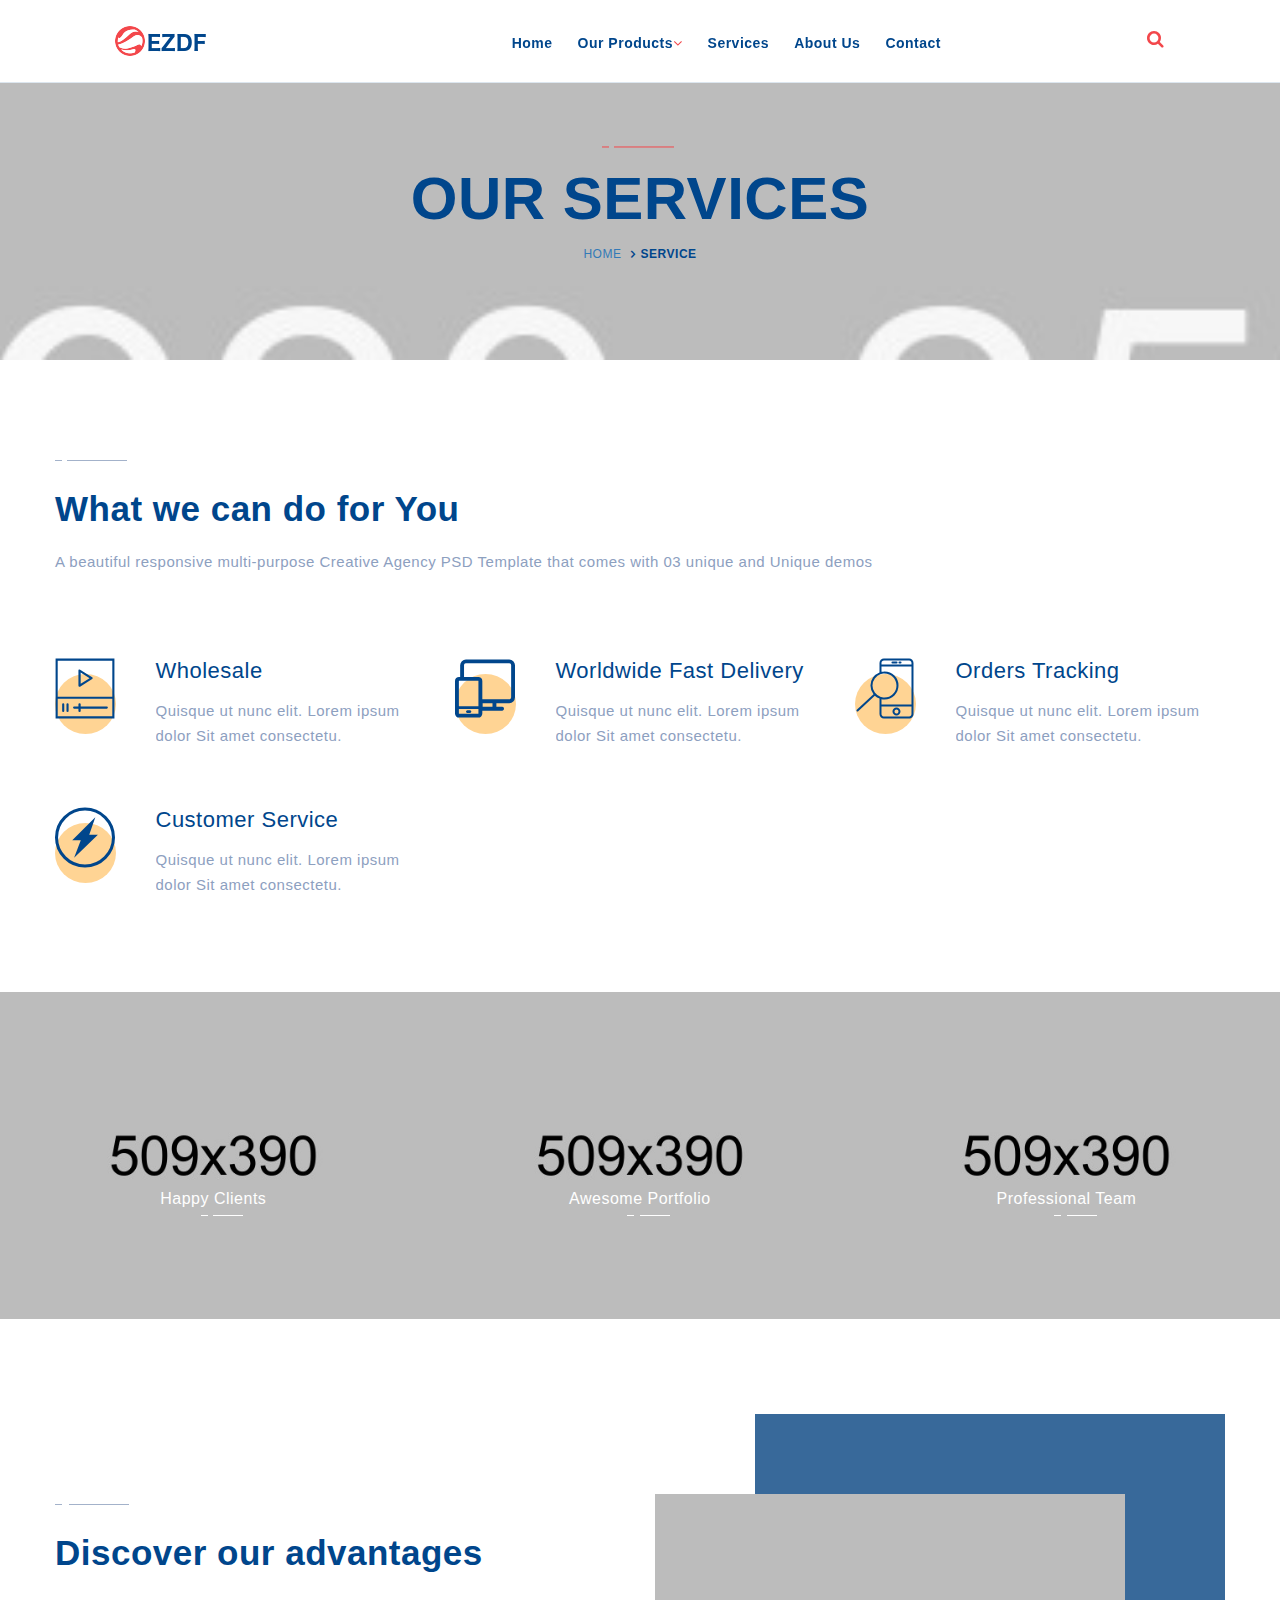
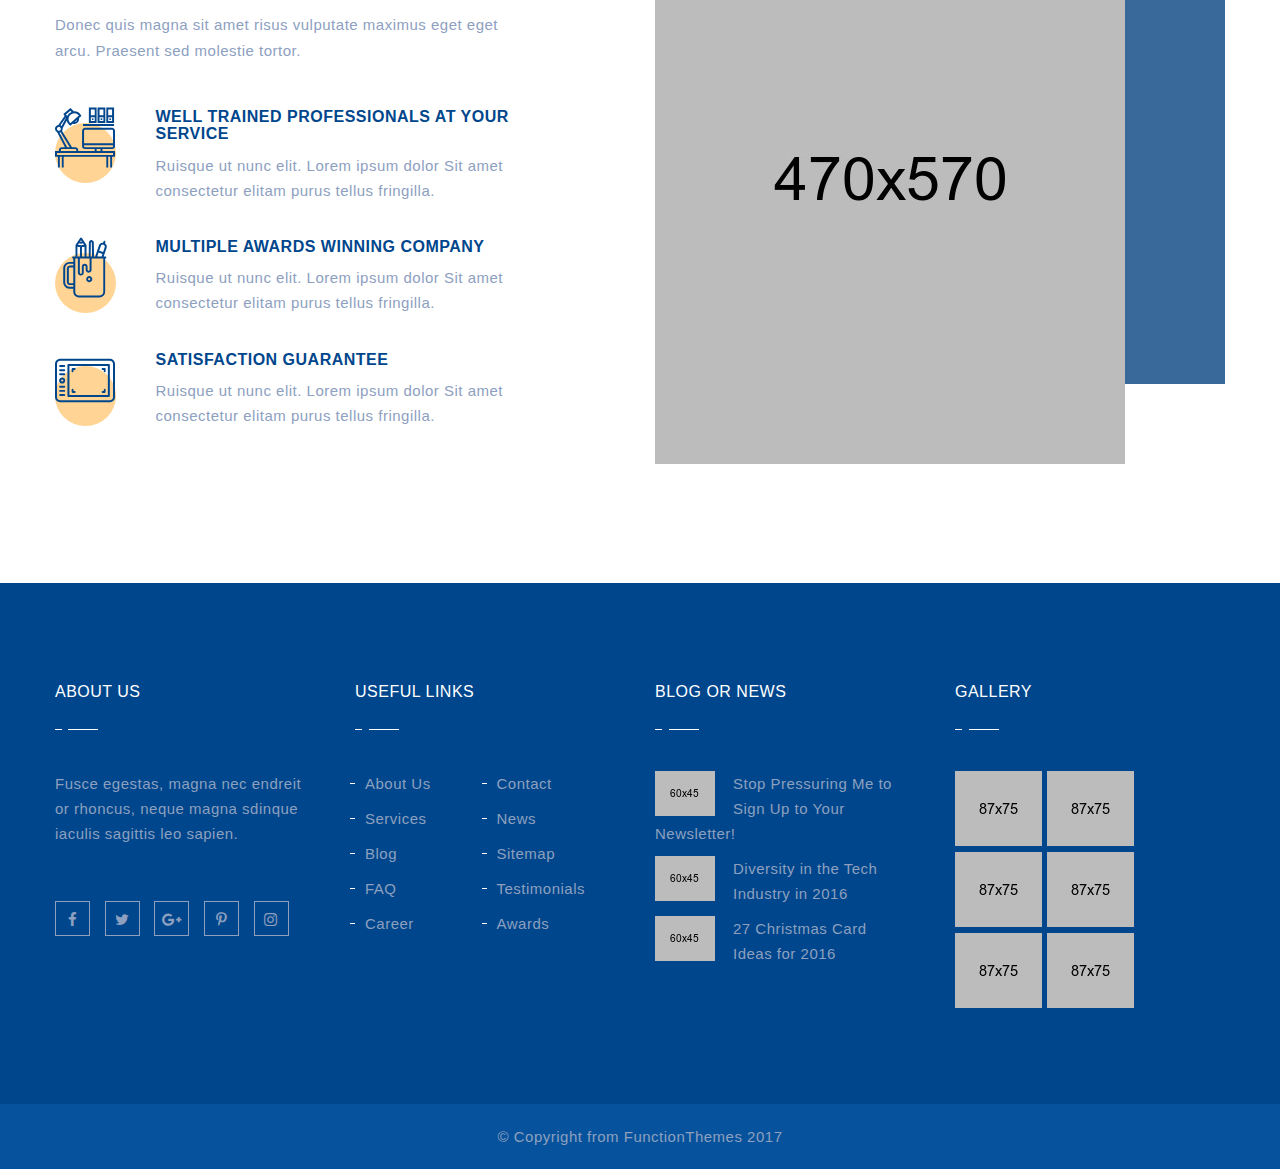
<file: service.html>
<!DOCTYPE html>
<html lang="zxx">
<head>
	<meta charset="utf-8">
	<title>service</title>
	

	<meta name="description" content="eris - is a Premium HTML Responsive Templeate by HTMLmate Team. You can use this for anykind of Bussiness issue">

	<meta name="keywords" content="Premium HTML Template">

	<meta name="author" content="xyz">

	<!-- Mobile Specific Meta -->
	<meta name="viewport" content="width=device-width, initial-scale=1">

	<!-- css-include -->

	<!-- boorstrap -->
	<link rel="stylesheet" type="text/css" href="assets/css/bootstrap.min.css">
	<!-- owl-carousel -->
	<link rel="stylesheet" type="text/css" href="assets/css/owl.carousel.css">
	<!-- Fonts -->
	<link rel="stylesheet" type="text/css" href="assets/css/font-awesome.min.css">
	<link rel="stylesheet" type="text/css" href="assets/css/flaticon.css">
	<!-- lightbox -->
	<link rel="stylesheet" type="text/css" href="assets/css/lightbox.css">
	<!-- video css -->
	<link rel="stylesheet" type="text/css" href="assets/css/video.min.css">
	<!-- menu style -->
	<link rel="stylesheet" type="text/css" href="assets/css/menu.css">
	<!-- style -->
	<link rel="stylesheet" type="text/css" href="assets/css/style.css">
	<!-- responsive.css -->
	<link rel="stylesheet" type="text/css" href="assets/css/responsive.css">

</head>

<body class="home-2 v-3">


	<!-- Start of Header 
	============================================= -->
	<header class="eris-header clearfix">
		<div class="cd-auto-hide-header">
			<div class="logo"><a href="home-1.html"><img src="assets/img/logo/logo.png" alt="Logo"></a></div>

			<nav class="cd-primary-nav">
				<a href="#cd-navigation" class="nav-trigger">
					<span>
						<em aria-hidden="true"></em>
						Menu
					</span>
				</a> <!-- .nav-trigger -->

				<ul id="cd-navigation">
					<li><a href="home-1.html">Home </a></li>
					<li><a href="#!">Our Products<i class="fa fa-angle-down" aria-hidden="true"></i></a>
						<ul class="eris-dropdown-menu ul-li">
							<li><a href="blog-single.html">Sesame</a></li>
							<li><a href="blog-single.html">Beans</a></li>
							<li><a href="blog-single.html">Corn</a></li>
							<li><a href="blog-single.html">Millet</a></li>
						</ul>
					</li>
					<!--<li><a href="portfolio-1.html">Portfolio</a></li>-->
					<li><a href="service.html">Services</a></li>
					<li><a href="about.html">About Us</a></li>
					<!--<li><a href="blog-single.html">Single</a></li>-->
					<li><a href="contact.html">Contact</a></li>
				</ul>
				<!-- Search -->
				<div class="module search left">
					<span class="trigger" data-toggle="search-bar"><i class="fa fa-search" aria-hidden="true"></i></span>
				</div>
				<!-- Search Bar -->
				<div id="search-bar">
					<form id="search-form">
						<input class="search-bar-input" type="text" placeholder="Search...">
						<button class="search-bar-submit"><i class="fa fa-search" aria-hidden="true"></i></button>
					</form>
					<a href="#" class="search-bar-close" data-toggle="search-bar"><i class="fa fa-times" aria-hidden="true"></i></a>
				</div>
			</nav> <!-- .cd-primary-nav -->
		</div> <!-- .cd-auto-hide-header -->
	</header>
	<!-- End of Header 
	============================================= -->




	<!-- Start of Page breadcrum
	============================================= -->
	<section id="page-head" class="page-head-section">
		<div class="page-overlay">
			<div class="container">
				<div class="page-head-content text-center">
					<div class="page-title text-uppercase">
						<h2>Our Services</h2>
					</div>
					<div class="page-breadcrum">
						<ol class="breadcrumb text-uppercase">
							<li class="breadcrumb-item"><a href="#">Home</a></li>
							<li class="breadcrumb-item active">service</li>
						</ol>
					</div>
				</div>
			</div>
		</div>
	</section>
	<!-- end of Page breadcrum
	============================================= -->




	<!-- Start of our service
	============================================= -->
	<section id="our-service" class="our-service-section pt100">
		<div class="container">
			<div class="row">
				<div class="sub-title pb40">
					<h2>What we can do for You </h2>
					<span class="sub-text pt20 display mb45">A beautiful responsive multi-purpose Creative Agency PSD Template that comes with 03 unique and Unique demos</span>
				</div>


				<div class="service-here-content">
					<div class="row">
						<div class="col-sm-4">
							<div class="advantage-icon-text">
								<div class="work-style-icon-text">
									<div class="work-style-icon i-effect mr40 pull-left">
										<i class="flaticon-multimedia"></i>
									</div>
									<!-- //img -->
									<div class="work-style-text">
										<div class="work-style-title text-capitalize  pb5">
											<h3>Wholesale</h3>
										</div>
										<!-- //title -->
										<div class="work-text-dec mt10">
											<span>Quisque ut nunc elit. Lorem ipsum dolor Sit amet consectetu.</span>
										</div>
										<!-- //text -->
									</div>
								</div>
							</div>
						</div>
						<!-- //col-sm-4 -->

						<div class="col-sm-4">
							<div class="advantage-icon-text">
								<div class="work-style-icon-text">
									<div class="work-style-icon i-effect mr40 pull-left">
										<i class="flaticon-pc-and-smartphone"></i>
									</div>
									<!-- //img -->
									<div class="work-style-text">
										<div class="work-style-title text-capitalize  pb5">
											<h3>Worldwide Fast Delivery</h3>
										</div>
										<!-- //title -->
										<div class="work-text-dec mt10">
											<span>Quisque ut nunc elit. Lorem ipsum dolor Sit amet consectetu.</span>
										</div>
										<!-- //text -->
									</div>
								</div>
							</div><!-- //advantage-icon-text -->
						</div>
						<!-- //col-sm-4 -->

						<div class="col-sm-4">
							<div class="advantage-icon-text">
								<div class="work-style-icon-text">
									<div class="work-style-icon i-effect mr40 pull-left">
										<i class="flaticon-technology"></i>
									</div>
									<!-- //img -->
									<div class="work-style-text">
										<div class="work-style-title text-capitalize pb5">
											<h3>Orders Tracking</h3>
										</div>
										<!-- //title -->
										<div class="work-text-dec mt10">
											<span>Quisque ut nunc elit. Lorem ipsum dolor Sit amet consectetu.</span>
										</div>
										<!-- //text -->
									</div>
								</div>
							</div><!-- //advantage-icon-text -->
						</div>
						<!-- //col-sm-4 -->

						<div class="col-sm-4">
							<div class="advantage-icon-text">
								<div class="work-style-icon-text">
									<div class="work-style-icon i-effect mr40 pull-left">
										<i class="flaticon-lightning-in-a-circle"></i>
									</div>
									<!-- //img -->
									<div class="work-style-text">
										<div class="work-style-title text-capitalize  pb5">
											<h3>Customer Service</h3>
										</div>
										<!-- //title -->
										<div class="work-text-dec mt10">
											<span>Quisque ut nunc elit. Lorem ipsum dolor Sit amet consectetu.</span>
										</div>
										<!-- //text -->
									</div>
								</div>
							</div><!-- //advantage-icon-text -->
						</div>
						<!-- //col-sm-4 -->
					</div>
				</div>

			</div><!--/.row -->
		</div><!--/.container  -->
	</section>
	<!-- end of our service
	============================================= -->



	<!-- Start of our main service item
	============================================= -->
	<section id="main-service" class="main-service-section">
		<div class="main-service-item">
			<div class="main-service-item-pic">
				<div class="content-pic-icon pb65">
					<div class="content-img pb30">
						<img src="assets/img/home3/p-1.jpg" alt="img">
						<div class="img-icon">
						<img src="assets/img/home3/p-7-i.png" alt="img">
						</div>
					</div>
					<!-- //icon -->
					<div class="content-title">
						<div class="widget-title">
							<h2 class="widgettile text-capitalize">Happy Clients</h2>
						</div>
					</div>
					<!-- //title -->
				</div>
			</div>
			<!-- //main-service-item-pic -->


			<div class="main-service-item-pic">
				<div class="content-pic-icon pb65">
					<div class="content-img pb30">
						<img src="assets/img/home3/p-5.jpg" alt="img">
						<div class="img-icon">
						<img src="assets/img/home3/p-5-i.png" alt="img">
						</div>
					</div>
					<!-- //icon -->
					<div class="content-title">
						<div class="widget-title">
							<h2 class="widgettile text-capitalize">Awesome Portfolio</h2>
						</div>
					</div>
					<!-- //title -->
				</div>
			</div>
			<!-- //main-service-item-pic -->

			<div class="main-service-item-pic">
				<div class="content-pic-icon pb65">
					<div class="content-img pb30">
						<img src="assets/img/home3/p-2.jpg" alt="img">
						<div class="img-icon">
						<img src="assets/img/home3/p-8-i.png" alt="img">
						</div>
					</div>
					<!-- //icon -->
					<div class="content-title">
						<div class="widget-title">
							<h2 class="widgettile text-capitalize">Professional Team</h2>
						</div>
					</div>
					<!-- //title -->
				</div>
			</div>
			<!-- //main-service-item-pic -->
		</div>
		<!-- //main-service-item -->
	</section>
	<!-- end of our main service item
	============================================= -->




	<!-- Start of advantage section
	============================================= -->
	<section id="advantage" class="advantage-section service">
		<div class="container">
			<div class="row">
				<div class="advantage-section-content">
					<div class="row">
						<div class="col-md-6 col-sm-12">
							<div class="advantage-left-content pt90">
								<div class="sub-title">
									<h2>Discover our advantages</h2>
									<span class="sub-text pt40 display mb45">Donec quis magna sit amet risus vulputate maximus eget eget arcu. Praesent sed molestie tortor.</span>
								</div>
								<!-- //title -->

								<div class="work-style-icon-text">
									<div class="work-style-icon i-effect mr40 pull-left">
										<i class="flaticon-computer"></i>
									</div>
									<!-- //img -->
									<div class="work-style-text">
										<div class="work-style-title text-uppercase">
											<h3>Well Trained Professionals at your service</h3>
										</div>
										<!-- //title -->
										<div class="work-text-dec mt10">
											<span>
												Ruisque ut nunc elit. Lorem ipsum dolor Sit amet 
												consectetur elitam purus tellus fringilla.
											</span>
										</div>
										<!-- //text -->
									</div>
								</div>
								<!-- //icon-text -->


								<div class="work-style-icon-text">
									<div class="work-style-icon i-effect mr40 pull-left">
										<i class="flaticon-pencil-case"></i>
									</div>
									<!-- //img -->
									<div class="work-style-text">
										<div class="work-style-title text-uppercase">
											<h3>Multiple awards winning company </h3>
										</div>
										<!-- //title -->
										<div class="work-text-dec mt10">
											<span>
												Ruisque ut nunc elit. Lorem ipsum dolor Sit amet 
												consectetur elitam purus tellus fringilla.
											</span>
										</div>
										<!-- //text -->
									</div>
								</div>
								<!-- //icon-text -->

								<div class="work-style-icon-text">
									<div class="work-style-icon i-effect mr40 pull-left">
										<i class="flaticon-tablet"></i>
									</div>
									<!-- //img -->
									<div class="work-style-text">
										<div class="work-style-title text-uppercase">
											<h3>Satisfaction guarantee </h3>
										</div>
										<!-- //title -->
										<div class="work-text-dec mt10">
											<span>
												Ruisque ut nunc elit. Lorem ipsum dolor Sit amet 
												consectetur elitam purus tellus fringilla.
											</span>
										</div>
										<!-- //text -->
									</div>
								</div>
								<!-- //icon-text -->

							</div>
							<!-- //advantage-left-content -->
						</div>
						<!-- //col-sm-6 -->


						<div class="col-sm-6">
							<div class="left-side-img">
								<div class="back-img">
									<img src="assets/img/work-style/back-3.jpg" alt="img">
									<div class="img-ovarlay"></div>
								</div>
								<div class="front-img">
									<img src="assets/img/work-style/front-3.jpg" alt="img">
								</div>
							</div>
						</div>
					</div>
				</div>
			</div><!--  /.container -->
		</div><!-- /.row -->
	</section>
	<!-- End of advantage section
	============================================= -->



	<!-- Start of footer section
	============================================= -->
	<footer>
		<section id="footer-area" class="footer-area-section">
			<div class="container">
				<div class="row">
					<div class="footer-area-content">
						<div class="row">
							<div class="col-md-3 col-sm-6 col-xs-12">
								<div class="footer-item first">
									<div class="widget-title">
										<h2 class="widgettile text-uppercase">About US</h2>
									</div>
									<!-- //title -->

									<div class="footer-item-text pt40 pb55">
										<span>Fusce egestas, magna nec endreit or rhoncus, neque magna sdinque iaculis sagittis leo sapien.</span>
									</div>
									<!-- //footer-item-text -->

									<div class="footer-social ul-li">
										<ul class="footer-social-list">
											<li><a href="#"><i class="fa fa-facebook" aria-hidden="true"></i></a></li>
											<li><a href="#"><i class="fa fa-twitter" aria-hidden="true"></i></a></li>
											<li><a href="#"><i class="fa fa-google-plus" aria-hidden="true"></i></a></li>
											<li><a href="#"><i class="fa fa-pinterest-p" aria-hidden="true"></i></a></li>
											<li><a href="#"><i class="fa fa-instagram" aria-hidden="true"></i></a></li>
										</ul>
									</div>
									<!-- // footer-social -->
								</div>
								<!-- //footer-item -->
							</div>
							<!-- //col-sm-3 -->

							<div class="col-md-3 col-sm-6 col-xs-12">
								<div class="footer-item">
									<div class="widget-title">
										<h2 class="widgettile text-uppercase">Useful links</h2>
									</div>
									<!-- //title -->


									<div class="use-full ul-li pt40">
										<ul class="use-link ul-li-block">
											<li><a href="#">About Us</a></li>
											<li><a href="#">Contact</a></li>
											<li><a href="#">Services</a></li>
											<li><a href="#">News</a></li>
											<li><a href="#">Blog</a></li>
											<li><a href="#">Sitemap</a></li>
											<li><a href="#">FAQ</a></li>
											<li><a href="#">Testimonials</a></li>
											<li><a href="#">Career</a></li>
											<li><a href="#">Awards</a></li>
										</ul>
									</div>

								</div>
								<!-- //footer-item -->
							</div>
							<!-- //col-sm-3 -->

							<div class="col-md-3 col-sm-6 col-xs-12">
								<div class="footer-item">
									<div class="widget-title">
										<h2 class="widgettile text-uppercase">Blog or News</h2>
									</div>
									<!-- //title -->
									<div class="footer-blog-item-link pt40">
										<div class="footer-blog-item">
											<div class="footer-blog-pic pull-left">
												<img src="assets/img/blog/f-blog-1.jpg" alt="img">
											</div>
											<!-- //img -->
											<div class="blog-link">
												<a href="#">Stop Pressuring Me to Sign Up to Your Newsletter!</a>
											</div>
										</div>
										<!-- // footer-blog-item -->

										<div class="footer-blog-item">
											<div class="footer-blog-pic pull-left">
												<img src="assets/img/blog/f-blog-2.jpg" alt="img">
											</div>
											<!-- //img -->
											<div class="blog-link">
												<a href="#">Diversity in the Tech Industry in 2016</a>
											</div>
										</div>
										<!-- // footer-blog-item -->

										<div class="footer-blog-item">
											<div class="footer-blog-pic pull-left">
												<img src="assets/img/blog/f-blog-3.jpg" alt="img">
											</div>
											<!-- //img -->
											<div class="blog-link">
												<a href="#">27 Christmas Card  Ideas for 2016</a>
											</div>
										</div>
										<!-- // footer-blog-item -->

									</div>
								</div><!-- //footer-item -->
							</div>
							<!-- //col-sm-3 -->


							<div class="col-md-3 col-sm-6 col-xs-12">
								<div class="footer-item">
									<div class="widget-title">
										<h2 class="widgettile text-uppercase">gallery</h2>
									</div>
									<!-- //title -->

									<div class="gallery-item pt40">
										<div class="gallery-item-pic ul-li">
											<ul class="gallery-pic-list">
												<li><a href="#"><img src="assets/img/gallery/f-g-1.jpg" alt="img"></a></li>
												<li><a href="#"><img src="assets/img/gallery/f-g-2.jpg" alt="img"></a></li>
												<li><a href="#"><img src="assets/img/gallery/f-g-3.jpg" alt="img"></a></li>
												<li><a href="#"><img src="assets/img/gallery/f-g-4.jpg" alt="img"></a></li>
												<li><a href="#"><img src="assets/img/gallery/f-g-5.jpg" alt="img"></a></li>
												<li><a href="#"><img src="assets/img/gallery/f-g-6.jpg" alt="img"></a></li>
												
											</ul>
										</div>
									</div>
								</div> <!-- footer-item -->
							</div>


						</div>
						<!-- //row -->
					</div>
				</div><!--  /row -->
			</div><!--  /container -->
		</section>
		<div class="copy-right text-center">
			<span>© Copyright from FunctionThemes 2017</span>
		</div>
	</footer>
	<!-- End of footer section 
	============================================= -->



	<!--  Js Library -->
	<script type="text/javascript" src="assets/js/jquery-2.1.4.min.js"></script>
	<!-- Include  for bootstrap -->
	<script type="text/javascript" src="assets/js/bootstrap.min.js"></script>
	<!-- Include Owl-carousel -->
	<script type="text/javascript" src="assets/js/owl.carousel.min.js"></script>
	<!-- Include jarallax.js -->
	<script type="text/javascript" src="assets/js/jarallax.js"></script>
	<!-- Include lightbox -->
	<script type="text/javascript" src="assets/js/lightbox.js"></script>
	<!-- popup -->
	<script type="text/javascript" src="assets/js/jquery.magnific-popup.min.js"></script>
	<!-- Include jquery.typer.js -->
	<script type="text/javascript" src="assets/js/jquery.typer.js"></script>
	<!-- Include script.js-->
	<script type="text/javascript" src="assets/js/script.js"></script>


</body>
</html>
</file>
<file: assets/css/flaticon.css>
/*
    Flaticon icon font: Flaticon
    Creation date: 12/05/2017 13:09
    */

    @font-face {
      font-family: "Flaticon";
      src: url("../fonts/Flaticon.eot");
      src: url("../fonts/Flaticon.eot?#iefix") format("embedded-opentype"),
      url("../fonts/Flaticon.woff") format("woff"),
      url("../fonts/Flaticon.ttf") format("truetype"),
      url("../fonts/Flaticon.svg#Flaticon") format("svg");
      font-weight: normal;
      font-style: normal;
    }

    @media screen and (-webkit-min-device-pixel-ratio:0) {
      @font-face {
        font-family: "Flaticon";
        src: url("./Flaticon.svg#Flaticon") format("svg");
      }
    }

    [class^="flaticon-"]:before, [class*=" flaticon-"]:before,
    [class^="flaticon-"]:after, [class*=" flaticon-"]:after {   
      font-family: Flaticon;
      font-size: 60px;
      font-style: normal;
      color: #00468c;
      line-height: 60px;
    }
    .i-effect i {
      position: relative;
      z-index: 1;
    }
    .i-effect i:after {
      position: absolute;
      content: '';
      background-color: #ffd494;
      height: 60px;
      width: 61px;
      border-radius: 100%;
      left: 0px;
      bottom: -20px;
      z-index: -1;
    }
.flaticon-pencil-case-1:before { content: "\f100"; }
.flaticon-microphone:before { content: "\f101"; }
.flaticon-people:before { content: "\f102"; }
.flaticon-handshake:before { content: "\f103"; }
.flaticon-startup:before { content: "\f104"; }
.flaticon-tablet:before { content: "\f105"; }
.flaticon-pc-and-smartphone:before { content: "\f106"; }
.flaticon-lightning-in-a-circle:before { content: "\f107"; }
.flaticon-pencil-case:before { content: "\f108"; }
.flaticon-image:before { content: "\f109"; }
.flaticon-computer:before { content: "\f10a"; }
.flaticon-multimedia:before { content: "\f10b"; }
.flaticon-technology:before { content: "\f10c"; }
</file>
<file: assets/css/menu.css>
.eris-header  {
  height: 80px;
  background-color: #00468c;
}
/* -------------------------------- 

1. Auto-Hiding Navigation - Simple

-------------------------------- */
.cd-auto-hide-header {
  position: fixed;
  z-index: 2;
  top: 10px;
  left: 0;
  right: 0;
  width: 1170px;
  background-color: #ffffff;
  /* Force Hardware Acceleration */
  -webkit-transform: translateZ(0);
  transform: translateZ(0);
  will-change: transform;
  -webkit-transition: -webkit-transform .5s;
  transition: -webkit-transform .5s;
  transition: transform .5s;
  transition: transform .5s, -webkit-transform .5s;
  margin: 0 auto;
}
.cd-auto-hide-header::after {
  clear: both;
  content: "";
  display: block;
}
.cd-auto-hide-header.is-hidden {
  -webkit-transform: translateY(-100%);
  -ms-transform: translateY(-100%);
  transform: translateY(-100%);
  top: 0;
}
@media only screen and (min-width: 1024px) {
  .cd-auto-hide-header {
    height: 80px;
    /* box-shadow: 0px 0px 2px 2px rgba(222, 222, 222, 0.5); */
    border-bottom: 10px solid #f3474b;
  }
}

.cd-auto-hide-header .logo,
.cd-auto-hide-header .nav-trigger {
  position: absolute;
  top: 50%;
  bottom: auto;
  -webkit-transform: translateY(-50%);
  -ms-transform: translateY(-50%);
  transform: translateY(-50%);
}

.cd-auto-hide-header .logo {
  left: 2%;
}
.cd-auto-hide-header .logo a, .cd-auto-hide-header .logo img {
  display: block;
}

.cd-auto-hide-header .nav-trigger {
  /* vertically align its content */
  display: table;
  height: 100%;
  padding: 0 1em;
  font-size: 1.2rem;
  text-transform: uppercase;
  color: #25283D;
  font-weight: bold;
  right: 0;
  border-left: 1px solid #f2f2f2;
}
.cd-auto-hide-header .nav-trigger span {
  /* vertically align inside parent element */
  display: table-cell;
  vertical-align: middle;
}
.cd-auto-hide-header .nav-trigger em, .cd-auto-hide-header .nav-trigger em::after, .cd-auto-hide-header .nav-trigger em::before {
  /* this is the menu icon */
  display: block;
  position: relative;
  height: 2px;
  width: 22px;
  background-color: #25283D;
  -webkit-backface-visibility: hidden;
  backface-visibility: hidden;
}
.cd-auto-hide-header .nav-trigger em {
  /* this is the menu central line */
  margin: 6px auto 14px;
  -webkit-transition: background-color .2s;
  transition: background-color .2s;
}
.cd-auto-hide-header .nav-trigger em::before, .cd-auto-hide-header .nav-trigger em::after {
  position: absolute;
  content: '';
  left: 0;
  -webkit-transition: -webkit-transform .2s;
  transition: -webkit-transform .2s;
  transition: transform .2s;
  transition: transform .2s, -webkit-transform .2s;
}
.cd-auto-hide-header .nav-trigger em::before {
  /* this is the menu icon top line */
  -webkit-transform: translateY(-6px);
  -ms-transform: translateY(-6px);
  transform: translateY(-6px);
}
.cd-auto-hide-header .nav-trigger em::after {
  /* this is the menu icon bottom line */
  -webkit-transform: translateY(6px);
  -ms-transform: translateY(6px);
  transform: translateY(6px);
}
@media only screen and (min-width: 1024px) {
  .cd-auto-hide-header .nav-trigger {
    display: none;
  }
}

.cd-auto-hide-header.nav-open .nav-trigger em {
  /* transform menu icon into a 'X' icon */
  background-color: rgba(255, 255, 255, 0);
}
.cd-auto-hide-header.nav-open .nav-trigger em::before {
  /* rotate top line */
  -webkit-transform: rotate(-45deg);
  -ms-transform: rotate(-45deg);
  transform: rotate(-45deg);
}
.cd-auto-hide-header.nav-open .nav-trigger em::after {
  /* rotate bottom line */
  -webkit-transform: rotate(45deg);
  -ms-transform: rotate(45deg);
  transform: rotate(45deg);
}

.cd-primary-nav {
  display: inline-block;
  float: right;
  height: 100%;
  margin-right: 30%;
}
.cd-primary-nav > ul {
  position: absolute;
  z-index: 2;
  top: 60px;
  left: 0;
  width: 100%;
  background-color: #ffffff;
  display: none;
  box-shadow: 0 14px 20px rgba(0, 0, 0, 0.2);
}
.cd-primary-nav > ul a {
  /* target primary-nav links */
  display: block;
  height: 50px;
  line-height: 50px;
  padding-left: 5%;
  color: #00468c;
  font-size: 14px;
  font-weight: 700;
  text-transform: capitalize;
  transition: .1s all ease-in-out;
}
.cd-primary-nav > ul a:hover, .cd-primary-nav > ul a.active {
  color: #ff9800;
}
#nav-bar .module-group { height: 68px; }
#nav-bar .module-group.right { float: right; }
#nav-bar .module-group.left { float: left; }
.home-v1 #nav-bar .module { padding: 0 15px; height: 68px; }
#nav-bar .module:not(.menu) { position: relative; }
#nav-bar .module .trigger { 
  width: 30px;
  height: 30px;
  color: #040404;
  filter: progid:DXImageTransform.Microsoft.Alpha(Opacity=50); 
  -moz-transition: all 0.2s ease-out; 
  -o-transition: all 0.2s ease-out; 
  -webkit-transition: all 0.2s ease-out; 
  transition: all 0.2s ease-out; 
  cursor: pointer; 
  display: inline-block; 
  margin-top: 20px;
}
.module.search.left {
  position: absolute;
  top: 27px;
  right: 3%;
  cursor: pointer;
}
.search-bar-open #nav-bar > * { -webkit-filter: blur(10px); filter: blur(10px); filter: progid:DXImageTransform.Microsoft.Alpha(Opacity=30); opacity: 0.3; }
.search-bar-open #nav-bar .notification { filter: progid:DXImageTransform.Microsoft.Alpha(Opacity=0); opacity: 0; }

/* Search Bar
----------------------------------------------------------*/
#search-bar {position: absolute;top: -15px;left: 0;right: 0;/* margin-left: 50px; *//* margin-right: 50px; */height: 68px;z-index: 9;-moz-transition: all 0.6s ease-out;-o-transition: all 0.6s ease-out;-webkit-transition: all 0.6s ease-out;transition: all 0.6s ease-out;filter: progid:DXImageTransform.Microsoft.Alpha(Opacity=0);opacity: 0;visibility: hidden;}
@media only screen and (max-width: 1199px) { #search-bar { margin-left: 30px; margin-right: 30px; } }
@media only screen and (max-width: 991px) { #search-bar { margin-left: 15px; margin-right: 15px; } }
#search-bar input.search-bar-input {
  width: 100%;
  height: 68px;
  border: none;
  color: #040404;
  font-size: 20px;
  padding-right: 90px;
  padding-left: 15px;
  font-family: "Montserrat" sans-serif;
  top: 25px;
  position: absolute;
}
#search-bar .search-bar-submit { position: absolute; top: 35px; right: 45px; border: none; color: #00468c; background: transparent; font-size: 24px; }
#search-bar .search-bar-close { position: absolute; top: 42px; right: 18px; color: #ed0d12; font-size: 16px; filter: progid:DXImageTransform.Microsoft.Alpha(Opacity=50); opacity: 0.5; }
#search-bar .search-bar-close:hover, #search-bar .search-bar-close:focus { filter: progid:DXImageTransform.Microsoft.Alpha(enabled=false); opacity: 1; }


body.search-bar-open #search-bar { filter: progid:DXImageTransform.Microsoft.Alpha(enabled=false); opacity: 1; visibility: visible; }

body.sticky-header #header.fullwidth #nav-bar,
body.sticky-header #header.fullwidth #top-bar {
  background-color: #fff;
}
@media only screen and (min-width: 1024px) {
  .cd-primary-nav {
    /* vertically align its content */
    display: table;
  }
  .cd-primary-nav > ul {
    /* vertically align inside parent element */
    display: table-cell;
    vertical-align: middle;
    /* reset mobile style */
    position: relative;
    width: auto;
    top: 0;
    background-color: transparent;
    box-shadow: none;
  }
  .cd-primary-nav > ul::after {
    clear: both;
    content: "";
    display: block;
  }
  .cd-primary-nav > ul li {
    display: inline-block;
    float: left;
    margin-right: 25px;
  }
  .cd-primary-nav > ul li:last-of-type {
    margin-right: 0;
  }
  .cd-primary-nav > ul a {
    /* reset mobile style */
    height: auto;
    line-height: normal;
    padding: 20px 0px;
    border: none;
    transition: .5s all ease-in-out;
    position: relative;
  }
}

.nav-open .cd-primary-nav ul,
.cd-primary-nav ul:target {
  /* 
    show primary nav - mobile only 
    :target is used to show navigation on no-js devices
    */
    display: block;
  }
  @media only screen and (min-width: 1024px) {
    .nav-open .cd-primary-nav ul,
    .cd-primary-nav ul:target {
      display: table-cell;
    }
  }

/* -------------------------------- 

2. Auto-Hiding Navigation - with Sub Nav

-------------------------------- */
.cd-secondary-nav {
  position: relative;
  z-index: 1;
  clear: both;
  width: 100%;
  height: 50px;
  background-color: #25283D;
  /* Force Hardware Acceleration */
  -webkit-transform: translateZ(0);
  transform: translateZ(0);
  will-change: transform;
  -webkit-transition: -webkit-transform .5s;
  transition: -webkit-transform .5s;
  transition: transform .5s;
  transition: transform .5s, -webkit-transform .5s;
}
.cd-secondary-nav::after {
  /* gradient on the right - to indicate it's possible to scroll */
  content: '';
  position: absolute;
  z-index: 1;
  top: 0;
  right: 0;
  height: 100%;
  width: 35px;
  background: transparent;
  background: -webkit-linear-gradient(right, #25283D, rgba(37, 40, 61, 0));
  background: linear-gradient(to left, #25283D, rgba(37, 40, 61, 0));
  pointer-events: none;
  -webkit-transition: opacity .2s;
  transition: opacity .2s;
}
.cd-secondary-nav.nav-end::after {
  opacity: 0;
}
.cd-secondary-nav ul, .cd-secondary-nav li, .cd-secondary-nav a {
  height: 100%;
}
.cd-secondary-nav ul {
  /* enables a flex context for all its direct children */
  display: -webkit-box;
  display: -webkit-flex;
  display: -ms-flexbox;
  display: flex;
  padding: 0 5%;
  overflow-x: auto;
  -webkit-overflow-scrolling: touch;
}
.cd-secondary-nav ul::after {
  clear: both;
  content: "";
  display: block;
}
.cd-secondary-nav li {
  display: inline-block;
  float: left;
  /* do not shrink - elements float on the right of the element */
  -webkit-flex-shrink: 0;
  -ms-flex-negative: 0;
  flex-shrink: 0;
}
.cd-secondary-nav li:last-of-type {
  padding-right: 20px;
}
.cd-secondary-nav a {
  display: block;
  color: #ffffff;
  opacity: .6;
  line-height: 50px;
  padding: 0 1em;
}
.cd-secondary-nav a:hover, .cd-secondary-nav a.active {
  opacity: 1;
}
@media only screen and (min-width: 1024px) {
  .cd-secondary-nav {
    height: 70px;
    overflow: visible;
  }
  .cd-secondary-nav ul {
    /* reset mobile style */
    display: block;
    text-align: center;
  }
  .cd-secondary-nav li {
    /* reset mobile style */
    float: none;
    -webkit-flex-shrink: 1;
    -ms-flex-negative: 1;
    flex-shrink: 1;
  }
  .cd-secondary-nav a {
    line-height: 70px;
  }
  .cd-secondary-nav a.active {
    box-shadow: inset 0 -3px #8F3985;
  }
}

/* -------------------------------- 

3. Auto-Hiding Navigation - with Sub Nav + Hero Image

-------------------------------- */
.cd-secondary-nav.fixed {
  position: fixed;
  top: 60px;
}
.cd-secondary-nav.slide-up {
  -webkit-transform: translateY(-60px);
  -ms-transform: translateY(-60px);
  transform: translateY(-60px);
}
@media only screen and (min-width: 1024px) {
  .cd-secondary-nav.fixed {
    top: 80px;
    /* fixes a bug where nav and subnab move with a slight delay */
    box-shadow: 0 -6px 0 #25283D;
  }
  .cd-secondary-nav.slide-up {
    -webkit-transform: translateY(-80px);
    -ms-transform: translateY(-80px);
    transform: translateY(-80px);
  }
}

/* -------------------------------- 

Main content

-------------------------------- */
.cd-main-content {
  padding: 60px 5% 2em;
  overflow: hidden;
}
.cd-main-content.sub-nav {
  /* to be used if there is sub nav */
  padding-top: 110px;
}
.cd-main-content.sub-nav-hero {
  /* to be used if there is hero image + subnav */
  padding-top: 0;
}
.cd-main-content.sub-nav-hero.secondary-nav-fixed {
  margin-top: 50px;
}
.cd-main-content p {
  max-width: 1024px;
  line-height: 1.6;
  margin: 2em auto;
  font-family: "David Libre", serif;
  color: #a5a8a9;
}
@media only screen and (min-width: 1024px) {
  .cd-main-content {
    padding-top: 80px;
  }
  .cd-main-content.sub-nav {
    padding-top: 150px;
  }
  .cd-main-content.sub-nav-hero.secondary-nav-fixed {
    margin-top: 70px;
  }
  .cd-main-content p {
    font-size: 2.4rem;
  }
}

/*
  adjust the positioning of in-page links
  http://nicolasgallagher.com/jump-links-and-viewport-positioning/
  */
  .cd-main-content.sub-nav :target::before,
  .cd-main-content.sub-nav-hero :target::before {
    display: block;
    content: "";
    margin-top: -50px;
    height: 50px;
    visibility: hidden;
  }
  @media only screen and (min-width: 1024px) {
    .cd-main-content.sub-nav :target::before,
    .cd-main-content.sub-nav-hero :target::before {
      margin-top: -70px;
      height: 70px;
    }
  }

/* -------------------------------- 

Intro Section

-------------------------------- */
.cd-hero {
  /* vertically align its content */
  display: table;
  width: 100%;
  margin-top: 60px;
  height: 300px;
  background: url(../img/cd-hero-background.jpg) no-repeat center center;
  background-size: cover;
}
.cd-hero .cd-hero-content {
  /* vertically align inside parent element */
  display: table-cell;
  vertical-align: middle;
  text-align: center;
}
@media only screen and (min-width: 768px) {
  .cd-hero {
    height: 400px;
  }
}
@media only screen and (min-width: 1024px) {
  .cd-hero {
    height: 600px;
    margin-top: 80px;
  }
}
.module .trigger i {
  font-size: 18px;
  color: #00468c;
}

.home-2 .cd-auto-hide-header {
  top: 0;
  border-bottom: none;
  background-color: #f6f8fb;
  padding-top: 10px;
}
.home-2 .eris-header {
  background-color: #f6f8fb;
}
.home-2 .cd-auto-hide-header {
  width: 100%;
  border-bottom: 1px solid #dce6ef;
}
.home-2 .cd-auto-hide-header .logo {
  left: 9%;
}
.home-2 .cd-primary-nav > ul {
  left: 45px;
}
.home-2  #search-bar input.search-bar-input {
  top: 17px;
}
.home-2 #search-bar .search-bar-submit {
  top: 35px;
}
.home-2 .module.search.left {
  right: 9%;
}
.home-2 #search-bar .search-bar-close {
  top: 42px;
}
.home-2 .cd-primary-nav > ul {
  top: 2px;
}
.home-2 #search-bar input.search-bar-input {
  height: 77px;
}
.home-2.v-3 .module .trigger i {
  color: #f3474b;
}
.home-2.v-3 .cd-auto-hide-header {
 background-color: #fff;
}
.home-2.v-3  .cd-auto-hide-header {
  height: 83px;
}
#cd-navigation li a i {
  color: #f3474b;
}
.cd-primary-nav .eris-dropdown-menu {
  position: absolute;
  transform: scaleY(0);
  transform-origin: center top 0;
  transition: all 0.5s ease 0s;
  text-transform: uppercase;
  font-weight: bold;
  z-index: 1;
  background-color: #fff;
  width: 200px;
  top: 80px;
  padding: 0px;
  box-shadow: 0px 0px 5px 1px rgba(222, 222, 222, 0.5);
}
.cd-primary-nav > ul li .eris-dropdown-menu li {
  display: block;
  width: 100%;
  transition: .3s all ease-in-out;
  padding: 0;
}
.cd-primary-nav > ul li .eris-dropdown-menu li a {
  padding: 15px;
  border-bottom: 1px solid #e5ecf3;
  margin: 0px 20px;
  position: relative;
  transition: .3s all ease-in-out;
}
.cd-primary-nav > ul li .eris-dropdown-menu li a:before {
  position: absolute;
  content: '';
  height: 1px;
  width: 5px;
  background-color: #00468c;
  bottom: 22px;
  left: 0;
}
.cd-primary-nav > ul li .eris-dropdown-menu li:hover {
  background-color: #00468c;
}
.cd-primary-nav > ul li .eris-dropdown-menu li:hover a {
  color: #fff;
  border-bottom: 1px solid #00468c;
}
.cd-primary-nav > ul li .eris-dropdown-menu li:hover  a:before {
  background-color: #fff;
}
.cd-primary-nav > ul li .eris-dropdown-menu li:last-child a {
  border-bottom: none;
}
.cd-primary-nav > ul li:hover .eris-dropdown-menu  {
  transform: scaleY(1);
}
.cd-primary-nav > ul li {
  padding: 8px 0px 15px;
}
.home-2 .cd-primary-nav .eris-dropdown-menu {
  top: 68px;
}
.home-2 .cd-primary-nav > ul li {
 padding: 0px 0px 11px
}
</file>
<file: assets/css/style.css>
/*----------------------------------------------------------------------- 
table of content
-------------------------------------------------------------------------* /

"eris - is a Premium HTML Responsive Templeate by HTMLmate Team. You can use this for anykind of Bussiness issue"

File:           CSS Base
Version:        1.1
Last change:     
Author:         HTMLmate


/* ----------------------------
* 1 = Fonts 
* 2 = Global 
* 3 = Header
* 4 = Ways of help
* 5 = Countdown
* 6 = Recent Causes
* 7 = Our Impact
* 8 = Can We Do
* 9 = Video bg section
* 10 = Latest news
* 11 = Partner 
* 12 = Footer
* 13 = page head section

/*----------------------------------------------------------------------- 
End of Table of Content
-------------------------------------------------------------------------* /


/*----------------------------------------------------------------------- 
fonts [*1]
-------------------------------------------------------------------------*/
@import url('https://fonts.googleapis.com/css?family=Montserrat:400,700|Roboto:400,700|Handlee')

/*----------------------------------------------------------------------- 
Global
-------------------------------------------------------------------------*/
* { box-sizing: border-box; }
body {
	margin: 0;
	padding: 0;
	overflow-x: hidden;
	font-size: 15px;
	line-height: 1.67;
	letter-spacing: .5px;
	background-color: #fff;
	color: #8da0bf;
	font-family: 'Roboto', sans-serif;
	-webkit-font-smoothing: antialiased;
	
}
.hamdlee {
	font-family: 'Handlee', cursive;
}
.ul-li ul {
	margin:0;
	padding: 0;
}
.ul-li  li {
	display: inline-block;
	list-style: none;
}
.ul-li-block li {
	display: block;
}
.section-padding {
	padding: 95px 0px;
}
section {
	overflow: hidden;
}
img {
	max-width: 100%;
	height: auto;
}
a {
	transition: .3s all ease-in-out;

}
.form-control:focus,button:visited,button.active,button:hover,button:focus,input:visited,input.active,input:hover,
input:focus,textarea:hover,textarea:focus,a:hover,a:focus,a:visited,a.active,select,select:hover, select:focus, select:visited {
	outline: none;
	box-shadow: none;
	text-decoration: none;
	color: inherit;
}
.form-control {
	box-shadow: none;
}

h1,h2,h3,h4,h5,h6 {
	margin: 0;
	font-weight: normal;
	font-family: 'Montserrat', sans-serif; 
}
.eris-btn {
	height: 65px;
	width: 205px;
	background-color: #f3474b;
	line-height: 70px;
	text-align: center;
}
.eris-btn a {
	display: block;
	width: 100%;
	font-size: 12px;
	color: #fff;
}
.section-title {
	padding-bottom: 100px;
}
.section-title h2,
.sub-title h2 {
	font-size: 35px;
	font-weight: 700;
	color: #00468c;
	position: relative;
	overflow: visible;
	padding-top: 30px;
}
.section-title h2:after,
.banner-area-head h1:after,
.sub-title h2:after,
.widgettile:after,
.page-title h2:after {
	position: absolute;
	top: 0px;
	background-color: #a3b2ca;
	height: 1px;
	width: 60px;
	content: '';
	left: 48%;
}
.section-title h2:before,
.banner-area-head h1:before,
.sub-title h2:before,
.widgettile:before,
.page-title h2:before {
	position: absolute;
	top: 0px;
	background-color: #a3b2ca;
	height: 1px;
	width: 7px;
	content: '';
	left: 47%;
}
.banner-area-head h1:after,
.banner-area-head h1:before {
	background-color: #fff;
}
.sub-title h2:before {
	left: 0%;
}
.sub-title h2:after {
	left: 3%;
}
.display {
	display: table;
	width: 100%;
}
.widgettile:before,
.widgettile:after {
	background-color: #fff;
}
.widgettile:before {
	left: 0;
	top: 46px;
}
.widgettile:after {
	left: 5%;
	top: 46px;
	width: 30px;
}
/*----------------------------------------------
Margin setting
------------------------------------------------*/
.ml40{margin-left: 40px;}
.ml10{margin-left: 10px;}
.mr40{margin-right: 40px;}
.mr15{margin-right: 15px;}
.mr10{margin-right: 10px;}
.mr20{margin-right: 25px;}
.mt40{margin-top: 40px;}
.mt25{margin-top: 25px;}
.mt10{margin-top: 10px;}
.mt80{margin-top: 80px;}
.mt15{margin-top: 15px;}
.mb45{margin-bottom: 45px;}
.mb50{margin-bottom: 50px;}
.mb10{margin-bottom: 10px;}

/*------------------------------------------------
Padding setting
--------------------------------------------------*/
.pb30 {padding-bottom: 30px;}
.pb5 {padding-bottom: 5px;}
.pb20 {padding-bottom: 20px;}
.pb35 {padding-bottom: 35px;}
.pb80 {padding-bottom: 80px;}
.pb90 {padding-bottom: 90px;}
.pb100 {padding-bottom: 100px;}
.pb70 {padding-bottom: 70px;}
.pb95 {padding-bottom: 95px;}
.pb65 {padding-bottom: 65px;}
.pb45 {padding-bottom: 45px;}
.pb50 {padding-bottom: 50px;}
.pb40 {padding-bottom: 40px;}
.pb55 {padding-bottom: 55px;}
.pb25 {padding-bottom: 25px;}
.pb75 {padding-bottom: 75px;}
.pr1{padding-right: 1px;}
.pl0{padding-left: 0;}
.no-padding {padding: 0;}
.pt90{padding-top: 90px;}
.pt100{padding-top: 100px;}
.pt110{padding-top: 110px;}
.pt150{padding-top: 150px;}
.pt20{padding-top: 20px;}
.pt80{padding-top: 80px;}
.pt40{padding-top: 40px;}
.pt60{padding-top: 60px;}
.p25{padding: 25px 0px}



/*----------------------------------------------------------------------- 
Start of banner-area-section
-------------------------------------------------------------------------*/
.jarallax {
	background-image: url(../img/banner/hero-banner.jpg);
	background-size: cover;
	background-position: center center;
	background-repeat: no-repeat;
}
.hero-banner-content {
	display: table;
	width: 100%;
	height: 885px;
	background: -moz-linear-gradient( 112deg, rgba(243,71,75, 0.8) 0%, rgba(227,135,0, 0.8) 100%);
	background: -webkit-linear-gradient( 112deg, rgba(243,71,75, 0.8) 0%, rgba(227,135,0, 0.8) 100%);
	background: -ms-linear-gradient( 112deg, rgba(243,71,75, 0.8) 0%, rgba(227,135,0, 0.8) 100%);
	color: #fff;
}
.banner-area-head h1 {
	font-size: 60px;
	position: relative;
	padding-top: 15px;
}
.banner-area-text p {
	font-size: 18px;
	font-weight: 700;
	letter-spacing: 5px;
}
.banner-btn .eris-btn {
	margin: 0 auto;
}
.banner-area-section {
	position: relative;
}
.banner-area-head {
	position: absolute;
	left: 0;
	right: 0;
	top: 25%;
	transform: translate(-25% 0%);
}
/*----------------------------------------------------------------------- 
End of banner-area-section
-------------------------------------------------------------------------*/



/*----------------------------------------------------------------------- 
Start of feature section
-------------------------------------------------------------------------*/
.feature-item {
	width: 19%;
	float: left;
	border: 1px solid #f3f5f8;
	padding: 75px 15px;
	margin: 10px;
	margin-right: 2px;
	transition: .3s all ease-in-out;
	background-color: #fff;
}

.feature-title h3 {
	font-size: 26px;
	color: #00468c;
}
.feature-item:hover  {
	margin-top: -45px;
	position: relative;
	box-shadow: 2px 5px 20px 6px rgba(222, 222, 222, 0.5);
}
@media screen and (max-width: 1500px) { 
	.feature-title h3 {
		font-size: 18px;
	}
	.feature-item {
		padding: 45px 15px;
	}
}
.feature-section {
	overflow: visible;
	padding-bottom: 90px;
	display: table;
	width: 100%;
}
/*----------------------------------------------------------------------- 
End of  feature section
-------------------------------------------------------------------------*/



/*----------------------------------------------------------------------- 
Start of popular work
-------------------------------------------------------------------------*/
.work-item {
	margin-bottom: 1px;
	overflow: hidden;
	position: relative;
}
.title-project {
	display: block;
	font-size: 18px;
	color: #fff;
}
.hover-content {
	position: absolute;
	top: 40%;
	left: 0;
	right: 0;
	transform: translateY(-50%);
	opacity: 0;
	transition: .4s all ease-in-out;
	transition-delay: .3s;
}
.ovarlay,
.img-ovarlay {
	position: absolute;
	height: 100%;
	width: 100%;
	background-color: rgb(0, 70, 140);
	top: 0;
	opacity: 0;
	transform: scale(.5);
	transition: .3s all ease-in-out;
}
.project-dec {
	color: #a9a4a4;
}
.work-item:hover .ovarlay {
	transform: scale(1);
	opacity: .8;
}
.work-item img {
	transform: scale(1);
	transition: .3s all ease-in-out;
}
.work-item:hover img {
	transform: scale(1.05);
}
.work-item:hover .hover-content {
	top: 50%;
	opacity: 1;
} 
.view-more {
	display: table;
	width: 100%;
}
.view-more a {
	font-size: 16px;
	font-weight: 700;
	color: #00468c;
}
.display {
	display: table;
	width: 100%;
}
/*----------------------------------------------------------------------- 
End of  popular work
-------------------------------------------------------------------------*/



/*----------------------------------------------------------------------- 
End of  popular work
-------------------------------------------------------------------------*/
.work-style-section {
	background-color: #f4f7fa;
	padding-bottom: 170px;
}
.back-img {
	position: relative;
	max-width: 470px;
}
.img-ovarlay {
	opacity: .7;
	transform: scale(1);
}
.left-side-img {
	position: relative;
} 
.front-img {
	position: absolute;
	top: 80px;
	left: 100px;
}
.work-style-title h3 {
	font-size: 16px;
	font-weight: 700;
	color: #00468c;
}
/*----------------------------------------------------------------------- 
End of  popular work
-------------------------------------------------------------------------*/



/*----------------------------------------------------------------------- 
Start of our team member
-------------------------------------------------------------------------*/
.team-member-section {
	padding-top: 110px;
	padding-bottom: 150px;
}
.team-member-section .sub-title h2:after,
.blog-section .sub-title h2:after{
	left: 1%;
}
.member-text-pic {
	border: 1px solid #f3f5f8;
	max-height: 500px;
	overflow: hidden;
	transition: .3s all ease-in-out;
}

.member-name-designation {
	padding: 160px 50px 50px;
	transition: .3s all ease-in-out;
}
.member-name-designation .name a {
	display: block;
	font-weight: 700;
	color: #00468c;
	font-size: 16px;
}
.designation {
	color: #d9dfea;
}
.member-text-pic:hover .member-name-designation {
	padding: 50px 50px 50px;
}
.member-text-pic:hover {
	box-shadow: 2px 5px 20px 6px rgba(222, 222, 222, 0.5);
}
.member-pic {
	position: relative;
}
.img-hover {
	position: absolute;
	top: -30px;
	right: 0px;
	height: 60px;
	width: 60px;
	background-color: #ff9800;
	line-height: 60px;
	text-align: center;
	transition: .3s all ease-in-out;
	opacity: 0;
	visibility: hidden;
	transition-delay: .3s;
}
.img-hover a {
	display: block;
	width: 100%;
	color: #fff;
}
.member-text-pic:hover .img-hover {
	right: 60px;
	opacity: 1;
	visibility: visible;
}
/*----------------------------------------------------------------------- 
End of our team member
-------------------------------------------------------------------------*/



/*----------------------------------------------------------------------- 
Start of testimonials
-------------------------------------------------------------------------*/
.testimonial-section {
	padding: 100px 0px;
	background: -moz-linear-gradient( 112deg, rgba(243,71,75,1) 0%, rgba(227,135,0,1) 100%);
	background: -webkit-linear-gradient( 112deg, rgba(243,71,75,1) 0%, rgba(227,135,0,1) 100%);
	background: -ms-linear-gradient( 112deg, rgba(243,71,75,1) 0%, rgba(227,135,0,1) 100%);
}
.testimonial-section .section-title h2 {
	color: #fff;
}
.testimonial-section .section-title h2:before,
.testimonial-section .section-title h2:after {
	background-color: #fff;
}
.testimonial-pic {
	height: 100px;
	width: 100px;
	overflow: hidden;
	border-radius: 100%;
}
.testi-icon i {
	color: #df8d3b;
	font-size: 44px;
}
.testimonial-dec {
	overflow: hidden;
	color: #fff;
	margin-top: -35px;
}
.testimonial-text {
	display: table;
}
.testimonial-pic-text .member-name-designation {
	padding: 25px 0px;
}
.testimonial-pic-text .member-name-designation .name a {
	color: #f6e029;
}
.testimonial-slide .owl-dots {
	text-align: center;
	margin-top: 20px;
}
.testimonial-slide .owl-dot {
	height: 5px;
	width: 25px;
	background-color: rgba(195, 195, 195, 0.56);
	border-radius: 8px;
	display: inline-block;
	margin: 0px 6px;
}
.testimonial-slide .owl-dot.active {
	background-color:  #f6e029;
}
/*----------------------------------------------------------------------- 
End of testimonials
-------------------------------------------------------------------------*/



/*----------------------------------------------------------------------- 
Start of blog section
-------------------------------------------------------------------------*/
.blog-section {
	padding: 100px 0px;
}
.blog-text-pic {
	border: 1px solid #f3f5f8;
}
.blog-content-text {
	padding: 135px 50px 45px;
}
.blog-content-text h3 a {
	font-size: 18px;
	font-weight: 700;
	color: #00468c;
	transition: .3s all ease-in-out;
}
.blog-content-text h3 a:hover {
	color: #ff9800;
}
.blog-tag {
	padding-bottom: 5px;
}
.blog-tag a {
	color:  #f3474b;
}
.blog-pic {
	position: relative;
}
.blog-meta.ul-li {
	position: absolute;
	bottom: 10px;
	right: 30px;
}
.meta-list li a {
	color: #fff;
}
/*----------------------------------------------------------------------- 
End of blog section
-------------------------------------------------------------------------*/




/*----------------------------------------------------------------------- 
Start of advantage section
-------------------------------------------------------------------------*/
.advantage-section {
	padding: 100px 0px 120px;
	background-color: #f4f7fa;
}
.advantage-section .work-style-icon-text {
	margin-bottom: 35px;
}

.advantage-left-content {
	max-width: 470px;
}
.advantage-section .front-img {
	left: 0px;
}
.advantage-section .back-img {
	float: right;
}
/*----------------------------------------------------------------------- 
End of advantage section
-------------------------------------------------------------------------*/


/*----------------------------------------------------------------------- 
Satrt of pricing section
-------------------------------------------------------------------------*/
.pricing-section {
	padding-top: 100px;
	padding-bottom: 70px;
}
.pricing-pic {
	position: relative;
}
.content-price {
	font-size: 50px;
	font-weight: 700;
	color: #f3474b;
	font-family: 'Montserrat', sans-serif; 
}
.content-duration,
.content-currency  {
	font-family: 'Montserrat', sans-serif; 
	font-weight: 700;
	font-size: 16px;
	font-weight: 700;
	color: #00468c;
}
.content-currency {
	position: relative;
	bottom: 22px;
}
.img-content-price {
	position: absolute;
	top: 28%;
	left: 0;
	right: 0;
	text-align: center;
}
.pricing-tag {
	height: 50px;
	width: 180px;
	line-height: 50px;
	background-color: #f6e029;
	margin: 30px auto;
}
.pricing-tag  a {
	font-size: 16px;
	font-weight: 700;
	color: #00468c;
}
.pricing-text {
	background-color: #f4f7fa;
	padding: 70px 50px 50px;
}
.pricing-list li {
	margin-bottom: 15px;
}
.pricing-list li a {
	color: #8da0bf;
}
.pricing-text.middle {
	background-color: #fff;
}
.pricing-text-pic {
	transition: .3s all ease-in-out;
}
.pricing-text-pic:hover {
	transform: scale(1.05);
	box-shadow: 2px 5px 20px 6px rgba(222, 222, 222, 0.5);
	position: relative;
	z-index: 1;
}

.partner-section {
	padding-top: 50px;
	padding-bottom: 100px;
}
/*----------------------------------------------------------------------- 
End of pricing section
-------------------------------------------------------------------------*/





/*----------------------------------------------------------------------- 
Start of footer section
-------------------------------------------------------------------------*/
.footer-area-section {
	background-color: #00468c;
	padding: 100px 0px 90px;
	position: relative;
	overflow: visible;
}
.footer-item.first {
	max-width: 250px;
}
.widgettile {
	color: #fff;
	position: relative;
	padding-bottom: 30px;
	font-size: 16px;
}
.footer-social li {
	height: 35px;
	width: 35px;
	text-align: center;
	border: 1px solid;
	line-height: 35px;
	margin-right: 10px;
	transition: .3s all ease-in-out;
}
.footer-social li:hover {
	transform: skewX(-20deg);
}
.footer-social li  a {
	color: #8da0bf;
	height: 100%;
	width: 100%;
	display: block;
}
.use-link li {
	width: 45%;
	float: left;
	margin-left: 10px;
	margin-bottom: 10px;
	position: relative;
}
.use-link li:before {
	position: absolute;
	content: '';
	background-color: #fff;
	height: 1px;
	width: 5px;
	top: 12px;
	left: -15px;
}
.use-link li a {
	color: #8da0bf;
	transition: .3s all ease-in-out;
}
.footer-blog-pic {
	margin-right: 18px;
}
.blog-link a {
	color: #8da0bf;
	transition: .3s all ease-in-out;
}
.blog-link a:hover,
.use-link li a:hover {
	color: #fff;
}
.footer-blog-item {
	margin-bottom: 10px;
	display: inline-block;
}
.gallery-pic-list li {
	margin-bottom: 6px;
}
.copy-right {
	background-color: #07529c;
	padding: 20px;
}
.scrollup {
	width: 60px;
	height: 60px;
	position: absolute;
	display: none;
	background-color: #ff9800;
	top: -30px;
	left: 0;
	right: 0;
	margin: 0 auto;
	text-align: center;
	line-height: 60px;
	color: #fff !important;
}
.scrollup:hover {
	color: #fff;
}
.input-group .form-control {
	z-index: 0;
}
/*----------------------------------------------------------------------- 
End of footer section
-------------------------------------------------------------------------*/



/*----------------------------------------------------------------------- 

-------------------------    HOME-2   -----------------------------------

-------------------------------------------------------------------------*/




/*----------------------------------------------------------------------- 
 Start of hero banner
 -------------------------------------------------------------------------*/
 .home-2 .jarallax {
 	background-image: url(../img/banner/hero-banner-2.jpg);
 }
 .home-2  .hero-banner-content {
 	display: table;
 	width: 100%;
 	height: 885px;
 	background: none;
 	color: #fff;
 }
 .home-2 .banner-area-head h1 {
 	font-size: 100px;
 	color: #00468c;
 	font-weight: 700;
 	padding-bottom: 0;
 }
 .home-2 .banner-area-text p {
 	color: #6b90b4;
 }
 .home-2 .banner-area-text {
 	padding-bottom: 30px;
 }
 .home-2 .banner-area-head h1:after, 
 .home-2 .banner-area-head h1:before, 
 .page-title h2:after, 
 .page-title h2:before {
 	background-color: #f3474b;
 }
/*----------------------------------------------------------------------- 
 End of hero banner
 -------------------------------------------------------------------------*/




/*----------------------------------------------------------------------- 
 Start of feature details section
 -------------------------------------------------------------------------*/
 .feature-detail-dection {
 	padding-top: 90px;
 	padding-bottom: 20px;
 }
 .feature-detail-item .feature-title h3 {
 	font-size: 22px;
 }
 .feature-text {
 	max-width: 300px;
 	margin: 0 auto;
 }
 .feature-detail-item {
 	padding: 70px 0px;
 	transition: .3s all ease-in-out;
 }
 .feature-detail-item:hover {
 	box-shadow: 2px 5px 20px 6px rgba(222, 222, 222, 0.5);
 }
/*----------------------------------------------------------------------- 
 End of feature details section
 -------------------------------------------------------------------------*/



/*----------------------------------------------------------------------- 
 Start of most popular work
 -------------------------------------------------------------------------*/
 .most-popular-work {
 	padding-top: 70px;
 }
 .most-popular-pic {
 	width: 19.9%;
 	float: left;
 	margin-right: 1px;
 }
 .most-popular-item .hover-text i {
 	font-size: 25px;
 	color: #fff;
 }
/*----------------------------------------------------------------------- 
 End of most popular work
 -------------------------------------------------------------------------*/





/*----------------------------------------------------------------------- 
 Start of main advantage
 -------------------------------------------------------------------------*/
 .advantage-icon-text .work-style-title h3 {
 	font-size: 22px;
 }
 .work-text-dec{
 	overflow: hidden;
 }
 .advantage-icon-text {
 	margin-bottom: 95px;
 }
 .home-2 .blog-section {
 	background-color: #f4f7fa;
 }
 .home-2 .blog-text-pic {
 	background-color: #fff;
 }
 .main-advantage-section {
 	padding-top: 100px;
 }

/*----------------------------------------------------------------------- 
 End of main advantage
 -------------------------------------------------------------------------*/




/*----------------------------------------------------------------------- 
 Start of video play section
 -------------------------------------------------------------------------*/
 .video-play-section .banner-area-head {
 	top: 50%;
 	transform: translateY(-50%);
 }
 .home-2 .video-play-section .banner-area-head h1 {
 	padding-bottom: 20px;
 }
 .home-2 .video-play-section  .banner-area-text p {
 	letter-spacing: 0;
 }
 .home-2 .video-play-section .jarallax {
 	background-image: url(../img/banner/video-banner.jpg);
 }
 .home-2 .video-play-section .banner-area-head h1:after, .home-2 .video-play-section  .banner-area-head h1:before {
 	background-color: #00468c;
 }
/*----------------------------------------------------------------------- 
 End video play section
 -------------------------------------------------------------------------*/



/*----------------------------------------------------------------------- 
 Start of newsletter section
 -------------------------------------------------------------------------*/
 .newsletter-section {
 	padding-top: 100px;
 	padding-bottom: 150px;
 }
 .newsletter-form {
 	max-width: 630px;
 	margin: 0 auto;
 	box-shadow: 0px 0px 15px 5px rgba(222, 222, 222, 0.5);
 }
 .newsletter-section .section-title {
 	padding-bottom: 65px;
 }
 .newsletter-form input {
 	height: 68px;
 	border: none;
 	border-radius: 0;
 	padding: 15px;
 }
 span.input-group-addon,
 .contact-us-form button {
 	background-color: #f3474b;
 	border: none;
 	padding: 6px 60px;
 }
 span.input-group-addon button {
 	background-color: transparent;
 	color: #fff;
 	border: none;
 }
/*----------------------------------------------------------------------- 
 End of newsletter section
 -------------------------------------------------------------------------*/



/*----------------------------------------------------------------------- 

------------------------------- HOME-PAGE-3-----------------------------

-------------------------------------------------------------------------*/



/*----------------------------------------------------------------------- 
 Start of home page 3 banner
 -------------------------------------------------------------------------*/
 .jarallax.v3 {
 	background-image: url(../img/banner/hero-banner-3.jpg)
 }
 .banner-area-head.v3 {
 	left: 10%;
 	right: inherit;
 	max-width: 430px;
 }
 .banner-area-head.v3 h1,
 .banner-area-head h2 {
 	font-size: 60px;
 	font-weight: 300;
 	color: #00468c;
 }
 .banner-area-head h2 span {
 	font-weight: 700;
 	color: #fff;
 }
 .home-2 .banner-area-head.v3 h1:after {
 	left: 7%;
 }
 .home-2 .banner-area-head.v3 h1:before {
 	left: 15px;
 }
 .banner-area-head.v3 .banner-btn .eris-btn {
 	margin-left: 15px;
 }
 .banner-slide span {
 	font-size: 57px;
 	font-weight: 700;
 	background-color: #00468c;
 }
/*----------------------------------------------------------------------- 
 End of home page 3 banner
 -------------------------------------------------------------------------*/



/*----------------------------------------------------------------------- 
Start of home 3 content
-------------------------------------------------------------------------*/
.left-side-content-area,
.right-side-content-area{
	margin-left: 30px;
	border-right: 1px solid #e5e5e5;
	border-left: 1px solid #e5e5e5;
	max-width: 510px;

}
.content-title .widgettile  {
	color: #00468c;
}
.content-title .widgettile:before,
.content-title .widgettile:after {
	background-color: #00468c;
	top: 25px;
}
.content-title .widgettile:after{
	left: 3%;
}
.content-img  {
	position: relative;
}
.img-icon {
	position: absolute;
	top: 36%;
	transform: translateY(-50%);
	left: 0;
	right: 0;
	text-align: center;
	transform: scale(0);
	transition: .3s all ease-in-out;
}
.content-img:hover .img-icon {
	transform: scale(1);
}
.page-content-section {
	overflow: visible;
}
.right-side-content-area {
	margin-top: -100px;
	padding-bottom: 190px;
}
/*----------------------------------------------------------------------- 
End of of home 3 content
-------------------------------------------------------------------------*/




/*----------------------------------------------------------------------- 
STart of most-service-section
-------------------------------------------------------------------------*/

.most-service-section {
	padding-top: 100px;
	background-color: #f4f7fa; 
}
.service-here-content .advantage-icon-text {
	margin-bottom: 60px;
}
.service-here-content .work-style-title h3 {
	font-size: 22px;
	font-weight: 400;
}
.service-here-content {
	padding-bottom: 35px;
	border-bottom: 1px solid #e4e9f0;
}
/*----------------------------------------------------------------------- 
End of most-service-section
-------------------------------------------------------------------------*/




/*----------------------------------------------------------------------- 
Start of testimonila version 2
-------------------------------------------------------------------------*/
.testimonial-section.v2 {
	background: none;
	background-color: #f4f7fa;
}

.testimonial-section.v2 .section-title h2,
.testimonial-section.v2 .testimonial-dec {
	color: #00468c;
}
.testimonial-section.v2 .testi-icon i {
	color: #fff;
}
.testimonial-section.v2 .testimonial-pic-text .member-name-designation .name a {
	color: #ff9800;
}
.testimonial-section.v2 .testimonial-slide .owl-dot.active {
	background-color: #ff9800;
}
.testimonial-section.v2 .section-title h2:before, .testimonial-section.v2 .section-title h2:after {
	background-color: #00468c;
}
/*----------------------------------------------------------------------- 
End of testimonila version 2
-------------------------------------------------------------------------*/



/*----------------------------------------------------------------------- 
Start of breadcrum section
-------------------------------------------------------------------------*/
.page-head-section {
	position: relative;
	background-repeat: no-repeat;
	background-size: cover;
	background-position: 50%;
	padding-bottom: 280px;
	background-image: url(../img/banner/bred-banner.jpg);
	background-attachment: fixed;
}
.page-title h2 {
	font-size: 60px;
	font-weight: 700;
	color: #00468c;
	position: relative;
	padding-top: 20px;
}
.breadcrumb {
	background-color: transparent;
}
.breadcrumb>li+li:before {
	content: "\f105";
	font-family: 'fontawesome';
	color: #00468c;
	font-weight: 700;
}
.page-head-content {
	position: absolute;
	left: 0;
	right: 0;
	top: 50%;
	transform: translateY(-50%);
}
.breadcrumb li {
	font-size: 12px;
}
.breadcrumb-item.active {
	color: #00468c;
	font-weight: 700;
}
/*----------------------------------------------------------------------- 
End of  breadcrum section
-------------------------------------------------------------------------*/



/*----------------------------------------------------------------------- 
Start of about us page
-------------------------------------------------------------------------*/
.expart-agency-section .sub-title h2:after, 
.our-service-section .sub-title h2:after {
	left: 1%;
}
.expart-item {
	max-width: 540px;
}
.most-service-section.about-us {
	background-color: #fff;
}
.team-member-section.about-us {
	padding-top: 95px;
	padding-bottom: 100px;
}
/*----------------------------------------------------------------------- 
End of about us page
-------------------------------------------------------------------------*/



/*----------------------------------------------------------------------- 
Start of service section
-------------------------------------------------------------------------*/
.our-service-section .service-here-content {
	border-bottom: none;
}
.main-service-item-pic {
	width: 33.33%;
	position: relative;
	float: left;
}
.main-service-item-pic .content-title {
	position: absolute;
	top: 47%;
	left: 0;
	right: 0;
	text-align: center;
}
.main-service-item-pic .content-title .widgettile {
	color: #fff;
}
.main-service-item-pic .content-title .widgettile:before,
.main-service-item-pic .content-title .widgettile:after {
	background-color: #fff;
	left: 50%;
}
.main-service-item-pic .content-title .widgettile:before {
	left: 47%;
}
.main-service-item-pic .img-icon {
	top: 26%;

}
.advantage-section.service {
	background-color: #fff;
	padding-top: 0;
}
/*----------------------------------------------------------------------- 
End of service section
-------------------------------------------------------------------------*/




/*----------------------------------------------------------------------- 
Start of portfolio page
-------------------------------------------------------------------------*/

.portfolio-2-section .work-style-title h3 {
	color: #ff9800;
}
.portfolio-2-section .work-style-content {
	padding-bottom: 80px;
}
.portfolio-2-section .right-side-work {
	margin-left: 80px;
}
.sub-title h2 a {
	color: #00468c;
}
.pagination {
	margin: 0;
}
.pagination li a {
	margin-right: 10px;
	color: #a3b2ca;
}
.pagination>li:first-child>a,
.pagination>li:first-child>span,
.pagination>li:last-child>a,
.pagination>li:last-child>span{
	border-radius: 0;
}
.pagination>li:first-child>a {
	float: left;
}

.portfolio-2-section .right-side-work.left-side {
	margin-left: 0;
	margin-right: 70px;
}
.jarallax.portfolio-preview {
	background-image: url(../img/banner/preview-banner.jpg);
}
.home-2 .portfolio-preview-section .banner-area-head h1,
.home-2 .portfolio-preview-section .banner-area-text p {
	color: #fff;
	padding-bottom: 25px;
}
/*----------------------------------------------------------------------- 
End of portfolio page
-------------------------------------------------------------------------*/




/*----------------------------------------------------------------------- 
Start of contact section
-------------------------------------------------------------------------*/
.feature-section.contact .feature-item {
	padding: 80px 15px;
}
.feature-section.contact .feature-item:last-child    {
	padding-bottom: 55px;
}
.contact-info {
	position: relative;
}
.contact-text-list li {
	font-size: 22px;
	color: #fff;
}
.contact-text {
	position: absolute;
	top: 50%;
	left: 20%;
	transform: translateY(-50%);
}
.contact-address span {
	color: #fff;
}
.contact-address {
	max-width: 230px;
}
.contact-text-list li i {
	background-color: #f3474b;
	border-radius: 100%;
	margin-right: 15px;
	height: 55px;
	width: 55px;
	text-align: center;
	line-height: 55px;
}
.contact-text-list li {
	margin-bottom: 20px;
}
.contact-info .name {
	width: 100%;
}
.contact-info .sub {
	margin-left: 22px; 
}
.contact-info-item-2,
.contact-info-item-2 {
	width: 47%;
	float: left;
	position: relative;
}
.contact-info-item-2.phone {
	margin-left: 27px;
}
.contact-info-item,
.contact-info-msg {
	position: relative;
	width: 100%;
}
.contact-info-item input,
.contact-info-item-2 input,
.contact-info-msg textarea {
	height: 50px;
	padding: 0px 40px;
	border: 1px solid #ccdae8;
	box-shadow: none;
	margin-bottom: 20px;
	width: 100%;
}

.eris-contact-form .contact-info-item span,
.eris-contact-form .contact-info-item-2 span,
.contact-info-msg span {
	position: absolute;
	top: 10px;
	left: 15px;
	color: #f3474b;
	font-size: 20px;
}
.contact-info-msg textarea {
	padding: 15px 40px;
	height: 112px;
}
.contact-us-form button {
	padding: 20px;
	color: #fff;
	font-weight: 700;
}
.contact-us-form button i {
	margin-left: 15px;
}
.contact-form-area {
	box-shadow: 0px 0px 15px 5px rgba(222, 222, 222, 0.5);
	margin: 15px;
}
.eris-contact-form {
	padding: 60px 80px 0px 0px;
}
.google-map-container {
    width: 100%;
    height: 500px;
    background-color: #dddddd;
}
/*----------------------------------------------------------------------- 
End of contact section
-------------------------------------------------------------------------*/




/*----------------------------------------------------------------------- 
Start of blog page
-------------------------------------------------------------------------*/
.blog-page-archive-content .back-img,
.blog-single-pic-text .back-img {
	max-width: 720px;
}
.blog-page-archive-content .front-img,
.blog-single-pic-text .front-img {
	top: 50px;
	left: 50px;
}
.blog-page-archive-content .sub-title h2 a,
.blog-single-pic-text .sub-title h2 a {
	letter-spacing: -1.5px;
}
.blog-page-archive-content .sub-title h2:after,
.blog-single-pic-text .sub-title h2:after {
	left: 2%;
}
.blog-page-text {
	margin-left: 50px;
	border-bottom: 1px solid #edf0f4;
	padding-bottom: 50px;
	margin-bottom: 50px;
}
.blog-page-meta {
	margin-left: 100px;
	margin-bottom: -12px;
}
.blog-page-meta li a {
	color: #00468c;
}
.blog-item-search input {
	height: 50px;
	padding:15px;
	width: 100%;
}
.blog-side-item {
	margin-left: 70px;
}
.blog-item-search {
	position: relative;
}
.eris-button  button {
	position: absolute;
	right: 15px;
	top: 0;
	height: 50px;
	background: transparent;
	border: none;
	color: #f3474b;
}
.blog-side-area-content .widgettile {
	color: #00468c;
}
.blog-side-area-content .widgettile:before,
.blog-side-area-content .widgettile:after {
	background-color: #00468c;
	top: -20px;
}
.category-list-item li {
	margin-bottom: 15px;
	position: relative;
	padding-left: 30px;
}
.category-list-item li:before {
	position: absolute;
	content: '';
	top: 13px;
	height: 1px;
	width: 4px;
	background-color: #f3474b;
	left: 0;
}
.category-list-item li a {
	color: #00468c;
}
.blog-side-area-content {
	border-bottom: 1px solid;
	padding-bottom: 20px
}
.rec-img {
	margin-right: 20px;
}
.rec-link h3 a {
	font-size: 18px;
	color: #00468c;
}
.rec-nws-meta a {
	font-size: 12px;
	color: #8da0bf;
}
.side-tab-img-text {
	display: inline-block;
	margin-bottom: 30px;
}
.blog-tag-item li {
	display: inline-flex;
	margin: 5px 10px 10px 0px;
}
.blog-tag-item li a {
	border: 1px solid #8da0bf;
	padding: 5px 10px;
	color: #8da0bf;
	transition: .3s all ease-in-out;
}
.blog-tag-item li a:hover {
	background-color: #f3474b;
	color: #fff;
	border: 1px solid #f3474b;
}
mark {
	background-color:  #ff0;
}
.blog-page-details h2 {
	font-size: 35px;
	color: #00468c;
	font-weight: 700;
}
.blog-single-quate {
	background-color: #f4f7fa;
	padding: 65px 20px 20px 20px;
	position: relative;
	z-index: 1;
}
.blog-single-quate .testi-icon {
	position: absolute;
	left: 0;
	right: 0;
	z-index: 1;
}
.blog-single-quate .testi-icon i {
	color: #ffffff;
}
.blog-single-quate  .member-name-designation {
	padding-top: 15px;
}
.blog-single-quate  .member-name-designation .name a {
	color: #ff9800;
}
.blog-single-quate blockquote {
	border: none;
	position: relative;
	z-index: 2;
}
.blog-single-section .blog-page-text  {
	border-bottom: none;
}
.author-pic {
	height: 100px;
	width: 100px;
	border-radius: 100%;
	float: left;
	margin-right: 25px;
}
.author-comment-pic {
	background-color: #f4f7fa;
	padding: 100px 80px 80px 80px;
}
.author-comment-pic .member-name-designation {
	padding: 20px;
}
.author-comment-pic .member-name-designation .name a {
	color: #ff9800;
}
.comment-list {
	font-weight: 700;
	margin-right: 45px;
}
.comment-number {
	border-bottom: 2px solid #eff2f6;
	padding-bottom: 20px;
	margin-bottom: 20px;
	position: relative;
} 
.comment-number:before {
    position: absolute;
    content: '';
    height: 3px;
    width: 100px;
    bottom: -3px;
    background-color: #ff9800;
}
.log-in strong {
	margin: 10px 10px;
}
.comment-box-input input {
	width: 90%;
	height: 50px;
	border: 2px solid #eff2f6;
}
/*----------------------------------------------------------------------- 
End of blog page
-------------------------------------------------------------------------*/
</file>
<file: assets/css/responsive.css>
/* 
eris - is a Premium HTML Responsive Templeate by HTMLmate Team. You can use this for anykind of Bussiness issue

File:           CSS Base
Version:        1.1
Last change:     
Author:        HTMLmate

*/

/*-------- css code for responsive layout  --------*/
/*  To make Responsive
---------------------------------------------------------------------- /
*   1 - media screen and (max-width: 1199px)
*   2 - media screen and (max-width: 991px)
*   3 - media screen and (max-width: 767px)
*   4 - media screen and (max-width: 680px)
*   5 - media screen and (max-width: 480px)
*
---------------------------------------------------------------------- 


/*  1 - media screen and (max-width: 1199px)
------------------------------------------------------------------------------------------ */

@media screen and (max-width: 1024px) { 
	.module.search.left {
		right: 18%;
	}
	#search-bar .search-bar-close {
		right: 18%;

	}
	#search-bar {
		margin-left: 0;
	}
	.feature-item {
		width: 47%;
	}
	.footer-social li {
		margin-right: 5px;
	}
	.home-2 .cd-auto-hide-header {
		height: 80px;
	}

}

@media screen and (max-width: 991px) { 
	.cd-auto-hide-header .nav-trigger{
		right: 10px;
	}
	.cd-auto-hide-header {
		width: 100%;
		height: 80px;
		top: 0;
		border-bottom: 1px solid;
	}
	.module.search.left,
	.home-2 .module.search.left {
		right: 14%;
		top: 30px;
	}
	#search-bar .search-bar-submit {
		right: 75px;
	}
	#search-bar .search-bar-close {
		right: 4%;
	}
	#cd-navigation li {
		list-style: none;
	}
	.cd-primary-nav > ul a {
		padding-left: 0;
	}
	.work-style-section {
		padding-bottom: 70px;
	}
	.pt80 {
		padding-top: 45px;
	}
	.team-member-section {
		padding-top: 60px;
		padding-bottom: 60px;
	}
	.section-title {
		padding-bottom: 60px;
	}
	.advantage-left-content {
		padding-top: 0;
	}
	.left-side-img {
		max-width: 540px;
	}
	.pricing-section {
		padding-bottom: 10px;
	}
	.footer-item-text {
		padding: 20px 0px;
	}
	.footer-item {
		margin-top: 20px;
	}
	.banner-area-head h1 {
		font-size: 45px;
	}
	.hero-banner-content {
		height: 740px;
	}
	#typer {
		font-size: 18px;
	}
	.home-2 .cd-primary-nav > ul {
		top: 80px;
		left: 0;
		border-top: 1px solid;
	}
	.home-2 .cd-auto-hide-header .logo {
		left: 2%;
	}
	.most-popular-pic {
		width: 32.9%;
	}
	.home-2 #search-bar {
		margin-right: 0;
	}
	.advantage-icon-text .work-style-title h3 {
		font-size: 18px;
	}
	.cd-primary-nav > ul li .eris-dropdown-menu li a {
		padding: 0px 15px;
	}
	.cd-primary-nav .eris-dropdown-menu {
		top: 50px;
	}
	.cd-primary-nav > ul li {
		position: relative;
		padding: 0px 0px 0px;
	}
	.cd-primary-nav > ul a {
		display: table;
	}
	.home-2 .cd-primary-nav > ul li {
		padding-bottom: 0;
	}
	.home-2 .cd-primary-nav .eris-dropdown-menu {
		top: 50px;
	}
}

@media screen and (max-width: 767px) {  
	.banner-area-text {
		padding-bottom: 30px;
	}
	.hero-banner-content {
		height: 550px;
	}
	.work-item {
		max-width: 400px;
		margin: 20px auto;
	}
	.view-more {
		padding-top: 30px;
	}
	.pb80 {
		padding-bottom: 40px;
	}
	.left-side-img {
		margin: 0 auto
	}
	.container {
		padding: 0px 30px;
	}
	.member-text-pic,
	.blog-text-pic,
	.pricing-text-pic {
		max-width: 375px;
		margin: 20px auto;
	}
	.pb95 {
		padding-bottom: 50px;
	}
	.home-2 .banner-area-head h1 {
		font-size: 60px;
	}
	.home-2  .hero-banner-content {
		height: 740px;
	}
	.home-2 .work-item {
		margin: 0;
	}
	.main-advantage-section {
		padding-top: 60px;
	}
	.advantage-icon-text {
		margin-bottom: 40px;
	}
	.main-advantage-pic {
		padding-bottom: 30px;
	}
	.work-style-icon {
		float: left !important;
		margin-left: 0;
		margin-right: 40px;
	}
	.work-style-text {
		text-align: left;
	}
	.blog-meta.ul-li {
		right: 0;
		left: 0;
		text-align: center;
	}
	.team-member-section .sub-title h2:after,
	.blog-section .sub-title h2:after {
		left: 2%;
	}
	.widgettile:after {
		left: 2%;
	}
	.right-side-content-area {
		margin-top: 0;
	}
	.left-side-content-area, 
	.right-side-content-area {
		margin-left: 0;
	}
	.pt100 {
		padding-top: 50px;
	}
	.blog-side-item {
		margin-left: 0px;
		padding-top: 24px;
		padding-left: 10px;
	}
	.portfolio-2-section .right-side-work {
		margin-left: 0px;
	}
	.pt150 {
		padding-top: 0px;
	}
	.pb100 {
		padding-bottom: 50px;
	}
	.pb70 {
		padding-bottom: 35px;
	}
	.portfolio-2-section .work-style-content {
		padding-bottom: 50px;
	}
	.portfolio-2-section .right-side-work.left-side {
		padding-bottom: 50px;
	}
}
@media screen and (max-width: 680px) {  

	.team-member-section .sub-title h2:after,
	.blog-section .sub-title h2:after {
		left: 2%;
	}

	#search-bar input.search-bar-input {
		height: 80px;
		top: 14px;
	}
	.page-title h2:before {
		left: 45%;
	}
	.contact-info {
		display: none;
	}
	.eris-contact-form {
		padding: 40px 30px 20px 20px;
	}
	.contact-info-item-2, .contact-info-item-2 {
		width: 100%;
	}
	.contact-info-item-2.phone {
		margin-left: 0px;
	}
}

@media screen and (max-width: 580px) { 
	.front-img {
		top: 30px;
		left: 40px;
	}
	.pt110 {
		padding-top: 60px;
	}
	.main-service-item-pic {
		width: 50%;
	}
}

@media screen and (max-width: 520px) { 
	.module.search.left {
		right: 18%;
	}
	.page-title h2 {
		font-size: 40px; 
	}

}

@media screen and (max-width: 420px) {  
	.module.search.left,
	.home-2 .module.search.left {
		right: 22%;
	}
	#search-bar .search-bar-submit {
		right: 45px;
	}
	.banner-area-head h1 {
		font-size: 30px;
	}
	.banner-area-head h1:after {
		left: 47%;
	}
	.banner-area-head h1:before {
		left: 44%;

	}
	#typer {
		font-size: 12px !important;
	}
	.banner-area-text p {
		font-size: 12px;
		font-weight: 700;
		letter-spacing: 0px;
	}
	.hero-banner-content {
		height: 480px;
	}
	.feature-item {
		width: 95%;
	}
	.section-title h2:before {
		left: 44%; 
	}
	.section-title h2,
	.sub-title h2 {
		font-size: 26px;
		padding-top: 20px;
	}
	.team-member-section .sub-title h2:after, 
	.blog-section .sub-title h2:after {
		left: 3%;
	}
	.widgettile:after {
		left: 4%;
	}
	.eris-btn {
		height: 50px;
		width: 150px;
		line-height: 54px;
	}
	.pb95 {
		padding-bottom: 20px;
	}
	.member-name-designation {
		padding: 85px 50px 50px;
	}
	.testimonial-section {
		padding: 60px 0px;
	}
	.blog-section {
		padding: 50px 0px;
	}
	.blog-content-text {
		padding: 65px 50px 45px;
	}
	.section-title {
		padding-bottom: 30px;
	}
	.footer-area-section {
		padding: 80px 0px 45px;
	}
	span.input-group-addon, .contact-us-form button {
		padding: 6px 20px;
	}
	.newsletter-section {
		padding-top: 35px;
		padding-bottom: 80px;
	}
	.home-2 .hero-banner-content {
		height: 630px;
	}
	.home-2 .banner-area-head h1 {
		font-size: 40px;
	}
	.most-popular-pic {
		width: 100%;
	}
	.most-popular-work {
		padding-top: 0;
	}
	.feature-detail-item {
		padding: 40px 0px;
	}
	.banner-area-head.v3 {
		text-align: left;
	}
	.banner-area-head h2 {
		font-size: 40px;
	}
	.banner-slide span {
		font-size: 40px;
	}
	.blog-page-text {
		margin-left: 0;
	}
	.comment-box-input input {
		width: 75%;
	}
	.main-service-item-pic {
		width: 100%;

	}
	.main-service-item-pic .content-title {
		display: none;
	}
}

@media screen and (max-width: 380px) {  
	.module.search.left,
	.home-2 .module.search.left {
		right: 28%;
	}

}
</file>
<file: assets/css/video.min.css>
code,pre{tab-size:4}.mfp-preloader{font-size:13px}.get-code-window{position:relative;background:#FFF;padding:2em 3em;width:auto;margin:20px auto;max-width:600px}#magnific_popup_documentation{font-size:3em;margin-bottom:1em;font-weight:700;text-align:center}.grid-c{clear:both}.grid-c p{margin-bottom:.5em}.grid-c{overflow:hidden;margin:0 -1em}.gc3{-moz-box-sizing:border-box;-webkit-box-sizing:border-box;box-sizing:border-box;width:50%;float:left;padding:1em;overflow:hidden}.grid-c .gc3:nth-of-type(2n+1){clear:left}#broken-glass{height:100%;-webkit-tap-highlight-color:transparent;position:absolute;left:0;top:0;width:100%}#header-links{font-size:16px}#markdown-toc{position:fixed;left:0;top:50px;padding:20px;background:rgba(255,255,255,.71);-webkit-backface-visibility:hidden;list-style:none}#markdown-toc a[href="#magnific-popup-docs"]{display:none}#markdown-toc:before{content:'Table of contents';font-weight:700;display:block;margin-bottom:10px}@media all and (max-width:75em){#markdown-toc{position:static;padding:0;background:0 0}}#markdown-toc code,pre{font-family:Consolas,"Liberation Mono",Courier,monospace}code{background:#F8F8F8;padding:.1em .4em;color:#c82829;font-size:13px}pre{background:0 0;line-height:18px;overflow:auto;padding:20px 25px;border-radius:2px}pre code{border:0;padding:0;background:0 0;color:#000;font-size:13px}.highlight{position:relative;margin-bottom:.5em;margin-left:-1.5em;width:100%;padding:0 1.5em;background-color:#F5FAFC}pre code:before{display:block;position:absolute;right:3px;top:6px;padding:3px 7px 0;color:#889499;font-size:12px;line-height:13px}code.html:before{content:'HTML'}code.javascript:before{content:'JS'}code.css:before{content:'CSS'}#mc_embed_signup{max-width:350px;padding:32px;background:#EEE}#mc_embed_signup input[type=email]{border:1px solid #CCC;border-top:1px solid #999;padding:5px;font-size:18px;width:200px;margin-right:10px;height:25px;transition:all .3s ease;-moz-transition:all .3s ease;-webkit-transition:all .3s ease;border-radius:2px;-moz-border-radius:2px;-webkit-border-radius:2px}#mc_embed_signup input[type=email]:focus{background-color:#FFF;border:1px solid #3169B3;box-shadow:#3169B3 0 0 5px;-moz-box-shadow:#3169B3 0 0 5px;-webkit-box-shadow:#3169B3 0 0 5px;outline:0}#mc_embed_signup input[type=submit]{border:1px solid #3169B3;font-size:13px;font-weight:700;color:#FFF;height:auto;padding:8px 13px;cursor:pointer;background-color:#3169B3;display:inline-block;width:auto;-webkit-appearance:none;border-radius:2px;-moz-border-radius:2px;-webkit-border-radius:2px;vertical-align:top}.embed-form{position:relative}#mc_embed_signup #main-wrapper{background:0 0;max-width:800px;width:100%;margin:2em auto 4em;padding:0 3em 3em;-moz-box-sizing:border-box;-webkit-box-sizing:border-box;box-sizing:border-box;position:relative}.white-popup-block{background:#FFF;padding:20px 30px;text-align:left;max-width:650px;margin:40px auto;position:relative}#examples:after{content:'to view source click on the title of example';opacity:.4;font-weight:400;font-size:14px;margin-top:13px;float:right}.example{margin-bottom:20px;position:relative}.square-tmb{margin:0 10px 0 0;cursor:pointer}.zoom-cursor{cursor:-webkit-zoom-in;cursor:-moz-zoom-in;cursor:zoom-in}.example a,a.popup-link{text-decoration:none;border-bottom:1px dotted}.example a:hover,a.popup-link:hover{text-decoration:none}#image-gallery a,#single-image{border-bottom:none}.not-ready-yet-notice{padding:20px;background:#EEE}#footer{border-top:1px solid #DDD;padding-top:3em;margin:5em 0 0;width:100%;text-align:center;opacity:.9}#conditional-lightbox-notice{display:none}#logo-status{opacity:0;-webkit-transition:opacity .5s;-moz-transition:opacity .5s;transition:opacity .5s;width:100%;text-align:center}#logo-status.down{opacity:1}code.def{padding:0;background:#FFF;border:0;display:block;margin-bottom:8px;margin-top:-10px;color:#A3A3A3}@media all and (max-width:50em){#logo}@media all and (max-width:30em){#examples:after{display:none}.gc3{width:100%}.grid-c .gc3:nth-of-type(2n+1){clear:none}#main-wrapper{padding:1em;margin-top:0}.highlight{padding:.2em 1em;margin:1em -1em}}@media all and (max-width:700px){.zoom-cursor{cursor:pointer}#conditional-lightbox-notice{display:block;padding:10px;background:#FFEAEA}}#logo-overlay{width:100%;height:75px;background:red;position:absolute;left:0;top:0;opacity:0}#mfp-build-tool{background:#FFF;padding:30px 40px 40px;max-width:500px;text-align:left;margin:10px auto;position:relative}#mfp-build-tool #mfp-build-form label{display:block;margin-bottom:5px;min-height:18px;padding-left:18px}#mfp-build-form input[type=checkbox]{margin:3px 5px 3px -18px;line-height:normal;cursor:pointer;width:auto;float:left}#mfp-build-status{min-height:40px}#mfp-build-status .error{color:#830C0C}#mfp-build-status .success{color:#014B04}#mfp-build-status .progress{color:#000}#smashing{text-align:center;font-weight:700}#smashing strong{color:#EF4A35}.smashing-link{margin-left:29px;position:relative}.smashing-link:before{content:'';display:inline-block;width:24px;height:24px;background:url(http://dimsemenov.com/images/sm-logo-24x24.png);position:absolute;top:-4px;left:-28px}#hackernews{margin-left:24px}#hackernews:before{background:url(http://dimsemenov.com/images/hn-logo-18x18.gif);width:18px;height:18px;top:-1px;left:-22px}.share-buttons{text-align:center}.share-buttons .share-buttons{position:relative;margin:70px 0}#tweet{background:#0096c4}#like{background:#3b5998}#gplus{background:#d34836}#vkcom{background:#6e8fb1}pre .comment,pre .diff .header,pre .javadoc,pre .template_comment{color:#998;font-style:italic}pre .css .rule .keyword,pre .javascript .title,pre .keyword,pre .nginx .title,pre .request,pre .status,pre .subst,pre .winutils{color:#333;font-weight:700}pre .hexcolor,pre .number,pre .ruby .constant{color:#099}pre .phpdoc,pre .string,pre .tag .value,pre .tex .formula{color:#D01040}pre .id,pre .title{color:#900;font-weight:700}pre .clojure .title,pre .javascript .title,pre .lisp .title,pre .subst{font-weight:400}pre .class .title,pre .haskell .type,pre .tex .command,pre .vhdl .literal{color:#458;font-weight:700}pre .django .tag .keyword,pre .rules .property,pre .tag,pre .tag .title{color:navy;font-weight:400}pre .attribute,pre .lisp .body,pre .variable{color:teal}pre .regexp{color:#009926}pre .class{color:#458;font-weight:700}pre .built_in,pre .clojure .built_in,pre .lisp .title{color:#0086b3}pre .cdata,pre .doctype,pre .pi,pre .preprocessor,pre .shebang{color:#999;font-weight:700}pre .deletion{background:#fdd}pre .addition{background:#dfd}pre .diff .change{background:#0086b3}pre .chunk{color:#aaa}#documentation-intro{background:#2b2b2b;text-align:center;padding:3em;width:100%;margin-left:-3em;margin-bottom:3em}#documentation-intro #id1{display:none}.hll{background-color:#ffc}.c{color:#998;font-style:italic}.err{color:#a61717;background-color:#e3d2d2}.k,.o{color:#000;font-weight:700}.cm{color:#998;font-style:italic}.cp{color:#999;font-weight:700;font-style:italic}.c1{color:#998;font-style:italic}.cs{color:#999;font-weight:700;font-style:italic}.gd{color:#000;background-color:#fdd}.ge{color:#000;font-style:italic}.gr{color:#a00}.gh{color:#999}.gi{color:#000;background-color:#dfd}.go{color:#888}.gp{color:#555}.gs{font-weight:700}.gu{color:#aaa}.gt{color:#a00}.kc,.kd,.kn,.kp,.kr{color:#000;font-weight:700}.kt{color:#458;font-weight:700}.m{color:#099}.s{color:#d01040}.na{color:teal}.nb{color:#0086b3}.nc{color:#458;font-weight:700}.no{color:teal}.nd{color:#3c5d5d;font-weight:700}.ni{color:purple}.ne,.nf,.nl{color:#900;font-weight:700}.nn{color:#555}.nt{color:navy}.nv{color:teal}.ow{color:#000;font-weight:700}.w{color:#bbb}.mf,.mh,.mi,.mo{color:#099}.s2,.sb,.sc,.sd,.se,.sh,.si,.sx{color:#d01040}.sr{color:#009926}.s1{color:#d01040}.ss{color:#990073}.bp{color:#999}.vc,.vg,.vi{color:teal}.il{color:#099}.mfp-bg{top:0;left:0;width:100%;height:100%;z-index:1042;overflow:hidden;position:fixed;background:#0b0b0b;opacity:.8;filter:alpha(opacity=80)}.mfp-wrap{top:0;left:0;width:100%;height:100%;z-index:1043;position:fixed;outline:0!important;-webkit-backface-visibility:hidden}.mfp-container{text-align:center;position:absolute;width:100%;height:100%;left:0;top:0;padding:0 8px;-webkit-box-sizing:border-box;-moz-box-sizing:border-box;box-sizing:border-box}.mfp-container:before{content:'';display:inline-block;height:100%;vertical-align:middle}.mfp-align-top .mfp-container:before{display:none}.mfp-content{position:relative;display:inline-block;vertical-align:middle;margin:0 auto;text-align:left;z-index:1045}.mfp-ajax-holder .mfp-content,.mfp-inline-holder .mfp-content{width:100%;cursor:auto}.mfp-ajax-cur{cursor:progress}.mfp-zoom-out-cur,.mfp-zoom-out-cur .mfp-image-holder .mfp-close{cursor:-moz-zoom-out;cursor:-webkit-zoom-out;cursor:zoom-out}.mfp-zoom{cursor:pointer;cursor:-webkit-zoom-in;cursor:-moz-zoom-in;cursor:zoom-in}.mfp-auto-cursor .mfp-content{cursor:auto}.mfp-arrow,.mfp-close,.mfp-counter,.mfp-preloader{-webkit-user-select:none;-moz-user-select:none;user-select:none}.mfp-loading.mfp-figure{display:none}.mfp-hide{display:none!important}.mfp-preloader{color:#CCC;position:absolute;top:50%;width:auto;text-align:center;margin-top:-.8em;left:8px;right:8px;z-index:1044}.mfp-s-error .mfp-content,.mfp-s-ready .mfp-preloader{display:none}button.mfp-arrow,button.mfp-close{overflow:visible;cursor:pointer;background:0 0;border:0;-webkit-appearance:none;display:block;outline:0;padding:0;z-index:1046;-webkit-box-shadow:none;box-shadow:none}button::-moz-focus-inner{padding:0;border:0}.mfp-close{width:44px;height:44px;line-height:44px;position:absolute;right:0;top:0;text-decoration:none;text-align:center;opacity:.65;filter:alpha(opacity=65);padding:0 0 18px 10px;color:#FFF;font-style:normal;font-size:28px;font-family:Arial,Baskerville,monospace}.mfp-close:focus,.mfp-close:hover{opacity:1;filter:alpha(opacity=100)}.mfp-close:active{top:1px}.mfp-close-btn-in .mfp-close{color:#333}.mfp-iframe-holder .mfp-close,.mfp-image-holder .mfp-close{color:#FFF;right:-6px;text-align:right;padding-right:6px;width:100%}.mfp-counter{position:absolute;top:0;right:0;color:#CCC;font-size:12px;line-height:18px;white-space:nowrap}.mfp-arrow{position:absolute;opacity:.65;filter:alpha(opacity=65);margin:-55px 0 0;top:50%;padding:0;width:90px;height:110px;-webkit-tap-highlight-color:transparent}.mfp-arrow:active{margin-top:-54px}.mfp-arrow:focus,.mfp-arrow:hover{opacity:1;filter:alpha(opacity=100)}.mfp-arrow .mfp-a,.mfp-arrow .mfp-b,.mfp-arrow:after,.mfp-arrow:before{content:'';display:block;width:0;height:0;position:absolute;left:0;top:0;margin-top:35px;margin-left:35px;border:inset transparent}.mfp-arrow .mfp-a,.mfp-arrow:after{border-top-width:13px;border-bottom-width:13px;top:8px}.mfp-arrow .mfp-b,.mfp-arrow:before{border-top-width:21px;border-bottom-width:21px;opacity:.7}.mfp-arrow-left{left:0}.mfp-arrow-left .mfp-a,.mfp-arrow-left:after{border-right:17px solid #FFF;margin-left:31px}.mfp-arrow-left .mfp-b,.mfp-arrow-left:before{margin-left:25px;border-right:27px solid #3F3F3F}.mfp-arrow-right{right:0}.mfp-arrow-right .mfp-a,.mfp-arrow-right:after{border-left:17px solid #FFF;margin-left:39px}.mfp-arrow-right .mfp-b,.mfp-arrow-right:before{border-left:27px solid #3F3F3F}.mfp-iframe-holder{padding-top:40px;padding-bottom:40px}.mfp-iframe-holder .mfp-content{line-height:0;width:100%;max-width:900px}.mfp-iframe-holder .mfp-close{top:-40px}.mfp-iframe-scaler{width:100%;height:0;overflow:hidden;padding-top:56.25%}.mfp-iframe-scaler iframe{position:absolute;display:block;top:0;left:0;width:100%;height:100%;box-shadow:0 0 8px rgba(0,0,0,.6);background:#000}img.mfp-img{width:auto;max-width:100%;height:auto;display:block;line-height:0;-webkit-box-sizing:border-box;-moz-box-sizing:border-box;box-sizing:border-box;padding:40px 0;margin:0 auto}.mfp-figure{line-height:0}.mfp-figure:after{content:'';position:absolute;left:0;top:40px;bottom:40px;display:block;right:0;width:auto;height:auto;z-index:-1;box-shadow:0 0 8px rgba(0,0,0,.6);background:#444}.mfp-figure small{color:#BDBDBD;display:block;font-size:12px;line-height:14px}.mfp-figure figure{margin:0}.mfp-bottom-bar{margin-top:-36px;position:absolute;top:100%;left:0;width:100%;cursor:auto}.mfp-title{text-align:left;line-height:18px;color:#F3F3F3;word-wrap:break-word;padding-right:36px}.mfp-image-holder .mfp-content{max-width:100%}.mfp-gallery .mfp-image-holder .mfp-figure{cursor:pointer}@media screen and (max-width:800px) and (orientation:landscape),screen and (max-height:300px){.mfp-img-mobile .mfp-image-holder{padding-left:0;padding-right:0}.mfp-img-mobile img.mfp-img{padding:0}.mfp-img-mobile .mfp-figure:after{top:0;bottom:0}.mfp-img-mobile .mfp-figure small{display:inline;margin-left:5px}.mfp-img-mobile .mfp-bottom-bar{background:rgba(0,0,0,.6);bottom:0;margin:0;top:auto;padding:3px 5px;position:fixed;-webkit-box-sizing:border-box;-moz-box-sizing:border-box;box-sizing:border-box}.mfp-img-mobile .mfp-bottom-bar:empty{padding:0}.mfp-img-mobile .mfp-counter{right:5px;top:3px}.mfp-img-mobile .mfp-close{top:0;right:0;width:35px;height:35px;line-height:35px;background:rgba(0,0,0,.6);position:fixed;text-align:center;padding:0}}@media all and (max-width:900px){.mfp-arrow{-webkit-transform:scale(.75);transform:scale(.75)}.mfp-arrow-left{-webkit-transform-origin:0;transform-origin:0}.mfp-arrow-right{-webkit-transform-origin:100%;transform-origin:100%}.mfp-container{padding-left:6px;padding-right:6px}}.mfp-ie7 .mfp-img{padding:0}.mfp-ie7 .mfp-bottom-bar{width:600px;left:50%;margin-left:-300px;margin-top:5px;padding-bottom:5px}.mfp-ie7 .mfp-container{padding:0}.mfp-ie7 .mfp-content{padding-top:44px}.mfp-ie7 .mfp-close{top:0;right:0;padding-top:0
</file>
